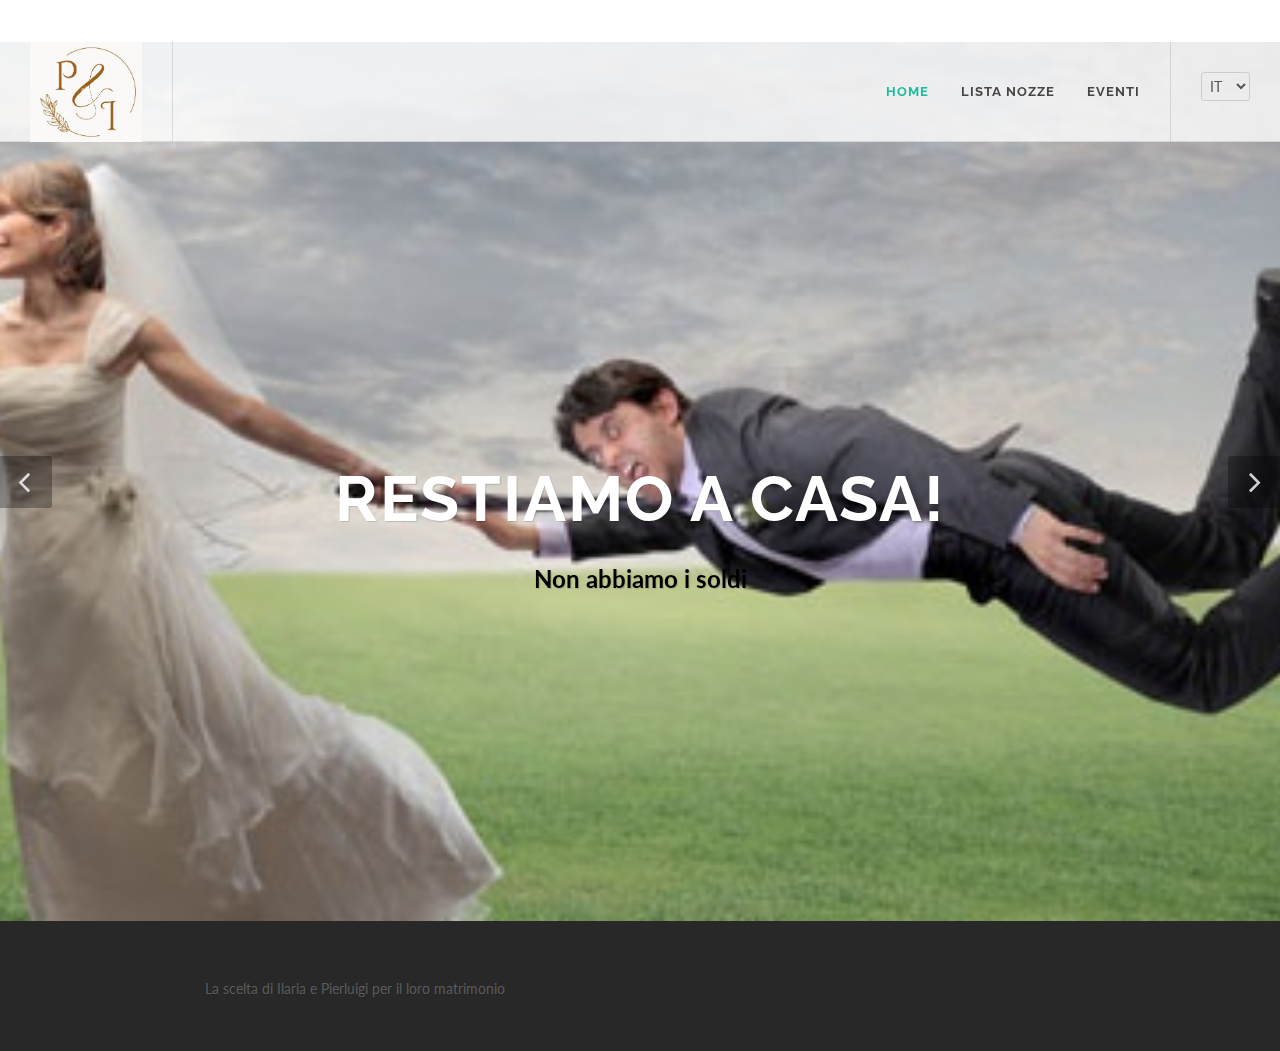
<file: index.html>
<!DOCTYPE html>
<html dir="ltr" lang="it-IT"><head>
<div class="fit-vids-style">&shy;<style> .fluid-width-video-wrapper { width: 100%; position: relative; padding: 0; } .fluid-width-video-wrapper iframe, .fluid-width-video-wrapper object, .fluid-width-video-wrapper embed { position: absolute; top: 0; left: 0; width: 100%; height: 100%; } </style></div>
<base href="https://zafant.github.io/matrimonio/">

    <meta http-equiv="content-type" content="text/html; charset=UTF-8">
	<meta name="author" content="SemiColonWeb">

    <!-- Stylesheets
    ============================================= -->
	<link href="https://fonts.googleapis.com/css?family=Lato:300,400,400italic,600,700|Raleway:300,400,500,600,700|Crete+Round:400italic" rel="stylesheet" type="text/css">
    <link rel="stylesheet" href="css/bootstrap.css" type="text/css">
    <link rel="stylesheet" href="style.css" type="text/css">
    <link rel="stylesheet" href="css/dark.css" type="text/css">
    <link rel="stylesheet" href="css/font-icons.css" type="text/css">
    <link rel="stylesheet" href="css/animate.css" type="text/css">
    <link rel="stylesheet" href="css/magnific-popup.css" type="text/css">

    <link rel="stylesheet" href="css/responsive.css" type="text/css">
    <meta name="viewport" content="width=device-width, initial-scale=1, maximum-scale=1">
    <!--[if lt IE 9]>
    	<script src="http://css3-mediaqueries-js.googlecode.com/svn/trunk/css3-mediaqueries.js"></script>
    <![endif]-->

    <!-- External JavaScripts
    ============================================= -->
	<script type="text/javascript" src="js/jquery.js"></script>
	<script type="text/javascript" src="js/plugins.js"></script>

    <!-- Document Title
    ============================================= -->
	<title>Sito Web e Lista Nozze </title>





<script>
function SwitchLanguage()
	{
		var lang= document.getElementById("lingua").value;
		var newurl;
		switch(lang)
		{
		case "it":
			newurl = "https://zafant.github.io/matrimonio/";
			break;
		case "en":
			newurl = "https://www.lalunachevuoi.it/lista-viaggio-nozze/en/home";
			break;
		}
		document.location = newurl;
	}


/*function setCookie(cname, cvalue, exdays) {
    var d = new Date();
    d.setTime(d.getTime() + (exdays*24*60*60*1000));
    var expires = "expires="+d.toUTCString();
    document.cookie = cname + "=" + cvalue + "; " + expires;
}

function getCookie(cname) {
    var name = cname + "=";
    var ca = document.cookie.split(';');
    for(var i=0; i<ca.length; i++) {
        var c = ca[i];
        while (c.charAt(0)==' ') c = c.substring(1);
        if (c.indexOf(name) == 0) return c.substring(name.length, c.length);
    }
    return "";
}


function showwelcome() {

	var biscotti = getCookie("biscotti");

	if (biscotti!="no")
	{
		document.getElementById("benvenutowndw").style.display="block";
	}


}

function stopbenvenuto() {

	var ctrl= document.getElementById("benvenutomostra");

	if (ctrl.checked)
		setCookie("biscotti", "no",1000);
	else
	  setCookie("biscotti", "si",1000);
}	*/

</script>


<style>


	#titolo1 { color: }
	#testo1 { color: }

</style>


</head>

<body class="stretched device-xs">


<!--<div <div id="backtoesempi" style="position:fixed; top:200px; z-index:10000;  left:0px; padding:15px; background:#fff; opacity:0.7; border-bottom-right-radius:8px; border-top-right-radius:8px; border:#ccc thin solid"><a href="https://www.lalunachevuoi.it/esempi-lista-nozze/">Torna agli esempi</a>
</div>
-->
<!--<div  style="position: absolute; z-index:100; top:30%; width:100%; display:none" id="benvenutowndw">
<div style="opacity:0.9; padding:40px;  background-color:#fff;  margin:auto; max-width:500px; font-size:16px">
 <p>Questo è il layout standard scelto per te da Lalunachevuoi. Se vuoi cambiarlo accedi al tuo account, vai su Sito Web e poi Scelta Layout</p>
 <p><label>Non visualizzare più questo messaggio <input type="checkbox" value="1" id="benvenutomostra" onchange="stopbenvenuto()"></label><p>
 <p align="right" style="cursor:pointer" onclick="document.getElementById('benvenutowndw').style.display='none'">Chiudi <strong>X</strong></p>

</div>
</div>-->

    <!-- Document Wrapper
    ============================================= -->
    <div id="wrapper" class="clearfix" style="animation-duration: 1.5s; opacity: 1;">

        <!-- Header
        ============================================= -->
        <header id="header" class="transparent-header semi-transparent full-header no-sticky">

            <div id="header-wrap">

                <div class="container clearfix">

                    <div id="primary-menu-trigger"><i class="icon-reorder"></i></div>

                    <!-- Logo
                    ============================================= -->
                   <div id="logo">
    <a class="standard-logo" data-dark-logo="images/logo.jpg"><img src="images/logo.jpg" alt="Nuovo Logo"></a>
    <a class="retina-logo" data-dark-logo="images/logo@2x.jpg"><img src="images/logo@2x.jpg" alt="Nuovo Logo"></a>
</div><!-- #logo end -->

                    <!-- Language switch
                    ============================================= -->
                   <div id="top-search" class="languageswitcher">

                            <select id="lingua" onchange="SwitchLanguage()" style="max-width:150px; padding:4px; background-color:transparent; border-radius: 3px; border:solid #CCC thin">
                                <option value="it" selected="selected">IT</option>
                                <option value="en">EN</option>
                            </select>


                    </div><!-- #language end -->

                    <!-- Primary Navigation
                    ============================================= -->
                    <nav id="primary-menu">
                      <ul class="sf-js-enabled" style="touch-action: pan-y;">
      <li class="current"><a href="home.html">Home</a></li>
      <li><a href="lista-nozze.html">Lista Nozze</a></li>
      <li><a href="eventi.html">Eventi</a></li>
 </ul></li>   </ul>



                    </nav><!-- #primary-menu end -->

                </div>

            </div>

        </header><!-- #header end -->



        <section id="slider" class="slider-parallax swiper_wrapper full-screen force-full-screen clearfix" style="height: 600px; transform: translate(0px, 0px);">

            <div class="swiper-container swiper-parent" style="cursor: -webkit-grab;">
                <div class="swiper-wrapper" style="width: 1974px; height: 513px; transition-duration: 0s; transform: translate3d(0px, 0px, 0px);">
                    <div class="swiper-slide dark swiper-slide-visible swiper-slide-active" style="background-image: url(&quot;https://zafant.github.io/matrimonio/images/pagina1.jpg&quot;); width: 658px; height: 600px;">
                        <div class="container clearfix">
                            <div class="slider-caption slider-caption-center" style="transform: translate(0px, 0px); opacity: 1; top: 247.5px;">
                                <h2 id="titolo1" data-caption-animate="fadeInUp" class="fadeInUp animated"><span style="color:#FFFFFF">RESTIAMO A CASA!</span></h2>
                                <p data-caption-animate="fadeInUp" data-caption-delay="200" class="fadeInUp animated"><span id="testo1"><span style="color:#000000"><strong>Non abbiamo i soldi</strong></span></span></p>
                            </div>
                        </div>
                    </div>

                    <div class="swiper-slide dark" style="background-image: url(&quot;https://zafant.github.io/matrimonio/images/pagina2.jpeg&quot;); width: 658px; height: 600px;">
                        <div class="container clearfix">
                            <div class="slider-caption slider-caption-center" style="transform: translate(0px, 0px); opacity: 1; top: 247.5px;">
                                <h2 id="titolo1" data-caption-animate="fadeInUp" class="fadeInUp animated"><span style="color:#FFFFFF">RESTIAMO A CASA!</span></h2>
                                <p data-caption-animate="fadeInUp" data-caption-delay="200" class="fadeInUp animated"><span id="testo1"><span style="color:#000000"><strong>Non abbiamo i soldi</strong></span></span></p>
                            </div>
                        </div>

                    </div>

                    <div class="swiper-slide dark" style="background-image: url(&quot;https://zafant.github.io/matrimonio/images/pagina3.jpeg&quot;); background-position: center top; width: 658px; height: 600px;">
                        <div class="container clearfix">
                            <div class="slider-caption slider-caption-center" style="transform: translate(0px, 0px); opacity: 1; top: 247.5px;">
                                <h2 id="titolo1" data-caption-animate="fadeInUp" class="fadeInUp animated"><span style="color:#FFFFFF">RESTIAMO A CASA!</span></h2>
                                <p data-caption-animate="fadeInUp" data-caption-delay="200" class="fadeInUp animated"><span id="testo1"><span style="color:#000000"><strong>Non abbiamo i soldi</strong></span></span></p>
                            </div>
                        </div>
                    </div>
                                    </div>
                <div id="slider-arrow-left" style="opacity: 2;"><i class="icon-angle-left"></i></div>
                <div id="slider-arrow-right" style="opacity: 2;"><i class="icon-angle-right"></i></div>
                <div id="slide-number"><div id="slide-number-current">1</div><span>/</span><div id="slide-number-total">3</div></div>
            </div>

            <script>
                jQuery(document).ready(function($){
                    var swiperSlider = new Swiper('.swiper-parent',{
                        paginationClickable: false,
                        slidesPerView: 1,
                        grabCursor: true,
                        onSwiperCreated: function(swiper){
                            $('[data-caption-animate]').each(function(){
                                var $toAnimateElement = $(this);
                                var toAnimateDelay = $(this).attr('data-caption-delay');
                                var toAnimateDelayTime = 0;
                                if( toAnimateDelay ) { toAnimateDelayTime = Number( toAnimateDelay ) + 750; } else { toAnimateDelayTime = 750; }
                                if( !$toAnimateElement.hasClass('animated') ) {
                                    $toAnimateElement.addClass('not-animated');
                                    var elementAnimation = $toAnimateElement.attr('data-caption-animate');
                                    setTimeout(function() {
                                        $toAnimateElement.removeClass('not-animated').addClass( elementAnimation + ' animated');
                                    }, toAnimateDelayTime);
                                }
                            });
                            SEMICOLON.slider.swiperSliderMenu();
                        },
                        onSlideChangeStart: function(swiper){
                            $('#slide-number-current').html(swiper.activeIndex + 1);
                            $('[data-caption-animate]').each(function(){
                                var $toAnimateElement = $(this);
                                var elementAnimation = $toAnimateElement.attr('data-caption-animate');
                                $toAnimateElement.removeClass('animated').removeClass(elementAnimation).addClass('not-animated');
                            });
                            SEMICOLON.slider.swiperSliderMenu();
                        },
                        onSlideChangeEnd: function(swiper){
                            $('#slider .swiper-slide').each(function(){
                                if($(this).find('video').length > 0) { $(this).find('video').get(0).pause(); }
                            });
                            $('#slider .swiper-slide:not(".swiper-slide-active")').each(function(){
                                if($(this).find('video').length > 0) {
                                    if($(this).find('video').get(0).currentTime != 0 ) $(this).find('video').get(0).currentTime = 0;
                                }
                            });
                            if( $('#slider .swiper-slide.swiper-slide-active').find('video').length > 0 ) { $('#slider .swiper-slide.swiper-slide-active').find('video').get(0).play(); }

                            $('#slider .swiper-slide.swiper-slide-active [data-caption-animate]').each(function(){
                                var $toAnimateElement = $(this);
                                var toAnimateDelay = $(this).attr('data-caption-delay');
                                var toAnimateDelayTime = 0;
                                if( toAnimateDelay ) { toAnimateDelayTime = Number( toAnimateDelay ) + 300; } else { toAnimateDelayTime = 300; }
                                if( !$toAnimateElement.hasClass('animated') ) {
                                    $toAnimateElement.addClass('not-animated');
                                    var elementAnimation = $toAnimateElement.attr('data-caption-animate');
                                    setTimeout(function() {
                                        $toAnimateElement.removeClass('not-animated').addClass( elementAnimation + ' animated');
                                    }, toAnimateDelayTime);
                                }
                            });
                        }
                    });

                    $('#slider-arrow-left').on('click', function(e){
                        e.preventDefault();
                        swiperSlider.swipePrev();
                    });

                    $('#slider-arrow-right').on('click', function(e){
                        e.preventDefault();
                        swiperSlider.swipeNext();
                    });

                    $('#slide-number-current').html(swiperSlider.activeIndex + 1);
                    $('#slide-number-total').html(swiperSlider.slides.length);
                });
            </script>

        </section>
               <!-- Footer
        ============================================= -->
        <footer id="footer" class="dark">

            <!-- Copyrights
            ============================================= -->
            <div id="copyrights">

                <div class="container clearfix">

                   <div class="col-xs-12">
					<div class="text-center">
                        <div class="row"><div class="col-lg-6 col-md-6 col-sm-12 col-xs-12" style="padding:10px"> La scelta di Ilaria e Pierluigi per il loro matrimonio<!--<br>Per tutte le altre occasioni c'&egrave <a href='http://www.wishon.it'>WishOn.it</a>--></div>
                        </div>					</div>
                    </div>

				   <div class="clear"></div>
               </div>

            </div><!-- #copyrights end -->

        </footer><!-- #footer end -->

    </div><!-- #wrapper end -->

    <!-- Go To Top
    ============================================= -->
    <div id="gotoTop" class="icon-angle-up"></div>

    <!-- Footer Scripts
    ============================================= -->
    <script type="text/javascript" src="js/functions.js"></script>





</body></html>
</file>
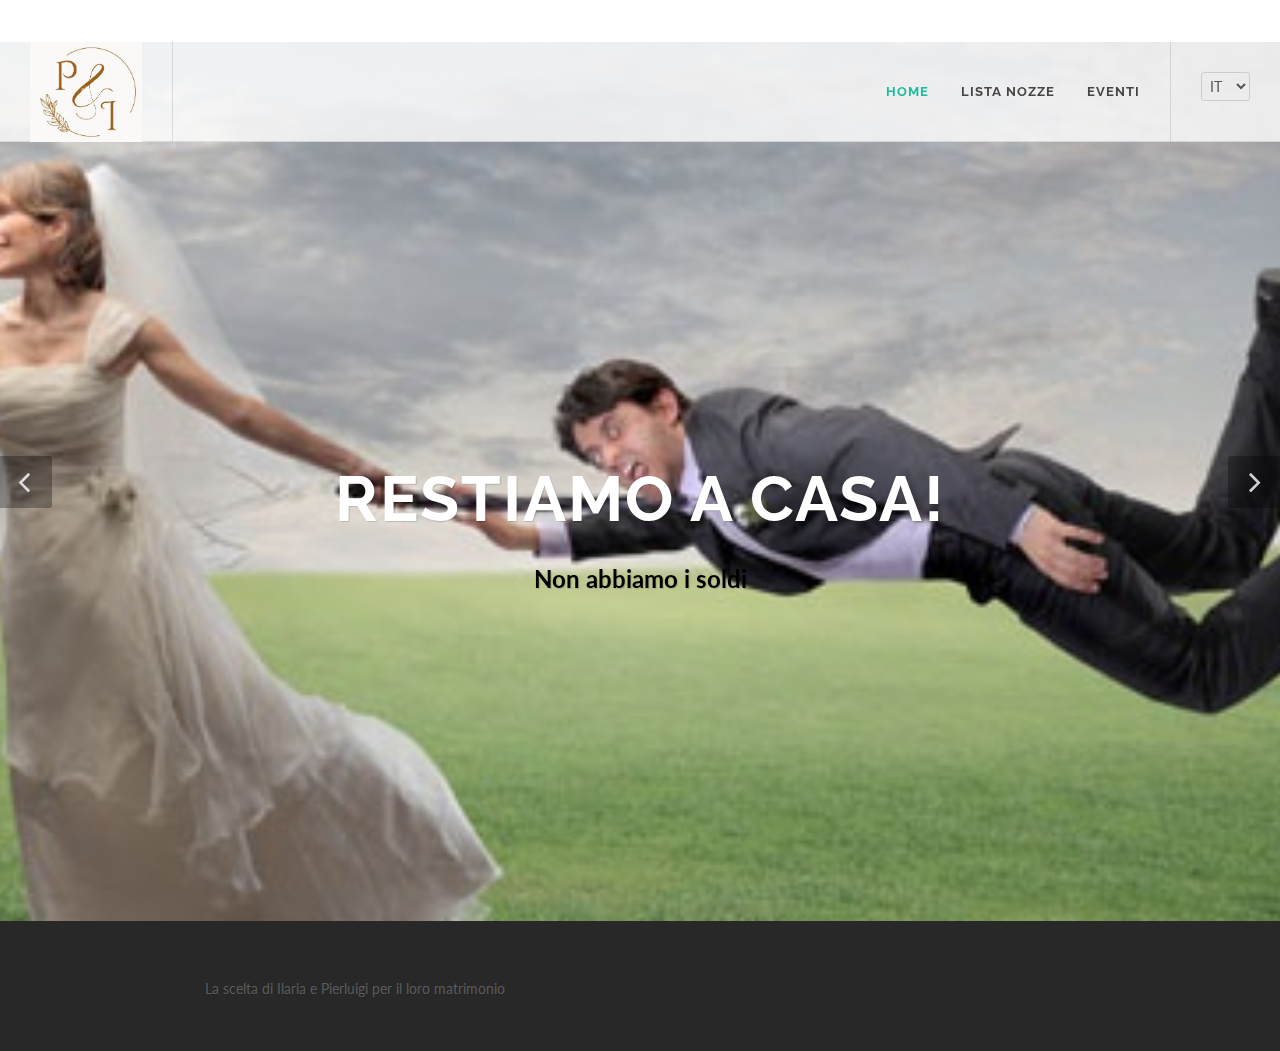
<file: home.html>
<!DOCTYPE html>
<html dir="ltr" lang="it-IT"><head>
<div class="fit-vids-style">&shy;<style> .fluid-width-video-wrapper { width: 100%; position: relative; padding: 0; } .fluid-width-video-wrapper iframe, .fluid-width-video-wrapper object, .fluid-width-video-wrapper embed { position: absolute; top: 0; left: 0; width: 100%; height: 100%; } </style></div>
<!--<base href="https://www.lalunachevuoi.it/Templates/Clear/">-->

    <meta http-equiv="content-type" content="text/html; charset=UTF-8">
	<meta name="author" content="SemiColonWeb">

    <!-- Stylesheets
    ============================================= -->
	<link href="https://fonts.googleapis.com/css?family=Lato:300,400,400italic,600,700|Raleway:300,400,500,600,700|Crete+Round:400italic" rel="stylesheet" type="text/css">
    <link rel="stylesheet" href="css/bootstrap.css" type="text/css">
    <link rel="stylesheet" href="style.css" type="text/css">
    <link rel="stylesheet" href="css/dark.css" type="text/css">
    <link rel="stylesheet" href="css/font-icons.css" type="text/css">
    <link rel="stylesheet" href="css/animate.css" type="text/css">
    <link rel="stylesheet" href="css/magnific-popup.css" type="text/css">

    <link rel="stylesheet" href="css/responsive.css" type="text/css">
    <meta name="viewport" content="width=device-width, initial-scale=1, maximum-scale=1">
    <!--[if lt IE 9]>
    	<script src="http://css3-mediaqueries-js.googlecode.com/svn/trunk/css3-mediaqueries.js"></script>
    <![endif]-->

    <!-- External JavaScripts
    ============================================= -->
	<script type="text/javascript" src="js/jquery.js"></script>
	<script type="text/javascript" src="js/plugins.js"></script>

    <!-- Document Title
    ============================================= -->
	<title>Sito Web e Lista Nozze </title>





<script>
function SwitchLanguage()
	{
		var lang= document.getElementById("lingua").value;
		var newurl;
		switch(lang)
		{
		case "it":
			newurl = "https://zafant.github.io/matrimonio/";
			break;
		case "en":
			newurl = "https://www.lalunachevuoi.it/lista-viaggio-nozze/en/home";
			break;
		}
		document.location = newurl;
	}


/*function setCookie(cname, cvalue, exdays) {
    var d = new Date();
    d.setTime(d.getTime() + (exdays*24*60*60*1000));
    var expires = "expires="+d.toUTCString();
    document.cookie = cname + "=" + cvalue + "; " + expires;
}

function getCookie(cname) {
    var name = cname + "=";
    var ca = document.cookie.split(';');
    for(var i=0; i<ca.length; i++) {
        var c = ca[i];
        while (c.charAt(0)==' ') c = c.substring(1);
        if (c.indexOf(name) == 0) return c.substring(name.length, c.length);
    }
    return "";
}


function showwelcome() {

	var biscotti = getCookie("biscotti");

	if (biscotti!="no")
	{
		document.getElementById("benvenutowndw").style.display="block";
	}


}

function stopbenvenuto() {

	var ctrl= document.getElementById("benvenutomostra");

	if (ctrl.checked)
		setCookie("biscotti", "no",1000);
	else
	  setCookie("biscotti", "si",1000);
}	*/

</script>


<style>


	#titolo1 { color: }
	#testo1 { color: }

</style>


</head>

<body class="stretched device-xs">


<!--<div <div id="backtoesempi" style="position:fixed; top:200px; z-index:10000;  left:0px; padding:15px; background:#fff; opacity:0.7; border-bottom-right-radius:8px; border-top-right-radius:8px; border:#ccc thin solid"><a href="https://www.lalunachevuoi.it/esempi-lista-nozze/">Torna agli esempi</a>
</div>
-->
<!--<div  style="position: absolute; z-index:100; top:30%; width:100%; display:none" id="benvenutowndw">
<div style="opacity:0.9; padding:40px;  background-color:#fff;  margin:auto; max-width:500px; font-size:16px">
 <p>Questo è il layout standard scelto per te da Lalunachevuoi. Se vuoi cambiarlo accedi al tuo account, vai su Sito Web e poi Scelta Layout</p>
 <p><label>Non visualizzare più questo messaggio <input type="checkbox" value="1" id="benvenutomostra" onchange="stopbenvenuto()"></label><p>
 <p align="right" style="cursor:pointer" onclick="document.getElementById('benvenutowndw').style.display='none'">Chiudi <strong>X</strong></p>

</div>
</div>-->

    <!-- Document Wrapper
    ============================================= -->
    <div id="wrapper" class="clearfix" style="animation-duration: 1.5s; opacity: 1;">

        <!-- Header
        ============================================= -->
        <header id="header" class="transparent-header semi-transparent full-header no-sticky">

            <div id="header-wrap">

                <div class="container clearfix">

                    <div id="primary-menu-trigger"><i class="icon-reorder"></i></div>

                    <!-- Logo
                    ============================================= -->
                   <div id="logo">
    <a class="standard-logo" data-dark-logo="images/logo.jpg"><img src="images/logo.jpg" alt="Nuovo Logo"></a>
    <a class="retina-logo" data-dark-logo="images/logo@2x.jpg"><img src="images/logo@2x.jpg" alt="Nuovo Logo"></a>
</div><!-- #logo end -->

                    <!-- Language switch
                    ============================================= -->
                   <div id="top-search" class="languageswitcher">

                            <select id="lingua" onchange="SwitchLanguage()" style="max-width:150px; padding:4px; background-color:transparent; border-radius: 3px; border:solid #CCC thin">
                                <option value="it" selected="selected">IT</option>
                                <option value="en">EN</option>
                            </select>


                    </div><!-- #language end -->

                    <!-- Primary Navigation
                    ============================================= -->
                    <nav id="primary-menu">
                      <ul class="sf-js-enabled" style="touch-action: pan-y;">
      <li class="current"><a href="home.html">Home</a></li>
      <li><a href="lista-nozze.html">Lista Nozze</a></li>
      <li><a href="eventi.html">Eventi</a></li>
 </ul></li>   </ul>



                    </nav><!-- #primary-menu end -->

                </div>

            </div>

        </header><!-- #header end -->



        <section id="slider" class="slider-parallax swiper_wrapper full-screen force-full-screen clearfix" style="height: 600px; transform: translate(0px, 0px);">

            <div class="swiper-container swiper-parent" style="cursor: -webkit-grab;">
                <div class="swiper-wrapper" style="width: 1974px; height: 513px; transition-duration: 0s; transform: translate3d(0px, 0px, 0px);">
                    <div class="swiper-slide dark swiper-slide-visible swiper-slide-active" style="background-image: url(&quot;https://zafant.github.io/matrimonio/images/pagina1.jpg&quot;); width: 658px; height: 600px;">
                        <div class="container clearfix">
                            <div class="slider-caption slider-caption-center" style="transform: translate(0px, 0px); opacity: 1; top: 247.5px;">
                                <h2 id="titolo1" data-caption-animate="fadeInUp" class="fadeInUp animated"><span style="color:#FFFFFF">RESTIAMO A CASA!</span></h2>
                                <p data-caption-animate="fadeInUp" data-caption-delay="200" class="fadeInUp animated"><span id="testo1"><span style="color:#000000"><strong>Non abbiamo i soldi</strong></span></span></p>
                            </div>
                        </div>
                    </div>

                    <div class="swiper-slide dark" style="background-image: url(&quot;https://zafant.github.io/matrimonio/images/pagina2.jpg&quot;); width: 658px; height: 600px;">
                        <div class="container clearfix">
                            <div class="slider-caption slider-caption-center" style="transform: translate(0px, 0px); opacity: 1; top: 247.5px;">
                                <h2 id="titolo1" data-caption-animate="fadeInUp" class="fadeInUp animated"><span style="color:#FFFFFF">RESTIAMO A CASA!</span></h2>
                                <p data-caption-animate="fadeInUp" data-caption-delay="200" class="fadeInUp animated"><span id="testo1"><span style="color:#000000"><strong>Non abbiamo i soldi</strong></span></span></p>
                            </div>
                        </div>

                    </div>

                    <div class="swiper-slide dark" style="background-image: url(&quot;https://www.lalunachevuoi.it/UserDocuments/wedding101/Layout-pagina/Clear/mainimg/Lista-nozze-online__1481908390.jpg?v=1704979252&quot;); background-position: center top; width: 658px; height: 600px;">
                        <div class="container clearfix">
                            <div class="slider-caption slider-caption-center" style="transform: translate(0px, 0px); opacity: 1; top: 247.5px;">
                                <h2 id="titolo1" data-caption-animate="fadeInUp" class="fadeInUp animated"><span style="color:#FFFFFF">RESTIAMO A CASA!</span></h2>
                                <p data-caption-animate="fadeInUp" data-caption-delay="200" class="fadeInUp animated"><span id="testo1"><span style="color:#000000"><strong>Non abbiamo i soldi</strong></span></span></p>
                            </div>
                        </div>
                    </div>
                                    </div>
                <div id="slider-arrow-left" style="opacity: 1;"><i class="icon-angle-left"></i></div>
                <div id="slider-arrow-right" style="opacity: 1;"><i class="icon-angle-right"></i></div>
                <div id="slide-number"><div id="slide-number-current">1</div><span>/</span><div id="slide-number-total">3</div></div>
            </div>

            <script>
                jQuery(document).ready(function($){
                    var swiperSlider = new Swiper('.swiper-parent',{
                        paginationClickable: false,
                        slidesPerView: 1,
                        grabCursor: true,
                        onSwiperCreated: function(swiper){
                            $('[data-caption-animate]').each(function(){
                                var $toAnimateElement = $(this);
                                var toAnimateDelay = $(this).attr('data-caption-delay');
                                var toAnimateDelayTime = 0;
                                if( toAnimateDelay ) { toAnimateDelayTime = Number( toAnimateDelay ) + 750; } else { toAnimateDelayTime = 750; }
                                if( !$toAnimateElement.hasClass('animated') ) {
                                    $toAnimateElement.addClass('not-animated');
                                    var elementAnimation = $toAnimateElement.attr('data-caption-animate');
                                    setTimeout(function() {
                                        $toAnimateElement.removeClass('not-animated').addClass( elementAnimation + ' animated');
                                    }, toAnimateDelayTime);
                                }
                            });
                            SEMICOLON.slider.swiperSliderMenu();
                        },
                        onSlideChangeStart: function(swiper){
                            $('#slide-number-current').html(swiper.activeIndex + 1);
                            $('[data-caption-animate]').each(function(){
                                var $toAnimateElement = $(this);
                                var elementAnimation = $toAnimateElement.attr('data-caption-animate');
                                $toAnimateElement.removeClass('animated').removeClass(elementAnimation).addClass('not-animated');
                            });
                            SEMICOLON.slider.swiperSliderMenu();
                        },
                        onSlideChangeEnd: function(swiper){
                            $('#slider .swiper-slide').each(function(){
                                if($(this).find('video').length > 0) { $(this).find('video').get(0).pause(); }
                            });
                            $('#slider .swiper-slide:not(".swiper-slide-active")').each(function(){
                                if($(this).find('video').length > 0) {
                                    if($(this).find('video').get(0).currentTime != 0 ) $(this).find('video').get(0).currentTime = 0;
                                }
                            });
                            if( $('#slider .swiper-slide.swiper-slide-active').find('video').length > 0 ) { $('#slider .swiper-slide.swiper-slide-active').find('video').get(0).play(); }

                            $('#slider .swiper-slide.swiper-slide-active [data-caption-animate]').each(function(){
                                var $toAnimateElement = $(this);
                                var toAnimateDelay = $(this).attr('data-caption-delay');
                                var toAnimateDelayTime = 0;
                                if( toAnimateDelay ) { toAnimateDelayTime = Number( toAnimateDelay ) + 300; } else { toAnimateDelayTime = 300; }
                                if( !$toAnimateElement.hasClass('animated') ) {
                                    $toAnimateElement.addClass('not-animated');
                                    var elementAnimation = $toAnimateElement.attr('data-caption-animate');
                                    setTimeout(function() {
                                        $toAnimateElement.removeClass('not-animated').addClass( elementAnimation + ' animated');
                                    }, toAnimateDelayTime);
                                }
                            });
                        }
                    });

                    $('#slider-arrow-left').on('click', function(e){
                        e.preventDefault();
                        swiperSlider.swipePrev();
                    });

                    $('#slider-arrow-right').on('click', function(e){
                        e.preventDefault();
                        swiperSlider.swipeNext();
                    });

                    $('#slide-number-current').html(swiperSlider.activeIndex + 1);
                    $('#slide-number-total').html(swiperSlider.slides.length);
                });
            </script>

        </section>
               <!-- Footer
        ============================================= -->
        <footer id="footer" class="dark">

            <!-- Copyrights
            ============================================= -->
            <div id="copyrights">

                <div class="container clearfix">

                   <div class="col-xs-12">
					<div class="text-center">
                        <div class="row"><div class="col-lg-6 col-md-6 col-sm-12 col-xs-12" style="padding:10px"> La scelta di Ilaria e Pierluigi per il loro matrimonio<!--<br>Per tutte le altre occasioni c'&egrave <a href='http://www.wishon.it'>WishOn.it</a>--></div>
                        </div>					</div>
                    </div>

				   <div class="clear"></div>
               </div>

            </div><!-- #copyrights end -->

        </footer><!-- #footer end -->

    </div><!-- #wrapper end -->

    <!-- Go To Top
    ============================================= -->
    <div id="gotoTop" class="icon-angle-up"></div>

    <!-- Footer Scripts
    ============================================= -->
    <script type="text/javascript" src="js/functions.js"></script>





</body></html>
</file>
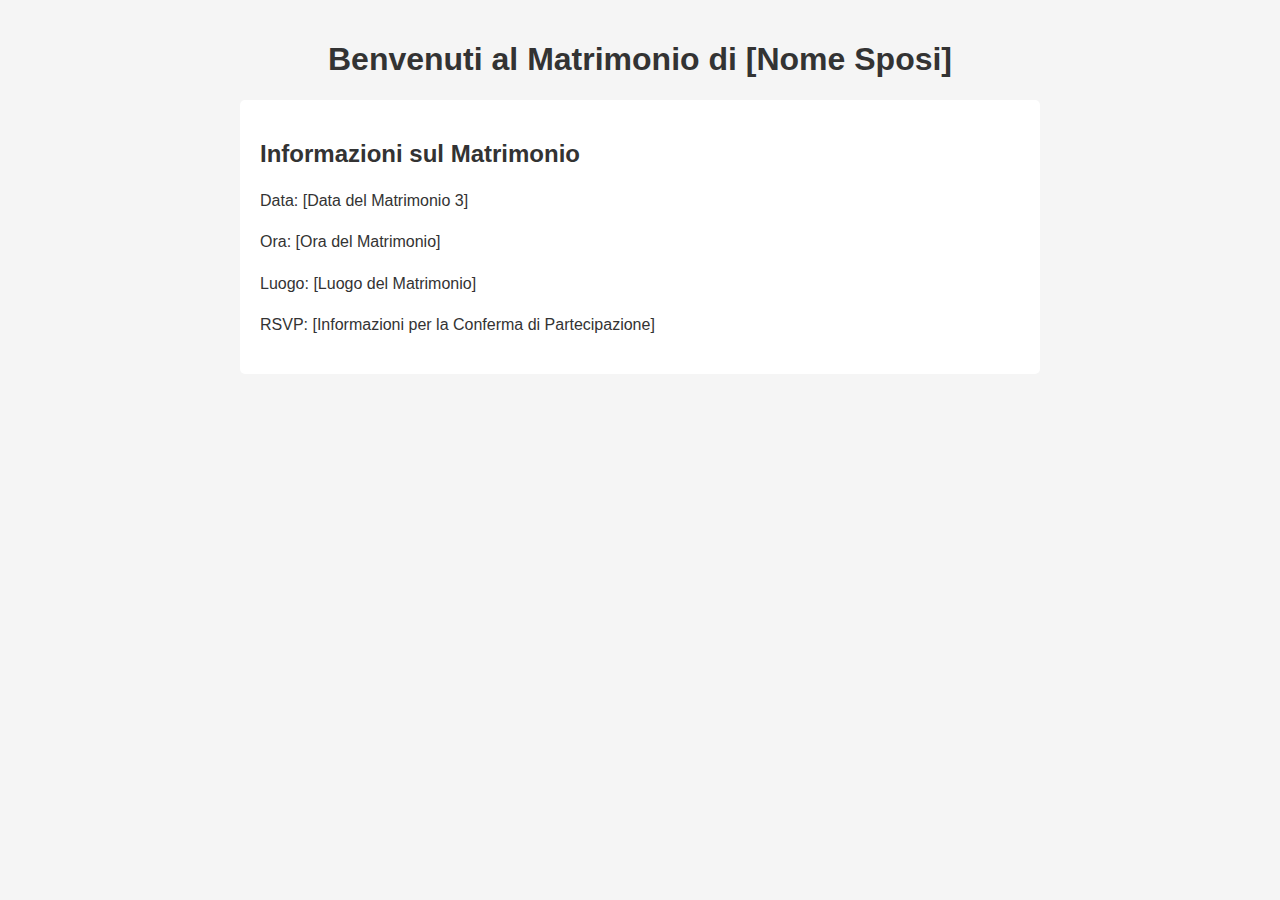
<file: sito.html>
<!DOCTYPE html>
<html lang="it">
<head>
    <meta charset="UTF-8">
    <meta name="viewport" content="width=device-width, initial-scale=1.0">
    <title>Matrimonio di [Nome Sposi]</title>
    <style>
        body {
            font-family: Arial, sans-serif;
            margin: 0;
            padding: 0;
            background-color: #f5f5f5;
            color: #333;
        }
        .container {
            max-width: 800px;
            margin: 0 auto;
            padding: 20px;
        }
        h1 {
            text-align: center;
        }
        .info {
            background-color: #fff;
            padding: 20px;
            margin-top: 20px;
            border-radius: 5px;
        }
        p {
            line-height: 1.6;
        }
    </style>
</head>
<body>
    <div class="container">
        <h1>Benvenuti al Matrimonio di [Nome Sposi]</h1>

        <div class="info">
            <h2>Informazioni sul Matrimonio</h2>
            <p>Data: [Data del Matrimonio 3]</p>
            <p>Ora: [Ora del Matrimonio]</p>
            <p>Luogo: [Luogo del Matrimonio]</p>
            <p>RSVP: [Informazioni per la Conferma di Partecipazione]</p>
        </div>
    </div>
</body>
</html>
</file>
<file: style.css>
/*-----------------------------------------------------------------------------------

	Theme Name: Canvas
	Theme URI: http://themes.semicolonweb.com/html/canvas
	Description: The Multi-Purpose Template
	Author: SemiColonWeb
	Author URI: http://themeforest.net/user/semicolonweb
	Version: 2.5

-----------------------------------------------------------------------------------*/


dl, dt, dd, ol, ul, li {
	margin: 0;
	padding: 0;
}

.clear {
	clear: both;
	display: block;
	font-size: 0px;
	height: 0px;
	line-height: 0;
	width: 100%;
	overflow:hidden;
}

::selection {
	background: #1ABC9C;
	color: #FFF;
	text-shadow: none;
}

::-moz-selection {
	background: #1ABC9C; /* Firefox */
	color: #FFF;
	text-shadow: none;
}

::-webkit-selection {
	background: #1ABC9C; /* Safari */
	color: #FFF;
	text-shadow: none;
}

:active,
:focus { outline: none !important; }


/* ----------------------------------------------------------------
	Typography
-----------------------------------------------------------------*/


body {
	line-height: 1.5;
	color: #555;
	font-family: 'Lato', sans-serif;
}

a {
	text-decoration: none !important;
	color: #1ABC9C;
}

a:hover { color: #222; }

a img { border: none; }

img { max-width: 100%; }

iframe { border: none !important; }


/* ----------------------------------------------------------------
	Basic Layout Styles
-----------------------------------------------------------------*/


h1,
h2,
h3,
h4,
h5,
h6 {
	color: #444;
	font-weight: 600;
	line-height: 1.5;
	margin: 0 0 30px 0;
	font-family: 'Raleway', sans-serif;
}

h5,
h6 { margin-bottom: 20px; }

h1 { font-size: 36px; }

h2 { font-size: 30px; }

h3 { font-size: 24px; }

h4 { font-size: 18px; }

h5 { font-size: 14px; }

h6 { font-size: 12px; }

h4 { font-weight: 600; }

h5,
h6 { font-weight: bold; }

h1 > span:not(.nocolor),
h2 > span:not(.nocolor),
h3 > span:not(.nocolor),
h4 > span:not(.nocolor),
h5 > span:not(.nocolor),
h6 > span:not(.nocolor) { color: #1ABC9C; }

p,
pre,
ul,
ol,
dl,
dd,
blockquote,
address,
table,
fieldset,
form { margin-bottom: 30px; }

small { font-family: 'Lato', sans-serif; }

.uppercase { text-transform: uppercase !important; }

.tright { text-align: right !important; }

.tleft { text-align: left !important; }

.fright { float: right !important; }

.fleft { float: left !important; }

.fnone { float: none !important; }

.ohidden {
	position: relative;
	overflow: hidden !important;
}

#wrapper {
	position: relative;
	float: none;
	width: 1220px;
	margin: 0 auto;
	background-color: #FFF;
	box-shadow: 0 0 10px rgba(0,0,0,0.1);
	-moz-box-shadow: 0 0 10px rgba(0,0,0,0.1);
	-webkit-box-shadow: 0 0 10px rgba(0,0,0,0.1);
}

.line,
.double-line {
	clear: both;
	position: relative;
	width: 100%;
	margin: 60px 0;
	border-top: 1px solid #EEE;
}

.line.line-sm { margin: 30px 0; }

span.middot {
	display: inline-block;
	margin: 0 5px;
}

.double-line { border-top: 3px double #E5E5E5; }

.emptydiv {
	display: block !important;
	position: relative !important;
}

.allmargin { margin: 50px !important; }

.leftmargin { margin-left: 50px !important; }

.rightmargin { margin-right: 50px !important; }

.topmargin { margin-top: 50px !important; }

.bottommargin { margin-bottom: 50px !important; }

.clear-bottommargin { margin-bottom: -50px !important; }

.allmargin-sm { margin: 30px !important; }

.leftmargin-sm { margin-left: 30px !important; }

.rightmargin-sm { margin-right: 30px !important; }

.topmargin-sm { margin-top: 30px !important; }

.bottommargin-sm { margin-bottom: 30px !important; }

.clear-bottommargin-sm { margin-bottom: -30px !important; }

.allmargin-lg { margin: 80px !important; }

.leftmargin-lg { margin-left: 80px !important; }

.rightmargin-lg { margin-right: 80px !important; }

.topmargin-lg { margin-top: 80px !important; }

.bottommargin-lg { margin-bottom: 80px !important; }

.clear-bottommargin-lg { margin-bottom: -80px !important; }

.nomargin {margin: 0 !important; }

.noleftmargin { margin-left: 0 !important; }

.norightmargin { margin-right: 0 !important; }

.notopmargin { margin-top: 0 !important; }

.nobottommargin { margin-bottom: 0 !important; }

.header-stick { margin-top: -50px !important; }

.content-wrap .header-stick { margin-top: -80px !important; }

.footer-stick { margin-bottom: -50px !important; }

.content-wrap .footer-stick { margin-bottom: -80px !important; }

.noborder { border: none !important; }

.noleftborder { border-left: none !important; }

.norightborder { border-right: none !important; }

.notopborder { border-top: none !important; }

.nobottomborder { border-bottom: none !important; }

.noradius { -webkit-border-radius: 0 !important; -moz-border-radius: 0 !important; -ms-border-radius: 0 !important; -o-border-radius: 0 !important; border-radius: 0 !important; }

.col-padding { padding: 60px; }

.nopadding { padding: 0 !important; }

.noleftpadding { padding-left: 0 !important; }

.norightpadding { padding-right: 0 !important; }

.notoppadding { padding-top: 0 !important; }

.nobottompadding { padding-bottom: 0 !important; }

.noabsolute { position: relative !important; }

.noshadow { box-shadow: none !important; }

.hidden { display: none !important; }

.nothidden { display: block !important; }

.inline-block {
	float: none !important;
	display: inline-block !important;
}

.center { text-align: center !important; }

.divcenter {
	position: relative !important;
	float: none !important;
	margin-left: auto !important;
	margin-right: auto !important;
}

.bgcolor,
.bgcolor #header-wrap { background-color: #1ABC9C !important; }

.color { color: #1ABC9C !important; }

.border-color { border-color: #1ABC9C !important; }

.nobg { background: none !important; }

.nobgcolor { background-color: transparent !important; }

.bgicon {
	display: block;
	position: absolute;
	bottom: -60px;
	right: -50px;
	font-size: 210px;
	color: rgba(0,0,0,0.1);
}

/* MOVING BG -  TESTIMONIALS */
.bganimate {
	-webkit-animation:BgAnimated 30s infinite linear;
	 -moz-animation:BgAnimated 30s infinite linear;
		-ms-animation:BgAnimated 30s infinite linear;
		 -o-animation:BgAnimated 30s infinite linear;
			animation:BgAnimated 30s infinite linear;
}
 @-webkit-keyframes BgAnimated {
	from  {background-position:0 0;}
	to    {background-position:0 400px;}
	}
 @-moz-keyframes BgAnimated {
	from  {background-position:0 0;}
	to    {background-position:0 400px;}
	}
 @-ms-keyframes BgAnimated {
	from  {background-position:0 0;}
	to    {background-position:0 400px;}
	}
 @-o-keyframes BgAnimated {
	from  {background-position:0 0;}
	to    {background-position:0 400px;}
	}
 @keyframes BgAnimated {
	from  {background-position:0 0;}
	to    {background-position:0 400px;}
	}


.input-block-level {
	display: block;
	width: 100% !important;
	min-height: 30px;
	-webkit-box-sizing: border-box;
	-moz-box-sizing: border-box;
	box-sizing: border-box;
}

.vertical-middle {
	height: auto !important;
	left: 0;
}

.magnific-max-width .mfp-content { max-width: 800px; }


/* ----------------------------------------------------------------
	Sections
-----------------------------------------------------------------*/


.section {
	position: relative;
	margin: 60px 0;
	padding: 60px 0;
	background-color: #F9F9F9;
	overflow: hidden;
}

.parallax {
	background-color: transparent;
	background-attachment: fixed;
	background-position: 50% 0;
	background-repeat: no-repeat;
	overflow: hidden;
}

.mobile-parallax,
.video-placeholder {
	background-size: cover !important;
	background-attachment: scroll !important;
	background-position: center center;
}

.section .container { z-index: 2; }

.section .container + .video-wrap { z-index: 1; }

.revealer-image {
	position: relative;
	bottom: -100px;
	transition: bottom .3s ease-in-out;
	-webkit-transition: bottom .3s ease-in-out;
	-o-transition: bottom .3s ease-in-out;
}

.section:hover .revealer-image { bottom: -50px; }


/* ----------------------------------------------------------------
	Columns & Grids
-----------------------------------------------------------------*/


.postcontent { width: 860px; }
.postcontent.bothsidebar { width: 580px; }
.sidebar { width: 240px; }
.col_full { width: 100%; }
.col_half { width: 48%; }
.col_one_third { width: 30.63%; }
.col_two_third { width: 65.33%; }
.col_one_fourth { width: 22%; }
.col_three_fourth { width: 74%; }
.col_one_fifth { width: 16.8%; }
.col_two_fifth { width: 37.6%; }
.col_three_fifth { width: 58.4%; }
.col_four_fifth { width: 79.2%; }
.col_one_sixth { width: 13.33%; }
.col_five_sixth { width: 82.67%; }
body.stretched .container-fullwidth {
	position: relative;
	padding: 0 60px;
	width: 100%;
}

.postcontent,
.sidebar,
.col_full,
.col_half,
.col_one_third,
.col_two_third,
.col_three_fourth,
.col_one_fourth,
.col_one_fifth,
.col_two_fifth,
.col_three_fifth,
.col_four_fifth,
.col_one_sixth,
.col_five_sixth {
	display: block;
	position: relative;
	margin-right: 4%;
	margin-bottom: 50px;
	float: left;
}

.postcontent,
.sidebar { margin-right: 40px; }

.col_full {
	clear: both;
	float: none;
	margin-right: 0;
}

.postcontent.col_last,
.sidebar.col_last { float: right; }

.col_last {
	margin-right: 0 !important;
	clear: right;
}


/* ----------------------------------------------------------------
	Flex Slider
-----------------------------------------------------------------*/


.fslider,
.fslider .flexslider,
.fslider .slider-wrap,
.fslider .slide,
.fslider .slide > a,
.fslider .slide > img,
.fslider .slide > a > img {
	position: relative;
	display: block;
	width: 100%;
	height: auto;
	overflow: hidden;
	-webkit-backface-visibility: hidden;
}

.fslider { min-height: 32px; }


.flex-container a:active,
.flexslider a:active,
.flex-container a:focus,
.flexslider a:focus  { outline: none; border: none; }
.slider-wrap,
.flex-control-nav,
.flex-direction-nav {margin: 0; padding: 0; list-style: none; border: none;}

.flexslider {position: relative;margin: 0; padding: 0;}
.flexslider .slider-wrap > .slide {display: none; -webkit-backface-visibility: hidden;}
.flexslider .slider-wrap img {width: 100%; display: block;}
.flex-pauseplay span {text-transform: capitalize;}

.slider-wrap:after {content: "."; display: block; clear: both; visibility: hidden; line-height: 0; height: 0;}
html[xmlns] .slider-wrap {display: block;}
* html .slider-wrap {height: 1%;}

.no-js .slider-wrap > .slide:first-child {display: block;}

.flex-viewport {
	max-height: 2000px;
	-webkit-transition: all 1s ease;
	-o-transition: all 1s ease;
	transition: all 1s ease;
}

.flex-control-nav {
	position: absolute;
	z-index: 10;
	text-align: center;
	top: 14px;
	right: 10px;
	margin: 0;
}

.flex-control-nav li {
	float: left;
	display: block;
	margin: 0 3px;
	width: 10px;
	height: 10px;
}

.flex-control-nav li a {
	display: block;
	cursor: pointer;
	text-indent: -9999px;
	width: 10px !important;
	height: 10px !important;
	border: 1px solid #FFF;
	border-radius: 50%;
	transition: all .3s ease-in-out;
	-webkit-transition: all .3s ease-in-out;
	-o-transition: all .3s ease-in-out;
}

.flex-control-nav li:hover a,
.flex-control-nav li a.flex-active { background-color: #FFF; }


/* ----------------------------------------------------------------
	Swiper Slider
-----------------------------------------------------------------*/


.swiper-container {
	margin:0 auto;
	position:relative;
	overflow:hidden;
	-webkit-backface-visibility:hidden;
	-moz-backface-visibility:hidden;
	-ms-backface-visibility:hidden;
	-o-backface-visibility:hidden;
	backface-visibility:hidden;
	/* Fix of Webkit flickering */
	z-index:1;
}

.swiper-wrapper {
	position:relative;
	width:100%;
	-webkit-transition-property:-webkit-transform, left, top;
	-webkit-transition-duration:0s;
	-webkit-transform:translate3d(0px,0,0);
	-webkit-transition-timing-function:ease;

	-o-transition-property:-o-transform, left, top;
	-o-transition-duration:0s;
	-o-transform:translate3d(0px,0,0);
	-o-transition-timing-function:ease;
	-o-transform:translate(0px,0px);

	transition-property:transform, left, top;
	transition-duration:0s;
	transform:translate3d(0px,0,0);
	transition-timing-function:ease;

	-webkit-box-sizing: content-box;
	-moz-box-sizing: content-box;
	box-sizing: content-box;
}

.swiper-free-mode > .swiper-wrapper {
	-webkit-transition-timing-function: ease-out;
	-o-transition-timing-function: ease-out;
	transition-timing-function: ease-out;
	margin: 0 auto;
}

.swiper-slide { float: left; }

/* IE10 Windows Phone 8 Fixes */
.swiper-wp8-horizontal { -ms-touch-action: pan-y; }
.swiper-wp8-vertical { -ms-touch-action: pan-x; }


/* ----------------------------------------------------------------
	Top Bar
-----------------------------------------------------------------*/


#top-bar {
	position: relative;
	border-bottom: 1px solid #EEE;
	height: 45px;
	line-height: 44px;
	font-size: 13px;
}


#top-bar .col_half { width: auto; }


/* ----------------------------------------------------------------
	Top Links
-----------------------------------------------------------------*/


.top-links {
	position: relative;
	float: left;
}

.top-links ul {
	margin: 0;
	list-style: none;
}

.top-links ul li {
	float: left;
	position: relative;
	height: 44px;
	border-left: 1px solid #EEE;
}

.top-links ul li:first-child,
.top-links ul ul li { border-left: 0 !important; }

.top-links li > a {
	display: block;
	padding: 0 12px;
	font-size: 12px;
	font-weight: 600;
	text-transform: uppercase;
	height: 44px;
	color: #666;
}

.top-links li i {
	position: relative;
	top: 1px;
}

.top-links li i.icon-angle-down { margin: 0 0 0 2px !important; }

.top-links li i:first-child { margin-right: 2px; }

.top-links li.full-icon i {
	top: 2px;
	font-size: 14px;
	margin: 0;
}

.top-links li:hover { background-color: #EEE; }

.top-links ul ul,
.top-links ul div.top-link-section {
	display: none;
	pointer-events: none;
	position: absolute;
	z-index: 210;
	line-height: 1.5;
	background: #FFF;
	border: 0;
	top: 44px;
	left: 0;
	width: 140px;
	margin: 0;
	border-top: 1px solid #1ABC9C;
	border-bottom: 1px solid #EEE;
	box-shadow: 0 0 5px -1px rgba(0,0,0,0.2);
	-moz-box-shadow: 0 0 5px -1px rgba(0,0,0,0.2);
	-webkit-box-shadow: 0 0 5px -1px rgba(0,0,0,0.2);
}

.top-links li:hover ul,
.top-links li:hover div.top-link-section { pointer-events: auto; }

.top-links ul ul li {
	float: none;
	height: 36px;
	border-top: 1px solid #F5F5F5;
	border-left: 1px solid #EEE;
}

.top-links ul ul li:hover { background-color: #F9F9F9; }

.top-links ul ul li:first-child {
	border-top: none !important;
	border-left: 1px solid #EEE;
}

.top-links ul ul a {
	height: 36px;
	line-height: 36px;
	font-size: 12px;
}

.top-links ul ul img {
	display: inline-block;
	position: relative;
	top: -1px;
	width: 16px;
	height: 16px;
	margin-right: 4px;
}

.top-links ul ul.top-demo-lang img {
	top: 4px;
	width: 16px;
	height: 16px;
}

.top-links ul div.top-link-section {
	padding: 25px;
	left: 0;
	width: 280px;
}

.fright .top-links ul div.top-link-section,
.top-links.fright ul div.top-link-section {
	left: auto;
	right: 0;
}


/* ----------------------------------------------------------------
	Top Social
-----------------------------------------------------------------*/

#top-social,
#top-social ul { margin: 0; }

#top-social li,
#top-social li a,
#top-social li .ts-icon,
#top-social li .ts-text {
	display: block;
	position: relative;
	float: left;
	width: auto;
	overflow: hidden;
	height: 44px;
	line-height: 44px;
}

#top-social li { border-left: 1px solid #EEE; }

#top-social li:first-child { border-left: 0 !important; }

#top-social li a {
	float: none;
	width: 40px;
	font-weight: bold;
	color: #666;
	-webkit-transition: color .3s ease-in-out, background-color .3s ease-in-out, width .3s ease-in-out;
	-o-transition: color .3s ease-in-out, background-color .3s ease-in-out, width .3s ease-in-out;
	transition: color .3s ease-in-out, background-color .3s ease-in-out, width .3s ease-in-out;
}

#top-social li a:hover {
	color: #FFF !important;
	text-shadow: 1px 1px 1px rgba(0,0,0,0.2);
}

#top-social li .ts-icon {
	width: 40px;
	text-align: center;
	font-size: 14px;
}


/* ----------------------------------------------------------------
	Top Login
-----------------------------------------------------------------*/

#top-login { margin-bottom: 0; }

#top-login .checkbox { margin-bottom: 10px; }

#top-login .form-control { position: relative; }

#top-login .form-control:focus { border-color: #CCC; }

#top-login .input-group#top-login-username { margin-bottom: -1px; }

#top-login #top-login-username input,
#top-login #top-login-username .input-group-addon {
	border-bottom-right-radius: 0;
	border-bottom-left-radius: 0;
}

#top-login .input-group#top-login-password { margin-bottom: 10px; }

#top-login #top-login-password input,
#top-login #top-login-password .input-group-addon {
	border-top-left-radius: 0;
	border-top-right-radius: 0;
}


/* ----------------------------------------------------------------
	Header
-----------------------------------------------------------------*/


#header {
	position: relative;
	background-color: #FFF;
	border-bottom: 1px solid #F5F5F5;
}

#header .container { position: relative; }

#header.transparent-header {
	background: transparent;
	border-bottom: none;
	z-index: 199;
}

#header.semi-transparent { background-color: rgba(255,255,255,0.8); }

#header.transparent-header.floating-header { margin-top: 60px; }

#header.transparent-header.floating-header .container {
	width: 1220px;
	background-color: #FFF;
	padding: 0 40px;
	border-radius: 2px;
}

#header.transparent-header.floating-header.sticky-header .container {
	width: 1170px;
	padding: 0 15px;
}

#header.transparent-header + #slider,
#header.transparent-header + #page-title.page-title-parallax,
#header.transparent-header + #google-map,
#slider + #header.transparent-header {
	top: -100px;
	margin-bottom: -100px;
}

#header.transparent-header.floating-header + #slider,
#header.transparent-header.floating-header + #google-map {
	top: -160px;
	margin-bottom: -160px;
}

#header.transparent-header + #page-title.page-title-parallax .container {
	z-index: 5;
	padding-top: 100px;
}

#header.full-header { border-bottom-color: #EEE; }

body.stretched #header.full-header .container {
	width: 100%;
	padding: 0 30px;
}

#header.transparent-header.full-header #header-wrap { border-bottom: 1px solid rgba(0,0,0,0.1); }

#slider + #header.transparent-header.full-header #header-wrap {
	border-top: 1px solid rgba(0,0,0,0.1);
	border-bottom: none;
}


/* ----------------------------------------------------------------
	Logo
-----------------------------------------------------------------*/


#logo {
	position: relative;
	float: left;
	font-family: 'Raleway', sans-serif;
	font-size: 36px;
	line-height: 100%;
	margin-right: 40px;
}

#header.full-header #logo {
	padding-right: 30px;
	margin-right: 30px;
	border-right: 1px solid #EEE;
}

#header.transparent-header.full-header #logo { border-right-color: rgba(0,0,0,0.1); }

#logo a {
	display: block;
	color: #000;
}

#logo img {
	display: block;
	max-width: 100%;
}

#logo a.standard-logo { display: block; }

#logo a.retina-logo { display: none; }


/* ----------------------------------------------------------------
	Header Right Area
-----------------------------------------------------------------*/


.header-extras {
	float: right;
	margin: 30px 0 0;
}

.header-extras li {
	float: left;
	margin-left: 20px;
	height: 40px;
	overflow: hidden;
	list-style: none;
}

.header-extras li i { margin-top: 3px !important; }

.header-extras li:first-child { margin-left: 0; }

.header-extras li .he-text {
	float: left;
	padding-left: 10px;
	font-weight: bold;
	font-size: 14px;
	line-height: 1.43;
}

.header-extras li .he-text span {
	display: block;
	font-weight: 400;
	color: #1ABC9C;
}


/* ----------------------------------------------------------------
	Primary Menu
-----------------------------------------------------------------*/


#primary-menu {
	float: right;
	height: 100px;
}

#header.full-header #primary-menu > ul {
	float: left;
	padding-right: 15px;
	margin-right: 15px;
	border-right: 1px solid #EEE;
}

#header.transparent-header.full-header #primary-menu > ul { border-right-color: rgba(0,0,0,0.1); }

#primary-menu-trigger,
#page-submenu-trigger {
	opacity: 0;
	pointer-events: none;
	cursor: pointer;
	font-size: 14px;
	position: absolute;
	top: 50%;
	margin-top: -25px;
	width: 50px;
	height: 50px;
	line-height: 50px;
	text-align: center;
	-webkit-transition: opacity .3s ease;
	-o-transition: opacity .3s ease;
	transition: opacity .3s ease;
}

#primary-menu ul {
	list-style: none;
	height: 100px;
	margin: 0;
}

#primary-menu > ul { float: left; }

#primary-menu ul li {
	position: relative;
	float: left;
	margin-left: 2px;
}

#primary-menu ul li.mega-menu { position: inherit; }

#primary-menu ul li:first-child { margin-left: 0; }

#primary-menu ul li a {
	display: block;
	height: 100px;
	line-height: 100px;
	padding: 0 15px;
	color: #444;
	font-weight: bold;
	font-size: 13px;
	letter-spacing: 1px;
	text-transform: uppercase;
	font-family: 'Raleway', sans-serif;
	-webkit-transition: height .4s ease, line-height .4s ease, margin .4s ease, padding .4s ease;
	-o-transition: height .4s ease, line-height .4s ease, margin .4s ease, padding .4s ease;
	transition: height .4s ease, line-height .4s ease, margin .4s ease, padding .4s ease;
}

#primary-menu ul li span { display: none; }

#primary-menu ul li i {
	position: relative;
	font-size: 14px !important;
	top: 1px;
	line-height: 99px;
	width: 14px;
	text-align: center;
	margin-right: 6px;
	-webkit-transition: line-height .4s ease;
	-o-transition: line-height .4s ease;
	transition: line-height .4s ease;
}

#primary-menu > ul > li:hover a,
#primary-menu > ul > li.current a { color: #1ABC9C; }

#primary-menu > ul > li.sub-menu > a > div { }

#primary-menu ul ul,
#primary-menu ul li .mega-menu-content {
	display: none;
	position: absolute;
	width: 220px;
	background-color: #FFF;
	box-shadow: 0px 13px 42px 11px rgba(0, 0, 0, 0.05);
	border: 1px solid #EEE;
	border-top: 2px solid #1ABC9C;
	height: auto;
	z-index: 199;
	top: 100px;
	left: 0;
	margin: 0;
}

#primary-menu ul ul ul {
	top: -2px !important;
	left: 218px;
}

#primary-menu ul ul.menu-pos-invert,
#primary-menu ul li .mega-menu-content.menu-pos-invert {
	left: auto;
	right: 0;
}

#primary-menu ul ul ul.menu-pos-invert { right: 218px; }

#primary-menu ul ul li {
	float: none;
	margin: 0;
}

#primary-menu ul ul li:first-child { border-top: 0; }

#primary-menu ul ul a {
	font-size: 12px;
	font-weight: 600;
	height: 42px !important;
	line-height: 42px !important;
	color: #666 !important;
	padding-top: 0 !important;
	padding-bottom: 0 !important;
	border: 0 !important;
	letter-spacing: 0;
	font-family: 'Lato', sans-serif;
	-webkit-transition: all .2s ease-in-out;
	-o-transition: all .2s ease-in-out;
	transition: all .2s ease-in-out;
}

#primary-menu ul ul li:hover > a {
	background-color: #F9F9F9;
	padding-left: 18px;
	color: #1ABC9C !important;
}

#primary-menu ul ul i { line-height: inherit; }

#primary-menu ul ul > li.sub-menu > a,
#primary-menu ul ul > li.sub-menu:hover > a {
	background-image: url("images/icons/submenu.png");
	background-position: right center;
	background-repeat: no-repeat;
}


/* ----------------------------------------------------------------
	Mega Menu
-----------------------------------------------------------------*/


#primary-menu ul li .mega-menu-content,
#primary-menu ul li.mega-menu-small .mega-menu-content { width: 400px; }

#primary-menu ul li.mega-menu .mega-menu-content,
.floating-header.sticky-header #primary-menu ul li.mega-menu .mega-menu-content {
	margin: 0 15px;
	width: 1140px;
	top: 100px;
}

.floating-header #primary-menu ul li.mega-menu .mega-menu-content {
	margin: 0;
	width: 1220px;
}

body.stretched .container-fullwidth #primary-menu ul li.mega-menu .mega-menu-content { margin: 0 60px; }

body.stretched #header.full-header #primary-menu ul li.mega-menu .mega-menu-content { margin: 0 30px; }

#primary-menu ul li.mega-menu .mega-menu-content.style-2 { padding: 0 10px; }

#primary-menu ul li .mega-menu-content ul {
	display: block;
	position: relative;
	top: 0;
	min-width: inherit;
}

#primary-menu ul li .mega-menu-content > ul { float: left; }

#primary-menu ul li .mega-menu-content ul:not(.megamenu-dropdown) {
	display: block !important;
	opacity: 1 !important;
	top: 0;
	left: 0;
}

#primary-menu ul li .mega-menu-content.col-2 > ul,
#primary-menu ul li .mega-menu-content.col-3 > ul,
#primary-menu ul li .mega-menu-content.col-4 > ul,
#primary-menu ul li .mega-menu-content.col-5 > ul {
	width: 50%;
	margin: 0;
	border-left: 1px solid #F2F2F2;
}

#primary-menu ul li .mega-menu-content.col-3 > ul { width: 33.33%; }

#primary-menu ul li .mega-menu-content.col-4 > ul { width: 25%; }

#primary-menu ul li .mega-menu-content.col-5 > ul { width: 20%; }

#primary-menu ul li .mega-menu-content > ul:first-child { border-left: 0; }

#primary-menu ul li .mega-menu-content ul a {
	height: 42px;
	line-height: 42px;
}

#primary-menu ul li .mega-menu-content ul {
	width: 100%;
	border: 0;
	box-shadow: none;
	background-color: transparent;
}

#primary-menu ul li .mega-menu-content.style-2 > ul { padding: 30px 20px; }

#primary-menu ul li .mega-menu-content.style-2 > ul > li.mega-menu-title { margin-top: 20px; }

#primary-menu ul li .mega-menu-content.style-2 > ul > li.mega-menu-title:first-child { margin-top: 0; }

#primary-menu ul li .mega-menu-content.style-2 > ul > li.mega-menu-title > a {
	font-size: 13px;
	font-weight: bold;
	font-family: 'Raleway', sans-serif;
	letter-spacing: 1px;
	text-transform: uppercase !important;
	margin-bottom: 15px;
	color: #444 !important;
	padding: 0;
	height: auto !important;
	line-height: 1.3 !important;
}

#primary-menu ul li .mega-menu-content.style-2 > ul > li.mega-menu-title:hover > a {
	background-color: transparent;
	font-weight: bold;
	padding: 0;
	color: #444 !important;
}

#primary-menu ul li .mega-menu-content.style-2 > ul > li.mega-menu-title > a:hover { color: #1ABC9C !important; }

#primary-menu ul ul i { line-height: inherit; }

#primary-menu ul li .mega-menu-content.style-2 > ul > li.mega-menu-title.sub-menu > a,
#primary-menu ul li .mega-menu-content.style-2 > ul > li.mega-menu-title.sub-menu:hover > a { background: none; }

#primary-menu ul li .mega-menu-content.style-2 li { border: 0; }

#primary-menu ul li .mega-menu-content.style-2 ul a {
	padding-left: 5px;
	height: 36px !important;
	line-height: 36px !important;
}

#primary-menu ul li .mega-menu-content.style-2 ul a:hover { padding-left: 12px; }


/* Primary Menu - Style 2
-----------------------------------------------------------------*/

#primary-menu.style-2 {
	float: none;
	max-width: none;
	border-top: 1px solid #F5F5F5;
}

#primary-menu.style-2 > div > ul { float: left; }

#primary-menu.style-2,
#primary-menu.style-2 > div > ul,
#primary-menu.style-2 > div > ul > li > a { height: 60px; }

#logo + #primary-menu.style-2 {
	height: 100px;
	border-top: 0;
}

#primary-menu.style-2 > div > ul > li > a { line-height: 60px; }

#primary-menu.style-2 > div > ul > li > a i { line-height: 59px; }

#primary-menu.style-2 ul ul,
#primary-menu.style-2 ul li .mega-menu-content { top: 60px; }

#logo + #primary-menu.style-2 > ul > li > ul,
#logo + #primary-menu.style-2 ul li .mega-menu-content { top: 100px; }

#primary-menu.style-2 > div #top-search,
#primary-menu.style-2 > div #top-cart,
#primary-menu.style-2 > div #side-panel-trigger {
	margin-top: 20px;
	margin-bottom: 20px;
}

#primary-menu > div > ul > li:hover a,
#primary-menu > div > ul > li.current a { color: #1ABC9C; }

body:not(.device-sm):not(.device-xs):not(.device-xxs) #primary-menu.style-2.center > ul,
body:not(.device-sm):not(.device-xs):not(.device-xxs) #primary-menu.style-2.center > div {
	float: none;
	display: inline-block;
	width: auto;
	text-align: left;
}


/* Primary Menu - Style 3
-----------------------------------------------------------------*/

#primary-menu.style-3 > ul > li > a {
	height: 44px;
	line-height: 44px;
	margin: 28px 0;
	border-radius: 2px;
}

#primary-menu.style-3 > ul > li > a i { line-height: 43px; }

#primary-menu.style-3 > ul > li:hover > a {
	color: #444;
	background-color: #F5F5F5;
}

#primary-menu.style-3 > ul > li.current > a {
	color: #FFF;
	text-shadow: 1px 1px 1px rgba(0,0,0,0.2);
	background-color: #1ABC9C;
}


/* Primary Menu - Style 4
-----------------------------------------------------------------*/

#primary-menu.style-4 > ul > li > a {
	height: 44px;
	line-height: 42px;
	margin: 28px 0;
	border-radius: 2px;
	border: 1px solid transparent;
}

#primary-menu.style-4 > ul > li > a i { line-height: 41px; }

#primary-menu.style-4 > ul > li:hover > a,
#primary-menu.style-4 > ul > li.current > a { border-color: #1ABC9C; }


/* Primary Menu - Style 5
-----------------------------------------------------------------*/

#primary-menu.style-5 > ul {
	padding-right: 10px;
	margin-right: 5px;
	border-right: 1px solid #EEE;
}

#primary-menu.style-5 > ul > li { margin-left: 15px; }

#primary-menu.style-5 > ul > li:first-child { margin-left: 0; }

#primary-menu.style-5 > ul > li > a { line-height: 1; }

#primary-menu.style-5 > ul > li > a > div {
	padding: 25px 0;
	line-height: 1;
}

#primary-menu.style-5 > ul > li > a i {
	display: block;
	width: auto;
	top: 0;
	margin: 0 0 8px;
	font-size: 28px !important;
	line-height: 1;
	text-align: center;
}


/* Primary Menu - Style 6
-----------------------------------------------------------------*/

#primary-menu.style-6 > ul > li > a { position: relative; }

#primary-menu.style-6 > ul > li > a:after,
#primary-menu.style-6 > ul > li.current > a:after {
	content: '';
	position: absolute;
	top: 0;
	left: 0;
	height: 2px;
	width: 0;
	border-top: 2px solid #1ABC9C;
	-webkit-transition: width .3s ease;
	-o-transition: width .3s ease;
	transition: width .3s ease;
}

#primary-menu.style-6 > ul > li.current > a:after,
#primary-menu.style-6 > ul > li:hover > a:after { width: 100%; }


/* Primary Menu - Sub Title
-----------------------------------------------------------------*/

#primary-menu.sub-title > ul > li,
#primary-menu.sub-title.style-2 > div > ul > li {
	background: url("images/icons/menu-divider.png") no-repeat right center;
	margin-left: 1px;
}

#primary-menu.sub-title ul li:first-child {
	padding-left: 0;
	margin-left: 0;
}

#primary-menu.sub-title ul li a {
	height: auto;
	line-height: 14px;
	padding: 27px 20px 32px;
	text-transform: uppercase;
	border-top: 5px solid transparent;
}

#primary-menu.sub-title ul li span {
	display: block;
	margin-top: 10px;
	line-height: 12px;
	font-size: 11px;
	font-weight: 400;
	color: #888;
	text-transform: capitalize;
}

#primary-menu.sub-title ul li i { line-height: 13px; }

#primary-menu.sub-title > ul > li:hover > a,
#primary-menu.sub-title > ul > li.current > a,
#primary-menu.sub-title > div > ul > li:hover > a,
#primary-menu.sub-title > div > ul > li.current > a {
	background-color: #1ABC9C;
	color: #FFF;
	text-shadow: 1px 1px 1px rgba(0,0,0,0.2);
	border-top-color: rgba(0,0,0,0.1);
}

#primary-menu.sub-title > ul > li:hover span,
#primary-menu.sub-title > ul > li.current span,
#primary-menu.sub-title.style-2 > div > ul > li:hover span,
#primary-menu.sub-title.style-2 > div > ul > li.current span { color: #EEE; }

#primary-menu.sub-title.style-2 ul ul span { display: none; }


/* Primary Menu - Style 2 with Sub Title
-----------------------------------------------------------------*/

#primary-menu.sub-title.style-2 > div > ul > li { background-position: left center; }

#primary-menu.sub-title.style-2,
#primary-menu.sub-title.style-2 > div > ul,
#primary-menu.sub-title.style-2 > div > ul > li > a { height: 80px; }

#primary-menu.sub-title.style-2 div ul ul,
#primary-menu.sub-title.style-2 ul li .mega-menu-content { top: 80px; }

#primary-menu.sub-title.style-2 ul li .mega-menu-content ul { top: 0; }

#primary-menu.sub-title.style-2 > div #top-search,
#primary-menu.sub-title.style-2 > div #top-cart,
#primary-menu.sub-title.style-2 > div #side-panel-trigger {
	float: right;
	margin-top: 30px;
	margin-bottom: 30px;
}

#primary-menu.sub-title.style-2 div ul li:first-child,
#primary-menu.sub-title.style-2 > div > ul > li:hover + li,
#primary-menu.sub-title.style-2 > div > ul > li.current + li { background-image: none; }

#primary-menu.sub-title.style-2 > div > ul > li > a {
	height: auto;
	line-height: 14px;
	padding: 17px 20px 22px;
}


/* Primary Menu - Overlay Menu
-----------------------------------------------------------------*/


@media (min-width: 992px) {

.overlay-menu:not(.top-search-open) #primary-menu-trigger {
	opacity: 1;
	pointer-events: auto;
	left: auto;
	right: 75px;
	width: 20px;
	height: 20px;
	line-height: 20px;
	margin-top: -10px;
}

.overlay-menu:not(.top-search-open) .full-header #primary-menu-trigger { right: 90px; }

.overlay-menu #primary-menu > #overlay-menu-close {
	opacity: 0;
	pointer-events: none;
	position: fixed;
	top: 25px;
	left: auto;
	right: 25px;
	width: 48px;
	height: 48px;
	line-height: 48px;
	font-size: 24px;
	text-align: center;
	color: #444;
	z-index: 300;
	-webkit-transform: translateY(-80px);
	-ms-transform: translateY(-80px);
	-o-transform: translateY(-80px);
	transform: translateY(-80px);
	-webkit-transition: opacity .4s ease, transform .45s .15s ease;
	-o-transition: opacity .4s ease, transform .45s .15s ease;
	transition: opacity .4s ease, transform .45s .15s ease;
}

.overlay-menu #primary-menu > ul {
	opacity: 0 !important;
	pointer-events: none;
	position: fixed;
	left: 0;
	top: 0;
	width: 100%;
	height: 100% !important;
	z-index: 299;
	background: rgba(255,255,255,0.95);
	-webkit-transition: opacity .7s ease;
	-o-transition: opacity .7s ease;
	transition: opacity .7s ease;
}

.overlay-menu #primary-menu > ul.show {
	opacity: 1 !important;
	display: inherit !important;
	pointer-events: auto;
}

.overlay-menu #primary-menu > ul.show ~ #overlay-menu-close {
	opacity: 1;
	-webkit-transition: opacity .7s .4s ease, transform .45s .15s ease;
	-o-transition: opacity .7s .4s ease, transform .45s .15s ease;
	transition: opacity .7s .4s ease, transform .45s .15s ease;
	-webkit-transform: translateY(0);
	-ms-transform: translateY(0);
	-o-transform: translateY(0);
	transform: translateY(0);
	pointer-events: auto;
}

.overlay-menu #primary-menu > ul > li {
	float: none;
	text-align: center;
	max-width: 400px;
	margin: 0 auto;
}

.overlay-menu #primary-menu > ul > li > a {
	height: 60px !important;
	line-height: 60px !important;
	font-size: 24px;
	letter-spacing: 2px;
	text-transform: none;
	opacity: 0;
	-webkit-transform: translateY(-80px);
	-ms-transform: translateY(-80px);
	-o-transform: translateY(-80px);
	transform: translateY(-80px);
	-webkit-transition: opacity .7s .15s ease, transform .45s .15s ease, color .2s linear;
	-o-transition: opacity .7s .15s ease, transform .45s .15s ease, color .2s linear;
	transition: opacity .7s .15s ease, transform .45s .15s ease, color .2s linear;
}

.overlay-menu #primary-menu > ul.show > li > a {
	opacity: 1;
	-webkit-transform: translateY(0);
	-ms-transform: translateY(0);
	-o-transform: translateY(0);
	transform: translateY(0);
}

}


/* ----------------------------------------------------------------
	Top Search
-----------------------------------------------------------------*/


#top-search,
#top-cart,
#side-panel-trigger {
	float: right;
	margin: 30px 0 40px 15px;
}

#top-cart { position: relative; }

#top-search a,
#top-cart a,
#side-panel-trigger a {
	display: block;
	position: relative;
	width: 14px;
	height: 14px;
	font-size: 14px;
	line-height: 20px;
	text-align: center;
	color: #333;
	-webkit-transition: color .3s ease-in-out;
	-o-transition: color .3s ease-in-out;
	transition: color .3s ease-in-out;
}

#top-search a { z-index: 11; }

#top-search a i {
	position: absolute;
	top: 0;
	left: 0;
	-webkit-transition: opacity .3s ease;
	-o-transition: opacity .3s ease;
	transition: opacity .3s ease;
}

body.top-search-open #top-search a i.icon-search3,
#top-search a i.icon-line-cross { opacity: 0; }

body.top-search-open #top-search a i.icon-line-cross {
	opacity: 1;
	z-index: 11;
	font-size: 16px;
}

#top-cart a:hover { color: #1ABC9C; }

#top-search form {
	opacity: 0;
	z-index: -2;
	position: absolute;
	width: 100% !important;
	height: 100% !important;
	padding: 0 15px;
	margin: 0;
	top: 0;
	left: 0;
	-webkit-transition: opacity .3s ease-in-out;
	-o-transition: opacity .3s ease-in-out;
	transition: opacity .3s ease-in-out;
}

body.top-search-open #top-search form {
	opacity: 1;
	z-index: 10;
}

#top-search form input {
	box-shadow: none !important;
	pointer-events: none;
	border-radius: 0;
	border: 0;
	outline: 0 !important;
	font-size: 32px;
	padding: 10px 80px 10px 0;
	height: 100%;
	background-color: transparent;
	color: #333;
	font-weight: 700;
	margin-top: 0 !important;
	font-family: 'Raleway', sans-serif;
	letter-spacing: 2px;
}

body:not(.device-sm):not(.device-xs):not(.device-xxs) #header.full-header #top-search form input { padding-left: 40px; }

body:not(.device-sm):not(.device-xs):not(.device-xxs) .container-fullwidth #top-search form input { padding-left: 60px; }

body.top-search-open #top-search form input { pointer-events: auto; }

body:not(.device-sm):not(.device-xs):not(.device-xxs) #header.transparent-header:not(.sticky-header):not(.full-header):not(.floating-header) #top-search form input { border-bottom: 2px solid rgba(0,0,0,0.1); }

#top-search form input::-moz-placeholder {
	color: #555;
	opacity: 1;
	text-transform: uppercase;
}
#top-search form input:-ms-input-placeholder {
	color: #555;
	text-transform: uppercase;
}
#top-search form input::-webkit-input-placeholder {
	color: #555;
	text-transform: uppercase;
}

#primary-menu .container #top-search form input,
.sticky-header #top-search form input { border: none !important; }


/* ----------------------------------------------------------------
	Top Cart
-----------------------------------------------------------------*/


#top-cart { margin-right: 0; }

#top-cart > a > span {
	display: block;
	position: absolute;
	top: -7px;
	left: auto;
	right: -14px;
	font-size: 10px;
	color: #FFF;
	text-shadow: 1px 1px 1px rgba(0,0,0,0.2);
	width: 16px;
	height: 16px;
	line-height: 16px;
	text-align: center;
	background-color: #1ABC9C;
	border-radius: 50%;
}

#top-cart .top-cart-content {
	opacity: 0;
	z-index: -2;
	position: absolute;
	width: 280px;
	background-color: #FFF;
	box-shadow: 0px 20px 50px 10px rgba(0, 0, 0, 0.05);
	border: 1px solid #EEE;
	border-top: 2px solid #1ABC9C;
	top: 60px;
	right: -15px;
	left: auto;
	margin: -10000px 0 0;
	-webkit-transition: opacity .5s ease, top .4s ease;
	-o-transition: opacity .5s ease, top .4s ease;
	transition: opacity .5s ease, top .4s ease;
}

.style-2 .container #top-cart .top-cart-content { top: 40px; }

.style-2.sub-title .container #top-cart .top-cart-content { top: 50px; }

#top-cart.top-cart-open .top-cart-content {
	opacity: 1;
	z-index: 11;
	margin-top: 0;
}

.top-cart-title {
	padding: 12px 15px;
	border-bottom: 1px solid #EEE;
}

.top-cart-title h4 {
	margin-bottom: 0;
	font-size: 15px;
	font-weight: bold;
	text-transform: uppercase;
	letter-spacing: 1px;
}

.top-cart-items { padding: 15px; }

.top-cart-item {
	padding-top: 15px;
	margin-top: 15px;
	border-top: 1px solid #F5F5F5;
}

.top-cart-item:first-child {
	padding-top: 0;
	margin-top: 0;
	border-top: 0;
}

.top-cart-item-image {
	float: left;
	margin-right: 15px;
	width: 48px !important;
	height: 48px !important;
	border: 2px solid #EEE;
	-webkit-transition: border-color .2s linear;
	-o-transition: border-color .2s linear;
	transition: border-color .2s linear;
}

.top-cart-item-image a,
.top-cart-item-image img {
	display: block;
	width: 44px !important;
	height: 44px !important;
}

.top-cart-item-image:hover { border-color: #1ABC9C; }

.top-cart-item-desc {
	position: relative;
	overflow: hidden;
}

.top-cart-item-desc a {
	text-align: left !important;
	font-size: 13px !important;
	width: auto !important;
	height: auto !important;
	font-weight: 600;
}

.top-cart-item-desc a:hover { color: #1ABC9C !important; }

.top-cart-item-desc span.top-cart-item-price {
	display: block;
	line-height: 20px;
	font-size: 12px !important;
	color: #999;
}

.top-cart-item-desc span.top-cart-item-quantity {
	display: block;
	position: absolute;
	font-size: 12px !important;
	right: 0;
	top: 2px;
	color: #444;
}

.top-cart-action {
	padding: 15px;
	border-top: 1px solid #EEE;
}

.top-cart-action span.top-checkout-price {
	font-size: 20px;
	color: #1ABC9C;
}


/* ----------------------------------------------------------------
	Sticky Header
-----------------------------------------------------------------*/

#header,
#header-wrap,
#logo img,
#primary-menu:not(.style-2),
#primary-menu:not(.style-2) > ul {
	height: 100px;
	-webkit-transition: height .4s ease, opacity .3s ease;
	-o-transition: height .4s ease, opacity .3s ease;
	transition: height .4s ease, opacity .3s ease;
}

#header.sticky-style-2 { height: 161px; }

#header.sticky-style-3 { height: 181px; }

#header.sticky-style-2 #header-wrap,
#header.sticky-style-3 #header-wrap { height: 60px; }

#primary-menu > ul > li > ul,
#primary-menu > ul > li > .mega-menu-content,
#primary-menu > ul > li.mega-menu > .mega-menu-content {
	-webkit-transition: top .4s ease;
	-o-transition: top .4s ease;
	transition: top .4s ease;
}

#top-search,
#top-cart {
	-webkit-transition: margin .4s ease, opacity .3s ease;
	-o-transition: margin .4s ease, opacity .3s ease;
	transition: margin .4s ease, opacity .3s ease;
}

body:not(.top-search-open) #header-wrap #logo,
body:not(.top-search-open) #primary-menu > ul,
body:not(.top-search-open) #primary-menu > .container > ul,
body:not(.top-search-open) #top-cart,
body:not(.top-search-open) #side-panel-trigger {
	opacity: 1;
	-webkit-transition: height .4s ease, margin .4s ease, opacity .2s .2s ease;
	-o-transition: height .4s ease, margin .4s ease, opacity .2s .2s ease;
	transition: height .4s ease, margin .4s ease, opacity .2s .2s ease;
}

body.top-search-open #header-wrap #logo,
body.top-search-open #primary-menu > ul,
body.top-search-open #primary-menu > .container > ul,
body.top-search-open #top-cart,
body.top-search-open #side-panel-trigger { opacity: 0; }

#header.sticky-header.semi-transparent { background-color: transparent; }

#header-wrap { position: relative; }

#header.sticky-header #header-wrap {
	z-index: 199;
	position: fixed;
	top: 0;
	left: 0;
	width: 100%;
	background-color: #FFF;
	box-shadow: 0 0 10px rgba(0,0,0,0.1);
	-webkit-backface-visibility: hidden;
}

#header.semi-transparent.sticky-header #header-wrap { background-color: rgba(255,255,255,0.8) }

#header.sticky-header:not(.static-sticky),
#header.sticky-header:not(.static-sticky) #header-wrap,
#header.sticky-header:not(.static-sticky):not(.sticky-style-2) #logo img,
#header.sticky-header:not(.static-sticky) #primary-menu,
#header.sticky-header:not(.static-sticky) #primary-menu > ul,
#header.sticky-header:not(.static-sticky) #primary-menu > ul > li > a { height: 60px; }

#header.sticky-header:not(.static-sticky).sticky-style-2 { height: 161px; }

#header.sticky-header:not(.static-sticky) #primary-menu > ul > li > a { line-height: 60px; }

#header.sticky-header:not(.static-sticky) #primary-menu > ul > li > a i { line-height: 59px; }

#header.sticky-header:not(.static-sticky) #primary-menu > ul > li > ul,
#header.sticky-header:not(.static-sticky) #primary-menu > ul > li > .mega-menu-content,
#header.sticky-header:not(.static-sticky) #primary-menu > ul > li.mega-menu > .mega-menu-content { top: 60px; }

#header.sticky-header:not(.static-sticky) #top-search,
#header.sticky-header:not(.static-sticky) #top-cart,
#header.sticky-header:not(.static-sticky) #side-panel-trigger {
	/*margin-top: 20px !important;*/
	margin-top: 10px !important;
	margin-bottom: 20px !important;
}

#header.sticky-header:not(.static-sticky) #top-cart .top-cart-content { top: 40px; }

#header.sticky-header.sticky-style-2 #primary-menu { border-top: 0; }

/* Primary Menu - Style 3
-----------------------------------------------------------------*/

#header.sticky-header:not(.static-sticky) #primary-menu.style-3 > ul > li > a {
	margin: 0;
	border-radius: 0;
}

/* Primary Menu - Style 4
-----------------------------------------------------------------*/

#header.sticky-header:not(.static-sticky) #primary-menu.style-4 > ul > li > a {
	height: 36px;
	line-height: 34px;
	margin: 12px 0;
}

#header.sticky-header:not(.static-sticky) #primary-menu.style-4 > ul > li > a i { line-height: 33px; }

/* Primary Menu - Style 5
-----------------------------------------------------------------*/

#header.sticky-header:not(.static-sticky) #primary-menu.style-5 > ul > li { margin-left: 2px; }

#header.sticky-header:not(.static-sticky) #primary-menu.style-5 > ul > li:first-child { margin-left: 0; }

#header.sticky-header:not(.static-sticky) #primary-menu.style-5 > ul > li > a { line-height: 60px; }

#header.sticky-header:not(.static-sticky) #primary-menu.style-5 > ul > li > a > div {
	padding: 0;
	line-height: 60px;
}

#header.sticky-header:not(.static-sticky) #primary-menu.style-5 > ul > li > a i {
	display: inline-block;
	width: 14px;
	top: 1px;
	margin: 0 5px 0 0;
	font-size: 14px !important;
	line-height: 59px;
}

/* Primary Menu - Sub Title
-----------------------------------------------------------------*/

#header.sticky-header:not(.static-sticky) #primary-menu.sub-title > ul > li,
#header.sticky-header:not(.static-sticky) #primary-menu.sub-title.style-2 > div > ul > li {
	background: none !important;
	margin-left: 2px;
}

#header.sticky-header:not(.static-sticky) #primary-menu.sub-title > ul > li:first-child,
#header.sticky-header:not(.static-sticky) #primary-menu.sub-title.style-2 > div > ul > li:first-child { margin-left: 0; }

#header.sticky-header:not(.static-sticky) #primary-menu.sub-title > ul > li > a {
	height: 60px;
	line-height: 60px;
	padding: 0 15px;
	text-transform: none;
	font-size: 14px;
	border-top: 0;
}

#header.sticky-header:not(.static-sticky) #primary-menu.sub-title ul li span { display: none; }

#header.sticky-header:not(.static-sticky) #primary-menu.sub-title > ul > li > a i { line-height: 59px; }

#header.sticky-header:not(.static-sticky) #primary-menu.sub-title > div > ul > li > ul,
#header.sticky-header:not(.static-sticky) #primary-menu.sub-title > div > ul > li > .mega-menu-content,
#header.sticky-header:not(.static-sticky) #primary-menu.sub-title > div > ul > li.mega-menu > .mega-menu-content { top: 58px; }


/* ----------------------------------------------------------------
	Page Menu
-----------------------------------------------------------------*/

#page-menu,
#page-menu-wrap {
	position: relative;
	height: 44px;
	line-height: 44px;
	text-shadow: 1px 1px 1px rgba(0,0,0,0.1);
}

#page-menu-wrap { background-color: #1ABC9C; }

#page-menu.sticky-page-menu #page-menu-wrap {
	position: fixed;
	z-index: 99;
	top: 60px;
	left: 0;
	width: 100%;
	box-shadow: 0 0 15px rgba(0,0,0,0.3);
	-webkit-backface-visibility: hidden;
}

#header.no-sticky ~ #page-menu.sticky-page-menu #page-menu-wrap { top: 0; }

#page-submenu-trigger {
	top: 0;
	margin-top: 0;
	left: auto;
	right: 15px;
	width: 40px;
	height: 44px;
	line-height: 44px;
}

#page-menu .menu-title {
	float: left;
	color: #FFF;
	font-size: 20px;
	font-weight: 300;
}

#page-menu .menu-title span { font-weight: 600; }

#page-menu nav {
	position: relative;
	float: right;
}

#page-menu nav ul {
	margin-bottom: 0;
	height: 44px;
}

#page-menu nav li {
	position: relative;
	float: left;
	list-style: none;
}

#page-menu nav li a {
	display: block;
	height: 44px;
	line-height: 44px;
	padding: 0 17px;
	color: #FFF;
	font-size: 14px;
}

body:not(.device-touch) #page-menu nav li a {
	-webkit-transition: all .2s ease-in-out;
	-o-transition: all .2s ease-in-out;
	transition: all .2s ease-in-out;
}

#page-menu nav li a:hover,
#page-menu nav li.current a { background-color: rgba(0,0,0,0.15); }


/* Page Menu - Dots Style
-----------------------------------------------------------------*/

#page-menu.dots-menu,
#page-menu.dots-menu #page-menu-wrap {
	position: fixed;
	z-index: 99;
	top: 50%;
	left: auto;
	right: 20px;
	width: 24px;
	height: auto;
	line-height: 1.5;
	background-color: transparent;
	text-shadow: none;
}

#page-menu.dots-menu #page-menu-wrap {
	position: relative;
	box-shadow: none;
}

#page-menu.dots-menu .menu-title { display: none; }

#page-menu.dots-menu nav {
	float: none;
	width: 24px;
}

#page-menu.dots-menu nav ul { height: auto; }

#page-menu.dots-menu nav ul li {
	float: none;
	width: 14px;
	height: 14px;
	margin: 10px 6px;
}

#page-menu.dots-menu nav li a {
	position: relative;
	width: 10px;
	height: 10px;
	line-height: 1.5;
	padding: 0;
	margin: 0 2px;
	background-color: rgba(0,0,0,0.4);
	border-radius: 50%;
	color: #777;
}

#page-menu.dots-menu nav li a:hover { background-color: rgba(0,0,0,0.7) }

#page-menu.dots-menu nav li.current a { background-color: #1ABC9C; }

#page-menu.dots-menu nav li .dots-menu-caption {
	position: absolute;
	width: auto;
	top: -11px;
	right: 25px;
	background-color: #1ABC9C;
	color: #FFF;
	padding: 5px 14px;
	white-space: nowrap;
	pointer-events: none;
	text-shadow: 1px 1px 1px rgba(0,0,0,0.15);
	border-radius: 2px;
	opacity: 0;
}

body:not(.device-touch) #page-menu.dots-menu nav li .dots-menu-caption {
	-webkit-transition: all .2s ease-in-out;
	-o-transition: all .2s ease-in-out;
	transition: all .2s ease-in-out;
}

#page-menu.dots-menu nav li .dots-menu-caption:after {
	position: absolute;
	content: '';
	top: 50%;
	margin-top: -6px;
	left: auto;
	right: -5px;
	width: 0;
	height: 0;
	border-top: 7px solid transparent;
	border-bottom: 7px solid transparent;
	border-left: 6px solid #1ABC9C;
}

#page-menu.dots-menu nav li a:hover + .dots-menu-caption {
	opacity: 1;
	right: 30px;
}


/* ----------------------------------------------------------------
	One Page
-----------------------------------------------------------------*/

.one-page-arrow {
	position: absolute;
	z-index: 3;
	bottom: 20px;
	left: 50%;
	margin-left: -16px;
	width: 32px;
	height: 32px;
	font-size: 32px;
	text-align: center;
	color: #222;
}


/* ----------------------------------------------------------------
	Side Header
-----------------------------------------------------------------*/

@media (min-width: 992px) {


.side-header #header {
	position: fixed;
	top: 0;
	left: 0;
	z-index: 10;
	width: 260px;
	height: 100%;
	background-color: #FFF;
	border: none;
	border-right: 1px solid #EEE;
	overflow: hidden;
	box-shadow: 0 0 15px rgba(0, 0, 0, 0.065);
}

.side-header #header-wrap {
	width: 300px;
	height: 100%;
	overflow: auto;
	padding-right: 40px;
}

.side-header #header .container {
	width: 260px !important;
	padding: 0 30px !important;
	margin: 0 !important;
}

.side-header #logo {
	float: none;
	margin: 60px 0 40px;
}

.side-header #logo img { height: auto !important; }

.side-header #logo:not(.nobottomborder):after,
.side-header #primary-menu:not(.nobottomborder):after {
	display: block;
	content: '';
	width: 20%;
	border-bottom: 1px solid #E5E5E5;
}

.side-header .center #logo:after { margin: 0 auto; }

.side-header #primary-menu { margin-bottom: 30px; }

.side-header #primary-menu:not(.nobottomborder):after { margin-top: 40px; }

.side-header #primary-menu,
.side-header #primary-menu ul {
	float: none;
	height: auto;
}

.side-header #primary-menu ul li {
	float: none;
	margin: 15px 0 0;
}

.side-header #primary-menu ul li:first-child { margin-top: 0; }

.side-header #primary-menu ul li a {
	height: 25px;
	line-height: 25px;
	padding: 0;
	text-transform: uppercase;
}

.side-header #primary-menu ul li i { line-height: 24px; }

.side-header #primary-menu ul ul {
	position: relative;
	width: 100%;
	background-color: transparent;
	box-shadow: none;
	border: none;
	height: auto;
	z-index: 1;
	top: 0;
	left: 0;
	margin: 5px 0;
	padding-left: 12px;
}

.side-header #primary-menu ul ul ul {
	top: 0 !important;
	left: 0;
}

.side-header #primary-menu ul ul.menu-pos-invert {
	left: 0;
	right: auto;
}

.side-header #primary-menu ul ul ul.menu-pos-invert { right: auto; }

.side-header #primary-menu ul ul li {
	margin: 0;
	border: 0;
}

.side-header #primary-menu ul ul li:first-child { border-top: 0; }

.side-header #primary-menu ul ul a {
	font-size: 12px;
	height: auto !important;
	line-height: 24px !important;
	padding: 2px 0 !important;
}

.side-header #primary-menu ul ul li:hover > a {
	background-color: transparent !important;
	color: #444 !important;
}

.side-header #primary-menu ul > li.sub-menu > a,
.side-header #primary-menu ul > li.sub-menu:hover > a { background-image: none !important; }

.side-header #primary-menu ul > li.sub-menu > a:after {
	position: absolute;
	content: '\e7a5';
	top: 1px;
	right: 0;
	-webkit-transition: transform .2s linear;
	-o-transition: transform .2s linear;
	transition: transform .2s linear;
}

.side-header #primary-menu ul > li.sub-menu:hover > a:after {
	filter: progid:DXImageTransform.Microsoft.BasicImage(rotation=1);
	-webkit-transform: rotate(90deg);
	-moz-transform: rotate(90deg);
	-ms-transform: rotate(90deg);
	-o-transform: rotate(90deg);
	transform: rotate(90deg);
}

.side-header:not(.open-header) #wrapper {
	margin: 0 0 0 260px !important;
	width: auto !important;
}

.side-header:not(.open-header) #wrapper .container {
	width: auto;
	margin: 0 40px;
}


/* Side Header - Push Header
-----------------------------------------------------------------*/

.side-header.open-header.push-wrapper { overflow-x: hidden; }

.side-header.open-header #header { left: -260px; }

.side-header.open-header.side-header-open #header { left: 0; }

.side-header.open-header #wrapper { left: 0; }

.side-header.open-header.push-wrapper.side-header-open #wrapper { left: 260px; }

#header-trigger { display: none; }

.side-header.open-header #header-trigger {
	display: block;
	position: fixed;
	cursor: pointer;
	top: 20px;
	left: 20px;
	z-index: 11;
	font-size: 16px;
	width: 32px;
	height: 32px;
	line-height: 32px;
	background-color: #FFF;
	text-align: center;
	border-radius: 2px;
}

.side-header.open-header.side-header-open #header-trigger { left: 280px; }

.side-header.open-header #header-trigger i:nth-child(1),
.side-header.open-header.side-header-open #header-trigger i:nth-child(2) { display: block; }

.side-header.open-header.side-header-open #header-trigger i:nth-child(1),
.side-header.open-header #header-trigger i:nth-child(2) { display: none; }


.side-header.open-header #header,
.side-header.open-header #header-trigger,
.side-header.open-header.push-wrapper #wrapper {
	-webkit-transition: left .4s ease;
	-o-transition: left .4s ease;
	transition: left .4s ease;
}


/* Side Header - Right Aligned
-----------------------------------------------------------------*/

.side-header.side-header-right #header {
	left: auto;
	right: 0;
	border: none;
	border-left: 1px solid #EEE;
}

.side-header.side-header-right:not(.open-header) #wrapper { margin: 0 260px 0 0 !important; }

.side-header.side-header-right.open-header #header {
	left: auto;
	right: -260px;
}

.side-header.side-header-right.open-header.side-header-open #header {
	left: auto;
	right: 0;
}

.side-header.side-header-right.open-header.push-wrapper.side-header-open #wrapper { left: -260px; }

.side-header.side-header-right.open-header #header-trigger {
	left: auto;
	right: 20px;
}

.side-header.side-header-right.open-header.side-header-open #header-trigger {
	left: auto;
	right: 280px;
}

.side-header.side-header-right.open-header #header,
.side-header.side-header-right.open-header #header-trigger {
	-webkit-transition: right .4s ease;
	-o-transition: right .4s ease;
	transition: right .4s ease;
}


}


/* ----------------------------------------------------------------
	Side Push Panel
-----------------------------------------------------------------*/

body.side-push-panel { overflow-x: hidden; }

#side-panel {
	position: fixed;
	top: 0;
	right: -300px;
	z-index: 399;
	width: 300px;
	height: 100%;
	background-color: #F5F5F5;
	overflow: hidden;
	-webkit-backface-visibility: hidden;
}

body.side-panel-left #side-panel {
	left: -300px;
	right: auto;
}

body.side-push-panel.stretched #wrapper,
body.side-push-panel.stretched #header.sticky-header .container { right: 0; }

body.side-panel-left.side-push-panel.stretched #wrapper,
body.side-panel-left.side-push-panel.stretched #header.sticky-header .container {
	left: 0;
	right: auto;
}

#side-panel .side-panel-wrap {
	position: absolute;
	top: 0;
	left: 0;
	bottom: 0;
	width: 330px;
	height: 100%;
	overflow: auto;
	padding: 50px 70px 50px 40px;
}

body.device-touch #side-panel .side-panel-wrap { overflow-y: scroll; }

#side-panel .widget {
	margin-top: 40px;
	padding-top: 40px;
	width: 220px;
	border-top: 1px solid #E5E5E5;
}

#side-panel .widget:first-child {
	padding-top: 0;
	border-top: 0;
	margin: 0;
}

body.side-panel-open #side-panel { right: 0; }

body.side-panel-left.side-panel-open #side-panel {
	left: 0;
	right: auto;
}

body.side-push-panel.side-panel-open.stretched #wrapper,
body.side-push-panel.side-panel-open.stretched #header.sticky-header .container { right: 300px; }

body.side-panel-left.side-push-panel.side-panel-open.stretched #wrapper,
body.side-panel-left.side-push-panel.side-panel-open.stretched #header.sticky-header .container {
	left: 300px;
	right: auto;
}

#side-panel-trigger {
	display: block;
	cursor: pointer;
	z-index: 11;
	margin-right: 5px;
}

#side-panel-trigger-close a { display: none; }

#side-panel,
body.side-push-panel.stretched #wrapper,
body.side-push-panel.stretched #header .container {
	-webkit-transition: right .4s ease;
	-o-transition: right .4s ease;
	transition: right .4s ease;
}

body.side-panel-left #side-panel,
body.side-panel-left.side-push-panel.stretched #wrapper,
body.side-panel-left.side-push-panel.stretched #header .container {
	-webkit-transition: left .4s ease;
	-o-transition: left .4s ease;
	transition: left .4s ease;
}

.body-overlay {
	opacity: 0;
	position: fixed;
	top: 0;
	left: 0;
	width: 100%;
	height: 100%;
	background-color: rgba(0,0,0,0.6);
	z-index: -1;
	pointer-events: none;
	-webkit-backface-visibility: hidden;
	-webkit-transition: opacity .3s ease;
	-o-transition: opacity .3s ease;
	transition: opacity .3s ease;
}

body.side-panel-open .body-overlay {
	opacity: 1;
	z-index: 298;
	pointer-events: auto;
}

body.side-panel-open:not(.device-xxs):not(.device-xs):not(.device-sm) .body-overlay:hover { cursor: url('images/icons/close.png') 15 15, default; }


/* ----------------------------------------------------------------
	Slider
-----------------------------------------------------------------*/


#slider {
	position: relative;
	width: 100%;
	overflow: hidden;
}

.slider-parallax,
.slider-parallax .swiper-container {
	visibility: visible;
	-webkit-transform: translate(0,0);
	-ms-transform: translate(0,0);
	-o-transform: translate(0,0);
	transform: translate(0,0);
	-webkit-backface-visibility: hidden;
}


/* Boxed Slider
-----------------------------------------------------------------*/

.boxed-slider { padding-top: 40px; }


/* Flex Slider - Thumbs
-----------------------------------------------------------------*/

.fslider[data-animation="fade"] .flexslider { height: auto !important; }

.flex-control-nav.flex-control-thumbs {
	position: relative;
	top: 0;
	left: 0;
	right: 0;
	margin: 2px -2px -2px 0;
	height: 75px;
}

.flex-control-nav.flex-control-thumbs li { margin: 0 2px 2px 0; }

.flex-control-nav.flex-control-thumbs li img {
	cursor: pointer;
	text-indent: -9999px;
	border: 0;
	border-radius: 0;
	margin: 0;
	opacity: 0.5;
	-webkit-transition: all .3s ease-in-out;
	-o-transition: all .3s ease-in-out;
	transition: all .3s ease-in-out;
}

.flex-control-nav.flex-control-thumbs li,
.flex-control-nav.flex-control-thumbs li img {
	display: block;
	width: 100px !important;
	height: 75px !important;
}

.flex-control-nav.flex-control-thumbs li:hover img,
.flex-control-nav.flex-control-thumbs li img.flex-active {
	border-width: 0;
	opacity: 1;
}


/* Flex Thumbs - Flexible
-----------------------------------------------------------------*/

.fslider.flex-thumb-grid .flex-control-nav.flex-control-thumbs {
	margin: 2px -2px -2px 0;
	height: auto;
}

.fslider.flex-thumb-grid .flex-control-nav.flex-control-thumbs li {
	width: 25% !important;
	height: auto !important;
	margin: 0;
	padding: 0 2px 2px 0;
}

.fslider.flex-thumb-grid.grid-3 .flex-control-nav.flex-control-thumbs li { width: 33.30% !important; }
.fslider.flex-thumb-grid.grid-5 .flex-control-nav.flex-control-thumbs li { width: 20% !important; }
.fslider.flex-thumb-grid.grid-6 .flex-control-nav.flex-control-thumbs li { width: 16.66% !important; }
.fslider.flex-thumb-grid.grid-8 .flex-control-nav.flex-control-thumbs li { width: 12.5% !important; }
.fslider.flex-thumb-grid.grid-10 .flex-control-nav.flex-control-thumbs li { width: 10% !important; }
.fslider.flex-thumb-grid.grid-12 .flex-control-nav.flex-control-thumbs li { width: 8.33% !important; }

.fslider.flex-thumb-grid .flex-control-nav.flex-control-thumbs li img {
	width: 100% !important;
	height: auto !important;
}


/* Swiper Slider
-----------------------------------------------------------------*/

.swiper_wrapper {
	width: 100%;
	height: 500px;
	overflow: hidden;
}

.full-screen .swiper_wrapper { height: auto; }

.swiper_wrapper .swiper-container {
	position: relative;
	width:100%;
	height:100%;
	margin: 0;
	background: url('images/pattern2.png') repeat;
}

.swiper_wrapper .swiper-slide {
	position: relative;
	margin: 0;
	background-position: center center;
	background-repeat: no-repeat;
	background-size: cover;
	overflow: hidden;
}

.swiper-slide [data-caption-animate] { -webkit-backface-visibility: hidden; }

.swiper-slide .video-wrap,
.section .video-wrap,
.swiper-slide .yt-bg-player,
.section .yt-bg-player {
	position: absolute;
	width: 100%;
	height: 100%;
	z-index: -1;
	top: 0;
	left: 0;
}

#slider .container {
	position: relative;
	height: 100%;
}

#slider.canvas-slider .swiper-slide img { width: 100%; }

#slider.canvas-slider a {
	display: block;
	height: 100%;
}


/* Revolution Slider
-----------------------------------------------------------------*/

.boxedcontainer {
	max-width: 1140px;
	margin:auto;
}

.tp-banner-container{
	width:100%;
	position:relative;
	padding:0;
}

.tp-banner{
	width:100%;
	position:relative;
}

.tp-banner-fullscreen-container {
	width:100%;
	position:relative;
	padding:0;
}

.tp-banner .button { height: auto !important; }

.tparrows.preview2:after { line-height: 1 !important; }


/* Video Overlay
-----------------------------------------------------------------*/

.video-wrap {
	overflow: hidden;
	width: 100%;
	position: relative;
}

.video-wrap video {
	position: relative;
	z-index: 1;
	width: 100%;
}

.video-overlay,
.video-placeholder {
	position: absolute;
	width: 100%;
	height: 100%;
	top: 0;
	left: 0;
	z-index: 5;
	background: transparent url('images/grid.png') repeat;
	-webkit-backface-visibility: hidden;
}

.video-placeholder {
	z-index: 4;
	background-repeat: no-repeat !important;
}


/* Slider Caption
-----------------------------------------------------------------*/

.slider-caption,
.nivo-caption,
.flex-caption {
	position: absolute;
	top: 0;
	left: 15px;
	z-index: 20;
	max-width: 550px;
	color: #EEE;
	font-size: 22px;
	font-weight: 300;
	text-shadow: 1px 1px 1px rgba(0,0,0,0.15);
	-webkit-transition: top .3s ease;
	-o-transition: top .3s ease;
	transition: top .3s ease;
}

.slider-caption:not(.dark),
.slider-caption:not(.dark) h2 {
	color: #222;
	text-shadow: none;
}

.slider-caption h2 {
	font-size: 64px;
	letter-spacing: 2px;
	text-transform: uppercase;
	font-weight: 700;
	line-height: 1;
	margin-bottom: 30px;
}

.slider-caption p {
	margin-bottom: 10px;
	font-size: 24px;
}

.slider-caption.slider-caption-right {
	left: auto;
	right: 15px;
}

.slider-caption.slider-caption-center {
	position: relative;
	max-width: 800px;
	text-align: center;
	margin: 0 auto;
	left: 0;
	right: 0;
}

.slider-caption-bg {
	padding: 5px 12px;
	border-radius: 2px;
	background-color: rgba(0,0,0,0.6);
	top: auto;
	bottom: 50px;
	left: 50px;
}

.slider-caption-bg.slider-caption-bg-light {
	background-color: rgba(255,255,255,0.8);
	color: #333;
	font-weight: 400;
	text-shadow: none;
}

.slider-caption-top-left {
	top: 50px;
	bottom: auto;
}

.slider-caption-top-right {
	top: 50px;
	bottom: auto;
	left: auto;
	right: 50px;
}

.slider-caption-bottom-right {
	left: auto;
	right: 50px;
}


/* Slider Arrows
-----------------------------------------------------------------*/

#slider .owl-theme .owl-controls { margin: 0; }

#slider-arrow-left,
#slider-arrow-right,
.camera_prev,
.camera_next,
#slider .owl-prev,
#slider .owl-next,
.flex-prev,
.flex-next,
.nivo-prevNav,
.nivo-nextNav,
.slider-arrow-top-sm,
.slider-arrow-bottom-sm {
	position: absolute;
	cursor: pointer;
	z-index: 10;
	top: 50%;
	left: 0;
	margin-top: -26px;
	background-color: rgba(0,0,0,0.3);
	width: 52px;
	height: 52px;
	border: 0;
	border-radius: 0 3px 3px 0;
	-webkit-transition: background-color .3s ease-in-out;
	-o-transition: background-color .3s ease-in-out;
	transition: background-color .3s ease-in-out;
}

.slider-arrow-top-sm,
.slider-arrow-bottom-sm {
	top: auto;
	bottom: 57px;
	left: auto;
	right: 20px;
	margin: 0;
	width: 32px;
	height: 32px;
	border-radius: 3px 3px 0 0;
}

.slider-arrow-bottom-sm {
	bottom: 20px;
	border-radius: 0 0 3px 3px;
}

.fslider[data-thumbs="true"] .flex-prev,
.fslider[data-thumbs="true"] .flex-next { margin-top: -64px; }

#slider .owl-prev,
#slider .owl-next {
	-webkit-transition: background-color .3s ease-in-out;
	-o-transition: background-color .3s ease-in-out;
	transition: background-color .3s ease-in-out;
}

#slider-arrow-right,
.camera_next,
#slider .owl-next,
.flex-next,
.nivo-nextNav {
	left: auto;
	right: 0;
	border-radius: 3px 0 0 3px;
}

#slider-arrow-left i,
#slider-arrow-right i,
.camera_prev i,
.camera_next i,
#slider .owl-prev i,
#slider .owl-next i,
.flex-prev i,
.flex-next i,
.nivo-prevNav i,
.nivo-nextNav i,
.slider-arrow-top-sm i,
.slider-arrow-bottom-sm i {
	line-height: 50px;
	width: 34px;
	height: 52px;
	color: #DDD;
	color: rgba(255,255,255,0.8);
	text-shadow: 1px 1px 1px rgba(0,0,0,0.1);
	font-size: 34px;
	text-align: center;
	margin-left: 7px;
}


.slider-arrow-top-sm i,
.slider-arrow-bottom-sm i {
	width: 32px;
	height: 32px;
	margin: 0;
	line-height: 30px;
	font-size: 18px;
	color: #FFF;
	color: rgba(255,255,255,1);
}

.flex-prev i { margin-left: 9px; }

#slider .owl-prev i { margin-left: 0; }

#slider-arrow-right i,
.camera_next i,
.nivo-nextNav i { margin-left: 10px; }

.flex-next i { margin-left: 11px; }

#slider .owl-next i { margin-right: 4px; }

#slider .owl-controls .owl-nav {
	opacity: 0;
	-webkit-transition: opacity 0.3s ease-in-out;
	-o-transition: opacity 0.3s ease-in-out;
	transition: opacity 0.3s ease-in-out;
}

#slider .owl-controls .owl-nav div,
#slider:hover .owl-controls .owl-nav { opacity: 1; }

#slider-arrow-left:hover,
#slider-arrow-right:hover,
.camera_prev:hover,
.camera_next:hover,
#slider .owl-prev:hover,
#slider .owl-next:hover,
.flex-prev:hover,
.flex-next:hover,
.nivo-prevNav:hover,
.nivo-nextNav:hover,
.slider-arrow-top-sm:hover,
.slider-arrow-bottom-sm:hover { background-color: rgba(0,0,0,0.6) !important; }


/* Slide Number
-----------------------------------------------------------------*/

#slide-number {
	position: absolute;
	opacity: 0;
	top: auto;
	right: 20px;
	bottom: 20px;
	z-index: 20;
	width: 36px;
	height: 40px;
	text-align: center;
	color: rgba(255,255,255,0.8);
	text-shadow: 1px 1px 1px rgba(0,0,0,0.15);
	font-size: 18px;
	font-weight: 300;
	-webkit-transition: all .3s linear;
	-o-transition: all .3s linear;
	transition: all .3s linear;
}

#slider:hover #slide-number { opacity: 1; }

#slide-number-current,
#slide-number-total {
	position: absolute;
	line-height: 1;
	top: 5px;
	left: 0;
}

#slide-number-total {
	top: auto;
	bottom: 5px;
	left: auto;
	right: 0;
}

#slide-number span {
	display: block;
	font-size: 32px;
	line-height: 40px;
}


/* Pagination
-----------------------------------------------------------------*/

#slider .owl-dots {
	position: absolute;
	width: 100%;
	z-index: 20;
	margin: 0;
	top: auto;
	bottom: 15px;
}

#slider .owl-controls .owl-dots span {
	width: 10px;
	height: 10px;
	margin: 0 3px;
	opacity: 1;
	background-color: transparent;
	border: 1px solid #FFF;
}

#slider .owl-dots .owl-dot.active span,
#slider .owl-dots .owl-dot:hover span { background-color: #FFF !important; }


/* ----------------------------------------------------------------
	Page Title
-----------------------------------------------------------------*/


#page-title {
	position: relative;
	padding: 50px 0;
	background-color: #F5F5F5;
	border-bottom: 1px solid #EEE;
}

#page-title .container { position: relative; }

#page-title h1 {
	padding: 0;
	margin: 0;
	line-height: 1;
	font-weight: 600;
	letter-spacing: 1px;
	color: #333;
	font-size: 28px;
	text-transform: uppercase;
}

#page-title span {
	display: block;
	margin-top: 10px;
	font-weight: 300;
	color: #777;
	font-size: 18px;
}

.breadcrumb {
	position: absolute !important;
	width: auto !important;
	top: 50% !important;
	left: auto !important;
	right: 15px !important;
	margin: -10px 0 0 0 !important;
	background-color: transparent !important;
	padding: 0 !important;
	font-size: 12px;
}

body.stretched .container-fullwidth .breadcrumb { right: 60px !important; }

#header.transparent-header + #page-title.page-title-parallax .breadcrumb { margin-top: 35px !important; }

.breadcrumb a { color: #555; }

.breadcrumb a:hover { color: #1ABC9C; }

.breadcrumb i { width: auto !important; }

/* Page Title - Dark
-----------------------------------------------------------------*/

#page-title.page-title-dark {
	background-color: #333;
	text-shadow: 1px 1px 1px rgba(0,0,0,0.15) !important;
	border-bottom: none;
}

#page-title.page-title-dark h1 { color: rgba(255,255,255,0.9) !important; }

#page-title.page-title-dark span { color: rgba(255,255,255,0.7); }

#page-title.page-title-dark .breadcrumb > .active { color: rgba(255,255,255,0.6); }

#page-title.page-title-dark .breadcrumb a { color: rgba(255,255,255,0.8); }

#page-title.page-title-dark .breadcrumb a:hover { color: rgba(255,255,255,0.95); }

/* Page Title - Right Aligned
-----------------------------------------------------------------*/

#page-title.page-title-right { text-align: right; }

#page-title.page-title-right .breadcrumb {
	left: 15px !important;
	right: auto !important;
}

/* Page Title - Center Aligned
-----------------------------------------------------------------*/

#page-title.page-title-center { text-align: center; }

#page-title.page-title-center span {
	max-width: 700px;
	margin-left: auto;
	margin-right: auto;
}

#page-title.page-title-center .breadcrumb {
	position: relative !important;
	top: 0 !important;
	left: 0 !important;
	right: 0 !important;
	margin: 20px 0 0 !important;
}

/* Page Title - Background Pattern
-----------------------------------------------------------------*/

#page-title.page-title-pattern {
	background-image: url('images/pattern.png');
	background-repeat: repeat;
	background-attachment: fixed;
}

/* Page Title - Parallax Background
-----------------------------------------------------------------*/

#page-title.page-title-parallax {
	padding: 100px 0;
	text-shadow: none;
	border-bottom: none;
}

#page-title.page-title-parallax h1 {
	font-size: 40px;
	font-weight: 600;
	letter-spacing: 2px;
}

#page-title.page-title-parallax span { font-size: 22px; }

#page-title.page-title-parallax .breadcrumb { font-size: 13px; }

#page-title.page-title-parallax {
	background-color: transparent;
	background-image: url('images/parallax/parallax-bg.jpg');
	background-attachment: fixed;
	background-position: 50% 0;
	background-repeat: no-repeat;
}


/* Page Title - Mini
-----------------------------------------------------------------*/

#page-title.page-title-mini { padding: 20px 0; }

#page-title.page-title-mini h1 {
	font-weight: 600;
	font-size: 18px;
	color: #444;
}

#page-title.page-title-mini span { display: none; }


/* Page Title - No Background
-----------------------------------------------------------------*/

#page-title.page-title-nobg {
	background: transparent !important;
	border-bottom: 1px solid #F5F5F5;
}


/* Page Title - Video
-----------------------------------------------------------------*/

#page-title.page-title-video {
	background: none;
	position: relative;
	overflow: hidden;
}

#page-title.page-title-video .container { z-index: 3; }

#page-title.page-title-video .video-wrap {
	position: absolute;
	width: 100%;
	top: 0;
	left: 0;
}

#page-title.page-title-video .video-wrap video { width: 100%; }


/* ----------------------------------------------------------------
	Content
-----------------------------------------------------------------*/


#content {
	position: relative;
	overflow: hidden;
	background-color: #FFF;
}

#content p { line-height: 1.8; }

.content-wrap {
	position: relative;
	padding: 80px 0;
}

#content .container { position: relative; }


/* ----------------------------------------------------------------
	Portfolio
-----------------------------------------------------------------*/


/* Portfolio - Filter
-----------------------------------------------------------------*/

#portfolio-filter {
	position: relative;
	margin: 0 0 40px 0;
	list-style: none;
	border: 1px solid rgba(0,0,0,0.07);
	float: left;
	border-radius: 4px;
}

#portfolio-filter li {
	float: left;
	position: relative;
}

#portfolio-filter li a {
	display: block;
	position: relative;
	padding: 12px 18px;
	font-size: 13px;
	line-height: 15px;
	color: #666;
	border-left: 1px solid rgba(0,0,0,0.07);
}

#portfolio-filter li:first-child a {
	border-left: none;
	border-radius: 4px 0 0 4px;
}

#portfolio-filter li:last-child a { border-radius: 0 4px 4px 0; }

#portfolio-filter li a:hover { color: #1ABC9C; }

#portfolio-filter li.activeFilter a {
	color: #FFF !important;
	background-color: #1ABC9C;
	margin: -1px 0;
	padding: 13px 18px;
}

#portfolio-filter li.activeFilter a { font-weight: bold; }


.bothsidebar #portfolio-filter li a { padding: 12px 14px; }

.bothsidebar #portfolio-filter li.activeFilter a { padding: 13px 18px; }


/* Portfolio - Shuffle Icon
-----------------------------------------------------------------*/

#portfolio-shuffle {
	float: right;
	width: 41px;
	height: 41px;
	border: 1px solid rgba(0,0,0,0.07);
	font-size: 14px;
	text-align: center;
	line-height: 41px;
	color: #333;
	border-radius: 4px;
	cursor: pointer;
	-webkit-transition: all .2s linear;
	-o-transition: all .2s linear;
	transition: all .2s linear;
}

#portfolio-shuffle:hover {
	background-color: #1ABC9C;
	color: #FFF;
	text-shadow: 1px 1px 1px rgba(0,0,0,0.2);
}


/* Portfolio - Items
-----------------------------------------------------------------*/

#portfolio {
	position: relative;
	margin: 0 -12px -12px 0;
}

body:not(.device-touch) #portfolio {
	-webkit-transition: height .4s linear;
	-o-transition: height .4s linear;
	transition: height .4s linear;
}

.portfolio-item {
	position: relative;
	float: left;
	width: 276px;
	margin: 0 12px 12px 0;
}

.portfolio-notitle .portfolio-item,
.portfolio-notitle .iportfolio { overflow: hidden; }

.portfolio-item .portfolio-image {
	position: relative;
	overflow: hidden;
}

.portfolio-item .portfolio-image,
.portfolio-item .portfolio-image a,
.portfolio-item .portfolio-image img {
	display: block;
	width: 276px;
	height: 207px;
}

body:not(.device-touch):not(.device-xs):not(.device-xxs) .portfolio-notitle .portfolio-image img {
	-webkit-transition: all .2s ease-in-out;
	-o-transition: all .2s ease-in-out;
	transition: all .2s ease-in-out;
}


/* Portfolio - Item Title
-----------------------------------------------------------------*/

.portfolio-desc {
	z-index: 3;
	padding: 15px 5px 10px;
}

.portfolio-desc h3 {
	margin: 0;
	padding: 0;
	font-size: 19px;
}

.portfolio-desc h3 a { color: #222; }

.portfolio-desc h3 a:hover { color: #1ABC9C; }

.portfolio-desc span {
	display: block;
	margin-top: 3px;
	color: #888;
}

.portfolio-desc span a { color: #888; }

.portfolio-desc span a:hover { color: #000; }

.portfolio-notitle .portfolio-desc {
	position: absolute;
	display: block !important;
	width: 100%;
	height: 78px;
	padding: 15px 5px;
	top: auto;
	bottom: -79px;
	left: 0;
	background-color: #FFF;
	border-bottom: 1px solid #EEE;
}

body:not(.device-touch):not(.device-xs):not(.device-xxs) .portfolio-notitle .portfolio-desc {
	-webkit-transition: bottom .2s ease-in-out;
	-o-transition: bottom .2s ease-in-out;
	transition: bottom .2s ease-in-out;
}

.portfolio-full.portfolio-notitle .portfolio-desc,
.portfolio-nomargin.portfolio-notitle .portfolio-desc {
	bottom: -78px;
	border-bottom: 0;
}

.portfolio-notitle .portfolio-item:hover .portfolio-desc,
.portfolio-notitle .iportfolio:hover .portfolio-desc { bottom: 0 !important; }

.bothsidebar .portfolio-notitle .portfolio-item:hover .portfolio-image img {
	-webkit-transform: translateY(0);
	-moz-transform: translateY(0);
	-ms-transform: translateY(0);
	-o-transform: translateY(0);
	transform: translateY(0);
}

body:not(.device-touch):not(.device-xs):not(.device-xxs) .portfolio-notitle .portfolio-item:hover .portfolio-image img,
body:not(.device-touch):not(.device-xs):not(.device-xxs) .bothsidebar .portfolio-3.portfolio-notitle .portfolio-item:hover .portfolio-image img,
body:not(.device-touch):not(.device-xs):not(.device-xxs) .bothsidebar .portfolio-2.portfolio-notitle .portfolio-item:hover .portfolio-image img,
body:not(.device-touch):not(.device-xs):not(.device-xxs) .portfolio-notitle .iportfolio:hover .portfolio-image img {
	-webkit-transform: translateY(-20px);
	-moz-transform: translateY(-20px);
	-ms-transform: translateY(-20px);
	-o-transform: translateY(-20px);
	transform: translateY(-20px);
}

body.device-touch.device-xs .portfolio-notitle .portfolio-desc,
body.device-touch.device-xxs .portfolio-notitle .portfolio-desc { display: none !important; }


/* Portfolio - No Margin
-----------------------------------------------------------------*/

#portfolio.portfolio-nomargin,
#portfolio.portfolio-full { margin: 0 !important; }

.portfolio-nomargin .portfolio-item {
	width: 284px;
	margin: 0 !important;
}

.portfolio-nomargin .portfolio-item .portfolio-image,
.portfolio-nomargin .portfolio-item .portfolio-image a,
.portfolio-nomargin .portfolio-item .portfolio-image img {
	width: 284px;
	height: 213px;
}

.portfolio-nomargin .portfolio-desc { padding: 15px 10px 15px; }


/* Portfolio - 100% Full Width
-----------------------------------------------------------------*/

#portfolio.portfolio-full {
	margin: 0 !important;
	width: 100.4%;
}

.portfolio-full .portfolio-item {
	width: 25%;
	margin: 0 !important;
	overflow: hidden !important;
}

.portfolio-full .portfolio-item-sizer { width: 25%; }

.portfolio-full .portfolio-item .portfolio-image,
.portfolio-full .portfolio-item .portfolio-image > a,
.portfolio-full .portfolio-item .portfolio-image .slide a,
.portfolio-full .portfolio-item .portfolio-image img {
	width: 100% !important;
	height: auto !important;
}

.portfolio-full .portfolio-desc { padding: 15px; }


/* Portfolio - Sidebar
-----------------------------------------------------------------*/

.postcontent #portfolio { margin: 0 -12px -12px 0; }

.postcontent .portfolio-item {
	width: 206px;
	margin: 0 12px 12px 0;
}

.postcontent .portfolio-item .portfolio-image,
.postcontent .portfolio-item .portfolio-image a,
.postcontent .portfolio-item .portfolio-image img {
	width: 206px;
	height: 155px;
}

.postcontent .portfolio-desc h3 { font-size: 17px; }

.postcontent .portfolio-desc span { font-size: 12px; }


/* Portfolio - Sidebar - No Margin
-----------------------------------------------------------------*/

.postcontent .portfolio-nomargin .portfolio-item { width: 214px; }

.postcontent .portfolio-nomargin .portfolio-item .portfolio-image,
.postcontent .portfolio-nomargin .portfolio-item .portfolio-image a,
.postcontent .portfolio-nomargin .portfolio-item .portfolio-image img {
	width: 214px;
	height: 161px;
}


/* Portfolio - Sidebar - No Title
-----------------------------------------------------------------*/

.postcontent .portfolio-notitle .portfolio-desc {
	height: 70px;
	bottom: -71px;
}

.postcontent .portfolio-full.portfolio-notitle .portfolio-desc,
.postcontent .portfolio-nomargin.portfolio-notitle .portfolio-desc { bottom: -70px; }

.postcontent .portfolio-notitle .portfolio-item:hover .portfolio-overlay a { margin-top: -50px !important; }


/* Portfolio - Both Sidebars
-----------------------------------------------------------------*/

.bothsidebar #portfolio { margin: 0; }

.bothsidebar .portfolio-item {
	width: 145px;
	margin: 0;
}

.bothsidebar .portfolio-item .portfolio-image,
.bothsidebar .portfolio-item .portfolio-image a,
.bothsidebar .portfolio-item .portfolio-image img {
	width: 145px;
	height: 108px;
}

.bothsidebar .portfolio-desc { display: none !important; }


/* Portfolio - Masonry
-----------------------------------------------------------------*/

.portfolio-masonry .portfolio-item .portfolio-image,
.portfolio-masonry .portfolio-item .portfolio-image > a,
.portfolio-masonry .portfolio-item .portfolio-image .slide a,
.portfolio-masonry .portfolio-item .portfolio-image img { height: auto !important; }

.portfolio-masonry.mixed-masonry {  }

.portfolio-masonry.mixed-masonry .portfolio-item,
.portfolio-masonry.mixed-masonry .portfolio-item .portfolio-image,
.portfolio-masonry.mixed-masonry .portfolio-item .portfolio-image > a,
.portfolio-masonry.mixed-masonry .portfolio-item .portfolio-image .slide a,
.portfolio-masonry.mixed-masonry .portfolio-item .portfolio-image img {  }


/* Portfolio - Items - 3 Columns
-----------------------------------------------------------------*/

#portfolio.portfolio-3 { margin: 0 -15px -15px 0; }

.portfolio-3 .portfolio-item {
	width: 370px;
	margin: 0 15px 15px 0;
}

.portfolio-3 .portfolio-item .portfolio-image,
.portfolio-3 .portfolio-item .portfolio-image a,
.portfolio-3 .portfolio-item .portfolio-image img {
	width: 370px;
	height: 278px;
}


/* Portfolio - Items - 3 Columns - No Margin
-----------------------------------------------------------------*/

.portfolio-3.portfolio-nomargin .portfolio-item { width: 379px; }

.portfolio-3.portfolio-nomargin .portfolio-item .portfolio-image,
.portfolio-3.portfolio-nomargin .portfolio-item .portfolio-image a,
.portfolio-3.portfolio-nomargin .portfolio-item .portfolio-image img {
	width: 379px;
	height: 284px;
}


/* Portfolio - Sidebar - Items - 3 Columns
-----------------------------------------------------------------*/

.postcontent #portfolio.portfolio-3 { margin: 0 -16px -16px 0; }

.postcontent .portfolio-3 .portfolio-item {
	width: 276px;
	margin: 0 16px 16px 0;
}

.postcontent .portfolio-3 .portfolio-item .portfolio-image,
.postcontent .portfolio-3 .portfolio-item .portfolio-image a,
.postcontent .portfolio-3 .portfolio-item .portfolio-image img {
	width: 276px;
	height: 207px;
}

.postcontent .portfolio-3 .portfolio-desc h3 { font-size: 18px; }

.postcontent .portfolio-3 .portfolio-desc span { font-size: 13px; }


/* Portfolio - Sidebar - Items - 3 Columns - No Margin
-----------------------------------------------------------------*/

.postcontent .portfolio-3.portfolio-nomargin .portfolio-item { width: 285px; }

.postcontent .portfolio-3.portfolio-nomargin .portfolio-item .portfolio-image,
.postcontent .portfolio-3.portfolio-nomargin .portfolio-item .portfolio-image a,
.postcontent .portfolio-3.portfolio-nomargin .portfolio-item .portfolio-image img {
	width: 285px;
	height: 214px;
}


/* Portfolio - Sidebar - Items - 3 Columns - No Title
-----------------------------------------------------------------*/

.postcontent .portfolio-3.portfolio-notitle .portfolio-desc {
	height: 72px;
	bottom: -73px;
}

.postcontent .portfolio-3.portfolio-full.portfolio-notitle .portfolio-desc,
.postcontent .portfolio-3.portfolio-nomargin.portfolio-notitle .portfolio-desc { bottom: -72px; }

.postcontent .portfolio-3.portfolio-notitle .portfolio-item:hover .portfolio-overlay a { margin-top: -40px !important; }


/* Portfolio - Both Sidebars - Items - 3 Columns
-----------------------------------------------------------------*/

.bothsidebar #portfolio.portfolio-3 { margin: 0 -11px -11px 0; }

.bothsidebar .portfolio-3 .portfolio-item {
	width: 186px;
	margin: 0 11px 11px 0;
}

.bothsidebar .portfolio-3 .portfolio-item .portfolio-image,
.bothsidebar .portfolio-3 .portfolio-item .portfolio-image a,
.bothsidebar .portfolio-3 .portfolio-item .portfolio-image img {
	width: 186px;
	height: 140px;
}

.bothsidebar .portfolio-3 .portfolio-desc { display: block !important; }

.bothsidebar .portfolio-3 .portfolio-desc h3 { font-size: 15px; }

.bothsidebar .portfolio-3 .portfolio-desc span { font-size: 12px; }


/* Portfolio - Both Sidebars - Items - 3 Columns - No Margin
-----------------------------------------------------------------*/

.bothsidebar .portfolio-3.portfolio-nomargin .portfolio-item { width: 192px; }

.bothsidebar .portfolio-3.portfolio-nomargin .portfolio-item .portfolio-image,
.bothsidebar .portfolio-3.portfolio-nomargin .portfolio-item .portfolio-image a,
.bothsidebar .portfolio-3.portfolio-nomargin .portfolio-item .portfolio-image img {
	width: 192px;
	height: 144px;
}


/* Portfolio - Both Sidebars - Items - 3 Columns - No Title
-----------------------------------------------------------------*/

.bothsidebar .portfolio-3.portfolio-notitle .portfolio-desc {
	height: 68px;
	bottom: -69px;
}

.bothsidebar .portfolio-3.portfolio-full.portfolio-notitle .portfolio-desc,
.bothsidebar .portfolio-3.portfolio-nomargin.portfolio-notitle .portfolio-desc { bottom: -68px; }

.bothsidebar .portfolio-3.portfolio-notitle .portfolio-item:hover .portfolio-overlay a { margin-top: -50px !important; }


/* Portfolio - Items - 2 Columns
-----------------------------------------------------------------*/

#portfolio.portfolio-2 { margin: 0 -20px -20px 0; }

.portfolio-2 .portfolio-item {
	width: 560px;
	margin: 0 20px 20px 0;
}

.portfolio-2 .portfolio-item .portfolio-image,
.portfolio-2 .portfolio-item .portfolio-image a,
.portfolio-2 .portfolio-item .portfolio-image img {
	width: 560px;
	height: 420px;
}

.portfolio-2 .portfolio-desc { padding: 20px 5px 10px; }

.portfolio-2 .portfolio-desc h3 { font-size: 21px; }

.portfolio-2 .portfolio-desc span {
	margin-top: 4px;
	font-size: 14px;
}


/* Portfolio - Items - 2 Columns - No Margin
-----------------------------------------------------------------*/

.portfolio-2.portfolio-nomargin .portfolio-item { width: 569px; }

.portfolio-2.portfolio-nomargin .portfolio-item .portfolio-image,
.portfolio-2.portfolio-nomargin .portfolio-item .portfolio-image a,
.portfolio-2.portfolio-nomargin .portfolio-item .portfolio-image img {
	width: 569px;
	height: 427px;
}

.portfolio-2.portfolio-nomargin .portfolio-desc { padding: 20px 15px 20px; }


/* Portfolio - Items - 2 Columns - No Title
-----------------------------------------------------------------*/

.portfolio-2.portfolio-notitle .portfolio-desc {
	height: 90px;
	bottom: -91px;
}

.portfolio-2.portfolio-full.portfolio-notitle .portfolio-desc,
.portfolio-2.portfolio-nomargin.portfolio-notitle .portfolio-desc { bottom: -90px; }


/* Portfolio - Sidebar - Items - 2 Columns
-----------------------------------------------------------------*/

.postcontent #portfolio.portfolio-2 { margin: 0 -20px -20px 0; }

.postcontent .portfolio-2 .portfolio-item {
	width: 420px;
	margin: 0 20px 20px 0;
}

.postcontent .portfolio-2 .portfolio-item .portfolio-image,
.postcontent .portfolio-2 .portfolio-item .portfolio-image a,
.postcontent .portfolio-2 .portfolio-item .portfolio-image img {
	width: 420px;
	height: 315px;
}

.postcontent .portfolio-2 .portfolio-desc h3 { font-size: 21px; }

.postcontent .portfolio-2 .portfolio-desc span { font-size: 14px; }


/* Portfolio - Sidebar - Items - 2 Columns - No Margin
-----------------------------------------------------------------*/

.postcontent .portfolio-2.portfolio-nomargin .portfolio-item { width: 429px; }

.postcontent .portfolio-2.portfolio-nomargin .portfolio-item .portfolio-image,
.postcontent .portfolio-2.portfolio-nomargin .portfolio-item .portfolio-image a,
.postcontent .portfolio-2.portfolio-nomargin .portfolio-item .portfolio-image img {
	width: 429px;
	height: 322px;
}

.postcontent .portfolio-2.portfolio-nomargin .portfolio-desc { padding-bottom: 20px; }


/* Portfolio - Sidebar - Items - 2 Columns - No Title
-----------------------------------------------------------------*/

.postcontent .portfolio-2.portfolio-notitle .portfolio-desc {
	height: 90px;
	bottom: -91px;
}

.postcontent .portfolio-2.portfolio-full.portfolio-notitle .portfolio-desc,
.postcontent .portfolio-2.portfolio-nomargin.portfolio-notitle .portfolio-desc { bottom: -90px; }

.postcontent .portfolio-2.portfolio-notitle .portfolio-item:hover .portfolio-overlay a { margin-top: -40px !important; }


/* Portfolio - Both Sidebars - Items - 2 Columns
-----------------------------------------------------------------*/

.bothsidebar #portfolio.portfolio-2 { margin: 0 -20px -20px 0; }

.bothsidebar .portfolio-2 .portfolio-item {
	width: 280px;
	margin: 0 20px 20px 0;
}

.bothsidebar .portfolio-2 .portfolio-item .portfolio-image,
.bothsidebar .portfolio-2 .portfolio-item .portfolio-image a,
.bothsidebar .portfolio-2 .portfolio-item .portfolio-image img {
	width: 280px;
	height: 210px;
}

.bothsidebar .portfolio-2 .portfolio-desc {
	display: block !important;
	padding-top: 15px;
	padding-bottom: 0;
}

.bothsidebar .portfolio-2 .portfolio-desc h3 { font-size: 19px; }

.bothsidebar .portfolio-2 .portfolio-desc span { font-size: 13px; }


/* Portfolio - Both Sidebars - Items - 2 Columns - No Margin
-----------------------------------------------------------------*/

.bothsidebar .portfolio-2.portfolio-nomargin .portfolio-item { width: 289px; }

.bothsidebar .portfolio-2.portfolio-nomargin .portfolio-item .portfolio-image,
.bothsidebar .portfolio-2.portfolio-nomargin .portfolio-item .portfolio-image a,
.bothsidebar .portfolio-2.portfolio-nomargin .portfolio-item .portfolio-image img {
	width: 289px;
	height: 217px;
}

.bothsidebar .portfolio-2.portfolio-nomargin .portfolio-desc { padding-bottom: 15px; }


/* Portfolio - Both Sidebars - Items - 2 Columns - No Title
-----------------------------------------------------------------*/

.bothsidebar .portfolio-2.portfolio-notitle .portfolio-desc {
	height: 75px;
	bottom: -76px;
}

.bothsidebar .portfolio-2.portfolio-full.portfolio-notitle .portfolio-desc,
.bothsidebar .portfolio-2.portfolio-nomargin.portfolio-notitle .portfolio-desc { bottom: -75px; }

.bothsidebar .portfolio-2.portfolio-notitle .portfolio-item:hover .portfolio-overlay a { margin-top: -40px !important; }


/* Portfolio - Items - 5 Columns
-----------------------------------------------------------------*/

#portfolio.portfolio-5 { margin: 0 -10px -10px 0; }

.portfolio-5 .portfolio-item {
	width: 220px;
	margin: 0 10px 10px 0;
}

.portfolio-5 .portfolio-item .portfolio-image,
.portfolio-5 .portfolio-item .portfolio-image a,
.portfolio-5 .portfolio-item .portfolio-image img {
	width: 220px;
	height: 165px;
}

.portfolio-5 .portfolio-desc h3 { font-size: 17px; }


/* Portfolio - Items - 5 Columns - No Margin
-----------------------------------------------------------------*/

.portfolio-5.portfolio-nomargin .portfolio-item { width: 227px; }

.portfolio-5.portfolio-nomargin .portfolio-item .portfolio-image,
.portfolio-5.portfolio-nomargin .portfolio-item .portfolio-image a,
.portfolio-5.portfolio-nomargin .portfolio-item .portfolio-image img {
	width: 227px;
	height: 170px;
}


/* Portfolio - Items - 5 Columns - No Title
-----------------------------------------------------------------*/

.portfolio-5.portfolio-notitle .portfolio-desc {
	height: 71px;
	bottom: -72px;
}

.portfolio-5.portfolio-full.portfolio-notitle .portfolio-desc,
.portfolio-5.portfolio-nomargin.portfolio-notitle .portfolio-desc { bottom: -71px; }

.portfolio-5.portfolio-notitle .portfolio-item:hover .portfolio-overlay a { margin-top: -30px !important; }


/* Portfolio - Sidebar - Items - 5 Columns
-----------------------------------------------------------------*/

.postcontent #portfolio.portfolio-5 { margin: 0; }

.postcontent .portfolio-5 .portfolio-item {
	width: 172px;
	margin: 0;
}

.postcontent .portfolio-5 .portfolio-item .portfolio-image,
.postcontent .portfolio-5 .portfolio-item .portfolio-image a,
.postcontent .portfolio-5 .portfolio-item .portfolio-image img {
	width: 172px;
	height: 128px;
}

.postcontent .portfolio-5 .portfolio-desc h3 { font-size: 15px; }

.postcontent .portfolio-5 .portfolio-desc span { font-size: 12px; }

.postcontent .portfolio-5 .portfolio-desc { padding: 15px 10px; }


/* Portfolio - Sidebar - Items - 5 Columns - No Title
-----------------------------------------------------------------*/

.postcontent .portfolio-5.portfolio-notitle .portfolio-desc {
	height: 68px;
	bottom: -69px;
}

.postcontent .portfolio-5.portfolio-full.portfolio-notitle .portfolio-desc,
.postcontent .portfolio-5.portfolio-nomargin.portfolio-notitle .portfolio-desc { bottom: -68px; }

.postcontent .portfolio-5.portfolio-notitle .portfolio-item:hover .portfolio-overlay a { margin-top: -50px !important; }


/* Portfolio - Items - 6 Columns
-----------------------------------------------------------------*/

#portfolio.portfolio-6 { margin: 0 -6px -6px 0; }

.portfolio-6 .portfolio-item {
	width: 185px;
	margin: 0 6px 6px 0;
}

.portfolio-6 .portfolio-item .portfolio-image,
.portfolio-6 .portfolio-item .portfolio-image a,
.portfolio-6 .portfolio-item .portfolio-image img {
	width: 185px;
	height: 139px;
}

.portfolio-6 .portfolio-desc h3 { font-size: 15px; }

.portfolio-6 .portfolio-desc span { font-size: 12px; }


/* Portfolio - Items - 6 Columns - No Margin
-----------------------------------------------------------------*/

.portfolio-6.portfolio-nomargin .portfolio-item { width: 189px; }

.portfolio-6.portfolio-nomargin .portfolio-item .portfolio-image,
.portfolio-6.portfolio-nomargin .portfolio-item .portfolio-image a,
.portfolio-6.portfolio-nomargin .portfolio-item .portfolio-image img {
	width: 189px;
	height: 142px;
}


/* Portfolio - Items - 6 Columns - No Title
-----------------------------------------------------------------*/

.portfolio-6.portfolio-notitle .portfolio-desc {
	height: 68px;
	bottom: -69px;
}

.portfolio-6.portfolio-full.portfolio-notitle .portfolio-desc,
.portfolio-6.portfolio-nomargin.portfolio-notitle .portfolio-desc { bottom: -68px; }

.portfolio-6.portfolio-notitle .portfolio-item:hover .portfolio-overlay a { margin-top: -40px !important; }


/* Portfolio - Items - 1 Column
-----------------------------------------------------------------*/

#portfolio.portfolio-1 { margin: 0 0px -40px 0; }

.portfolio-1 .portfolio-item {
	float: none;
	width: 100%;
	margin: 0 0 40px 0;
	padding-bottom: 40px;
	border-bottom: 1px solid #EEE;
}

.portfolio-1 .portfolio-item .portfolio-image {
	float: left;
	margin-right: 40px;
}

.portfolio-1 .portfolio-item.alt .portfolio-image {
	float: right;
	margin: 0 0 0 40px;
}

.portfolio-1 .portfolio-item .portfolio-image,
.portfolio-1 .portfolio-item .portfolio-image a,
.portfolio-1 .portfolio-item .portfolio-image img {
	display: block;
	width: 720px;
	height: 400px;
}

.portfolio-1 .portfolio-desc {
	float: left;
	width: 380px;
	padding: 10px 0;
}

.portfolio-1 .alt .portfolio-desc { float: right; }

.portfolio-1 .portfolio-desc h3 { font-size: 22px; }

.portfolio-1 .portfolio-desc span {
	margin-top: 6px;
	font-size: 14px;
}

.portfolio-1 .portfolio-desc p {
	margin: 20px 0 25px;
	font-size: 14px;
}

.portfolio-1 .portfolio-desc li { margin: 3px 0; }


/* Portfolio - Items - 1 Column - Sidebar
-----------------------------------------------------------------*/

.postcontent .portfolio-1 .portfolio-item .portfolio-image,
.postcontent .portfolio-1 .portfolio-item .portfolio-image a,
.postcontent .portfolio-1 .portfolio-item .portfolio-image img {
	width: 540px;
	height: 300px;
}

.postcontent .portfolio-1 .portfolio-desc { width: 280px; }


/* Portfolio - Items - 1 Column - Both Sidebar
-----------------------------------------------------------------*/

.bothsidebar .portfolio-1 .portfolio-item .portfolio-image { margin-right: 20px; }

.bothsidebar .portfolio-1 .portfolio-item.alt .portfolio-image { margin: 0 0 0 20px; }

.bothsidebar .portfolio-1 .portfolio-item .portfolio-image,
.bothsidebar .portfolio-1 .portfolio-item .portfolio-image a,
.bothsidebar .portfolio-1 .portfolio-item .portfolio-image img {
	width: 320px;
	height: 178px;
}

.bothsidebar .portfolio-1 .portfolio-desc {
	display: block !important;
	width: 240px;
}

.bothsidebar .portfolio-1 .portfolio-desc h3 { font-size: 19px; }

.bothsidebar .portfolio-1 .portfolio-desc span {
	margin-top: 5px;
	font-size: 13px;
}

.bothsidebar .portfolio-1 .portfolio-desc p {
	margin: 15px 0 0 0;
	font-size: 13px;
}

.bothsidebar .portfolio-1 .portfolio-desc ul,
.bothsidebar .portfolio-1 .portfolio-desc .btn { display: none; }


/* Portfolio - Items - 1 Column - Full Width
-----------------------------------------------------------------*/

#portfolio.portfolio-1.portfolio-fullwidth { margin: 0 0 -60px 0; }

.portfolio-1.portfolio-fullwidth .portfolio-item {
	margin-bottom: 60px;
	padding-bottom: 0;
	border-bottom: 0;
	overflow: hidden;
}

.portfolio-1.portfolio-fullwidth .portfolio-item .portfolio-image {
	float: none;
	margin: 0 !important;
}

.portfolio-1.portfolio-fullwidth .portfolio-item .portfolio-image,
.portfolio-1.portfolio-fullwidth .portfolio-item .portfolio-image a,
.portfolio-1.portfolio-fullwidth .portfolio-item .portfolio-image img {
	width: 1140px;
	height: 500px;
}

body:not(.device-touch):not(.device-xs):not(.device-xxs) .portfolio-1.portfolio-fullwidth .portfolio-item .portfolio-image img {
	-webkit-transition: all .3s ease-in-out;
	-o-transition: all .3s ease-in-out;
	transition: all .3s ease-in-out;
}

.portfolio-1.portfolio-fullwidth .portfolio-item:hover .portfolio-image img {
	-webkit-transform: translateX(-60px);
	-moz-transform: translateX(-60px);
	-ms-transform: translateX(-60px);
	-o-transform: translateX(-60px);
	transform: translateX(-60px);
}

.portfolio-1.portfolio-fullwidth .portfolio-item.alt:hover .portfolio-image img {
	-webkit-transform: translateX(60px);
	-moz-transform: translateX(60px);
	-ms-transform: translateX(60px);
	-o-transform: translateX(60px);
	transform: translateX(60px);
}

.portfolio-1.portfolio-fullwidth .portfolio-desc {
	position: absolute;
	float: none;
	width: 380px;
	height: 100%;
	padding: 30px;
	background-color: #F9F9F9;
	top: 0;
	left: auto;
	right: -380px;
}

body:not(.device-touch):not(.device-xs):not(.device-xxs) .portfolio-1.portfolio-fullwidth .portfolio-desc {
	-webkit-transition: right .3s ease-in-out;
	-o-transition: right .3s ease-in-out;
	transition: right .3s ease-in-out;
}

.portfolio-1.portfolio-fullwidth .portfolio-item:hover .portfolio-desc { right: 0; }

.portfolio-1.portfolio-fullwidth .alt .portfolio-desc {
	left: -380px;
	right: auto;
}

body:not(.device-touch):not(.device-xs):not(.device-xxs) .portfolio-1.portfolio-fullwidth .alt .portfolio-desc {
	-webkit-transition: left .3s ease-in-out;
	-o-transition: left .3s ease-in-out;
	transition: left .3s ease-in-out;
}

.portfolio-1.portfolio-fullwidth .portfolio-item.alt:hover .portfolio-desc { left: 0; }

.portfolio-1.portfolio-fullwidth .portfolio-overlay a { left: 33%; }

.portfolio-1.portfolio-fullwidth .alt .portfolio-overlay a {
	left: auto;
	right: 33%;
}


/* Portfolio - Items - 1 Column - Full Width - Sidebar
-----------------------------------------------------------------*/

.postcontent #portfolio.portfolio-1.portfolio-fullwidth { margin: 0 0 -40px 0; }

.postcontent .portfolio-1.portfolio-fullwidth .portfolio-item { margin-bottom: 40px; }

.postcontent .portfolio-1.portfolio-fullwidth .portfolio-item .portfolio-image,
.postcontent .portfolio-1.portfolio-fullwidth .portfolio-item .portfolio-image a,
.postcontent .portfolio-1.portfolio-fullwidth .portfolio-item .portfolio-image img {
	width: 860px;
	height: 377px;
}

.postcontent .portfolio-1.portfolio-fullwidth .portfolio-item:hover .portfolio-image img {
	-webkit-transform: translateX(-40px);
	-moz-transform: translateX(-40px);
	-ms-transform: translateX(-40px);
	-o-transform: translateX(-40px);
	transform: translateX(-40px);
}

.postcontent .portfolio-1.portfolio-fullwidth .portfolio-item.alt:hover .portfolio-image img {
	-webkit-transform: translateX(40px);
	-moz-transform: translateX(40px);
	-ms-transform: translateX(40px);
	-o-transform: translateX(40px);
	transform: translateX(40px);
}

.postcontent .portfolio-1.portfolio-fullwidth .portfolio-desc {
	width: 320px;
	padding: 25px;
	right: -320px;
}

.postcontent .portfolio-1.portfolio-fullwidth .alt .portfolio-desc {
	left: -320px;
	right: auto;
}

.postcontent .portfolio-1.portfolio-fullwidth .portfolio-overlay a { left: 32%; }

.postcontent .portfolio-1.portfolio-fullwidth .alt .portfolio-overlay a {
	left: auto;
	right: 32%;
}


/* Portfolio - Items - 1 Column - Full Width - Both Sidebar
-----------------------------------------------------------------*/

.bothsidebar #portfolio.portfolio-1.portfolio-fullwidth { margin: 0 0 -40px 0; }

.bothsidebar .portfolio-1.portfolio-fullwidth .portfolio-item { margin-bottom: 40px; }

.bothsidebar .portfolio-1.portfolio-fullwidth .portfolio-item .portfolio-image,
.bothsidebar .portfolio-1.portfolio-fullwidth .portfolio-item .portfolio-image a,
.bothsidebar .portfolio-1.portfolio-fullwidth .portfolio-item .portfolio-image img {
	width: 580px;
	height: 254px;
}

.bothsidebar .portfolio-1.portfolio-fullwidth .portfolio-item:hover .portfolio-image img {
	-webkit-transform: translateX(-20px);
	-moz-transform: translateX(-20px);
	-ms-transform: translateX(-20px);
	-o-transform: translateX(-20px);
	transform: translateX(-20px);
}

.bothsidebar .portfolio-1.portfolio-fullwidth .portfolio-item.alt:hover .portfolio-image img {
	-webkit-transform: translateX(20px);
	-moz-transform: translateX(20px);
	-ms-transform: translateX(20px);
	-o-transform: translateX(20px);
	transform: translateX(20px);
}

.bothsidebar .portfolio-1.portfolio-fullwidth .portfolio-desc {
	width: 240px;
	padding: 20px;
	right: -240px;
}

.bothsidebar .portfolio-1.portfolio-fullwidth .alt .portfolio-desc {
	left: -240px;
	right: auto;
}

.bothsidebar .portfolio-1.portfolio-fullwidth .portfolio-overlay a { left: 29%; }

.bothsidebar .portfolio-1.portfolio-fullwidth .alt .portfolio-overlay a {
	left: auto;
	right: 29%;
}


/* Portfolio - Parallax
-----------------------------------------------------------------*/

#portfolio.portfolio-parallax { margin: 0 !important; }

#portfolio.portfolio-parallax .portfolio-item {
	float: none;
	width: 100% !important;
	height: 500px !important;
	margin: 0 !important;
}

#portfolio.portfolio-parallax .portfolio-item .portfolio-image {
	width: 100% !important;
	height: 500px !important;
	background-attachment: fixed;
}

#portfolio.portfolio-parallax .portfolio-desc {
	position: absolute;
	top: 50%;
	left: 0;
	margin-top: -57px;
	width: 100%;
	text-align: center;
	text-shadow: 1px 1px 1px rgba(0,0,0,0.15);
	padding: 0;
	opacity: 0;
}

body:not(.device-touch):not(.device-xs):not(.device-xxs) #portfolio.portfolio-parallax .portfolio-desc {
	-webkit-transition: opacity .15s ease-in-out;
	-o-transition: opacity .15s ease-in-out;
	transition: opacity .15s ease-in-out;
}

#portfolio.portfolio-parallax .portfolio-item:hover .portfolio-desc { opacity: 1; }

#portfolio.portfolio-parallax .portfolio-desc h3 {
	font-size: 44px;
	font-weight: 300;
	letter-spacing: -1px;
}

#portfolio.portfolio-parallax .portfolio-desc h3 a { color: #FFF; }

#portfolio.portfolio-parallax .portfolio-desc h3 a:hover { color: #DDD; }

#portfolio.portfolio-parallax .portfolio-desc span {
	margin-top: 12px;
	font-size: 16px;
	color: #CCC;
}

#portfolio.portfolio-parallax .portfolio-desc span a { color: #DDD; }

#portfolio.portfolio-parallax .portfolio-desc span a:hover { color: #BBB; }

#portfolio.portfolio-parallax .portfolio-desc .portfolio-divider {
	width: 100%;
	text-align: center;
	margin: 15px 0 0;
}

#portfolio.portfolio-parallax .portfolio-desc .portfolio-divider div {
	display: inline-block;
	width: 50px;
	height: 0;
	border-bottom: 1px solid #FFF;
}

body:not(.device-touch):not(.device-xs):not(.device-xxs) #portfolio.portfolio-parallax .portfolio-desc .portfolio-divider div {
	-webkit-transition: width .5s ease-in-out;
	-o-transition: width .5s ease-in-out;
	transition: width .5s ease-in-out;
}

#portfolio.portfolio-parallax .portfolio-item:hover .portfolio-desc .portfolio-divider div { width: 120px; }

#portfolio.portfolio-parallax .portfolio-overlay { background-color: rgba(0,0,0,0.4); }


/* Portfolio - Overlay
-----------------------------------------------------------------*/

.portfolio-overlay {
	position: absolute;
	top: 0;
	left: 0;
	width: 100%;
	height: 100%;
	opacity: 0;
	z-index: 2;
	text-align: center;
	background-color: rgba(0,0,0,0.5);
}

body:not(.device-touch):not(.device-xs):not(.device-xxs) .portfolio-overlay {
	-webkit-transition: opacity .4s ease-in-out;
	-o-transition: opacity .4s ease-in-out;
	transition: opacity .4s ease-in-out;
}

.portfolio-item:hover .portfolio-overlay,
.iportfolio:hover .portfolio-overlay { opacity: 1; }

.portfolio-overlay a {
	position: absolute;
	top: 50%;
	left: 50%;
	background-color: #F5F5F5;
	width: 40px !important;
	height: 40px !important;
	margin: -28px 0 0 -44px;
	font-size: 18px;
	line-height: 40px;
	text-align: center;
	color: #444;
	border-radius: 50%;
	-webkit-backface-visibility: hidden;
}

body:not(.device-touch):not(.device-xs):not(.device-xxs) .portfolio-overlay a {
	-webkit-transition: color .2s linear, background-color .2s linear, margin-top .2s linear, opacity .2s linear;
	-o-transition: color .2s linear, background-color .2s linear, margin-top .2s linear, opacity .2s linear;
	transition: color .2s linear, background-color .2s linear, margin-top .2s linear, opacity .2s linear;
}

.portfolio-overlay a.left-icon {  }

.portfolio-overlay a.right-icon {
	left: auto;
	right: 50%;
	margin-left: 0;
	margin-right: -44px;
}

.portfolio-overlay a.center-icon {
	display: block;
	margin: -20px 0 0 -20px;
	opacity: 0;
}

.portfolio-item:hover a.center-icon,
.iportfolio:hover a.center-icon { opacity: 1; }

.portfolio-overlay a:hover {
	color: #1ABC9C;
	background-color: #EEE;
}

.portfolio-item:hover .portfolio-overlay a.left-icon,
.portfolio-item:hover .portfolio-overlay a.right-icon,
.iportfolio:hover .portfolio-overlay a.left-icon,
.iportfolio:hover .portfolio-overlay a.right-icon { margin-top: -18px; }

.portfolio-overlay a i.icon-line-play {
	position: relative;
	left: 2px;
}


.portfolio-overlay .portfolio-desc {
	position: relative;
	padding: 0 !important;
	margin: 0;
	text-align: center;
}

.portfolio-overlay .portfolio-desc a {
	display: inline;
	position: relative;
	top: 0;
	left: 0;
	margin: 0;
	font-size: inherit;
	width: auto !important;
	height: auto !important;
	line-height: 1;
	background-color: transparent !important;
	text-shadow: 1px 1px 1px rgba(0,0,0,0.15);
}

.portfolio-overlay .portfolio-desc h3 {
	font-weight: 600;
	color: #F5F5F5 !important;
	line-height: 1;
}

.portfolio-overlay .portfolio-desc h3 a { color: #F5F5F5 !important; }

.portfolio-overlay .portfolio-desc span {
	margin-top: 7px;
	color: #DDD !important;
}

.portfolio-overlay .portfolio-desc span a {
	color: #DDD !important;
	font-size: inherit;
}

.portfolio-overlay .portfolio-desc ~ a {
	display: inline-block;
	position: relative;
	top: 0;
	left: 0;
	margin: 20px 0 0 !important;
}

body:not(.device-touch):not(.device-xs):not(.device-xxs) .portfolio-overlay .portfolio-desc ~ a {
	-webkit-transition: color .2s linear, background-color .2s linear, opacity .2s linear;
	-o-transition: color .2s linear, background-color .2s linear, opacity .2s linear;
	transition: color .2s linear, background-color .2s linear, opacity .2s linear;
}

.portfolio-overlay .portfolio-desc ~ a.right-icon {
	left: 0;
	right: 0;
	margin-left: 5px !important;
	margin-right: 0 !important;
}

.portfolio-overlay .portfolio-desc a:hover { background: transparent; }

body.device-touch.device-xs .portfolio-notitle .portfolio-overlay,
body.device-touch.device-xxs .portfolio-notitle .portfolio-overlay { display: none !important; }


/* Portfolio Single
-----------------------------------------------------------------*/

.portfolio-single {}


/* Portfolio Single - Image
-----------------------------------------------------------------*/

.portfolio-single-image > a,
.portfolio-single-image .slide a,
.portfolio-single-image img,
.portfolio-single-image iframe,
.portfolio-single-image video {
	display: block;
	width: 100%;
}

.portfolio-single-image-full {
	position: relative;
	height: 600px;
	overflow: hidden;
	margin: -80px 0 80px !important;
}

.portfolio-single-video { height: auto !important; }


/* Portfolio Single - Gallery Thumbs
-----------------------------------------------------------------*/

.portfolio-single-image-full .swiper-container {
	width:100%;
	height:600px;
	background-color: #333;
}

.portfolio-single-image-full .swiper-nested-1,
.portfolio-single-image-full .swiper-nested-2 { width:100%; }

.portfolio-single-image-full .swiper-slide { overflow: hidden; }

.portfolio-single-image-full .swiper-slide img {
	width: 100%;
	height: auto;
}


/* Portfolio & Blog Single - Masonry
-----------------------------------------------------------------*/

.masonry-thumbs { position: relative; }

.masonry-thumbs a {
	position: relative;
	float: left;
	width: 25%;
	max-width: 100% !important;
	overflow: hidden;
}

.masonry-thumbs.col-2 a { width: 50%; }

.masonry-thumbs.col-3 a { width: 33.30%; }

.masonry-thumbs.col-4 a { width: 25%; }

.masonry-thumbs.col-5 a { width: 20%; }

.masonry-thumbs.col-6 a { width: 16.60%; }

.masonry-thumbs a,
.masonry-thumbs img {
	display: block;
	height: auto !important;
}

.masonry-thumbs img {
	width: 100%;
	border-radius: 0 !important;
	padding: 0 1px 1px 0;
}

.masonry-thumbs .overlay { padding: 0 1px 1px 0; }


/* Portfolio Single - Content
-----------------------------------------------------------------*/

.portfolio-single-content { font-size: 14px; }

.portfolio-single-content h2 {
	margin: 0 0 20px;
	padding: 0;
	font-size: 20px;
	font-weight: 600 !important;
}


.portfolio-ajax-modal { width: 1000px !important; }

.modal-padding { padding: 40px; }

.ajax-modal-title {
	background-color: #F9F9F9;
	border-bottom: 1px solid #EEE;
	padding: 25px 40px;
}

.ajax-modal-title h2 {
	font-size: 26px;
	margin-bottom: 0;
}


#portfolio-ajax-wrap {
	position: relative;
	max-height: 0;
	overflow: hidden;
	-webkit-transition: max-height .4s ease;
	-o-transition: max-height .4s ease;
	transition: max-height .4s ease;
}

#portfolio-ajax-wrap.portfolio-ajax-opened { max-height: 1200px; }

#portfolio-ajax-container {
	display: none;
	padding-bottom: 60px;
}

#portfolio-ajax-single h2 { font-size: 26px; }


/* Portfolio Single - Meta
-----------------------------------------------------------------*/

.portfolio-meta,
.portfolio-share {
	list-style: none;
	font-size: 14px;
}

.portfolio-meta li {
	margin: 10px 0;
	color: #666;
}

.portfolio-meta li:first-child { margin-top: 0; }

.portfolio-meta li span {
	display: inline-block;
	width: 150px;
	font-weight: bold;
	color: #333;
}

.portfolio-meta li span i {
	position: relative;
	top: 1px;
	width: 14px;
	text-align: center;
	margin-right: 7px;
}

.well .line {
	margin: 20px 0;
	border-color: #E5E5E5;
}


/* Portfolio Single Navigation
-----------------------------------------------------------------*/

#portfolio-navigation {
	position: absolute;
	top: 50%;
	left: auto;
	right: 10px;
	max-width: 96px;
	height: 24px;
	margin-top: -12px;
}

.page-title-right #portfolio-navigation {
	left: 10px;
	right: auto;
}

.page-title-center #portfolio-navigation {
	position: relative;
	top: 0;
	left: 0;
	margin: 20px auto 0;
}

#portfolio-navigation a {
	display: block;
	float: left;
	margin-left: 12px;
	width: 24px;
	height: 24px;
	text-align: center;
	color: #444;
	transition: color .3s linear;
	-webkit-transition: color .3s linear;
	-o-transition: color .3s linear;
}

.page-title-dark #portfolio-navigation a { color: #EEE; }

.page-title-parallax #portfolio-navigation a { color: #FFF; }

#portfolio-navigation a i {
	position: relative;
	top: -1px;
	font-size: 24px;
	line-height: 1;
}

#portfolio-navigation a i.icon-angle-left,
#portfolio-navigation a i.icon-angle-right {
	font-size: 32px;
	top: -6px;
}

#portfolio-navigation a i.icon-angle-right { left: -1px; }

#portfolio-navigation a:first-child { margin-left: 0; }

#portfolio-navigation a:hover { color: #1ABC9C; }

#portfolio-ajax-show #portfolio-navigation {
	top: 0;
	margin-top: 0;
}


/* Individual Portfolio Item
-----------------------------------------------------------------*/

.iportfolio {
	position: relative;
	float: none;
	width: 100%;
	margin: 0;
}

.iportfolio .portfolio-image {
	position: relative;
	overflow: hidden;
}

.iportfolio .portfolio-image,
.iportfolio .portfolio-image a,
.iportfolio .portfolio-image img {
	display: block;
	width: 100%;
	height: auto;
}


/* ----------------------------------------------------------------
	Blog
-----------------------------------------------------------------*/


#posts { position: relative; }

.entry {
	position: relative;
	margin: 0 0 50px;
	padding: 0 0 50px;
	border-bottom: 2px solid #F5F5F5;
}

.entry-image { margin-bottom: 30px; }

.entry-image,
.entry-image > a,
.entry-image .slide a,
.entry-image img {
	display: block;
	position: relative;
	width: 100%;
	height: auto;
}

.entry-image iframe { display: block; }

.entry-image img { border-radius: 3px; }

.entry-title h2 {
	margin: 0;
	font-size: 24px;
	font-weight: 600;
	text-transform: uppercase;
	letter-spacing: 1px;
}

.entry-title h2 a { color: #333; }

.entry-title h2 a:hover { color: #1ABC9C; }

.entry-meta {
	margin: 10px -10px -15px 0;
	list-style: none;
}

.single-post .entry-meta { margin-bottom: 20px; }

.entry-meta li {
	float: left;
	font-size: 13px;
	line-height: 14px;
	margin: 0 10px 15px 0;
	color: #999;
	font-family: 'Crete Round', serif;
	font-style: italic;
}

.entry-meta li:before {
	content: '/';
	display: inline-block;
	margin-right: 10px;
	opacity: 0.5
}

.entry-meta li i {
	position: relative;
	top: 1px;
	font-size: 14px;
	margin-right: 3px;
}

.entry-meta li a { color: #999; }

.entry-meta li a:hover { color: #1ABC9C; }

.entry-meta li:first-child:before { display: none; }

.entry-meta li ins {
	font-weight: 600;
	text-decoration: none;
}

.entry-c {
	position: relative;
	overflow: hidden;
}

#posts .entry-content { margin-top: 30px; }

.single-post .entry-content .entry-image { max-width: 350px; }

.entry-content { position: relative; }

.entry-link {
	display: block;
	background-color: #F5F5F5;
	padding: 30px 0;
	text-align: center;
	color: #444;
	font-family: 'Raleway', sans-serif;
	text-transform: uppercase;
	letter-spacing: 1px;
	font-size: 24px;
	font-weight: 700;
	border-radius: 3px;
}

body:not(.device-touch) .entry-link {
	-webkit-transition: background-color .3s ease-in-out;
	-o-transition: background-color .3s ease-in-out;
	transition: background-color .3s ease-in-out;
}

.entry-link:hover {
	color: #FFF;
	background-color: #1ABC9C;
	text-shadow: 1px 1px 1px rgba(0,0,0,0.2);
}

.entry-link span {
	display: block;
	margin-top: 5px;
	font-family: 'Crete Round', serif;
	font-style: italic;
	font-weight: normal;
	text-transform: none;
	letter-spacing: 0;
	font-size: 14px;
	color: #AAA;
}

.entry-link:hover span { color: #EEE; }

.entry blockquote p {
	font-weight: 400;
	font-family: 'Crete Round', serif;
	font-style: italic;
}


/* Small Thumbs
-----------------------------------------------------------------*/

.small-thumbs .entry-image,
.ievent .entry-image {
	float: left;
	width: 300px;
	margin: 0 30px 0 0;
}

.small-thumbs .entry-image img,
.ievent .entry-image img { border-radius: 0; }

.small-thumbs .entry-c .entry-image,
.ievent .entry-c .entry-image {
	float: none;
	width: 100%;
	margin: 0 0 20px 0;
}

.small-thumbs .entry-c .entry-image img,
.ievent .entry-c .entry-image img { border-radius: 5px; }

.small-thumbs .entry-title h2,
.ievent .entry-title h2 {
	font-size: 20px;
	font-weight: 600;
}


/* Small Thumbs - Right
-----------------------------------------------------------------*/

.small-thumbs.alt .entry-image {
	float: right;
	margin: 0 0 0 30px;
}

.small-thumbs.alt .entry-c .entry-image {
	float: none;
	margin: 0 0 20px 0;
}


/* Small Thumbs - Both Sidebar
-----------------------------------------------------------------*/

.bothsidebar .small-thumbs .entry-image {
	width: 200px;
	margin: 0 25px 0 0;
}

.bothsidebar .small-thumbs.alt .entry-image { margin: 0 0 0 25px; }

.bothsidebar .small-thumbs .entry-c .entry-image {
	width: 100%;
	margin: 0 0 20px 0;
}

.bothsidebar .small-thumbs .entry-title h2 { font-size: 18px; }


/* Blog - Grid
-----------------------------------------------------------------*/

.post-grid { margin-right: -28px; }

.post-grid .entry {
	float: left;
	width: 264px;
	margin-right: 28px;
}

.post-grid .entry-image,
.post-grid .entry-image img { height: 148px; }

.post-grid .entry-image img { border-radius: 0; }

.post-grid .entry-title h2 {
	font-size: 17px;
	font-weight: 600;
}

.post-grid .entry-link { font-size: 24px; }

.post-grid .entry-link span { font-size: 13px; }


/* Blog - Grid - 3 Columns
-----------------------------------------------------------------*/

.post-grid.grid-3 { margin-right: -30px; }

.post-grid.grid-3 .entry {
	width: 360px;
	margin-right: 30px;
}

.post-grid.grid-3 .entry-image,
.post-grid.grid-3 .entry-image img { height: 202px; }

.post-grid.grid-3 .entry-title h2 { font-size: 18px; }


/* Blog - Grid - 3 Columns - Sidebar
-----------------------------------------------------------------*/

.postcontent .post-grid.grid-3 { margin-right: -25px; }

.postcontent .post-grid.grid-3 .entry {
	width: 270px;
	margin-right: 25px;
}

.postcontent .post-grid.grid-3 .entry-image,
.postcontent .post-grid.grid-3 .entry-image img { height: 152px; }

.postcontent .post-grid.grid-3 .entry-title h2 { font-size: 16px; }


/* Blog - Grid - 2 Columns
-----------------------------------------------------------------*/

.post-grid.grid-2 { margin-right: -40px; }

.post-grid.grid-2 .entry {
	width: 550px;
	margin-right: 40px;
}

.post-grid.grid-2 .entry-image,
.post-grid.grid-2 .entry-image img { height: 309px; }

.post-grid.grid-2 .entry-title h2 { font-size: 20px; }


/* Blog - Grid - 2 Columns - Sidebar
-----------------------------------------------------------------*/

.postcontent .post-grid.grid-2 .entry { width: 410px; }

.postcontent .post-grid.grid-2 .entry-image,
.postcontent .post-grid.grid-2 .entry-image img { height: 230px; }

.postcontent .post-grid.grid-2 .entry-title h2 { font-size: 18px; }


/* Blog - Grid - 2 Columns - Both Sidebar
-----------------------------------------------------------------*/

.bothsidebar .post-grid.grid-2 .entry { width: 270px; }

.bothsidebar .post-grid.grid-2 .entry-image,
.bothsidebar .post-grid.grid-2 .entry-image img { height: 152px; }

.bothsidebar .post-grid.grid-2 .entry-title h2 { font-size: 16px; }


/* Blog - Masonry
-----------------------------------------------------------------*/

.post-masonry .entry-image,
.post-masonry .entry-image img { height: auto !important; }


/* Blog - Masonry Full
-----------------------------------------------------------------*/

.post-masonry-full { margin: -80px 0 -80px -1px !important; }

.post-masonry-full .entry {
	width: 24.9% !important;
	margin: 0 !important;
	padding: 40px 30px;
	border-bottom: 1px dashed;
	border-left: 1px dashed;
	border-color: #E5E5E5;
}

.post-masonry-full.grid-3 .entry { width: 33.30% !important; }


/* Blog - Timeline
-----------------------------------------------------------------*/

.timeline-border {
	position: absolute;
	top: 0;
	left: 50%;
	margin-left: -71px;
	width: 0;
	border-left: 1px dashed #CCC;
	height: 100%;
}

.post-timeline { margin-right: -140px !important; }

.post-timeline .entry {
	width: 500px !important;
	margin-right: 140px !important;
}

.entry.entry-date-section {
	width: 100% !important;
	margin: 50px -70px 80px;
	padding: 0;
	border: 0;
	text-align: center;
}

.entry.entry-date-section span {
	display: inline-block;
	padding: 10px 15px;
	background-color: #FFF;
	border: 2px solid #EEE;
	font-size: 18px;
	font-weight: bold;
	letter-spacing: 1px;
	text-transform: uppercase;
	font-family: 'Raleway', sans-serif;
}

.post-timeline .entry-timeline {
	display: none;
	position: absolute;
	border: 2px solid #CCC;
	background-color: #FFF;
	padding-top: 0;
	text-indent: -9999px;
	top: 40px;
	left: auto;
	right: -76px;
	width: 13px;
	height: 13px;
	border-radius: 50%;
	font-size: 26px;
	font-weight: bold;
	color: #AAA;
	text-align: center;
	line-height: 1;
	-webkit-transition: all .3s ease-in-out;
	-o-transition: all .3s ease-in-out;
	transition: all .3s ease-in-out;
}

.entry.entry-date-section + .entry .entry-timeline { top: 70px; }

.post-timeline .entry-timeline div.timeline-divider {
	position: absolute;
	top: 4px;
	left: -58px;
	width: 50px;
	height: 0;
	border-top: 1px dashed #CCC;
	-webkit-transition: all .3s ease-in-out;
	-o-transition: all .3s ease-in-out;
	transition: all .3s ease-in-out;
}

.post-timeline .alt .entry-timeline {
	right: auto;
	left: -77px;
}

.post-timeline .alt .entry-timeline div.timeline-divider {
	left: auto;
	right: -58px;
}

.post-timeline .entry-timeline span {
	display: block;
	margin-top: 3px;
	font-size: 13px;
	font-weight: normal;
}

.post-timeline .entry:hover .entry-timeline,
.post-timeline .entry:hover .timeline-divider {
	border-color: #1ABC9C;
	color: #1ABC9C;
}


/* Blog - Timeline - Sidebar
-----------------------------------------------------------------*/

.postcontent .timeline-border {
	left: 32px;
	margin-left: 0;
}

.postcontent .post-timeline {
	padding-left: 100px;
	margin-right: 0 !important;
}

.postcontent .post-timeline .entry {
	width: 100% !important;
	margin-right: 140px !important;
}

.postcontent .post-timeline .entry-timeline {
	display: block;
	border: 3px solid #CCC;
	background-color: #FFF;
	padding-top: 10px;
	text-indent: 0;
	top: 20px;
	left: -100px;
	right: auto;
	width: 64px;
	height: 64px;
	font-size: 24px;
}

.postcontent .post-timeline .entry-timeline div.timeline-divider {
	top: 29px;
	left: 64px;
	width: 32px;
}


/* Individual Post
-----------------------------------------------------------------*/

.ipost .entry-image img { border-radius: 0; }

.ipost .entry-title h3,
.ipost .entry-title h4 {
	margin: 0;
	font-size: 16px;
	font-weight: 600;
}

.ipost .entry-title h4 { font-size: 15px; }

.ipost .entry-title h3 a,
.ipost .entry-title h4 a { color: #333; }

.ipost .entry-title h3 a:hover,
.ipost .entry-title h4 a:hover { color: #1ABC9C; }

.ipost .entry-meta { margin-right: -10px; }

.ipost .entry-meta li {
	font-size: 13px;
	margin-right: 10px;
}

.ipost .entry-content { margin-top: 20px; }

.ipost .entry-content p { margin-bottom: 0; }


.more-link {
	display: inline-block;
	border-bottom: 1px solid #1ABC9C;
	padding: 0 2px;
	font-family: 'Crete Round', serif;
	font-style: italic;
}

.more-link:hover { border-bottom-color: #555; }


/* Related Posts
-----------------------------------------------------------------*/

.overlay-icon {
	position: absolute;
	left: auto;
	right: 0;
	top: auto;
	bottom: 0;
	width: 48px;
	height: 48px;
	background-color: rgba(0,0,0,0.2);
	text-align: center;
}

.overlay-icon i {
	line-height: 48px;
	font-size: 28px;
	color: #FFF;
	text-shadow: 1px 1px 1px rgba(0,0,0,0.2);
}


/* Small Post
-----------------------------------------------------------------*/

.spost,
.mpost {
	margin-top: 20px;
	padding-top: 20px;
	border-top: 1px dashed #E5E5E5;
}

.mpost {
	margin-top: 25px;
	padding-top: 25px;
}

.spost:first-child,
.mpost:first-child {
	margin-top: 0;
	padding-top: 0;
	border-top: 0;
}

.spost .entry-image,
.mpost .entry-image {
	float: left;
	margin: 0 15px 0 0;
	text-align: center;
}

.spost .entry-image,
.spost .entry-image a,
.spost .entry-image img,
.spost .entry-image i {
	width: 48px;
	height: 48px;
}

.spost .entry-image a i,
.mpost .entry-image a i {
	font-size: 28px;
	line-height: 48px;
	color: #666;
	background-color: #EEE;
}

.spost .entry-title h4,
.mpost .entry-title h4 {
	margin: 0;
	font-size: 14px;
	font-weight: 600;
}

.spost .entry-title h4 a,
.mpost .entry-title h4 a { color: #333; }

.spost .entry-title h4 a:hover,
.mpost .entry-title h4 a:hover { color: #1ABC9C; }

.spost .entry-meta { margin: 8px -10px 0 0; }

.spost .entry-meta li,
.mpost .entry-meta li {
	font-size: 13px;
	margin: 0 10px 0 0;
}


/* Medium Post
-----------------------------------------------------------------*/

.mpost .entry-image { margin-right: 20px; }

.mpost .entry-image,
.mpost .entry-image a,
.mpost .entry-image img,
.mpost .entry-image i {
	width: 170px;
	height: 128px;
}

.mpost .entry-image a,
.mpost .entry-image img { border-radius: 2px; }

.mpost .entry-image a i {
	font-size: 42px;
	line-height: 128px;
}

.mpost .entry-title h4 {
	margin: 0;
	font-size: 17px;
	font-weight: 600;
}

.mpost .entry-meta { margin-top: 5px; }

.mpost .entry-meta li i { margin-right: 2px; }

.mpost .entry-content { margin-top: 15px; }

.post-navigation + .line { margin: 40px 0 50px; }


/* ----------------------------------------------------------------
	Blog - Author
-----------------------------------------------------------------*/

.author-image {
	float: left;
	width: 84px;
	height: 84px;
	margin-right: 15px;
}

.author-image img {
	width: 84px;
	height: 84px;
}


/* ----------------------------------------------------------------
	Comments List
-----------------------------------------------------------------*/


#comments {
	position: relative;
	margin-top: 50px;
	padding-top: 50px;
	border-top: 1px solid #EEE;
}

.commentlist {
	list-style: none;
	padding-bottom: 50px;
	margin: 0 0 50px;
	border-bottom: 1px solid #EEE;
}

#reviews .commentlist {
	padding-bottom: 30px;
	margin: 0 0 20px;
}

.commentlist ul { list-style: none; }

.commentlist li,
.commentlist li ul,
.commentlist li ul li { margin: 30px 0 0 0; }

.commentlist ul:first-child { margin-top: 0; }

.commentlist li {
	position: relative;
	margin: 30px 0 0 30px;
}

#reviews .commentlist li { margin-top: 20px; }

.comment-wrap {
	position: relative;
	border: 1px solid #E5E5E5;
	border-radius: 5px;
	padding: 20px 20px 20px 35px;
}

.commentlist ul .comment-wrap {
	margin-left: 25px;
	padding-left: 20px;
}

#reviews .comment-wrap {
	border: 0;
	padding: 10px 0 0 35px;
}

.commentlist > li:first-child,
#reviews .commentlist > li:first-child {
	padding-top: 0;
	margin-top: 0;
}

.commentlist li .children { margin-top: 0; }

.commentlist li li .children { margin-left: 30px; }

.commentlist li .comment-content,
.pingback {
	position: relative;
	overflow: hidden;
}

.commentlist li .comment-content p,
.pingback p { margin: 20px 0 0 0; }

.commentlist li .comment-content { padding: 0 0 0 15px; }

.commentlist li .comment-meta {
	float: left;
	margin-right: 0;
	line-height: 1;
}

.comment-avatar {
	position: absolute;
	top: 15px;
	left: -35px;
	padding: 4px;
	background: #FFF;
	border: 1px solid #E5E5E5;
	border-radius: 50%;
}

.comment-avatar img {
	display: block;
	border-radius: 50%;
}

.commentlist li .children .comment-avatar { left: -25px; }

.comment-content .comment-author {
	margin-bottom: -10px;
	font-size: 16px;
	font-weight: bold;
	color: #555;
}

.comment-content .comment-author a {
	border: none;
	color: #333;
}

.comment-content .comment-author a:hover { color: #1ABC9C; }

.comment-content .comment-author span { display: block; }

.comment-content .comment-author span,
.comment-content .comment-author span a {
	font-size: 12px;
	font-weight: normal;
	font-family: 'Crete Round', serif;
	font-style: italic;
	color: #AAA;
}

.comment-content .comment-author span a:hover { color: #888; }

.comment-reply-link,
.review-comment-ratings {
	display: block;
	position: absolute;
	top: 4px;
	left: auto;
	text-align: center;
	right: 0px;
	width: 14px;
	height: 14px;
	color: #CCC;
	font-size: 14px;
	line-height: 1;
}

.review-comment-ratings {
	width: auto;
	color: #333;
}

.comment-reply-link:hover { color: #888; }


/* ----------------------------------------------------------------
	Comment Form
-----------------------------------------------------------------*/


#respond,
#respond form { margin-bottom: 0; }

.commentlist li #respond { margin: 30px 0 0; }

.commentlist li li #respond { margin-left: 30px; }

#respond p { margin: 10px 0 0 0; }

#respond p:first-child { margin-top: 0; }

#respond label small {
	color: #999;
	font-weight: normal;
}

#respond input[type="text"],
#respond textarea { margin-bottom: 0; }

#respond .col_one_third,
#respond .col_full { margin-bottom: 20px; }

.fb-comments,
.fb_iframe_widget,
.fb-comments > span,
.fb_iframe_widget > span,
.fb-comments > span > iframe,
.fb_iframe_widget > span > iframe {
	display: block !important;
	width: 100% !important;
	margin: 0;
}


/* Post Elements
-----------------------------------------------------------------*/

img.alignleft,
div.alignleft {
	float: left;
	margin: 5px 20px 13px 0;
	max-width: 100%;
}

div.alignleft > img,
div.alignnone > img,
div.aligncenter > img,
div.alignright > img {
	display: block;
	float: none;
}

img.alignnone,
img.aligncenter,
div.alignnone,
div.aligncenter {
	display: block;
	margin: 10px 0;
	float: none;
}

img.aligncenter,
div.aligncenter,
div.aligncenter img {
	margin-left: auto;
	margin-right: auto;
	clear: both;
}

img.alignright,
div.alignright {
	float: right;
	margin: 5px 0 13px 20px;
}

.wp-caption {
	text-align: center;
	margin: 10px 20px 13px 20px;
	font-family: 'Lato', Georgia, "Times New Roman", Times, serif;
	font-style: italic;
}

.wp-caption img,
.wp-caption img a {
	display: block;
	margin: 0;
}

p.wp-caption-text {
	display: inline-block;
	margin: 10px 0 0 0;
	padding: 5px 10px;
	background-color: #EEE;
	border-radius: 50px;
}

.wp-smiley {
	max-height: 13px;
	margin: 0 !important;
}


/* Infinity Scroll - Message Style
-----------------------------------------------------------------*/

#infscr-loading,
#portfolio-ajax-loader {
	position: fixed;
	z-index: 20;
	top: 50%;
	left: 50%;
	width: 48px;
	height: 48px;
	margin: -24px 0 0 -24px;
	background-color: rgba(0,0,0,0.7);
	border-radius: 3px;
	line-height: 48px;
	font-size: 24px;
	color: #FFF;
	text-align: center;
}

#infscr-loading img,
#portfolio-ajax-loader img {
	display: none;
	width: 24px;
	height: 24px;
	margin: 12px;
}

#portfolio-ajax-loader { display: none; }

#portfolio-ajax-loader img { display: block; }


/* ----------------------------------------------------------------
	Shop
-----------------------------------------------------------------*/


#shop {
	position: relative;
	margin: 0 -20px -20px 0;
}

.product {
	position: relative;
	float: left;
	margin: 0 20px 20px 0;
	width: 270px;
}

.product-image {
	position: relative;
	width: 100%;
	height: 360px;
	overflow: hidden;
}

.product-image > a,
.product-image .slide a,
.product-image img {
	display: block;
	width: 100%;
	height: 100%;
}

body:not(.device-touch):not(.device-xs):not(.device-xxs) .product-image > a {
	-webkit-transition: all .5s ease;
	-o-transition: all .5s ease;
	transition: all .5s ease;
}

.product-image > a:nth-of-type(2) {
	opacity: 0;
	position: absolute;
	z-index: -1;
	top: 0;
	left: 0;
}

.product-image:hover > a:nth-of-type(2) {
	opacity: 1;
	z-index: 2;
}

.product-desc {
	padding: 15px 0;
	font-size: 14px;
}

.product-title { margin-bottom: 7px; }

.product-title h3 {
	margin: 0;
	font-size: 20px;
}

.product-title h3 a,
.single-product .product-title h2 a { color: #333; }

.product-title h3 a:hover,
.single-product .product-title h2 a:hover { color: #1ABC9C; }

.product-price {
	font-size: 18px;
	font-weight: 600;
	color: #444;
	margin-bottom: 4px;
}

.product-price del {
	font-weight: 400;
	font-size: 90%;
	color: #888;
}

.product-price ins {
	text-decoration: none;
	color: #1ABC9C;
}

.product-overlay {
	position: absolute;
	width: 100%;
	height: 44px;
	line-height: 44px;
	top: auto;
	bottom: -44px;
	left: 0;
	z-index: 6;
}

body:not(.device-touch):not(.device-xs):not(.device-xxs) .product-overlay {
	-webkit-transition: bottom .3s ease-in-out;
	-o-transition: bottom .3s ease-in-out;
	transition: bottom .3s ease-in-out;
}

.product:hover .product-overlay { bottom: 0; }

.product-overlay a {
	display: block;
	float: left;
	width: 50%;
	font-size: 13px;
	color: #333;
	background-color: #F5F5F5;
	text-align: center;
	border-right: 1px solid rgba(0,0,0,0.1);
}

body:not(.device-touch):not(.device-xs):not(.device-xxs) .product-overlay a {
	-webkit-transition: all .3s ease-in-out;
	-o-transition: all .3s ease-in-out;
	transition: all .3s ease-in-out;
}

.product-overlay a.item-quick-view { border-right: 0; }

.product-overlay a i {
	position: relative;
	top: 1px;
	font-size: 14px;
	margin-right: 3px;
}

.product-overlay a:hover {
	background-color: #333;
	color: #FFF;
	text-shadow: 1px 1px 1px rgba(0,0,0,0.2);
}

.sale-flash {
	position: absolute;
	top: 10px;
	left: 10px;
	padding: 6px 10px;
	background-color: #1ABC9C;
	color: #FFF;
	text-shadow: 1px 1px 1px rgba(0,0,0,0.2);
	border-radius: 2px;
	z-index: 5;
}

.sale-flash.out-of-stock { background-color: #777; }


/* Shop - 3 Columns
-----------------------------------------------------------------*/

#shop.product-3 { margin: 0 -30px -30px 0; }

.product-3 .product {
	margin: 0 30px 30px 0;
	width: 360px;
}

.product-3 .product-image { height: 480px; }


/* Shop - 3 Columns - Sidebar
-----------------------------------------------------------------*/

.postcontent #shop.product-3 { margin: 0 -25px -25px 0; }

.postcontent .product-3 .product {
	margin: 0 25px 25px 0;
	width: 270px;
}

.postcontent .product-3 .product-image { height: 360px; }


/* Shop - 2 Columns - Sidebar
-----------------------------------------------------------------*/

.postcontent #shop.product-2 { margin: 0 -40px -40px 0; }

.postcontent .product-2 .product {
	margin: 0 40px 40px 0;
	width: 410px;
}

.postcontent .product-2 .product-image { height: 547px; }


/* Shop - 2 Columns - Both Sidebar
-----------------------------------------------------------------*/

.bothsidebar #shop.product-2 { margin: 0 -40px -20px 0; }

.bothsidebar .product-2 .product {
	margin: 0 40px 20px 0;
	width: 270px;
}

.bothsidebar .product-2 .product-image { height: 360px; }


/* Shop - 1 Column
-----------------------------------------------------------------*/

#shop.product-1 { margin: 0 0 -40px 0; }

.product-1 .product {
	float: none;
	margin: 0 0 40px 0;
	width: 100%;
}

.product-1 .product-image {
	float: left;
	width: 300px;
	height: 400px;
	margin-right: 30px;
}

.product-1 .product.alt .product-image {
	float: right;
	margin: 0 0 0 30px;
}

.product-1 .product-desc {
	padding: 0;
	position: relative;
	overflow: hidden;
}

.product-1 .product-title h3 { font-size: 22px; }

.product-1 .product-desc .product-price { font-size: 20px; }

.product-1 .product-desc .product-rating { margin-bottom: 15px; }


/* Shop - 1 Column - Both Sidebar
-----------------------------------------------------------------*/

.bothsidebar .product-1 .product {
	border-top: 1px solid #F5F5F5;
	padding-top: 40px;
}

.bothsidebar .product-1 .product:first-child {
	border-top: 0;
	padding-top: 0;
}

.bothsidebar .product-1 .product-image {
	width: 240px;
	height: 320px;
}

.bothsidebar .product-1 .product-title h3 { font-size: 20px; }

.bothsidebar .product-1 .product-desc .product-price { font-size: 16px; }


/* Shop - Single
-----------------------------------------------------------------*/

.single-product .product {
	width: 100%;
	margin: 0;
}

.shop-quick-view-ajax,
.portfolio-ajax-modal {
	position: relative;
	background-color: #FFF;
	width: 800px;
	margin: 0 auto;
}

.single-product .product-image,
.single-product .product-image img { height: auto; }

.single-product .product-desc { padding: 0; }

.single-product .product-title h2 {
	font-size: 28px;
	margin-bottom: 8px;
}

.single-product .product-price {
	float: left;
	font-size: 24px;
	color: #1ABC9C;
	margin-bottom: 0;
}

.single-product .product-rating {
	float: right;
	position: relative;
	top: 9px;
}

.single-product .product-desc .line { margin: 20px 0; }

.quantity {
	float: left;
	margin-right: 30px;
}

.quantity .qty {
	float: left;
	width: 50px;
	height: 40px;
	line-height: 40px;
	border: 0;
	border-left: 1px solid #DDD;
	border-right: 1px solid #DDD;
	background-color: #EEE;
	text-align: center;
	margin-bottom: 0;
}

.quantity .plus,
.quantity .minus {
	display: block;
	float: left;
	cursor: pointer;
	border: 0px transparent;
	padding: 0;
	width: 36px;
	height: 40px;
	line-height: 40px;
	text-align: center;
	background-color: #EEE;
	font-size: 16px;
	font-weight: bold;
	transition: background-color .2s linear;
	-webkit-transition: background-color .2s linear;
	-o-transition: background-color .2s linear;
}

.quantity .plus:hover,
.quantity .minus:hover { background-color: #DDD; }

.quantity .qty:focus,
.quantity .plus:focus,
.quantity .minus:focus {
	box-shadow: none !important;
	outline: 0 !important;
}

.single-product .add-to-cart.button {
	height: 40px;
	line-height: 40px;
}

.product-meta {
	font-size: 13px;
	color: #777;
}

.product-meta > .panel-body { margin-bottom: -5px; }

.product-meta > .panel-body > span {
	display: block;
	margin-bottom: 5px;
}


.single-product .feature-box.fbox-plain.fbox-small { padding-left: 26px; }

.single-product .feature-box.fbox-plain.fbox-small .fbox-icon { width: 20px; }

.single-product .feature-box.fbox-plain.fbox-small h3 {
	font-size: 15px;
	font-weight: bold;
	line-height: 18px;
	margin-bottom: 7px;
}

.single-product .feature-box.fbox-plain.fbox-small p { margin-left: -26px; }

.single-product .feature-box.fbox-plain.fbox-small .fbox-icon i { font-size: 18px; }


/* Individual Product
-----------------------------------------------------------------*/

.product.iproduct {
	float: none;
	margin: 0;
	width: 100%;
}

.iproduct .product-image,
.iproduct .product-image a,
.iproduct .product-image img { height: auto; }


/* ----------------------------------------------------------------
	Cart
-----------------------------------------------------------------*/


.cart .remove {
	font-size: 14px;
	color: #FF0000;
}

.cart .remove:hover { color: #000; }

.cart th {
	padding: 12px 15px !important;
	font-size: 14px;
	color: #555;
}

.cart td {
	padding: 12px 15px !important;
	vertical-align: middle !important;
	border-color: #E5E5E5 !important;
}

.cart-product-thumbnail a {
	display: block;
	width: 68px;
}

.cart-product-thumbnail img {
	display: block;
	width: 64px;
	height: 64px;
	border: 2px solid #EEE;
}

.cart-product-thumbnail img:hover { border-color: #1ABC9C; }

.cart-product-name a,
.product-name a {
	font-weight: bold;
	font-size: 13px;
	color: #333;
}

.cart-product-name a:hover,
.product-name a:hover { color: #666; }

.cart-product-price,
.cart-product-quantity,
.cart-product-subtotal { text-align: center !important; }

.cart-product-quantity .quantity {
	display: inline-block;
	margin: 0;
	float: none;
}

td.actions {
	padding: 20px 15px !important;
	vertical-align: top !important;
	background-color: #F5F5F5;
}


/* ----------------------------------------------------------------
	Events
-----------------------------------------------------------------*/


.events .entry,
.ievent {
	padding: 20px;
	background-color: #F9F9F9;
	border-bottom: 3px solid #EEE;
}

.events .entry-image .entry-date,
.ievent .entry-image .entry-date {
	position: absolute;
	top: 10px;
	left: 10px;
	background-color: rgba(0,0,0,0.7);
	color: #FFF;
	text-shadow: 1px 1px 1px rgba(0,0,0,0.2);
	width: 60px;
	height: 64px;
	text-align: center;
	padding-top: 7px;
	font-size: 26px;
	line-height: 1;
}

.events .entry-image .entry-date span,
.ievent .entry-image .entry-date span {
	display: block;
	font-size: 15px;
	margin-top: 5px;
}

.events .entry-c,
.ievent .entry-c { padding: 5px 0; }

.single-event .entry-image img { border-radius: 0; }

.single-event .events-meta { font-size: 14px; }

.single-event .events-meta .iconlist li,
.parallax .iconlist li { margin: 5px 0; }

.single-event .entry-overlay,
.parallax .entry-overlay-meta {
	position: absolute;
	top: auto;
	bottom: 0;
	left: 0;
	width: 100%;
	height: 80px;
	background-color: rgba(0,0,0,0.85);
	text-align: center;
	line-height: 80px;
	font-size: 22px;
	color: #FFF;
	text-shadow: 1px 1px 1px rgba(0,0,0,0.3);
	z-index: 5;
}

.single-event .countdown {
	display: inline-block;
	position: relative;
	top: 7px;
}

.single-event .countdown-section {
	padding: 0 15px;
	border-left-color: rgba(255,255,255,0.3);
	color: #CCC;
}

.single-event .countdown-amount { color: #FFF; }

.parallax .entry-overlay,
.parallax .entry-overlay-meta {
	background: transparent;
	width: auto;
	text-align: right;
	bottom: 30px;
	left: auto;
	right: 30px;
}

.parallax .entry-overlay-meta {
	padding: 20px;
	font-size: 14px;
	text-align: left;
	right: 38px;
	bottom: 130px;
	width: 368px;
	height: auto;
	line-height: inherit;
	background-color: rgba(0,0,0,0.7);
	border-radius: 3px;
}

.parallax.overlay-left .entry-overlay,
.parallax.overlay-left .entry-overlay-meta {
	right: auto;
	left: 30px;
}

.parallax.overlay-left .entry-overlay-meta { left: 38px; }

.parallax.overlay-center .entry-overlay,
.parallax.overlay-center .entry-overlay-meta {
	bottom: 100px;
	right: auto;
	left: 50%;
	margin-left: -192px;
}

.parallax.overlay-center .entry-overlay-meta {
	top: 100px;
	bottom: auto;
	margin-left: -184px;
}

.parallax .entry-overlay-meta h2 {
	font-size: 20px;
	text-transform: uppercase;
	border-bottom: 1px dashed rgba(255,255,255,0.2);
	padding-bottom: 17px;
}

.parallax .entry-overlay-meta h2 a { color: #FFF; }

.parallax .entry-overlay-meta h2 a:hover { color: #DDD; }

.parallax .countdown { top: 0; }

.parallax .countdown-section {
	border-left: 0;
	width: 80px;
	height: 80px;
	margin: 0 8px;
	font-size: 13px;
	background-color: rgba(0,0,0,0.7);
	border-radius: 3px;
	padding-top: 14px;
}

.parallax .countdown-amount {
	font-size: 28px;
	margin-bottom: 6px;
}


/* Individual Events
-----------------------------------------------------------------*/

.ievent {
	position: relative;
	margin-top: 20px;
}

.ievent:first-child { margin-top: 0; }

.ievent .entry-image {
	width: 30%;
	margin-right: 20px;
}

.ievent .entry-content { margin-top: 20px; }

.ievent .entry-title h2 { font-size: 18px; }

.ievent .entry-meta { margin-right: -10px; }

.ievent .entry-meta li {
	font-size: 13px;
	margin-right: 10px;
	padding-left: 10px;
}

.ievent .entry-meta li:first-child { padding-left: 0; }


/* ----------------------------------------------------------------
	Countdown
-----------------------------------------------------------------*/

.countdown { display: block; }

.countdown-row {
	display: block;
	position: relative;
	text-align: center;
}

.countdown-section {
	display: inline-block;
	font-size: 11px;
	line-height: 1;
	text-align: center;
	width: 25%;
	border-left: 1px dotted #BBB;
	color: #888;
	text-transform: capitalize;
}

.countdown-section:first-child { border-left: 0; }

.countdown-amount {
	display: block;
	font-size: 20px;
	color: #333;
	margin-bottom: 5px;
}

.countdown-descr {
	display: block;
	width: 100%;
}


/* Countdown - Medium
-----------------------------------------------------------------*/

.countdown-medium .countdown-section { font-size: 14px; }

.countdown-medium .countdown-amount {
	font-size: 30px;
	margin-bottom: 7px;
}


/* Countdown - Large
-----------------------------------------------------------------*/

.countdown-large .countdown-section { font-size: 18px; }

.countdown-large .countdown-amount {
	font-size: 44px;
	font-weight: 600;
	margin-bottom: 8px;
}


/* Countdown - Inline
-----------------------------------------------------------------*/

.countdown.countdown-inline { display: inline-block; }

.countdown.countdown-inline .countdown-row {
	display: inline-block;
	text-align: center;
}

.countdown.countdown-inline .countdown-section {
	display: inline-block;
	font-size: inherit;
	line-height: inherit;
	width: auto;
	border: none;
	color: inherit;
	margin-left: 7px;
	text-transform: lowercase;
}

.countdown.countdown-inline .countdown-section:first-child { margin-left: 0; }

.countdown.countdown-inline .countdown-amount {
	display: inline-block;
	font-size: inherit;
	color: inherit;
	font-weight: bold;
	margin: 0 3px 0 0;
}

.countdown.countdown-inline .countdown-descr {
	display: inline-block;
	width: auto;
}


/* Countdown - Coming Soon
-----------------------------------------------------------------*/

body:not(.device-xs):not(.device-xxs) .countdown.countdown-large.coming-soon .countdown-section {
	border: none;
	padding: 15px;
}

body:not(.device-xs):not(.device-xxs) .countdown.countdown-large.coming-soon .countdown-amount {
	height: 140px;
	line-height: 140px;
	border-radius: 50%;
	background-color: rgba(0,0,0,0.2);
	margin-bottom: 15px !important;
}


/* ----------------------------------------------------------------
	Buttons
-----------------------------------------------------------------*/


.button {
	display: inline-block;
	position: relative;
	cursor: pointer;
	outline: none;
	white-space: nowrap;
	margin: 5px;
	padding: 0 22px;
	font-size: 14px;
	height: 40px;
	line-height: 40px;
	background-color: #1ABC9C;
	color: #FFF;
	font-weight: 600;
	text-transform: uppercase;
	letter-spacing: 1px;
	border: none;
	text-shadow: 1px 1px 1px rgba(0,0,0,0.2);
}

body:not(.device-touch) .button {
	-webkit-transition: all .2s ease-in-out;
	-o-transition: all .2s ease-in-out;
	transition: all .2s ease-in-out;
}

.button-dark { background-color: #444; }

.button-light {
	background-color: #EEE;
	color: #333;
	text-shadow: none !important;
}

.button:hover {
	background-color: #444;
	color: #FFF;
	text-shadow: 1px 1px 1px rgba(0,0,0,0.2);
}

.button.button-dark:hover { background-color: #1ABC9C; }

.button.button-mini {
	padding: 0 14px;
	font-size: 11px;
	height: 28px;
	line-height: 28px;
}

.button.button-small {
	padding: 0 17px;
	font-size: 12px;
	height: 34px;
	line-height: 34px;
}

.button.button-large {
	padding: 0 26px;
	font-size: 16px;
	height: 46px;
	line-height: 46px;
}

.button.button-xlarge {
	padding: 0 32px;
	font-size: 18px;
	letter-spacing: 2px;
	height: 52px;
	line-height: 52px;
}

.button.button-desc {
	text-align: left;
	padding: 24px 34px;
	font-size: 22px;
	height: auto;
	line-height: 1;
	font-family: 'Raleway', sans-serif;
}

.button.button-desc span {
	display: block;
	margin-top: 10px;
	font-size: 14px;
	font-weight: 400;
	letter-spacing: 1px;
	font-family: 'Crete Round', serif;
	font-style: italic;
	text-transform: none;
}

.button i {
	position: relative;
	top: 1px;
	line-height: 1;
	margin-right: 5px;
}

.button.tright i { margin: 0 0 0 5px; }

.button-mini i { margin-right: 3px; }

.button-mini.tright i { margin: 0 0 0 3px; }

.button-small i { margin-right: 4px; }

.button-small.tright i { margin: 0 0 0 4px; }

.button-xlarge i {
	top: 2px;
	margin-right: 8px;
}

.button-xlarge.tright i { margin: 0 0 0 8px; }

.button.button-desc i {
	top: 1px;
	font-size: 48px;
	width: 48px;
	text-align: center;
	margin-right: 12px;
}

.button.button-desc.tright i { margin: 0 0 0 12px; }

.button.button-desc div { display: inline-block; }

.button.button-rounded { border-radius: 3px; }


/* Buttons - Border
-----------------------------------------------------------------*/

.button.button-border {
	border: 2px solid #444;
	background-color: transparent;
	color: #333;
	line-height: 36px;
	font-weight: 600;
	text-shadow: none;
}

.button.button-border.button-mini { line-height: 24px; }

.button.button-border.button-small { line-height: 30px; }

.button.button-border.button-large { line-height: 42px; }

.button.button-border.button-xlarge { line-height: 48px; }

.button.button-border.button-desc { line-height: 1; }

.button.button-border:hover {
	background-color: #444;
	color: #FFF;
	border-color: transparent !important;
	text-shadow: 1px 1px 1px rgba(0,0,0,0.2);
}

.button.button-border.button-light {
	border-color: #EEE;
	color: #EEE;
}

.button.button-border.button-light:hover {
	background-color: #EEE;
	color: #333;
	text-shadow: none;
}


/* Buttons - Border
-----------------------------------------------------------------*/

.button.button-3d {
	border-radius: 3px;
	border-bottom: 3px solid rgba(0,0,0,0.15);
	-webkit-transition: none;
	-o-transition: none;
	transition: none;
}

.button.button-3d:hover {
	background-color: #1ABC9C !important;
	opacity: 0.9;
}

.button.button-3d.button-light:hover,
.button.button-reveal.button-light:hover {
	text-shadow: none;
	color: #333;
}


/* Buttons - Icon Reveal
-----------------------------------------------------------------*/

.button.button-reveal {
	padding: 0 28px;
	overflow: hidden;
}

.button.button-reveal i {
	display: block;
	position: absolute;
	top: 0;
	left: -32px;
	width: 32px;
	height: 40px;
	line-height: 40px;
	margin: 0;
	text-align: center;
	background-color: rgba(0,0,0,0.1);
}

.button.button-reveal.button-border i { top: -2px; }

.button.button-reveal.tright i {
	left: auto;
	right: -32px;
}

.button.button-reveal.button-3d i,
.button.button-reveal.button-rounded i { border-radius: 3px 0 0 3px; }

.button.button-reveal.button-3d.tright i,
.button.button-reveal.button-rounded.tright i { border-radius: 0 3px 3px 0; }

.button.button-reveal span {
	display: inline-block;
	position: relative;
	left: 0;
}

body:not(.device-touch) .button.button-reveal i,
body:not(.device-touch) .button.button-reveal span {
	-webkit-transition: left 0.3s ease, right 0.3s ease;
	-o-transition: left 0.3s ease, right 0.3s ease;
	transition: left 0.3s ease, right 0.3s ease;
}

.button.button-reveal.button-mini { padding: 0 17px; }

.button.button-reveal.button-mini i {
	left: -22px;
	width: 22px;
	height: 28px;
	line-height: 28px;
}

.button.button-reveal.button-mini.tright i {
	left: auto;
	right: -22px;
}

.button.button-reveal.button-small { padding: 0 22px; }

.button.button-reveal.button-small i {
	left: -26px;
	width: 26px;
	height: 34px;
	line-height: 34px;
}

.button.button-reveal.button-small.tright i {
	left: auto;
	right: -26px;
}

.button.button-reveal.button-large { padding: 0 32px; }

.button.button-reveal.button-large i {
	left: -38px;
	width: 38px;
	height: 46px;
	line-height: 46px;
}

.button.button-reveal.button-large.tright i {
	left: auto;
	right: -38px;
}

.button.button-reveal.button-xlarge { padding: 0 40px; }

.button.button-reveal.button-xlarge i {
	left: -44px;
	width: 44px;
	height: 52px;
	line-height: 52px;
}

.button.button-reveal.button-xlarge.tright i {
	left: auto;
	right: -44px;
}

.button.button-reveal:hover i { left: 0; }

.button.button-reveal.tright:hover i {
	left: auto;
	right: 0;
}

.button.button-reveal:hover span { left: 16px; }

.button.button-reveal.button-mini:hover span { left: 11px; }

.button.button-reveal.button-small:hover span { left: 13px; }

.button.button-reveal.button-large:hover span { left: 19px; }

.button.button-reveal.button-xlarge:hover span { left: 22px; }

.button.button-reveal.tright:hover span { left: -16px; }

.button.button-reveal.button-mini.tright:hover span { left: -11px; }

.button.button-reveal.button-small.tright:hover span { left: -13px; }

.button.button-reveal.button-large.tright:hover span { left: -19px; }

.button.button-reveal.button-xlarge.tright:hover span { left: -22px; }


/* Buttons - Promo 100% Width
-----------------------------------------------------------------*/

.button.button-full {
	display: block !important;
	white-space: normal;
	margin: 0;
	height: auto;
	line-height: 1.6;
	padding: 30px 0;
	font-size: 30px;
	font-weight: 300;
	text-transform: none;
	border-radius: 0;
	text-shadow: 1px 1px 1px rgba(0,0,0,0.1);
}

.button.button-full.button-light { border-bottom: 1px solid rgba(0,0,0,0.15); }

.button.button-full strong {
	font-weight: 600;
	border-bottom: 2px solid #EEE;
}

body:not(.device-touch) .button.button-full strong {
	-webkit-transition: border .2s ease-in-out;
	-o-transition: border .2s ease-in-out;
	transition: border .2s ease-in-out;
}

.button.button-full.button-light strong { border-bottom-color: #333; }

.button.button-full.button-light:hover strong { border-bottom-color: #EEE; }


/* Buttons - Colors
-----------------------------------------------------------------*/

.button-red { background-color: #C02942; }
.button-3d.button-red:hover,
.button-reveal.button-red:hover { background-color: #C02942 !important; }

.button-teal { background-color: #53777A; }
.button-3d.button-teal:hover,
.button-reveal.button-teal:hover { background-color: #53777A !important; }

.button-yellow { background-color: #ECD078; }
.button-3d.button-yellow:hover,
.button-reveal.button-yellow:hover { background-color: #ECD078 !important; }

.button-green { background-color: #59BA41; }
.button-3d.button-green:hover,
.button-reveal.button-green:hover { background-color: #59BA41 !important; }

.button-brown { background-color: #774F38; }
.button-3d.button-brown:hover,
.button-reveal.button-brown:hover { background-color: #774F38 !important; }

.button-aqua { background-color: #40C0CB; }
.button-3d.button-aqua:hover,
.button-reveal.button-aqua:hover { background-color: #40C0CB !important; }

.button-lime { background-color: #AEE239; }
.button-3d.button-lime:hover,
.button-reveal.button-lime:hover { background-color: #AEE239 !important; }

.button-purple { background-color: #5D4157; }
.button-3d.button-purple:hover,
.button-reveal.button-purple:hover { background-color: #5D4157 !important; }

.button-leaf { background-color: #A8CABA; }
.button-3d.button-leaf:hover,
.button-reveal.button-leaf:hover { background-color: #A8CABA !important; }

.button-pink { background-color: #F89FA1; }
.button-3d.button-pink:hover,
.button-reveal.button-pink:hover { background-color: #F89FA1 !important; }

.button-dirtygreen { background-color: #1693A5; }
.button-3d.button-dirtygreen:hover,
.button-reveal.button-dirtygreen:hover { background-color: #1693A5 !important; }

.button-blue { background-color: #1265A8; }
.button-3d.button-blue:hover,
.button-reveal.button-blue:hover { background-color: #1265A8 !important; }

.button-amber { background-color: #EB9C4D; }
.button-3d.button-amber:hover,
.button-reveal.button-amber:hover { background-color: #EB9C4D !important; }

.button-black { background-color: #111; }
.button-3d.button-black:hover,
.button-reveal.button-black:hover { background-color: #111 !important; }

.button-white { background-color: #F9F9F9; }
.button-3d.button-white:hover,
.button-reveal.button-white:hover { background-color: #F9F9F9 !important; }


/* Buttons - No Hover
-----------------------------------------------------------------*/

.button.button-nohover:hover {
	opacity: inherit !important;
	background-color: inherit !important;
	color: inherit !important;
	border-color: inherit !important;
}


/* ----------------------------------------------------------------
	Promo Boxes
-----------------------------------------------------------------*/


.promo {
	position: relative;
	padding: 30px 200px 30px 0;
}

.promo h3 {
	font-weight: bold;
	margin-bottom: 0;
}

.promo > span,
.promo > .container > span {
	display: block;
	color: #444;
	font-weight: 300;
	font-size: 16px;
	margin-top: 6px;
}

.promo a.button {
	position: absolute;
	top: 50%;
	margin: 0;
	margin-top: -18px;
	left: auto;
	right: 0;
}

.promo a.button.button-mini { margin-top: -12px; }

.promo a.button.button-small { margin-top: -15px; }

.promo a.button.button-large { margin-top: -22px; }

.promo a.button.button-xlarge { margin-top: -25px; }

.promo a.button.button-desc { margin-top: -40px; }


/* Promo Uppercase
-----------------------------------------------------------------*/

.promo-uppercase { text-transform: uppercase; }

.promo-uppercase h3 { font-size: 22px; }

.promo-uppercase > span,
.promo-uppercase > .container > span { font-size: 15px; }


/* Promo - with Border
-----------------------------------------------------------------*/

.promo.promo-border {
	border: 1px solid #E5E5E5;
	border-radius: 3px;
	padding-left: 30px;
}

.promo.promo-border a.button { right: 30px; }


/* Promo - Light
-----------------------------------------------------------------*/

.promo.promo-light {
	background-color: #F5F5F5;
	border-radius: 3px;
	padding-left: 30px;
}

.promo.promo-light a.button { right: 30px; }


/* Promo - Dark
-----------------------------------------------------------------*/

.promo.promo-dark {
	border: 0 !important;
	background-color: #333;
	padding: 30px 200px 30px 30px;
	text-shadow: 1px 1px 1px rgba(0,0,0,0.2);
	border-radius: 3px;
}

.promo.promo-dark h3 { color: #FFF; }

.promo.promo-dark > h3 span,
.promo.promo-dark > .container > h3 span {
	padding: 2px 8px;
	border-radius: 3px;
	background-color: rgba(0,0,0,0.15);
	color: #FFF;
	font-weight: 400;
}

.promo.promo-dark > span,
.promo.promo-dark > .container > span {
	color: #CCC;
	margin-top: 8px;
}

.promo.promo-dark a.button { right: 30px; }


/* Promo - Flat
-----------------------------------------------------------------*/

.promo.promo-flat { background-color: #1ABC9C; }

.promo.promo-flat > span,
.promo.promo-flat > .container > span { color: rgba(255,255,255,0.9); }

.promo.promo-flat a.button:not(.button-border) {
	background-color: rgba(0,0,0,0.2);
	color: #FFF;
}

.promo.promo-flat a.button:hover {
	background-color: #FFF;
	border-color: #FFF;
	color: #444;
	text-shadow: none;
}


/* Promo - 100% Full Width
-----------------------------------------------------------------*/

.promo-full {
	border-radius: 0 !important;
	border-left: 0 !important;
	border-right: 0 !important;
	padding: 40px 0 !important;
}

.promo-full a.button { right: 15px !important; }

.promo-full.promo-right a.button {
	right: auto !important;
	left: 15px !important;
}

/* Promo - Parallax
-----------------------------------------------------------------*/

.promo.parallax { padding: 80px 0 !important; }


/* Promo - Right Align
-----------------------------------------------------------------*/

.promo.promo-right {
	text-align: right;
	padding: 30px 0 30px 200px;
}

.promo.promo-right a.button {
	left: 0;
	right: auto;
}


/* Promo - with Border & Right Align
-----------------------------------------------------------------*/

.promo.promo-right.promo-border:not(.promo-mini),
.promo.promo-dark.promo-right:not(.promo-mini) { padding-right: 30px; }

.promo.promo-right.promo-border a.button,
.promo.promo-dark.promo-right a.button { left: 30px; }


/* Promo - Center Align
-----------------------------------------------------------------*/

.promo.promo-center {
	text-align: center;
	padding: 30px 20px;
}

.promo.promo-center a.button {
	position: relative;
	top: 0;
	margin: 20px 0 0;
	left: 0 !important;
	right: 0;
}


/* Promo - Mini
-----------------------------------------------------------------*/

.promo.promo-mini {
	text-align: left;
	padding: 20px 25px;
}

.promo.promo-mini h3 {
	font-size: 20px;
	line-height: 1.5;
}

.promo.promo-mini.promo-uppercase h3 { font-size: 18px; }

.promo.promo-mini.promo-dark h3 { line-height: 1.7; }

.promo.promo-mini a.button {
	position: relative;
	top: 0;
	margin: 20px 0 0;
	left: 0 !important;
	right: 0;
}


/* Promo - Mini - Center Align
-----------------------------------------------------------------*/

.promo.promo-mini.promo-center { text-align: center; }


/* Promo - Mini - Right Align
-----------------------------------------------------------------*/

.promo.promo-mini.promo-right { text-align: right; }


/* ----------------------------------------------------------------
	Featured Boxes
-----------------------------------------------------------------*/


.feature-box {
	position: relative;
	margin-top: 20px;
	padding: 0 0 0 80px;
}

.feature-box:first-child { margin-top: 0; }

.feature-box .fbox-icon {
	display: block;
	position: absolute;
	width: 64px;
	height: 64px;
	top: 0;
	left: 0;
}

.feature-box .fbox-icon a,
.feature-box .fbox-icon i,
.feature-box .fbox-icon img {
	display: block;
	position: relative;
	width: 100%;
	height: 100%;
	color: #FFF;
}

.feature-box .fbox-icon i,
.feature-box .fbox-icon img {
	border-radius: 50%;
	background-color: #1ABC9C;
}

.feature-box .fbox-icon i {
	font-style: normal;
	font-size: 28px;
	text-align: center;
	line-height: 64px;
}

.feature-box h3 {
	font-size: 16px;
	font-weight: 700;
	text-transform: uppercase;
	letter-spacing: 1px;
	margin-bottom: 0;
	color: #333;
}

.feature-box p {
	margin: 8px 0 0 0;
	color: #999;
}

.feature-box .before-heading { font-size: 14px; }


/* Feature Box - Icon Large
-----------------------------------------------------------------*/

.feature-box.fbox-large { padding: 0 0 0 115px; }

.feature-box.fbox-large .fbox-icon {
	width: 96px;
	height: 96px;
}

.feature-box.fbox-large .fbox-icon i {
	font-size: 42px;
	line-height: 96px;
}


/* Feature Box - Icon Outline
-----------------------------------------------------------------*/

.feature-box.fbox-outline .fbox-icon {
	border: 1px solid #1ABC9C;
	border-radius: 50%;
	padding: 3px;
}

.feature-box.fbox-outline .fbox-icon i { line-height: 56px; }


/* Feature Box - Icon Outline Large
-----------------------------------------------------------------*/

.feature-box.fbox-outline.fbox-large .fbox-icon { padding: 4px; }

.feature-box.fbox-outline.fbox-large .fbox-icon i { line-height: 86px; }


/* Feature Box - Icon Rounded
-----------------------------------------------------------------*/

.feature-box.fbox-rounded .fbox-icon { border-radius: 3px !important; }

.feature-box.fbox-rounded .fbox-icon i,
.feature-box.fbox-rounded .fbox-icon img { border-radius: 3px !important; }


/* Feature Box - Icon Rounded & Large
-----------------------------------------------------------------*/

.feature-box.fbox-rounded.fbox-large .fbox-icon { border-radius: 4px !important; }

.feature-box.fbox-rounded.fbox-large .fbox-icon i,
.feature-box.fbox-rounded.fbox-large .fbox-icon img { border-radius: 4px !important; }


/* Feature Box - Light Background
-----------------------------------------------------------------*/

.feature-box.fbox-light.fbox-outline .fbox-icon { border-color: #E5E5E5; }

.feature-box.fbox-light .fbox-icon i,
.feature-box.fbox-light .fbox-icon img {
	border: 1px solid #E5E5E5;
	background-color: #F5F5F5;
	color: #444;
}

.feature-box.fbox-light .fbox-icon i { line-height: 62px; }

.feature-box.fbox-light.fbox-outline .fbox-icon i { line-height: 54px; }

.feature-box.fbox-light.fbox-large .fbox-icon i { line-height: 96px; }

.feature-box.fbox-light.fbox-outline.fbox-large .fbox-icon i { line-height: 84px; }


/* Feature Box - Dark Background
-----------------------------------------------------------------*/

.feature-box.fbox-dark.fbox-outline .fbox-icon { border-color: #444; }

.feature-box.fbox-dark .fbox-icon i,
.feature-box.fbox-dark .fbox-icon img { background-color: #333; }


/* Feature Box - Border
-----------------------------------------------------------------*/

.feature-box.fbox-border .fbox-icon {
	border: 1px solid #1ABC9C;
	border-radius: 50%;
}

.feature-box.fbox-border .fbox-icon i,
.feature-box.fbox-border .fbox-icon img {
	border: none;
	background-color: transparent !important;
	color: #1ABC9C;
}

.feature-box.fbox-border .fbox-icon { padding: 0; }

.feature-box.fbox-border .fbox-icon i { line-height: 62px !important; }

.feature-box.fbox-border.fbox-large .fbox-icon i { line-height: 94px !important; }


/* Feature Box - Border - Light
-----------------------------------------------------------------*/

.feature-box.fbox-border.fbox-light .fbox-icon { border-color: #E5E5E5; }

.feature-box.fbox-border.fbox-light .fbox-icon i,
.feature-box.fbox-border.fbox-light .fbox-icon img { color: #888; }


/* Feature Box - Border - Dark
-----------------------------------------------------------------*/

.feature-box.fbox-border.fbox-dark .fbox-icon { border-color: #333; }

.feature-box.fbox-border.fbox-dark .fbox-icon i,
.feature-box.fbox-border.fbox-dark .fbox-icon img { color: #444; }


/* Feature Box - Plain
-----------------------------------------------------------------*/

.feature-box.fbox-plain .fbox-icon {
	border: none !important;
	height: auto !important;
}

.feature-box.fbox-plain .fbox-icon i,
.feature-box.fbox-plain .fbox-icon img {
	border: none !important;
	background-color: transparent !important;
	color: #1ABC9C;
	border-radius: 0;
}

.feature-box.fbox-plain .fbox-icon i {
	font-size: 48px;
	line-height: 1 !important;
}

.feature-box.fbox-plain .fbox-icon img { height: 64px; }

.feature-box.fbox-plain.fbox-image .fbox-icon { width: auto; }

.feature-box.fbox-plain.fbox-image .fbox-icon img {
	width: auto;
	display: inline-block;
}

.feature-box.fbox-plain.fbox-small { padding-left: 42px; }

.feature-box.fbox-plain.fbox-small .fbox-icon { width: 28px; }

.feature-box.fbox-plain.fbox-small h3 {
	font-size: 15px;
	line-height: 26px;
	margin-bottom: 10px;
}

.feature-box.fbox-plain.fbox-small p { margin-left: -42px; }

.feature-box.fbox-plain.fbox-small .fbox-icon i { font-size: 28px; }

.feature-box.fbox-plain.fbox-small .fbox-icon img { height: 28px; }

.feature-box.fbox-plain.fbox-large .fbox-icon i { font-size: 72px; }

.feature-box.fbox-plain.fbox-large .fbox-icon img { height: 96px; }

.feature-box.fbox-plain.fbox-light .fbox-icon i,
.feature-box.fbox-plain.fbox-light .fbox-icon img { color: #888; }

.feature-box.fbox-plain.fbox-dark .fbox-icon i,
.feature-box.fbox-plain.fbox-dark .fbox-icon img { color: #444; }


/* Feature Box - Center
-----------------------------------------------------------------*/

.feature-box.fbox-center {
	padding: 0;
	text-align: center;
}

.feature-box.fbox-center.fbox-small { padding-left: 0 !important; }

.feature-box.fbox-center .fbox-icon {
	position: relative;
	width: 96px;
	height: 96px;
	margin: 0 auto 30px;
}

.feature-box.fbox-center .fbox-icon i {
	font-size: 42px;
	line-height: 96px;
}

.feature-box.fbox-center.fbox-outline .fbox-icon i { line-height: 88px; }

.feature-box.fbox-center p {
	font-size: 14px;
	margin-top: 15px;
}


/* Feature Box - Center & Large Icons
-----------------------------------------------------------------*/

.feature-box.fbox-center.fbox-large .fbox-icon {
	width: 128px;
	height: 128px;
}

.feature-box.fbox-center.fbox-large .fbox-icon i {
	font-size: 70px;
	line-height: 128px;
}

.feature-box.fbox-center.fbox-large.fbox-outline .fbox-icon i { line-height: 118px; }

.feature-box.fbox-center.fbox-light .fbox-icon i { line-height: 94px; }

.feature-box.fbox-center.fbox-light.fbox-outline .fbox-icon i { line-height: 86px; }

.feature-box.fbox-center.fbox-light.fbox-outline.fbox-large .fbox-icon i { line-height: 114px; }

.feature-box.fbox-center.fbox-border .fbox-icon i { line-height: 94px !important; }

.feature-box.fbox-center.fbox-large.fbox-border .fbox-icon i { line-height: 126px !important; }

.feature-box.fbox-center.fbox-plain .fbox-icon i { font-size: 84px; }

.feature-box.fbox-center.fbox-plain .fbox-icon img { height: 96px; }

.feature-box.fbox-center.fbox-large.fbox-plain .fbox-icon i { font-size: 112px; }

.feature-box.fbox-center.fbox-large.fbox-plain .fbox-icon img { height: 128px; }


/* Feature Box - Center & Large Icons
-----------------------------------------------------------------*/

.feature-box.fbox-center.fbox-small .fbox-icon {
	width: 64px;
	height: 64px;
}

.feature-box.fbox-center.fbox-small .fbox-icon i {
	font-size: 28px;
	line-height: 64px;
}

.feature-box.fbox-center.fbox-small.fbox-outline .fbox-icon i { line-height: 58px; }

.feature-box.fbox-center.fbox-light.fbox-outline.fbox-small .fbox-icon i { line-height: 54px; }

.feature-box.fbox-center.fbox-small.fbox-border .fbox-icon i { line-height: 62px !important; }

.feature-box.fbox-center.fbox-small.fbox-plain .fbox-icon i { font-size: 56px; }

.feature-box.fbox-center.fbox-small.fbox-plain .fbox-icon img { height: 64px; }

.feature-box.fbox-center.fbox-small p {
	font-size: 14px;
	margin-top: 10px;
}

.feature-box.fbox-center.fbox-plain.fbox-small p { margin-left: 0; }


/* Feature Box - Right
-----------------------------------------------------------------*/

.feature-box.fbox-right {
	padding: 0 80px 0 0;
	text-align: right;
}

.feature-box.fbox-right.fbox-large { padding-right: 115px; }

.feature-box.fbox-right .fbox-icon {
	left: auto;
	right: 0;
}

.feature-box.fbox-right.fbox-plain.fbox-small { padding: 0 42px 0 0; }

.feature-box.fbox-right.fbox-plain.fbox-small p { margin: 0 -42px 0 0; }


/* Feature Box - Subtitle
-----------------------------------------------------------------*/

.feature-box h3 + .fbox-icon { margin-top: 20px !important; }

.feature-box h3 span.subtitle {
	display: block;
	margin-top: 5px;
	color: #444;
	font-weight: 300;
	text-transform: none;
}

.feature-box.fbox-center:not(.fbox-bg) h3:after {
	content: '';
	display: block;
	margin: 20px auto;
	width: 30px;
	border-top: 2px solid #555;
	-webkit-transition: width .3s ease;
	-o-transition: width .3s ease;
	transition: width .3s ease;
}

.feature-box.fbox-center:not(.fbox-bg):hover h3:after { width: 50px; }

.feature-box.fbox-center.noborder:not(.fbox-bg) h3:after,
.feature-box.fbox-center.nobottomborder:not(.fbox-bg) h3:after { display: none; }

.feature-box.fbox-center.fbox-italic p {
	font-style: italic;
	font-family: 'Lato', sans-serif;
}


/* Feature Box - Background
-----------------------------------------------------------------*/

.feature-box.fbox-bg.fbox-center {
	margin-top: 68px;
	padding: 68px 30px 30px;
	background-color: #FFF;
	border: 1px solid #E5E5E5;
	border-radius: 5px;
}

.feature-box.fbox-bg.fbox-center:first-child { margin-top: 48px; }

.feature-box.fbox-bg.fbox-center.fbox-large {
	margin-top: 84px;
	padding-top: 84px;
}

.feature-box.fbox-bg.fbox-center.fbox-large:first-child { margin-top: 64px; }

.feature-box.fbox-bg.fbox-center .fbox-icon {
	position: absolute;
	top: -48px;
	left: 50%;
	margin: 0 0 0 -48px;
}

.feature-box.fbox-bg.fbox-center.fbox-large .fbox-icon {
	top: -64px;
	left: 50%;
	margin-left: -64px;
}

.feature-box.fbox-bg.fbox-center.fbox-plain .fbox-icon,
.feature-box.fbox-bg.fbox-center.fbox-border .fbox-icon,
.feature-box.fbox-bg.fbox-center.fbox-outline .fbox-icon { background-color: #FFF; }


/* Animated Icon Hovers
-----------------------------------------------------------------*/

.fbox-effect .fbox-icon i { z-index: 1; }

.fbox-effect .fbox-icon i:after {
	pointer-events: none;
	position: absolute;
	width: 100%;
	height: 100%;
	border-radius: 50%;
	content: '';
	-webkit-box-sizing: content-box;
	-moz-box-sizing: content-box;
	box-sizing: content-box;
}

.fbox-rounded.fbox-effect .fbox-icon i:after { border-radius: 3px; }

.fbox-effect .fbox-icon i {
	-webkit-transition: background-color 0.3s, color 0.3s;
	-o-transition: background-color 0.3s, color 0.3s;
	transition: background-color 0.3s, color 0.3s;
}

.fbox-effect .fbox-icon i:after {
	top: -3px;
	left: -3px;
	padding: 3px;
	box-shadow: 0 0 0 2px #333;
	-webkit-transition: -webkit-transform 0.3s, opacity 0.3s;
	-webkit-transform: scale(.8);
	-moz-transition: -moz-transform 0.3s, opacity 0.3s;
	-moz-transform: scale(.8);
	-ms-transform: scale(.8);
	transition: transform 0.3s, opacity 0.3s;
	transform: scale(.8);
	opacity: 0;
}

.fbox-effect .fbox-icon i:hover,
.fbox-effect:hover .fbox-icon i {
	background-color: #333;
	color: #FFF;
}

.fbox-effect.fbox-dark .fbox-icon i:after { box-shadow: 0 0 0 2px #1ABC9C; }

.fbox-effect.fbox-dark .fbox-icon i:hover,
.fbox-effect.fbox-dark:hover .fbox-icon i { background-color: #1ABC9C; }

.fbox-effect .fbox-icon i:hover:after,
.fbox-effect:hover .fbox-icon i:after {
	-webkit-transform: scale(1);
	-moz-transform: scale(1);
	-ms-transform: scale(1);
	transform: scale(1);
	opacity: 1;
}

/* Icon Effects - Bordered
-----------------------------------------------------------------*/

.fbox-border.fbox-effect .fbox-icon i {
	-webkit-transition: color 0.5s, box-shadow 0.5s, background-color 0.5s;
	-o-transition: color 0.5s, box-shadow 0.5s, background-color 0.5s;
	transition: color 0.5s, box-shadow 0.5s, background-color 0.5s;
}

.fbox-border.fbox-effect .fbox-icon i:after {
	top: -2px;
	left: -2px;
	padding: 2px;
	z-index: -1;
	box-shadow: none;
	background-image: url('images/icons/iconalt.svg');
	background-position: center center;
	background-size: 100% 100%;
	-webkit-transition: -webkit-transform 0.5s, opacity 0.5s, background-color 0.5s;
	-o-transition: -moz-transform 0.5s, opacity 0.5s, background-color 0.5s;
	transition: transform 0.5s, opacity 0.5s, background-color 0.5s;
}

.fbox-border.fbox-rounded.fbox-effect .fbox-icon i:after { border-radius: 3px; }

.fbox-border.fbox-effect .fbox-icon i:hover,
.fbox-border.fbox-effect:hover .fbox-icon i {
	color: #FFF;
	box-shadow: 0 0 0 1px #333;
}

.fbox-border.fbox-effect .fbox-icon i:after {
	-webkit-transform: scale(1.3);
	-moz-transform: scale(1.3);
	-ms-transform: scale(1.3);
	transform: scale(1.3);
	opacity: 0;
	background-color: #333;
}

.fbox-border.fbox-effect.fbox-dark .fbox-icon i:hover,
.fbox-border.fbox-effect.fbox-dark:hover .fbox-icon i { box-shadow: 0 0 0 1px #1ABC9C; }

.fbox-border.fbox-effect.fbox-dark .fbox-icon i:after { background-color: #1ABC9C; }

.fbox-border.fbox-effect .fbox-icon i:hover:after,
.fbox-border.fbox-effect:hover .fbox-icon i:after {
	-webkit-transform: scale(1);
	-moz-transform: scale(1);
	-ms-transform: scale(1);
	transform: scale(1);
	opacity: 1;
}


/* Media Featured Box
-----------------------------------------------------------------*/

.feature-box.media-box { padding: 0; }

.feature-box.media-box .fbox-media { margin: 0 0 25px; }

.feature-box.media-box .fbox-media,
.feature-box.media-box .fbox-media a,
.feature-box.media-box .fbox-media img {
	position: relative;
	display: block;
	width: 100%;
	height: auto;
}

.feature-box.media-box .fbox-media iframe { display: block; }

.feature-box.media-box p { margin-top: 17px; }

.feature-box.media-box.fbox-bg .fbox-media { margin: 0; }

.feature-box.media-box.fbox-bg .fbox-desc {
	padding: 25px;
	background-color: #FFF;
	border: 1px solid #E5E5E5;
	border-top: 0;
	border-radius: 0 0 5px 5px;
}

.feature-box.media-box.fbox-bg .fbox-media img { border-radius: 5px 5px 0 0; }


/* ----------------------------------------------------------------
	Process Steps
-----------------------------------------------------------------*/

.process-steps {
	margin: 0 0 40px;
	list-style: none;
}

.process-steps li {
	float: left;
	position: relative;
	width: 25%;
	text-align: center;
	overflow: hidden;
}

.process-steps.process-2 li { width: 50%; }
.process-steps.process-3 li { width: 33.33%; }
.process-steps.process-5 li { width: 20%; }

.process-steps li .i-circled { margin-bottom: 0 !important; }

.process-steps li .i-bordered { background-color: #FFF; }

.process-steps li h5 {
	margin: 15px 0 0 0;
	font-size: 16px;
	font-weight: 300;
}

.process-steps li.active h5,
.process-steps li.ui-tabs-active h5 {
	font-weight: 600;
	color: #1ABC9C;
}

.process-steps li.active a,
.process-steps li.ui-tabs-active a {
	background-color: #1ABC9C !important;
	color: #FFF;
	text-shadow: 1px 1px 1px rgba(0,0,0,0.2);
	border-color: #1ABC9C !important;
}

.process-steps li:before,
.process-steps li:after {
	content: '';
	position: absolute;
	top: 30px;
	left: 0;
	margin-left: -26px;
	width: 50%;
	border-top: 1px dashed #DDD;
}

.process-steps li:after {
	left: auto;
	right: 0;
	margin: 0 -26px 0 0;
}

.process-steps li:first-child:before,
.process-steps li:last-child:after { display: none; }


/* ----------------------------------------------------------------
	Alerts
-----------------------------------------------------------------*/


.style-msg,
.style-msg2 {
	display: block;
	color: #444;
	border-left: 4px solid rgba(0,0,0,0.1);
	margin-bottom: 20px;
}

.style-msg2 { border-left: 4px solid rgba(0,0,0,0.2); }

.successmsg {
	background: #C5EBD4;
	color: #184B21;
}

.errormsg {
	background: #FFCCCC;
	color: #740D0A;
}

.infomsg {
	background: #B9DFF4;
	color: #124F70;
}

.alertmsg {
	background: #FCE0B6;
	color: #975E06;
}

.style-msg .sb-msg,
.style-msg2 .msgtitle,
.style-msg2 .sb-msg {
	display: block;
	padding: 15px;
	border-left: 1px solid rgba(255,255,255,0.5);
	font-size: 13px;
	text-shadow: 1px 1px 1px rgba(255,255,255,0.6);
}

.style-msg2 .msgtitle {
	background: rgba(0,0,0,0.15);
	border-top: none;
	border-bottom: none;
	font-size: 14px;
	font-weight: bold;
}

.style-msg-light .sb-msg,
.style-msg-light .msgtitle {
	color: #FFF;
	text-shadow: 1px 1px 1px rgba(0,0,0,0.3);
}

.style-msg2 .sb-msg { font-weight: normal; }

.style-msg2 ol,
.style-msg2 ul { margin: 0 0 0 30px; }

.style-msg2 ol { list-style-type: decimal; }

.style-msg2 ul { list-style-type: disc; }

.alert i,
.sb-msg i,
.msgtitle i {
	position: relative;
	top: 1px;
	font-size: 14px;
	width: 14px;
	text-align: center;
	margin-right: 5px;
}


/* ----------------------------------------------------------------
	Styled Icons
-----------------------------------------------------------------*/


.i-rounded,
.i-plain,
.i-circled,
.i-bordered,
.social-icon {
	display: block;
	float: left;
	margin: 4px 11px 7px 0;
	text-align: center !important;
	font-size: 28px;
	color: #FFF;
	text-shadow: 1px 1px 1px rgba(0,0,0,0.3);
	cursor: pointer;
	font-style: normal;
}

body:not(.device-touch) .i-rounded,
body:not(.device-touch) .i-plain,
body:not(.device-touch) .i-circled,
body:not(.device-touch) .i-bordered,
body:not(.device-touch) .social-icon {
	-webkit-transition: all .3s ease;
	-o-transition: all .3s ease;
	transition: all .3s ease;
}

.i-rounded,
.i-circled,
.i-bordered {
	width: 52px !important;
	height: 52px !important;
	line-height: 52px !important;
	background-color: #444;
	border-radius: 3px;
}

.i-bordered {
	border: 1px solid #555;
	line-height: 50px !important;
	background-color: transparent !important;
	color: #444;
	text-shadow: none;
}

.i-plain {
	width: 36px !important;
	height: 36px !important;
	font-size: 28px;
	line-height: 36px !important;
	color: #444;
	text-shadow: 1px 1px 1px #FFF;
}

.i-plain:hover { color: #777; }

.i-circled { border-radius: 50%; }

.i-light {
	background-color: #F5F5F5;
	color: #444;
	text-shadow: 1px 1px 1px #FFF;
	box-shadow: inset 0 0 15px rgba(0,0,0,0.2);
}

.i-alt {
	background-image: url('images/icons/iconalt.svg');
	background-position: center center;
	background-size: 100% 100%;
}


.i-rounded:hover,
.i-circled:hover {
	background-color: #1ABC9C;
	color: #FFF;
	text-shadow: 1px 1px 1px rgba(0,0,0,0.3);
	box-shadow: 0 0 0 rgba(0,0,0,0.2);
}

.i-bordered:hover {
	background-color: #444 !important;
	color: #FFF;
	border-color: #444;
}


/* Icon Size - Small
-----------------------------------------------------------------*/

.i-small.i-rounded,
.i-small.i-plain,
.i-small.i-circled,
.i-small.i-bordered {
	margin: 4px 11px 7px 0;
	font-size: 14px;
}

.i-small.i-rounded,
.i-small.i-circled,
.i-small.i-bordered {
	width: 28px !important;
	height: 28px !important;
	line-height: 28px !important;
}

.i-small.i-bordered { line-height: 26px !important; }

.i-small.i-plain {
	width: 18px !important;
	height: 18px !important;
	font-size: 14px;
	line-height: 18px !important;
}


/* Icon Size - Small
-----------------------------------------------------------------*/

.i-medium.i-rounded,
.i-medium.i-plain,
.i-medium.i-circled,
.i-medium.i-bordered {
	margin: 6px 13px 9px 0;
	font-size: 21px;
}

.i-medium.i-rounded,
.i-medium.i-circled,
.i-medium.i-bordered {
	width: 36px !important;
	height: 36px !important;
	line-height: 36px !important;
}

.i-medium.i-bordered { line-height: 34px !important; }

.i-medium.i-plain {
	width: 28px !important;
	height: 28px !important;
	font-size: 20px;
	line-height: 28px !important;
}


/* Icon Size - Large
-----------------------------------------------------------------*/

.i-large.i-rounded,
.i-large.i-plain,
.i-large.i-circled,
.i-large.i-bordered {
	margin: 4px 11px 7px 0;
	font-size: 42px;
}

.i-large.i-rounded,
.i-large.i-circled,
.i-large.i-bordered {
	width: 64px !important;
	height: 64px !important;
	line-height: 64px !important;
}

.i-large.i-bordered { line-height: 62px !important; }

.i-large.i-plain {
	width: 48px !important;
	height: 48px !important;
	font-size: 42px;
	line-height: 48px !important;
}


/* Icon Size - Extra Large
-----------------------------------------------------------------*/

.i-xlarge.i-rounded,
.i-xlarge.i-plain,
.i-xlarge.i-circled,
.i-xlarge.i-bordered {
	margin: 4px 11px 7px 0;
	font-size: 56px;
}

.i-xlarge.i-rounded,
.i-xlarge.i-circled,
.i-xlarge.i-bordered {
	width: 84px !important;
	height: 84px !important;
	line-height: 84px !important;
}

.i-xlarge.i-bordered { line-height: 82px !important; }

.i-xlarge.i-plain {
	width: 64px !important;
	height: 64px !important;
	font-size: 56px;
	line-height: 64px !important;
}


/* ----------------------------------------------------------------
	Icon Overlay
-----------------------------------------------------------------*/

.i-overlay {
	display: block;
	position: absolute;
	width: 100%;
	height: 100%;
	top: 0;
	left: 0;
	text-align: center;
	background: rgba(0,0,0,0.2) url('images/grid.png') repeat;
}

.i-overlay img,
.i-overlay i {
	display: block;
	position: absolute;
	top: 50%;
	left: 50%;
	margin: -24px 0 0 -24px;
	width: 48px !important;
	height: 48px !important;
	font-size: 48px;
	line-height: 1;
	color: #E5E5E5;
	text-shadow: 1px 1px 1px rgba(0,0,0,0.15);
}

.i-overlay i {
	margin: -18px 0 0 -18px;
	width: 36px;
	height: 36px;
	line-height: 36px;
	font-size: 24px;
}

.on-hover.i-overlay { opacity: 0; }

body:not(.device-touch) .on-hover.i-overlay {
	-webkit-transition: opacity 0.3s linear;
	-o-transition: opacity 0.3s linear;
	transition: opacity 0.3s linear;
}

.on-hover.i-overlay:hover { opacity: 1; }


/* ----------------------------------------------------------------
	Social Icons
-----------------------------------------------------------------*/


.social-icon {
	margin: 0 5px 5px 0;
	width: 40px;
	height: 40px;
	font-size: 20px;
	line-height: 38px !important;
	color: #555;
	text-shadow: none;
	border: 1px solid #AAA;
	border-radius: 3px;
	overflow: hidden;
}


/* Social Icons - Rounded
-----------------------------------------------------------------*/

.si-rounded { border-radius: 50%; }

/* Social Icons - Borderless
-----------------------------------------------------------------*/

.si-borderless { border-color: transparent !important; }

/* Social Icons - Dark
-----------------------------------------------------------------*/

.si-dark {
	background-color: #444;
	color: #FFF !important;
	border-color: transparent;
}

/* Social Icons - Light
-----------------------------------------------------------------*/

.si-light {
	background-color: rgba(0,0,0,0.05);
	color: #666 !important;
	border-color: transparent;
}

/* Social Icons - Colored
-----------------------------------------------------------------*/

.si-colored { border-color: transparent !important; }

.si-colored i { color: #FFF; }

/* Social Icons - Large
-----------------------------------------------------------------*/

.social-icon.si-large {
	margin: 0 10px 10px 0;
	width: 56px;
	height: 56px;
	font-size: 30px;
	line-height: 54px !important;
}

/* Social Icons - Small
-----------------------------------------------------------------*/

.social-icon.si-small {
	width: 32px;
	height: 32px;
	font-size: 14px;
	line-height: 30px !important;
}

.social-icon i {
	display: block;
	position: relative;
}

body:not(.device-touch) .social-icon i {
	-webkit-transition: all .3s ease;
	-o-transition: all .3s ease;
	transition: all .3s ease;
}

.social-icon i:last-child { color: #FFF !important; }

.social-icon:hover i:first-child { margin-top: -38px; }

.social-icon.si-large:hover i:first-child { margin-top: -54px; }

.social-icon.si-small:hover i:first-child { margin-top: -30px; }

.social-icon:hover {
	color: #555;
	border-color: transparent;
}

.si-colored.social-icon { border-color: transparent; }

/* Social Icons - Sticky
-----------------------------------------------------------------*/

.si-sticky {
	position: fixed;
	top: 50%;
	left: 5px;
	width: 36px;
	z-index: 100;
}

/* Social Icons - Sticky Right
-----------------------------------------------------------------*/

.si-sticky.si-sticky-right {
	left: auto;
	right: 8px;
}

/* Social Icons - Share
-----------------------------------------------------------------*/

.si-share {
	position: relative;
	padding-left: 5px;
	border-top: 1px solid #EEE;
	border-bottom: 1px solid #EEE;
}

.si-share span {
	line-height: 36px;
	font-weight: bold;
	font-size: 13px;
}

.si-share div { float: right; }

.si-share .social-icon {
	margin: -1px 0;
	border-radius: 0;
	font-size: 15px;
}

.si-facebook:hover,
.si-colored.si-facebook { background-color: #3B5998 !important; }
.si-delicious:hover,
.si-colored.si-delicious { background-color: #205CC0 !important; }
.si-paypal:hover,
.si-colored.si-paypal { background-color: #00588B !important; }
.si-flattr:hover,
.si-colored.si-flattr { background-color: #F67C1A !important; }
.si-android:hover,
.si-colored.si-android { background-color: #A4C639 !important; }
.si-smashmag:hover,
.si-colored.si-smashmag { background-color: #E53B2C !important; }
.si-gplus:hover,
.si-colored.si-gplus { background-color: #DD4B39 !important; }
.si-wikipedia:hover,
.si-colored.si-wikipedia { background-color: #333 !important; }
.si-stumbleupon:hover,
.si-colored.si-stumbleupon { background-color: #F74425 !important; }
.si-foursquare:hover,
.si-colored.si-foursquare { background-color: #25A0CA !important; }
.si-call:hover,
.si-colored.si-call { background-color: #444 !important; }
.si-ninetyninedesigns:hover,
.si-colored.si-ninetyninedesigns { background-color: #F26739 !important; }
.si-forrst:hover,
.si-colored.si-forrst { background-color: #5B9A68 !important; }
.si-digg:hover,
.si-colored.si-digg { background-color: #191919 !important; }
.si-spotify:hover,
.si-colored.si-spotify { background-color: #81B71A !important; }
.si-reddit:hover,
.si-colored.si-reddit { background-color: #C6C6C6 !important; }
.si-blogger:hover,
.si-colored.si-blogger { background-color: #FC4F08 !important; }
.si-cc:hover,
.si-colored.si-cc { background-color: #688527 !important; }
.si-dribbble:hover,
.si-colored.si-dribbble { background-color: #EA4C89 !important; }
.si-evernote:hover,
.si-colored.si-evernote { background-color: #5BA525 !important; }
.si-flickr:hover,
.si-colored.si-flickr { background-color: #FF0084 !important; }
.si-google:hover,
.si-colored.si-google { background-color: #DD4B39 !important; }
.si-instapaper:hover,
.si-colored.si-instapaper { background-color: #333 !important; }
.si-klout:hover,
.si-colored.si-klout { background-color: #FF5F52 !important; }
.si-linkedin:hover,
.si-colored.si-linkedin { background-color: #0E76A8 !important; }
.si-vk:hover,
.si-colored.si-vk { background-color: #2B587A !important; }
.si-rss:hover,
.si-colored.si-rss { background-color: #EE802F !important; }
.si-skype:hover,
.si-colored.si-skype { background-color: #00AFF0 !important; }
.si-twitter:hover,
.si-colored.si-twitter { background-color: #00ACEE !important; }
.si-youtube:hover,
.si-colored.si-youtube { background-color: #C4302B !important; }
.si-vimeo:hover,
.si-colored.si-vimeo { background-color: #86C9EF !important; }
.si-aim:hover,
.si-colored.si-aim { background-color: #FCD20B !important; }
.si-yahoo:hover,
.si-colored.si-yahoo { background-color: #720E9E !important; }
.si-email3:hover,
.si-colored.si-email3 { background-color: #6567A5 !important; }
.si-macstore:hover,
.si-colored.si-macstore { background-color: #333333 !important; }
.si-myspace:hover,
.si-colored.si-myspace { background-color: #666666 !important; }
.si-podcast:hover,
.si-colored.si-podcast { background-color: #E4B21B !important; }
.si-cloudapp:hover,
.si-colored.si-cloudapp { background-color: #525557 !important; }
.si-dropbox:hover,
.si-colored.si-dropbox { background-color: #3D9AE8 !important; }
.si-ebay:hover,
.si-colored.si-ebay { background-color: #89C507 !important; }
.si-github:hover,
.si-colored.si-github { background-color: #171515 !important; }
.si-googleplay:hover,
.si-colored.si-googleplay { background-color: #DD4B39 !important; }
.si-itunes:hover,
.si-colored.si-itunes { background-color: #222 !important; }
.si-plurk:hover,
.si-colored.si-plurk { background-color: #CF5A00 !important; }
.si-pinboard:hover,
.si-colored.si-pinboard { background-color: #0000E6 !important; }
.si-soundcloud:hover,
.si-colored.si-soundcloud { background-color: #FF7700 !important; }
.si-tumblr:hover,
.si-colored.si-tumblr { background-color: #34526F !important; }
.si-wordpress:hover,
.si-colored.si-wordpress { background-color: #1E8CBE !important; }
.si-yelp:hover,
.si-colored.si-yelp { background-color: #C41200 !important; }
.si-intensedebate:hover,
.si-colored.si-intensedebate { background-color: #009EE4 !important; }
.si-eventbrite:hover,
.si-colored.si-eventbrite { background-color: #F16924 !important; }
.si-scribd:hover,
.si-colored.si-scribd { background-color: #666666 !important; }
.si-stripe:hover,
.si-colored.si-stripe { background-color: #008CDD !important; }
.si-print:hover,
.si-colored.si-print { background-color: #111 !important; }
.si-dwolla:hover,
.si-colored.si-dwolla { background-color: #FF5C03 !important; }
.si-statusnet:hover,
.si-colored.si-statusnet { background-color: #131A30 !important; }
.si-acrobat:hover,
.si-colored.si-acrobat { background-color: #D3222A !important; }
.si-drupal:hover,
.si-colored.si-drupal { background-color: #27537A !important; }
.si-buffer:hover,
.si-colored.si-buffer { background-color: #333333 !important; }
.si-pocket:hover,
.si-colored.si-pocket { background-color: #EE4056 !important; }
.si-bitbucket:hover,
.si-colored.si-bitbucket { background-color: #0E4984 !important; }
.si-stackoverflow:hover,
.si-colored.si-stackoverflow { background-color: #EF8236 !important; }
.si-hackernews:hover,
.si-colored.si-hackernews { background-color: #FF6600 !important; }
.si-xing:hover,
.si-colored.si-xing { background-color: #126567 !important; }
.si-instagram:hover,
.si-colored.si-instagram { background-color: #3F729B !important; }
.si-quora:hover,
.si-colored.si-quora { background-color: #A82400 !important; }
.si-openid:hover,
.si-colored.si-openid { background-color: #E16309 !important; }
.si-steam:hover,
.si-colored.si-steam { background-color: #111 !important; }
.si-amazon:hover,
.si-colored.si-amazon { background-color: #E47911 !important; }
.si-disqus:hover,
.si-colored.si-disqus { background-color: #E4E7EE !important; }
.si-plancast:hover,
.si-colored.si-plancast { background-color: #222 !important; }
.si-appstore:hover,
.si-colored.si-appstore { background-color: #000 !important; }
.si-pinterest:hover,
.si-colored.si-pinterest { background-color: #C8232C !important; }
.si-fivehundredpx:hover,
.si-colored.si-fivehundredpx { background-color: #111 !important; }


/* ----------------------------------------------------------------
	Toggle
-----------------------------------------------------------------*/


.toggle {
	display: block;
	position: relative;
	margin: 0 0 20px 0;
}

.toggle .togglet,
.toggle .toggleta {
	display: block;
	position: relative;
	line-height: 24px;
	padding: 0 0 0 24px;
	margin: 0;
	font-size: 16px;
	font-weight: 600;
	color: #444;
	cursor: pointer;
}

.toggle .togglet i {
	position: absolute;
	top: 0;
	left: 0;
	width: 16px;
	text-align: center;
	font-size: 16px;
	line-height: 24px;
}

.toggle .toggleta { font-weight: bold; }

.toggle .togglet i.toggle-open,
.toggle .toggleta i.toggle-closed { display: none; }

.toggle .toggleta i.toggle-open { display: block; }

.toggle .togglec {
	display: block;
	position: relative;
	padding: 10px 0 0 24px;
}


/* Toggle - with Title Background
-----------------------------------------------------------------*/

.toggle.toggle-bg .togglet,
.toggle.toggle-bg .toggleta {
	background-color: #EEE;
	line-height: 44px;
	padding: 0 0 0 36px;
	border-radius: 2px;
}

.toggle.toggle-bg .togglet i {
	left: 14px;
	line-height: 44px;
}

.toggle.toggle-bg .togglec { padding: 12px 0 0 36px; }


/* Toggle - Bordered
-----------------------------------------------------------------*/

.toggle.toggle-border {
	border: 1px solid #CCC;
	border-radius: 4px;
}

.toggle.toggle-border .togglet,
.toggle.toggle-border .toggleta {
	line-height: 44px;
	padding: 0 15px 0 36px;
}

.toggle.toggle-border .togglet i {
	left: 14px;
	line-height: 44px;
}

.toggle.toggle-border .togglec { padding: 0 15px 15px 36px; }


/* Toggle - FAQs
-----------------------------------------------------------------*/

.faqs .toggle {
	border-bottom: 1px solid #EEE;
	padding-bottom: 12px;
	margin-bottom: 12px;
}

.faqs .toggle .togglet,
.faqs .toggle .toggleta { font-size: 15px; }

.faqs .toggle .togglet i {
	top: 1px;
	font-size: 14px;
}

.faqs .toggle .togglec { padding-bottom: 10px; }


/* ----------------------------------------------------------------
	Accordions
-----------------------------------------------------------------*/

.accordion { margin-bottom: 20px; }

.acctitle {
	display: block;
	position: relative;
	line-height: 24px;
	margin: 0;
	font-size: 14px;
	font-weight: bold;
	color: #444;
	cursor: pointer;
	border-top: 1px dotted #DDD;
	padding: 10px 0 10px 20px;
}

.acctitlec { cursor: auto; }

.acctitle:first-child { border-top: none; }

.acctitle i {
	position: absolute;
	top: 0;
	left: 0;
	width: 14px;
	text-align: center;
	font-size: 14px;
	line-height: 44px;
}

.acctitle i.acc-open,
.acctitlec i.acc-closed { display: none; }

.acctitlec i.acc-open { display: block; }

.acc_content {
	position: relative;
	padding: 0 0 15px 20px;
}


/* Accordion - with Title Background
-----------------------------------------------------------------*/

.accordion.accordion-bg .acctitle,
.accordion.accordion-bg .acctitlec {
	background-color: #EEE;
	line-height: 44px;
	padding: 0 0 0 36px;
	margin-bottom: 5px;
	border-top: 0;
}

.accordion.accordion-bg .acctitle i {
	left: 14px;
	line-height: 44px;
}

.accordion.accordion-bg .acc_content { padding: 10px 0 15px 36px; }


/* Accordion - Bordered
-----------------------------------------------------------------*/

.accordion.accordion-border {
	border: 1px solid #DDD;
	border-radius: 4px;
}

.accordion.accordion-border .acctitle,
.accordion.accordion-border .acctitlec {
	border-color: #CCC;
	line-height: 44px;
	padding: 0 15px 0 36px;
}

.accordion.accordion-border .acctitle i {
	left: 14px;
	line-height: 44px;
}

.accordion.accordion-border .acc_content { padding: 0 15px 15px 36px; }


/* Accordion - Large
-----------------------------------------------------------------*/

.accordion.accordion-lg .acctitle {
	font-size: 23px;
	line-height: 44px;
	padding-left: 30px;
	font-weight: 400;
}

.accordion.accordion-lg .acctitle i {
	width: 20px;
	font-size: 20px;
	line-height: 64px;
}

.accordion.accordion-lg .acc_content { padding: 10px 0 30px 30px; }


/* ----------------------------------------------------------------
	Tabs
-----------------------------------------------------------------*/


.tabs {
	position: relative;
	margin: 0 0 30px 0;
}

ul.tab-nav:not(.tab-nav-lg) {
	margin: 0;
	border-bottom: 1px solid #DDD;
	list-style: none;
}

ul.tab-nav:not(.tab-nav-lg) li {
	float: left;
	border: 1px solid #DDD;
	border-bottom: 0;
	border-left: 0;
	height: 41px;
	text-align: center;
}

ul.tab-nav:not(.tab-nav-lg) li:first-child {
	margin-left: 15px;
	border-left: 1px solid #DDD;
}

ul.tab-nav:not(.tab-nav-lg) li a {
	display: block;
	padding: 0 15px;
	color: #444;
	height: 40px;
	line-height: 40px;
	background-color: #F2F2F2;
	font-size: 14px;
	font-weight: bold;
}

ul.tab-nav:not(.tab-nav-lg) li.ui-tabs-active a {
	position: relative;
	top: 1px;
	background-color: #FFF;
}


/* Tabs - Alternate Nav
-----------------------------------------------------------------*/

.tabs.tabs-alt ul.tab-nav li { border-color: transparent; }

.tabs.tabs-alt ul.tab-nav li:first-child { border-left: 0; }

.tabs.tabs-alt ul.tab-nav li a { background-color: #FFF; }

.tabs.tabs-alt ul.tab-nav li.ui-tabs-active a {
	border: 1px solid #DDD;
	border-bottom: 0;
}


/* Tabs - Top Border
-----------------------------------------------------------------*/

.tabs.tabs-tb ul.tab-nav li.ui-tabs-active a {
	top: -1px;
	height: 43px;
	line-height: 38px;
	border-top: 2px solid #1ABC9C;
}

.tabs.tabs-alt.tabs-tb ul.tab-nav li.ui-tabs-active a { height: 42px; }


/* Tabs - Bottom Border
-----------------------------------------------------------------*/

.tabs.tabs-bb ul.tab-nav li {
	border: 0;
	margin: 0;
}

.tabs.tabs-bb ul.tab-nav li a {
	background-color: transparent;
	border-bottom: 2px solid transparent;
}

.tabs.tabs-bb ul.tab-nav li.ui-tabs-active a {
	border-bottom: 2px solid #1ABC9C;
	top: -2px;
	height: 44px;
	line-height: 44px;
}


/* Tabs - Navigation Style 2
-----------------------------------------------------------------*/


ul.tab-nav.tab-nav2 {
	border-bottom: 0;
}

ul.tab-nav.tab-nav2 li {
	border: 0;
	margin-left: 10px;
}

ul.tab-nav.tab-nav2 li:first-child {
	margin-left: 0;
	border-left: 0;
}

ul.tab-nav.tab-nav2 li a {
	background-color: #F5F5F5;
	border-radius: 2px;
	box-shadow: inset 0 1px 2px rgba(0, 0, 0, 0.1);
}

ul.tab-nav.tab-nav2 li.ui-state-active a {
	top: 0;
	background-color: #1ABC9C;
	color: #FFF;
}


/* Tabs - Large Navigation
-----------------------------------------------------------------*/


ul.tab-nav-lg {
	margin-bottom: 20px;
	list-style: none;
}

ul.tab-nav-lg li {
	float: left;
	position: relative;
	text-align: center;
	padding: 15px;
}

ul.tab-nav-lg li a {
	display: inline-block;
	color: #444;
	font-family: 'Raleway', sans-serif;
	font-size: 13px;
	font-weight: bold;
	text-transform: uppercase;
	letter-spacing: 2px;
}

ul.tab-nav.tab-nav-lg li i {
	display: block;
	font-size: 28px;
	margin: 0 0 7px;
}

ul.tab-nav-lg li.ui-tabs-active a {
	color: #1ABC9C;
}



ul.tab-nav-lg.tab-nav-section li.ui-tabs-active:before,
ul.tab-nav-lg.tab-nav-section li.ui-tabs-active:after {
	content: '';
	position: absolute;
	z-index: 2;
	top: auto;
	bottom: -50px;
	border: solid transparent;
}

ul.tab-nav-lg.tab-nav-section li.ui-tabs-active:after {
	border-top-color: #FFF;
	border-width: 16px;
	left: 50%;
	margin-left: -16px;
}

ul.tab-nav-lg.tab-nav-section li.ui-tabs-active:before {
	border-top-color: #FFF;
	border-width: 16px;
	left: 50%;
	margin-left: -16px;
}


/* Tabs - Content Area
-----------------------------------------------------------------*/

.tab-container {
	position: relative;
	padding: 20px 0 0;
}

ul.tab-nav li a i {
	position: relative;
	top: 1px;
	font-size: 14px;
	margin-right: 3px;
}

/* Tabs - Bordered
-----------------------------------------------------------------*/

.tabs-bordered ul.tab-nav li:first-child { margin-left: 0; }

.tabs-bordered .tab-container {
	border: 1px solid #DDD;
	border-top: 0;
	padding: 20px;
}


/* Tabs - Side Tabs
-----------------------------------------------------------------*/

.side-tabs ul.tab-nav {
	float: left;
	width: 200px;
	padding: 20px 0;
	border-bottom: 0;
	border-right: 1px solid #DDD;
}

.side-tabs ul.tab-nav li {
	float: none;
	border: 1px solid #DDD;
	border-right: 0;
	border-top: 0;
	height: auto;
	text-align: left;
}

.side-tabs ul.tab-nav li:first-child {
	margin-left: 0;
	border-top: 1px solid #DDD;
	border-left: 1px solid #DDD;
}

.side-tabs ul.tab-nav li a {
	height: auto;
	line-height: 44px;
}

.side-tabs ul.tab-nav li.ui-tabs-active a {
	top: 0;
	right: -1px;
}

.side-tabs .tab-container {
	overflow: hidden;
	padding: 15px 0 0 20px;
}

.ui-tabs .ui-tabs-hide {
	position: absolute !important;
	left: -10000px !important;
	display:block !important;
}


/* Tabs - Side Tabs & Nav Style 2
-----------------------------------------------------------------*/

.side-tabs ul.tab-nav.tab-nav2 { border: 0; }

.side-tabs ul.tab-nav.tab-nav2 li {
	border: 0;
	margin: 6px 0 0;
}

.side-tabs ul.tab-nav.tab-nav2 li:first-child { margin-top: 0; }

.side-tabs ul.tab-nav.tab-nav2 li a { box-shadow: inset 0 1px 3px rgba(0, 0, 0, 0.1); }

.side-tabs ul.tab-nav.tab-nav2 li.ui-state-active a { right: 0; }


/* Tabs - Side Tabs & Bordered
-----------------------------------------------------------------*/

.tabs-bordered.side-tabs ul.tab-nav {
	position: relative;
	padding: 0;
	z-index: 2;
	margin-right: -1px;
}

.tabs-bordered.side-tabs ul.tab-nav li a {
	height: auto;
	line-height: 44px;
}

.tabs-bordered.side-tabs ul.tab-nav li.ui-tabs-active a {
	right: -1px;
	border-right: 1px solid #FFF;
}

.tabs-bordered.side-tabs .tab-container {
	overflow: hidden;
	padding: 20px;
	border-top: 1px solid #DDD;
}


/* ----------------------------------------------------------------
	Side Navigation
-----------------------------------------------------------------*/


.sidenav {
	width: 100%;
	padding: 0;
	background-color: #FFF;
	list-style-type: none !important;
	border-radius: 4px;
}

.sidenav > li > a {
	display: block;
	margin: 0 0 -1px;
	padding: 11px 14px;
	font-size: 14px;
	border: 1px solid #E5E5E5;
	border-right-width: 2px;
	color: #666;
}

.sidenav > li:first-child > a { border-radius: 4px 4px 0 0; }

.sidenav > li:last-child > a {
	border-radius: 0 0 4px 4px;
	border-bottom-width: 2px;
}

.sidenav > .ui-tabs-active > a,
.sidenav > .ui-tabs-active > a:hover {
	position: relative;
	z-index: 2;
	border-color: rgba(0,0,0,0.1) !important;
	color: #FFF !important;
	font-weight: 600;
	background-color: #1ABC9C !important;
	text-shadow: 1px 1px 1px rgba(0,0,0,0.2);
}

.sidenav li i {
	position: relative;
	top: 1px;
	margin-right: 6px;
	font-size: 14px;
	text-align: center;
	width: 16px;
}

/* Chevrons */
.sidenav .icon-chevron-right {
	float: right;
	margin-top: 2px;
	margin-right: -6px;
	opacity: .4;
	font-size: 12px !important;
}

.sidenav > li > a:hover {
	background-color: #F5F5F5;
	color: #222;
}

.sidenav a:hover .icon-chevron-right { opacity: .5; }

.sidenav .ui-tabs-active .icon-chevron-right,
.sidenav .ui-tabs-active a:hover .icon-chevron-right { opacity: 1; }


/* ----------------------------------------------------------------
	FAQ List
-----------------------------------------------------------------*/


.faqlist li {
	margin-bottom: 5px;
	font-size: 15px;
}

.faqlist li a { color: #444; }

.faqlist li a:hover { color: #1ABC9C !important; }


/* ----------------------------------------------------------------
	Clients
-----------------------------------------------------------------*/


.clients-grid,
.testimonials-grid {
	list-style: none;
	overflow: hidden;
}

.clients-grid li,
.testimonials-grid li {
	float: left;
	position: relative;
	width: 20%;
	padding: 20px 0;
}

.clients-grid.grid-2 li {
	width: 50%;
	padding: 25px 0;
}

.clients-grid.grid-3 li { width: 33.33%; }

.clients-grid.grid-4 li { width: 25%; }

.clients-grid.grid-6 li { width: 16.66%; }

.clients-grid li a { opacity: 0.6; }

body:not(.device-touch) .clients-grid li a {
	-webkit-transition: all .5s ease;
	-o-transition: all .5s ease;
	transition: all .5s ease;
}

.clients-grid li a:hover { opacity: 1; }

.clients-grid li a,
.clients-grid li img {
	display: block;
	width: 75%;
	margin-left: auto;
	margin-right: auto;
}

.clients-grid li a img { width: 100%; }

.clients-grid li:before,
.clients-grid li:after,
.testimonials-grid li:before,
.testimonials-grid li:after {
	content: '';
	position: absolute;
}

.clients-grid li:before,
.testimonials-grid li:before {
	height: 100%;
	top: 0;
	left: -1px;
	border-left: 1px dashed #DDD;
}

.clients-grid li:after,
.testimonials-grid li:after {
	width: 100%;
	height: 0;
	top: auto;
	left: 0;
	bottom: -1px;
	border-bottom: 1px dashed #DDD;
}


/* ----------------------------------------------------------------
	Testimonials
-----------------------------------------------------------------*/

/* Testimonials - Grid
-----------------------------------------------------------------*/

.testimonials-grid li {
	width: 50%;
	padding: 25px;
}

.testimonials-grid.grid-3 li { width: 33.33%; }

.testimonials-grid li .testimonial {
	padding: 0;
	background-color: transparent !important;
	border: 0 !important;
	box-shadow: none !important;
}


/* Testimonials - Item
-----------------------------------------------------------------*/

.testimonial {
	position: relative;
	padding: 20px;
	background-color: #FFF;
	border: 1px solid rgba(0,0,0,0.1);
	border-radius: 5px;
	box-shadow: 0 1px 1px rgba(0,0,0,0.1);
}

.testi-image {
	float: left;
	margin-right: 15px;
}

.testi-image,
.testi-image a,
.testi-image img,
.testi-image i {
	display: block;
	width: 64px;
	height: 64px;
}

.testi-image i {
	text-align: center;
	background-color: #EEE;
	border-radius: 50%;
	line-height: 64px;
	font-size: 28px;
	color: #888;
	text-shadow: 1px 1px 1px #FFF;
}

.testi-image img { border-radius: 50%; }

.testi-content {
	position: relative;
	overflow: hidden;
}

.testi-content p {
	margin-bottom: 0;
	font-family: 'Crete Round', serif;
	font-style: italic;
}

/*.testi-content p:before,
.testi-content p:after { content: '"'; }*/


.testi-meta {
	margin-top: 10px;
	font-size: 13px;
	font-weight: bold;
	text-transform: uppercase;
}

/*.testi-meta:before { content: '\2013'; }*/

.testi-meta span {
	display: block;
	font-weight: normal;
	color: #999;
	font-size: 12px;
	text-transform: none;
	padding-left: 10px;
}


/* Twitter - Small Scroller
-----------------------------------------------------------------*/

.testimonial.twitter-scroll .testi-content p:before,
.testimonial.twitter-scroll .testi-content p:after,
.testimonial.twitter-scroll .testi-meta:before { content: ''; }

.testimonial.twitter-scroll .testi-meta span { padding-left: 0; }

.testimonial.twitter-scroll .testi-meta span a { color: #999; }

.testimonial.twitter-scroll .testi-meta span a:hover { color: #222; }


/* Testimonials - Full Width
-----------------------------------------------------------------*/

.testimonial.testimonial-full { padding: 30px; }

.testimonial.testimonial-full[data-animation="fade"] { padding: 30px; }

.testimonial.testimonial-full[data-animation="fade"] .flexslider { overflow: visible !important; }

.testimonial-full .testi-image {
	float: none;
	margin: 0 auto 20px;
}

.testimonial-full .testi-image,
.testimonial-full .testi-image a,
.testimonial-full .testi-image img,
.testimonial-full .testi-image i {
	display: block;
	width: 72px;
	height: 72px;
}

.testimonial-full .testi-image i { line-height: 72px; }

.testimonial-full .testi-content {
	text-align: center;
	font-size: 18px;
}

.testimonial-full .testi-meta { margin-top: 15px; }

.testimonial-full .testi-meta span { padding-left: 0; }


/* Testimonial - Section Scroller
-----------------------------------------------------------------*/

.section > .testimonial {
	padding: 0;
	background-color: transparent !important;
	border: 0 !important;
	box-shadow: none !important;
	max-width: 800px;
	margin: 0 auto;
}

.section > .testimonial[data-animation="fade"] { padding: 0; }

.section > .testimonial .testi-content { font-size: 22px; }

.section > .testimonial .testi-meta,
.section > .testimonial .testi-meta span { font-size: 14px; }


/* Testimonial - Pagination
-----------------------------------------------------------------*/

.testimonial .flex-control-nav {
	top: auto;
	bottom: 6px;
	right: 0;
}

.testimonial .flex-control-nav li {
	margin: 0 2px;
	width: 6px;
	height: 6px;
}

.testimonial .flex-control-nav li a {
	width: 6px !important;
	height: 6px !important;
	border: none;
	background-color: #1ABC9C;
	opacity: 0.5;
}

.testimonial .flex-control-nav li:hover a { opacity: 0.75; }
.testimonial .flex-control-nav li a.flex-active { opacity: 1; }


/* Testimonial - Full Scroller
-----------------------------------------------------------------*/

.testimonial.testimonial-full .flex-control-nav {
	position: relative;
	top: 0;
	bottom: 0;
	right: 0;
	left: 0;
	height: 6px;
	margin-top: 20px;
}

.testimonial.testimonial-full .flex-control-nav li {
	display: inline-block;
	float: none;
}


/* ----------------------------------------------------------------
	Team
-----------------------------------------------------------------*/


.team,
.team-image { position: relative; }

.team-image > a,
.team-image img {
	display: block;
	width: 100%;
}

.team-desc { text-align: center; }

.team-desc.team-desc-bg {
	background-color: #FFF;
	padding: 10px 0 30px;
}

.team .si-share {
	margin-top: 30px;
	text-align: left;
}

.team .si-share .social-icon {
	font-size: 14px;
	width: 34px;
}

.team-title {
	position: relative;
	padding-top: 20px;
}

.team-title h4 {
	display: block;
	margin-bottom: 0;
	font-size: 19px;
	text-transform: uppercase;
	letter-spacing: 1px;
	font-weight: 700;
}

.team-title span {
	display: block;
	color: #1ABC9C;
	font-weight: 400;
	font-family: 'Crete Round', serif;
	font-style: italic;
	font-size: 15px;
	margin-top: 5px;
}

.team-content {
	margin-top: 15px;
	color: #777;
}

.team-content p:last-child { margin-bottom: 0; }

.team-overlay,
.team-overlay:before {
	opacity: 0;
	position: absolute;
	z-index: 2;
	width: 100%;
	height: 100%;
	top: 0;
	left: 0;
	text-align: center;
}

body:not(.device-touch) .team-overlay {
	-webkit-transition: opacity .3s ease;
	-o-transition: opacity .3s ease;
	transition: opacity .3s ease;
}

.team-overlay:before {
	content: '';
	z-index: auto;
	background-color: #FFF;
	opacity: 0.75;
}

.team-overlay .social-icon {
	float: none;
	position: relative;
	z-index: 3;
	margin: 0 3px !important;
	display: inline-block;
}

.team:hover .team-overlay { opacity: 1; }


/* Team Center
-----------------------------------------------------------------*/

.team.center .team-title:after {
	left: 50%;
	margin-left: -40px;
}


/* Team List
-----------------------------------------------------------------*/

.team.team-list .team-image {
	float: left;
	width: 250px;
	margin-right: 30px;
}

.team.team-list .team-desc {
	position: relative;
	overflow: hidden;
	text-align: left;
}

.team.team-list .team-title { padding-top: 0; }

.team .team-desc > .social-icon { margin-top: 20px; }

.team .team-content ~ .social-icon { margin-top: 30px; }

.team:not(.team-list) .social-icon {
	display: inline-block;
	float: none;
	margin-left: 6px;
	margin-right: 6px;
}


/* ----------------------------------------------------------------
	Pricing Boxes
-----------------------------------------------------------------*/

.pricing { position: relative; }

.pricing [class^=col-] {
	padding: 0;
	margin-top: 20px;
}


/* Pricing Boxes
-----------------------------------------------------------------*/

.pricing-box {
	position: relative;
	border: 1px solid rgba(0,0,0,0.075);
	border-radius: 3px;
	text-align: center;
	box-shadow: 0 1px 1px rgba(0,0,0,0.1);
	background-color: #F5F5F5;
}


/* Pricing Boxes - Title
-----------------------------------------------------------------*/

.pricing-title {
	padding: 15px 0;
	background-color: #F9F9F9;
	border-radius: 3px 3px 0 0;
	text-shadow: 1px 1px 1px #FFF;
	border-bottom: 1px solid rgba(0,0,0,0.05);
}

.pricing-title h3 {
	margin: 0;
	font-size: 20px;
	letter-spacing: 1px;
	font-weight: bold;
	text-transform: uppercase;
	color: #555;
}

.pricing-title span {
	display: block;
	color: #999;
	font-weight: 300;
	font-size: 14px;
	margin-top: 3px;
	text-transform: uppercase;
}


/* Pricing Boxes - Price
-----------------------------------------------------------------*/

.pricing-price {
	position: relative;
	padding: 25px 0;
	color: #333;
	font-weight: 300;
	font-size: 64px;
	line-height: 1;
}

.pricing-price:after {
	content: '';
	position: absolute;
	width: 100px;
	border-top: 1px solid rgba(0,0,0,0.1);
	top: auto;
	bottom: 0;
	left: 50%;
	margin-left: -50px;
}

.pricing-price span {
	display: inline-block;
	vertical-align: top;
	margin: 7px 3px 0 0;
	font-size: 28px;
	font-weight: normal;
}

.pricing-price span.price-tenure {
	vertical-align: baseline;
	font-size: 16px;
	font-weight: normal;
	color: #999;
	margin: 0 0 0 3px;
}


/* Pricing Boxes - Features
-----------------------------------------------------------------*/

.pricing-features { border-bottom: 1px solid rgba(0,0,0,0.075); }

.pricing-features ul {
	margin: 0;
	padding: 15px 0;
	list-style: none;
}

.pricing-features li {
	padding: 6px 0;
	font-size: 14px;
}


/* Pricing Boxes - Action
-----------------------------------------------------------------*/

.pricing-action { padding: 15px 30px; }


/* Pricing Boxes - Best Price
-----------------------------------------------------------------*/

.pricing-box.best-price {
	background-color: #FFF;
	box-shadow: 0 0 8px rgba(0,0,0,0.1);
	z-index: 10;
}

.pricing-box.best-price { margin: -20px -1px 0 -1px; }

.pricing-box.best-price .pricing-title {
	background-color: #FFF;
	padding: 20px 0;
}

.pricing-box.best-price .pricing-title h3 { font-size: 22px; }

.pricing-box.best-price .pricing-price {
	color: #1ABC9C;
	font-size: 72px;
}


/* Pricing Boxes - Minimal
-----------------------------------------------------------------*/

.pricing-box.pricing-minimal .pricing-price {
	background-color: #FFF;
	border-bottom: 1px solid rgba(0,0,0,0.075);
}

.pricing-box.pricing-minimal .pricing-price:after { display: none; }


/* Pricing Boxes - 5 Columns
-----------------------------------------------------------------*/

.pricing.pricing-5 .pricing-box {
	float: left;
	width: 20%;
	margin-top: 20px;
}

.pricing.pricing-5 .pricing-box.best-price { margin-top: 0; }

.pricing.pricing-5 .pricing-box:nth-child(5) { margin-left: -1px; }

.pricing.pricing-5 .pricing-title h3 { font-size: 18px; }

.pricing.pricing-5 .best-price .pricing-title h3 { font-size: 20px; }


/* Pricing Boxes - Extended
-----------------------------------------------------------------*/

.pricing-box.pricing-extended {
	background-color: #FFF;
	text-align: left;
}

.pricing-box.pricing-extended .pricing-desc {
	float: left;
	width: 75%;
	padding: 25px;
}

.pricing-box.pricing-extended .pricing-title {
	background-color: transparent;
	padding-top: 0;
	text-align: left;
}

.pricing-box.pricing-extended .pricing-features { border: 0; }

.pricing-box.pricing-extended .pricing-features ul { padding: 15px 0 0 0; }

.pricing-box.pricing-extended .pricing-features li {
	padding: 6px 0;
	font-size: 15px;
	width: 50%;
	float: left;
}

.pricing-box.pricing-extended .pricing-features ul li i {
	position: relative;
	top: 1px;
	width: 16px;
	margin-right: 2px;
}

.pricing-box.pricing-extended .pricing-action-area {
	position: absolute;
	top: 0;
	left: auto;
	right: 0;
	width: 25%;
	height: 100%;
	border-left: 1px solid rgba(0,0,0,0.05);
	background-color: #F9F9F9;
	padding: 30px;
	border-radius: 0 3px 3px 0;
	text-align: center;
}

.pricing-box.pricing-extended .pricing-action-area .pricing-price,
.pricing-box.pricing-extended .pricing-action-area .pricing-action { padding: 0; }

.pricing-box.pricing-extended .pricing-action-area .pricing-price { padding-bottom: 20px; }

.pricing-box.pricing-extended .pricing-action-area .pricing-price:after { display: none; }

.pricing-box.pricing-extended .pricing-action-area .pricing-price span.price-tenure {
	display: block;
	margin: 10px 0 0 0;
	font-weight: 300;
	text-transform: uppercase;
	font-size: 14px;
}

.pricing-box.pricing-extended .pricing-meta {
	color: #999;
	font-weight: 300;
	font-size: 14px;
	letter-spacing: 1px;
	text-transform: uppercase;
	padding-bottom: 10px;
}

.table-comparison,
.table-comparison th { text-align: center; }

.table-comparison th:first-child,
.table-comparison td:first-child {
	text-align: left;
	font-weight: bold;
}


/* ----------------------------------------------------------------
	Counter
-----------------------------------------------------------------*/


.counter {
	font-size: 42px;
	font-weight: 600;
	font-family: 'Raleway', sans-serif;
}

.counter.counter-small { font-size: 28px; }

.counter.counter-large { font-size: 56px; }

.counter.counter-xlarge {
	font-size: 64px;
	font-weight: 400;
}

.counter.counter-inherit {
	font-size: inherit;
	font-weight: inherit;
}

.counter + h5 {
	font-weight: 400;
	text-transform: uppercase;
	letter-spacing: 1px;
	margin-top: 10px;
}

.counter.counter-lined + h5:before {
	display: block;
	position: relative;
	margin: 20px auto 25px auto;
	content: '';
	width: 15%;
	border-top: 2px solid #444;
	opacity: 0.9;
}

.counter.counter-small + h5 { font-size: 13px; }

.counter.counter-large + h5,
.counter.counter-xlarge + h5 {
	font-size: 15px;
	font-weight: 300;
}

.widget .counter + h5 { opacity: 0.7; }


/* ----------------------------------------------------------------
	Animated Rounded Skills
-----------------------------------------------------------------*/


.rounded-skill {
	display: inline-block;
	margin: 0 15px 15px;
}

body:not(.device-touch) .rounded-skill {
	-webkit-transition: opacity .4s ease;
	-o-transition: opacity .4s ease;
	transition: opacity .4s ease;
}

.rounded-skill + h5 { margin-bottom: 0; }

.easyPieChart {
	display: inline-block;
	position: relative;
	text-align: center;
	font-size: 22px;
	font-weight: bold;
	color: #333;
}

.easyPieChart i { font-size: 42px; }

.easyPieChart canvas {
	position: absolute;
	top: 0;
	left: 0;
}


/* ----------------------------------------------------------------
	Skills Bar
-----------------------------------------------------------------*/


.skills {
	margin: 0;
	list-style: none;
	padding-top: 25px;
}

.skills li {
	position: relative;
	margin-top: 38px;
	height: 4px;
	background-color: #F5F5F5;
	box-shadow: inset 0 1px 2px rgba(0,0,0,0.1);
	border-radius: 2px;
}

.skills li:first-child { margin-top: 0; }

.skills li .progress {
	position: absolute;
	top: 0;
	left: 0;
	width: 0;
	height: 100%;
	background-color: #1ABC9C;
	overflow: visible !important;
	border-radius: 2px;
	-webkit-transition: width 1.2s ease-in-out;
	-o-transition: width 1.2s ease-in-out;
	transition: width 1.2s ease-in-out;
}

.skills li .progress-percent {
	position: absolute;
	top: -28px;
	right: 0;
	background-color: #333;
	color: #F9F9F9;
	text-shadow: 1px 1px 1px rgba(0,0,0,0.2);
	height: 22px;
	line-height: 22px;
	padding: 0px 5px;
	font-size: 11px;
	border-radius: 2px;
}

.skills li .progress-percent .counter {
	font-weight: 400;
	font-family: 'Lato', sans-serif;
}

.progress-percent:after, .progress-percent:before {
	top: 100%;
	border: solid transparent;
	content: " ";
	height: 0;
	width: 0;
	position: absolute;
	pointer-events: none;
}

.progress-percent:after {
	border-top-color: #333;
	border-width: 4px;
	left: 50%;
	margin-left: -4px;
}

.progress-percent:before {
	border-top-color: #333;
	border-width: 5px;
	left: 50%;
	margin-left: -5px;
}

.skills li > span {
	position: absolute;
	z-index: 1;
	top: -23px;
	left: 0;
	line-height: 20px;
	font-size: 12px;
	font-weight: bold;
	text-transform: uppercase;
	color: #222;
}


/* ----------------------------------------------------------------
	Owl Carousel CSS
-----------------------------------------------------------------*/

.owl-carousel .animated {
	-webkit-animation-duration: 1000ms;
	animation-duration: 1000ms;
	-webkit-animation-fill-mode: both;
	animation-fill-mode: both;
}

.owl-carousel .owl-animated-in { z-index: 0; }

.owl-carousel .owl-animated-out { z-index: 1; }

.owl-carousel .fadeOut  {
	-webkit-animation-name: fadeOut;
	animation-name: fadeOut;
}

@-webkit-keyframes fadeOut {
	0% { opacity: 1; }
	100% { opacity: 0; }
}

@keyframes fadeOut {
	0% { opacity: 1; }
	100% { opacity: 0; }
}

.owl-height {
	-webkit-transition:height 500ms ease-in-out;
	-o-transition:height 500ms ease-in-out;
	transition:height 500ms ease-in-out
}

.owl-carousel {
	display:none;
	-webkit-tap-highlight-color:transparent;
	position:relative;
	z-index:1;
	-webkit-backface-visibility: hidden;
}

.owl-carousel .owl-stage {
	position:relative;
	-ms-touch-action:pan-Y
}

.owl-carousel .owl-stage:after {
	content:".";
	display:block;
	clear:both;
	visibility:hidden;
	line-height:0;
	height:0
}

.owl-carousel .owl-stage-outer {
	position:relative;
	overflow:hidden;
	-webkit-transform:translate3d(0px,0,0);
	cursor:move;
	cursor:-webkit-grab;
	cursor:-o-grab;
	cursor:-ms-grab;
	cursor:grab
}

.owl-carousel .owl-controls .owl-dot,
.owl-carousel .owl-controls .owl-nav .owl-next,
.owl-carousel .owl-controls .owl-nav .owl-prev {
	cursor:pointer;
	cursor:hand;
	-webkit-user-select:none;
	-khtml-user-select:none;
	-moz-user-select:none;
	-ms-user-select:none;
	user-select:none
}

.owl-carousel.owl-loaded { display:block }

.owl-carousel.owl-loading {
	display:block;
	min-height: 100px;
	background: url('images/preloader.gif') no-repeat center center
}

.owl-carousel.owl-hidden { opacity:0 }

.owl-carousel .owl-refresh .owl-item { display:none }

.owl-carousel .owl-item {
	position:relative;
	min-height:1px;
	float:left;
	-webkit-backface-visibility:hidden;
	-webkit-tap-highlight-color:transparent;
	-webkit-touch-callout:none;
	-webkit-user-select:none;
	-moz-user-select:none;
	-ms-user-select:none;
	user-select:none
}

.owl-carousel .owl-item img {
	display:block;
	width:100%;
	-webkit-transform-style:preserve-3d;
}

#slider .owl-carousel .owl-item img { -webkit-backface-visibility: hidden; }

.owl-carousel.owl-text-select-on .owl-item {
	-webkit-user-select:auto;
	-moz-user-select:auto;
	-ms-user-select:auto;
	user-select:auto
}

.owl-carousel .owl-grab {
	cursor:move;
	cursor:-webkit-grab;
	cursor:-o-grab;
	cursor:-ms-grab;
	cursor:grab
}

.owl-carousel.owl-rtl { direction:rtl }

.owl-carousel.owl-rtl .owl-item { float:right }

.no-js .owl-carousel { display:block }

.owl-carousel .owl-item .owl-lazy {
	opacity:0;
	-webkit-transition:opacity 400ms ease;
	-o-transition:opacity 400ms ease;
	transition:opacity 400ms ease
}

.owl-carousel .owl-item img { transform-style:preserve-3d }

.owl-carousel .owl-video-wrapper {
	position:relative;
	height:100%;
	background:#111
}

.owl-carousel .owl-video-play-icon {
	position: absolute;
	height: 64px;
	width: 64px;
	left: 50%;
	top: 50%;
	margin-left: -32px;
	margin-top: -32px;
	background: url("images/icons/play.png") no-repeat;
	cursor: pointer;
	z-index: 1;
	-webkit-backface-visibility: hidden;
	-webkit-transition: scale 100ms ease;
	-o-transition: scale 100ms ease;
	transition: scale 100ms ease;
}

.owl-carousel .owl-video-play-icon:hover {
	-webkit-transition:scale(1.3,1.3);
	-o-transition:scale(1.3,1.3);
	transition:scale(1.3,1.3)
}

.owl-carousel .owl-video-playing .owl-video-play-icon,
.owl-carousel .owl-video-playing .owl-video-tn { display:none }

.owl-carousel .owl-video-tn {
	opacity:0;
	height:100%;
	background-position:center center;
	background-repeat:no-repeat;
	-webkit-background-size:contain;
	-moz-background-size:contain;
	-o-background-size:contain;
	background-size:contain;
	-webkit-transition:opacity 400ms ease;
	-o-transition:opacity 400ms ease;
	transition:opacity 400ms ease
}

.owl-carousel .owl-video-frame {
	position:relative;
	z-index:1
}


/* Owl Carousel - Controls
-----------------------------------------------------------------*/

.owl-theme .owl-controls {
	text-align: center;
	-webkit-tap-highlight-color: transparent;
}

/* Owl Carousel - Controls - Arrows
-----------------------------------------------------------------*/

.owl-theme .owl-controls .owl-nav [class*=owl-] {
	position: absolute;
	top: 50%;
	margin-top: -18px;
	left: -36px;
	zoom: 1;
	width: 36px;
	height: 36px;
	line-height: 32px;
	border: 1px solid rgba(0,0,0,0.2);
	color: #666;
	background-color: #FFF;
	font-size: 18px;
	border-radius: 50%;
	opacity: 0;
	-webkit-transition: all .3s ease;
	-o-transition: all .3s ease;
	transition: all .3s ease;
}

.owl-theme .owl-controls.with-carousel-dots .owl-nav [class*=owl-] { margin-top: -39px; }

.owl-carousel-full .owl-controls .owl-nav [class*=owl-] {
	margin-top: -30px;
	left: 0 !important;
	height: 60px;
	line-height: 60px;
	border: none;
	color: #EEE;
	background-color: rgba(0,0,0,0.4);
	font-size: 28px;
	border-radius: 0 3px 3px 0;
}

.owl-carousel-full .owl-controls.with-carousel-dots .owl-nav [class*=owl-] { margin-top: -46px; }

.owl-theme .owl-controls .owl-nav .owl-next {
	left: auto;
	right: -36px;
}

.owl-carousel-full .owl-controls .owl-nav .owl-next {
	left: auto !important;
	right: 0 !important;
	border-radius: 3px 0 0 3px;
}

.owl-theme:hover .owl-controls .owl-nav [class*=owl-] {
	opacity: 1;
	left: -18px;
}

.owl-theme:hover .owl-controls .owl-nav .owl-next {
	left: auto;
	right: -18px;
}

.owl-theme .owl-controls .owl-nav [class*=owl-]:hover {
	background-color: #1ABC9C !important;
	color: #FFF !important;
	text-decoration: none;
}

.owl-theme .owl-controls .owl-nav .disabled { display: none !important; }


/* Owl Carousel - Controls - Dots
-----------------------------------------------------------------*/

.owl-theme .owl-dots .owl-dot {
	display: inline-block;
	zoom: 1;
	margin-top: 30px;
	*display: inline;
}

.owl-theme .owl-dots .owl-dot span {
	display: block;
	width: 8px;
	height: 8px;
	margin: 0 4px;
	opacity: 0.5;
	border-radius: 50%;
	background-color: #1ABC9C;
	-webkit-transition: all .3s ease;
	-o-transition: all .3s ease;
	transition: all .3s ease;
}

.owl-theme .owl-dots .owl-dot.active span,
.owl-theme .owl-dots .owl-dot:hover span { opacity: 1; }


/* ----------------------------------------------------------------
	Overlays
-----------------------------------------------------------------*/


.overlay {
	position: absolute;
	top: 0;
	left: 0;
	width: 100%;
	height: 100%;
}

.overlay .overlay-wrap,
.text-overlay {
	opacity: 0;
	position: relative;
	width: 100%;
	height: 100%;
	background-color: rgba(0,0,0,0.6);
}

body:not(.device-touch) .overlay .overlay-wrap,
body:not(.device-touch) .text-overlay {
	-webkit-transition: all .3s ease-in-out;
	-o-transition: all .3s ease-in-out;
	transition: all .3s ease-in-out;
}

.overlay .overlay-wrap i {
	position: absolute;
	opacity: 0.8;
	font-size: 24px;
	line-height: 1;
	width: 24px;
	height: 24px;
	text-align: center;
	top: 50%;
	margin-top: -12px;
	left: 50%;
	margin-left: -12px;
	color: #FFF;
}

.overlay:hover .overlay-wrap,
.overlay:hover .text-overlay { opacity: 1; }


.text-overlay {
	position: absolute;
	opacity: 0.85;
	top: auto;
	bottom: 0;
	height: auto;
	padding: 40px 15px 15px;
	text-shadow: 1px 1px 1px rgba(0,0,0,0.3);
	background: -moz-linear-gradient(top, rgba(0,0,0,0) 0%, rgba(0,0,0,0.85) 100%); /* FF3.6+ */
	background: -webkit-gradient(linear, left top, left bottom, color-stop(0%,rgba(0,0,0,0)), color-stop(100%,rgba(0,0,0,0.85))); /* Chrome,Safari4+ */
	background: -webkit-linear-gradient(top, rgba(0,0,0,0) 0%,rgba(0,0,0,0.85) 100%); /* Chrome10+,Safari5.1+ */
	background: -o-linear-gradient(top, rgba(0,0,0,0) 0%,rgba(0,0,0,0.85) 100%); /* Opera 11.10+ */
	background: -ms-linear-gradient(top, rgba(0,0,0,0) 0%,rgba(0,0,0,0.85) 100%); /* IE10+ */
	background: linear-gradient(to bottom, rgba(0,0,0,0) 0%,rgba(0,0,0,0.85) 100%); /* W3C */
	filter: progid:DXImageTransform.Microsoft.gradient( startColorstr='#00000000', endColorstr='#a6000000',GradientType=0 ); /* IE6-9 */
}

.text-overlay-title h2,
.text-overlay-title h3,
.text-overlay-title h4 {
	margin: 0;
	color: #F5F5F5;
}

.text-overlay-title h2 { font-size: 28px; }

.text-overlay-title h3 {
	font-size: 17px;
	font-weight: 600;
}

.text-overlay-title h2,
.text-overlay-title h3,
.text-overlay-title h4,
.text-overlay-meta {
	max-width: 100%;
	text-overflow: ellipsis;
	white-space: nowrap;
	overflow: hidden;
}

.text-overlay-meta {
	color: #CCC;
	font-size: 13px;
}

.text-overlay-meta span i {
	position: relative;
	top: 1px;
	font-size: 14px;
}


/* News Carousel Overlays
-----------------------------------------------------------------*/

.news-carousel .text-overlay { padding: 40px 30px 25px; }

.news-carousel .text-overlay-title { margin: 15px 0 10px; }

.news-carousel .text-overlay-title h2,
.news-carousel .text-overlay-title h3,
.news-carousel .text-overlay-title h4 {
	line-height: 1.2;
	text-overflow: none;
	white-space: normal;
}

.news-carousel .text-overlay-meta { font-size: 14px; }

.news-carousel .rounded-skill {
	position: absolute;
	margin: 0 !important;
	top: 30px;
	right: 30px;
	color: #FFF;
	font-weight: 600;
}


/* ----------------------------------------------------------------
	Forms
-----------------------------------------------------------------*/

.sm-form-control {
	display: block;
	width: 100%;
	height: 38px;
	padding: 8px 14px;
	font-size: 15px;
	line-height: 1.42857143;
	color: #555555;
	background-color: #ffffff;
	background-image: none;
	border: 2px solid #DDD;
	border-radius: 0 !important;
	-webkit-transition: border-color ease-in-out .15s;
	-o-transition: border-color ease-in-out .15s;
	transition: border-color ease-in-out .15s;
}

.sm-form-control:focus {
	border-color: #AAA;
	outline: 0;
	-webkit-box-shadow: none;
	box-shadow: none;
}

.sm-form-control::-moz-placeholder {
	color: #999;
	opacity: 1;
}

.sm-form-control:-ms-input-placeholder { color: #999; }
.sm-form-control::-webkit-input-placeholder { color: #999; }

.sm-form-control[disabled],
.sm-form-control[readonly],
fieldset[disabled] .sm-form-control {
	cursor: not-allowed;
	background-color: #eeeeee;
	opacity: 1;
}

.sm-form-control { height: auto; }

.form-control { border-radius: 3px; }

.form-control:active,
.form-control:focus {
	border-color: #999;
	box-shadow: none;
}

label {
	display: inline-block;
	font-size: 13px;
	font-weight: 700;
	font-family: 'Raleway', sans-serif;
	text-transform: uppercase;
	letter-spacing: 1px;
	color: #555;
	margin-bottom: 10px;
	cursor: pointer;
}

label.label-muted {
	color: #999;
	font-weight: normal;
	margin-right: 5px;
}

form .col_full,
form .col_half,
form .col_one_third,
form .col_two_third,
form .col_three_fourth,
form .col_one_fourth,
form .col_one_fifth,
form .col_two_fifth,
form .col_three_fifth,
form .col_four_fifth,
form .col_one_sixth,
form .col_five_sixth { margin-bottom: 25px; }


/* ----------------------------------------------------------------
	Contact Form
-----------------------------------------------------------------*/


#contact-form-overlay,
#contact-form-overlay-mini {
	position: relative;
	max-width: 800px;
	background-color: #FFF;
	padding: 40px;
	margin: 0 auto;
	z-index: 10;
	border-radius: 4px;
	box-shadow: 0 1px 10px rgba(0,0,0,0.15);
}

#contact-form-overlay-mini {
	float: right;
	width: 380px;
	margin: 0;
}

label.error {
	margin-top: 5px;
	color: #E42C3E;
	font-weight: 400;
}

label.error { display: none !important; }

.form-control.error,
.sm-form-control.error { border-color: #E42C3E; }


/* ----------------------------------------------------------------
	Google Maps
-----------------------------------------------------------------*/


#google-map {
	position: relative;
	width: 100%;
	height: 450px;
}

.gmap img { max-width: none !important; }

.gm-style .gm-style-iw h3 span {
	font-size: inherit;
	font-family: inherit;
}

#map-overlay {
	position: relative;
	padding: 100px 0;
}

#map-overlay #google-map {
	position: absolute;
	height: 100%;
	top: 0;
	left: 0;
}


/* ----------------------------------------------------------------
	Google Custom Search
-----------------------------------------------------------------*/


#content .cse .gsc-control-cse,
#content .gsc-control-cse,
#content .gsc-above-wrapper-area,
#content .gsc-adBlock,
#content .gsc-thumbnail-inside,
#content .gsc-url-top,
#content .gsc-table-result,
#content .gsc-webResult,
#content .gsc-result { padding: 0 !important; }

#content .gsc-selected-option-container { width: auto !important; }

#content .gsc-result-info { padding-left: 0 !important; }

#content .gsc-above-wrapper-area-container,
#content .gsc-table-result { margin-bottom: 10px; }

#content .gcsc-branding { display: none; }

#content .gsc-results,
#content .gsc-webResult { width: 100% !important; }

#content .gs-no-results-result .gs-snippet,
#content .gs-error-result .gs-snippet { margin: 0 !important; }


/* ----------------------------------------------------------------
	Heading Styles
-----------------------------------------------------------------*/


/* Block Titles
-----------------------------------------------------------------*/

.title-block {
	padding: 2px 0 3px 20px;
	border-left: 7px solid #1ABC9C;
	margin-bottom: 30px;
}

.title-block-right {
	padding: 2px 20px 3px 0;
	border-left: 0;
	border-right: 7px solid #1ABC9C;
	text-align: right;
}

.title-block h1,
.title-block h2,
.title-block h3,
.title-block h4 { margin-bottom: 0; }

.title-block > span {
	display: block;
	margin-top: 4px;
	color: #555;
	font-weight: 300;
}

.title-block h1 + span { font-size: 22px; }

.title-block h2 + span { font-size: 19px; }

.title-block h3 + span { font-size: 17px; }

.title-block h4 + span {
	font-size: 15px;
	margin-top: 3px;
}


/* Heading Block - with Subtitle
-----------------------------------------------------------------*/

.heading-block { margin-bottom: 50px; }

.heading-block h1,
.heading-block h2,
.heading-block h3,
.heading-block h4,
.emphasis-title h1,
.emphasis-title h2 {
	margin-bottom: 0;
	font-weight: 700;
	text-transform: uppercase;
	letter-spacing: 1px;
	color: #333;
}

.emphasis-title h1,
.emphasis-title h2 {
	font-weight: 400;
	letter-spacing: 0;
	text-transform: none;
}

.heading-block h1 { font-size: 32px; }

.heading-block h2 { font-size: 30px; }

.heading-block h3 { font-size: 26px; }

.heading-block h4 {
	font-size: 20px;
	font-weight: 700;
}

.heading-block > span:not(.before-heading) {
	display: block;
	margin-top: 10px;
	font-weight: 300;
	color: #777;
}

.heading-block .before-heading { margin-bottom: 7px; }

.heading-block.center > span,
.heading-block.title-center > span,
.center .heading-block > span {
	max-width: 700px;
	margin-left: auto;
	margin-right: auto;
}

.heading-block h1 + span { font-size: 24px; }

.heading-block h2 + span { font-size: 22px; }

.heading-block h3 + span,
.heading-block h4 + span { font-size: 20px; }

.heading-block ~ p:not(.lead) { font-size: 15px; }

.heading-block:after {
	content: '';
	display: block;
	margin-top: 30px;
	width: 40px;
	border-top: 2px solid #444;
}

.center .heading-block:after,
.heading-block.center:after,
.heading-block.title-center:after { margin: 30px auto 0; }

.tright .heading-block,
.heading-block.tright,
.heading-block.title-right { direction: rtl; }

.heading-block.noborder:after,
.heading-block.nobottomborder:after { display: none; }

.heading-block.border-color:after { border-color: #1ABC9C; }


/* Emphasis Title
-----------------------------------------------------------------*/

.emphasis-title { margin: 0 0 50px; }

.emphasis-title h1,
.emphasis-title h2 {
	font-size: 64px;
	letter-spacing: -2px;
}

.emphasis-title h1 strong,
.emphasis-title h2 strong { font-weight: 700; }


/* Justify Border Title
-----------------------------------------------------------------*/

.fancy-title {
	position: relative;
	margin-bottom: 30px;
}

.fancy-title h1,
.fancy-title h2,
.fancy-title h3,
.fancy-title h4,
.fancy-title h5,
.fancy-title h6 {
	position: relative;
	display: inline-block;
	background-color: #FFF;
	padding-right: 15px;
	margin-bottom: 0;
}

.fancy-title h4,
.fancy-title h5,
.fancy-title h6 { padding-right: 10px; }

.fancy-title.title-double-border:before,
.fancy-title.title-border:before,
.fancy-title.title-border-color:before {
	content: '';
	position: absolute;
	width: 100%;
	height: 0;
	border-top: 3px double #E5E5E5;
	left: auto;
	top: 46%;
	right: 0;
}

.fancy-title.title-border:before {
	top: 49%;
	border-top: 1px solid #EEE;
}

.fancy-title.title-border-color:before {
	top: 49%;
	border-top: 1px solid #1ABC9C;
	opacity: 0.6;
}


/* Fancy Title - Center Align
-----------------------------------------------------------------*/

.title-center { text-align: center; }

.title-center h1,
.title-center h2,
.title-center h3 { padding: 0 15px; }

.title-center h4,
.title-center h5,
.title-center h6 { padding: 0 10px; }


/* Fancy Title - Right Align
-----------------------------------------------------------------*/

.title-right { text-align: right; }

.title-right h1,
.title-right h2,
.title-right h3 { padding: 0 0 0 15px; }

.title-right h4,
.title-right h5,
.title-right h6 { padding: 0 0 0 10px; }


/* Fancy Title - Bottom Short Border
-----------------------------------------------------------------*/

.fancy-title.title-bottom-border h1,
.fancy-title.title-bottom-border h2,
.fancy-title.title-bottom-border h3,
.fancy-title.title-bottom-border h4,
.fancy-title.title-bottom-border h5,
.fancy-title.title-bottom-border h6 {
	display: block;
	background: transparent;
	padding: 0 0 10px;
	border-bottom: 2px solid #1ABC9C;
}


/* Fancy Title - Bottom Short Border
-----------------------------------------------------------------*/

.fancy-title.title-dotted-border { background: url('images/icons/dotted.png') repeat-x center; }


/* Sub Heading
-----------------------------------------------------------------*/

.before-heading {
	display: block;
	margin: 0 0 5px;
	font-size: 16px;
	font-family: 'Crete Round', serif;
	font-style: italic;
	font-weight: 400;
	color: #999;
}


/* ----------------------------------------------------------------
	Divider
-----------------------------------------------------------------*/


.divider {
	position: relative;
	overflow: hidden;
	margin: 35px 0;
	color: #E5E5E5;
	width: 100%;
}

.divider.divider-margin { margin: 70px 0; }

.divider:after,
.divider.divider-center:before,
.divider.divider-center.divider-short:before {
	content: '';
	position: absolute;
	width: 100%;
	top: 8px;
	left: 30px;
	height: 0;
	border-top: 1px solid #EEE;
}

.divider.divider-thick:after,
.divider.divider-center.divider-thick:before,
.divider.divider-center.divider-short.divider-thick:before { border-top-width: 3px; }

.divider.divider-short:after { width: 30%; }

.divider.divider-vshort:after { width: 12%; }

.divider i {
	position: relative;
	width: 18px;
	height: 18px;
	line-height: 1;
	font-size: 18px !important;
	text-align: center;
}

.divider a {
	position: relative;
	display: inline-block;
	color: inherit;
	-webkit-transition: all .3s ease;
	-o-transition: all .3s ease;
	transition: all .3s ease;
}

.divider a:hover { color: #888; }


/* Divider - Icon Align Right
-----------------------------------------------------------------*/

.divider.divider-right { text-align: right; }

.divider.divider-right:after {
	left: auto;
	right: 30px;
}


/* Divider - Icon Align Center
-----------------------------------------------------------------*/

.divider.divider-center,
.divider.divider-center.divider-short { text-align: center; }

.divider.divider-center:before {
	left: -50% !important;
	right: 0;
	margin-left: -20px;
}

.divider.divider-center:after {
	left: 50% !important;
	right: 0;
	margin-left: 20px;
}


/* Short Divider - Icon Align Center
-----------------------------------------------------------------*/

.divider.divider-center.divider-short:before {
	left: auto !important;
	right: 50%;
	margin-right: 20px;
	width: 15%;
}

.divider.divider-center.divider-short:after {
	left: 50% !important;
	right: auto !important;
	margin-left: 20px;
	width: 15%;
}

.divider.divider-center.divider-vshort:before,
.divider.divider-center.divider-vshort:after { width: 6%; }


/* Divider - Rounded Icon
-----------------------------------------------------------------*/

.divider.divider-rounded { color: #BBB; }

.divider.divider-rounded:after,
.divider.divider-rounded.divider-center:before,
.divider.divider-rounded.divider-short:before,
.divider.divider-border:after,
.divider.divider-border.divider-center:before,
.divider.divider-border.divider-short:before {
	top: 19px;
	left: 40px;
}

.divider.divider-rounded i,
.divider.divider-border i {
	width: 40px;
	height: 40px;
	line-height: 40px;
	background-color: #F5F5F5;
	border-radius: 50%;
}

.divider.divider-rounded.divider-right:after,
.divider.divider-border.divider-right:after {
	left: auto;
	right: 40px;
}


/* Divider - Rounded & Border
-----------------------------------------------------------------*/

.divider.divider-border { color: #E5E5E5; }

.divider.divider-border i {
	line-height: 38px;
	background-color: transparent;
	border: 1px solid #EEE;
}


/* Divider - Line Only
-----------------------------------------------------------------*/

.divider.divider-line:before,
.divider.divider-line:after {
	margin-left: 0 !important;
	margin-right: 0 !important;
}



/* ----------------------------------------------------------------
	Quotes & Blockquotes
-----------------------------------------------------------------*/


blockquote p { margin-bottom: 15px; }

blockquote.pull-left {
	max-width: 300px;
	margin: 5px 20px 10px 0;
	padding-right: 0;
}

blockquote.pull-right {
	max-width: 300px;
	margin: 5px 0 10px 20px;
	padding-left: 0;
}

.quote {
	border: none !important;
	position: relative;
}

.quote p { position: relative; }

.quote:before {
	font-family: 'font-icons';
	speak: none;
	font-style: normal;
	font-weight: normal;
	font-variant: normal;
	content: "\e7ad";
	position: absolute;
	width: 48px;
	height: 48px;
	line-height: 48px;
	font-size: 42px;
	top: 0;
	left: 0;
	color: #EEE;
}

.quote.blockquote-reverse:before {
	content: "\e7ae";
	left: auto;
	right: 0;
}


/* ----------------------------------------------------------------
	Dropcaps & Highlights
-----------------------------------------------------------------*/


.dropcap {
	float: left;
	font-size: 42px;
	line-height: 1;
	margin: 0 5px 0 0;
	text-transform: uppercase;
}

.highlight {
	padding: 2px 5px;
	background-color: #444;
	color: #FFF;
	border-radius: 2px;
}


/* ----------------------------------------------------------------
	Magazine Specific Classes
-----------------------------------------------------------------*/

.top-advert {
	float: right;
	padding: 5px;
	border-left: 1px solid #EEE;
	border-right: 1px solid #EEE;
}

.top-advert a,
.top-advert img { display: block; }

.bnews-title {
	display: block;
	float: left;
	margin-top: 2px;
	padding-top: .3em;
	text-transform: uppercase;
}

.bnews-slider {
	float: left;
	width: 970px;
	margin-left: 20px;
	min-height: 0;
}


/* ----------------------------------------------------------------
	Text Rotater
-----------------------------------------------------------------*/

.text-rotater {}

.text-rotater > .t-rotate > .animated { display: inline-block; }


/* ----------------------------------------------------------------
	Go To Top
-----------------------------------------------------------------*/


#gotoTop {
	display: none;
	z-index: 299;
	position: fixed;
	width: 40px;
	height: 40px;
	background-color: #333;
	background-color: rgba(0,0,0,0.3);
	font-size: 20px;
	line-height: 36px;
	text-align: center;
	color: #FFF;
	top: auto;
	left: auto;
	right: 30px;
	bottom: 50px;
	cursor: pointer;
	border-radius: 2px;
}

body:not(.device-touch) #gotoTop {
	transition: background-color .2s linear;
	-webkit-transition: background-color .2s linear;
	-o-transition: background-color .2s linear;
}

.stretched #gotoTop { bottom: 30px; }

#gotoTop:hover { background-color: #1ABC9C; }


/* ----------------------------------------------------------------
	Error 404
-----------------------------------------------------------------*/


.error404 {
	display: block;
	font-size: 216px;
	font-weight: 600;
	color: #DDD;
	line-height: 1.35;
	letter-spacing: 4px;
}

.error404-wrap .container { z-index: 7; }

.error404-wrap .error404 {
	line-height: 0.9;
	margin-bottom: 40px;
	font-weight: bold;
	font-size: 244px;
	color: #FFF !important;
	opacity: 0.2;
	text-shadow: 1px 1px 5px rgba(0,0,0,0.4);
}

.error404-wrap .heading-block h4 {
	font-weight: 300;
	margin-bottom: 8px;
}

.error404-wrap .heading-block span { font-size: 17px; }

.error404-wrap form { max-width: 500px; }


/* ----------------------------------------------------------------
	Landing Pages
-----------------------------------------------------------------*/

.landing-wide-form {
	background: rgba(0,0,0,0.3);
	padding: 30px;
	border-radius: 3px;
}

.landing-form-overlay {
	position: absolute;
	z-index: 10;
	top: auto;
	left: auto;
	right: 0;
	bottom: -154px;
	background-color: rgba(0,0,0,0.6);
	border-radius: 3px 3px 0 0;
}

.landing-video {
	z-index: 1;
	width: 560px;
	height: 315px;
	margin: 22px 0 0 95px;
	overflow: hidden;
}

.landing-promo h3 { font-size: 26px; }

.landing-promo > .container > span { font-size: 17px; }


/* ----------------------------------------------------------------
	Preloaders
-----------------------------------------------------------------*/


.preloader,
.preloader2,
.form-process {
	display: block;
	width: 100%;
	height: 100%;
	background: url("images/preloader.gif") center center no-repeat #FFF;
}

.preloader2 { background-color: transparent; }

.form-process {
	display: none;
	position: absolute;
	z-index: 3;
	background-color: rgba(255,255,255,0.7);
}


/* ----------------------------------------------------------------
	Toastr Notifications
-----------------------------------------------------------------*/


.toast-title { font-weight: bold; }

.toast-message {
	-ms-word-wrap: break-word;
	word-wrap: break-word;
}

.toast-message a,
.toast-message label { color: #ffffff; }

.toast-message a:hover {
	color: #cccccc;
	text-decoration: none;
}

.toast-close-button {
	position: absolute;
	right: 5px;
	top: 3px;
	font-size: 14px;
	color: #ffffff;
	opacity: 0.8;
	-ms-filter: progid:DXImageTransform.Microsoft.Alpha(Opacity=80);
	filter: alpha(opacity=80);
}

.toast-close-button:hover,
.toast-close-button:focus {
	color: #000000;
	text-decoration: none;
	cursor: pointer;
	opacity: 0.5;
	-ms-filter: progid:DXImageTransform.Microsoft.Alpha(Opacity=50);
	filter: alpha(opacity=50);
}


button.toast-close-button {
	padding: 0;
	cursor: pointer;
	background: transparent;
	border: 0;
	-webkit-appearance: none;
}

.toast-top-full-width {
	top: 10px;
	right: 0;
	width: 100%;
}

.toast-bottom-full-width {
	bottom: 10px;
	right: 0;
	width: 100%;
}

.toast-top-left {
	top: 12px;
	left: 12px;
}

.toast-top-right {
	top: 12px;
	right: 12px;
}

.toast-bottom-right {
	right: 12px;
	bottom: 12px;
}

.toast-bottom-left {
	bottom: 12px;
	left: 12px;
}

#toast-container {
	position: fixed;
	z-index: 1999;
}

#toast-container * {
	-moz-box-sizing: border-box;
	-webkit-box-sizing: border-box;
	box-sizing: border-box;
}

#toast-container > div {
	margin: 0 0 6px;
	padding: 15px;
	width: 300px;
	border-radius: 3px;
	background-position: 15px center;
	background-repeat: no-repeat;
	color: #ffffff;
	opacity: 0.8;
	-ms-filter: progid:DXImageTransform.Microsoft.Alpha(Opacity=80);
	filter: alpha(opacity=80);
}

#toast-container > div i {
	position: relative;
	top: 1px;
	width: 16px;
	text-align: center;
	margin-right: 3px;
}

#toast-container > :hover {
	opacity: 1;
	-ms-filter: progid:DXImageTransform.Microsoft.Alpha(Opacity=100);
	filter: alpha(opacity=100);
	cursor: pointer;
}

#toast-container.toast-top-full-width > div,
#toast-container.toast-bottom-full-width > div {
	width: 96%;
	margin: auto;
}

.toast { background-color: #030303; }

.toast-success { background-color: #51a351; }

.toast-error { background-color: #bd362f; }

.toast-info { background-color: #2f96b4; }

.toast-warning { background-color: #f89406; }


@media all and (min-width: 240px) and (max-width: 479px) {
	#toast-container > div {
		padding: 8px;
		width: 18em;
	}
}

@media all and (min-width: 480px) and (max-width: 767px) {
	#toast-container > div {
		padding: 15px;
		width: 25em;
	}
}


/* ----------------------------------------------------------------
	Footer
-----------------------------------------------------------------*/


#footer {
	position: relative;
	background-color: #EEE;
	border-top: 5px solid rgba(0,0,0,0.2);
}

#footer .footer-widgets-wrap {
	position: relative;
	padding: 80px 0;
}

.footer-widgets-wrap .col_full,
.footer-widgets-wrap .col_half,
.footer-widgets-wrap .col_one_third,
.footer-widgets-wrap .col_two_third,
.footer-widgets-wrap .col_three_fourth,
.footer-widgets-wrap .col_one_fourth,
.footer-widgets-wrap .col_one_fifth,
.footer-widgets-wrap .col_two_fifth,
.footer-widgets-wrap .col_three_fifth,
.footer-widgets-wrap .col_four_fifth,
.footer-widgets-wrap .col_one_sixth,
.footer-widgets-wrap .col_five_sixth { margin-bottom: 0; }

#copyrights {
	padding: 40px 0;
	background-color: #DDD;
	font-size: 14px;
	line-height: 1.8;
}

#copyrights i.footer-icon {
	position: relative;
	top: 1px;
	font-size: 14px;
	width: 14px;
	text-align: center;
	margin-right: 3px;
}

.copyright-links a {
	display: inline-block;
	margin: 0 3px;
	color: #333;
	border-bottom: 1px dotted #444;
}

.copyright-links a:hover {
	color: #555;
	border-bottom: 1px solid #666;
}

.copyrights-menu { margin-bottom: 10px; }

.copyrights-menu a {
	font-size: 14px;
	margin: 0 10px;
	border-bottom: 0 !important;
}

#copyrights .col_half { margin-bottom: 0 !important; }

#copyrights a:first-child { margin-left: 0; }

#copyrights .tright a:last-child { margin-right: 0; }

.footer-logo {
	display: block;
	margin-bottom: 30px;
}


/* ----------------------------------------------------------------
	Widgets
-----------------------------------------------------------------*/


.widget {
	position: relative;
	margin-top: 50px;
}

.sidebar-widgets-wrap .widget {
	padding-top: 50px;
	border-top: 1px solid #EEE;
}

.widget:first-child { margin-top: 0; }

.sidebar-widgets-wrap .widget:first-child {
	padding-top: 0;
	border-top: 0;
}

.widget > h4 {
	margin-bottom: 25px;
	font-size: 15px;
	font-weight: 600;
	letter-spacing: 2px;
	text-transform: uppercase;
}

.sidebar-widgets-wrap .widget > h4 { letter-spacing: 1px; }

.widget p:not(.lead) { font-size: 14px; }


/* Tag Cloud
-----------------------------------------------------------------*/


.tagcloud { margin-bottom: -2px; }

.tagcloud a {
	display: block;
	float: left;
	margin-right: 4px;
	margin-bottom: 4px;
	padding: 3px 6px;
	border: 1px solid #E5E5E5;
	font-size: 13px !important;
	color: #666;
	border-radius: 2px;
}

body:not(.device-touch) .tagcloud a {
	-webkit-transition: all .3s ease-in-out;
	-o-transition: all .3s ease-in-out;
	transition: all .3s ease-in-out;
}

.tagcloud a:hover {
	border-color: #1ABC9C !important;
	color: #1ABC9C !important;
}


/* Widget - Links
-----------------------------------------------------------------*/

.widget_nav_menu ul,
.widget_nav_menu li,
.widget_links ul,
.widget_links li,
.widget_meta ul,
.widget_meta li,
.widget_archive ul,
.widget_archive li,
.widget_recent_comments ul,
.widget_recent_comments li,
.widget_recent_entries ul,
.widget_recent_entries li,
.widget_categories ul,
.widget_categories li,
.widget_pages ul,
.widget_pages li,
.widget_rss ul,
.widget_rss li {
	list-style: none;
	margin: 0;
}

.widget_nav_menu li,
.widget_links li,
.widget_meta li,
.widget_archive li,
.widget_recent_comments li,
.widget_recent_entries li,
.widget_categories li,
.widget_pages li,
.widget_rss li { padding: 4px; }

.widget_nav_menu li a,
.widget_links li a,
.widget_meta li a,
.widget_archive li a,
.widget_recent_entries li a,
.widget_categories li a,
.widget_pages li a,
.widget_rss li a,
.widget_recent_comments li {
	display: inline-block;
	padding: 0 3px 0 12px;
}

.widget_recent_comments li {
	display: block;
	background: url("images/icons/widget-comment.png") left top no-repeat;
	padding: 4px 0 4px 20px;
}

.widget_nav_menu li a,
.widget_links li a,
.widget_meta li a,
.widget_archive li a,
.widget_recent_entries li a,
.widget_categories li a,
.widget_pages li a,
.widget_rss li a,
.widget_recent_comments li a {
	background: url("images/icons/widget-link.png") left top no-repeat;
	border: none !important;
	color: #444;
	font-size: 14px;
}

.widget_nav_menu li a:hover,
.widget_links li a:hover,
.widget_meta li a:hover,
.widget_archive li a:hover,
.widget_recent_entries li a:hover,
.widget_categories li a:hover,
.widget_pages li a:hover,
.widget_rss li a:hover,
.widget_recent_comments li a:hover { color: #000; }

.widget_recent_comments li a {
	display: inline;
	padding: 0;
	background: none !important;
}

.widget_nav_menu > ul > li:first-child,
.widget_links > ul > li:first-child,
.widget_meta > ul > li:first-child,
.widget_archive > ul > li:first-child,
.widget_recent_comments > ul > li:first-child,
.widget_recent_entries > ul > li:first-child,
.widget_categories > ul > li:first-child,
.widget_pages > ul > li:first-child,
.widget_rss > ul > li:first-child { border-top: 0 !important; }

.widget_nav_menu > ul,
.widget_links > ul,
.widget_meta > ul,
.widget_archive > ul,
.widget_recent_comments > ul,
.widget_recent_entries > ul,
.widget_categories > ul,
.widget_pages > ul,
.widget_rss > ul { margin-top: -4px !important; }

.widget_nav_menu ul ul,
.widget_links ul ul,
.widget_meta ul ul,
.widget_archive ul ul,
.widget_recent_comments ul ul,
.widget_recent_entries ul ul,
.widget_categories ul ul,
.widget_pages ul ul,
.widget_rss ul ul { margin-left: 15px; }


/* Widget - Testimonial & Twitter
-----------------------------------------------------------------*/

.widget .testimonial.no-image .testi-image { display: none; }

.widget .testimonial.twitter-scroll .testi-image { margin-right: 10px; }

.widget .testimonial:not(.twitter-scroll) .testi-image,
.widget .testimonial:not(.twitter-scroll) .testi-image a,
.widget .testimonial:not(.twitter-scroll) .testi-image img {
	width: 42px;
	height: 42px;
}

.widget .testimonial.twitter-scroll .testi-image,
.widget .testimonial.twitter-scroll .testi-image a,
.widget .testimonial.twitter-scroll .testi-image img,
.widget .testimonial.twitter-scroll .testi-image i {
	width: 28px;
	height: 28px;
}

.widget .testimonial.twitter-scroll .testi-image i {
	background-color: #EEE;
	line-height: 28px;
	font-size: 14px;
	color: #888;
}

.widget .testimonial p { font-size: 14px; }


/* Widget - Quick Contact Form
-----------------------------------------------------------------*/

.quick-contact-widget .form-control,
.quick-contact-widget .input-group,
.quick-contact-widget .sm-form-control { margin-bottom: 10px; }

.quick-contact-widget .input-group .form-control { margin-bottom: 0; }

.quick-contact-widget form,
#template-contactform { position: relative; }


/* Newsletter Widget
-----------------------------------------------------------------*/

.subscribe-widget h5 {
	font-weight: 300;
	font-size: 14px;
	line-height: 1.5;
}


/* Twitter Feed Widget
-----------------------------------------------------------------*/

.widget-twitter-feed li { margin: 15px 0 0 0; }

.widget-twitter-feed li:first-child { margin-top: 0; }

.widget-twitter-feed small {
	display: block;
	margin-top: 3px;
}

.widget-twitter-feed small a { color: #999; }


/* Small Post
-----------------------------------------------------------------*/

.widget-twitter-feed li { margin: 15px 0 0 0; }

.widget-twitter-feed li:first-child { margin-top: 0; }

.widget-twitter-feed small {
	display: block;
	margin-top: 3px;
}

.widget-twitter-feed small a { color: #999; }


/* Navigation Tree
-----------------------------------------------------------------*/


.nav-tree {
	position: relative;
	margin-bottom: 40px;
}

.nav-tree ul {
	margin-bottom: 0;
	list-style: none;
}

.nav-tree > ul { margin: -8px 0; }

.nav-tree li { position: relative; }

.nav-tree li a {
	display: block;
	padding: 8px 0;
	color: #333;
	text-transform: uppercase;
	font-size: 13px;
	font-weight: 700;
	letter-spacing: 2px;
	font-family: 'Raleway', sans-serif;
}

.nav-tree li i {
	font-size: 14px;
	width: 16px;
	text-align: center;
}

.nav-tree li i:not(.icon-angle-down) {
	margin-right: 8px;
	position: relative;
	top: 1px;
}

.nav-tree li a i.icon-angle-down {
	width: auto;
	font-size: 12px;
	margin-left: 2px;
}

.nav-tree li:hover > a,
.nav-tree li.current > a,
.nav-tree li.active > a { color: #1ABC9C !important; }

.nav-tree ul ul { display: none; }

.nav-tree ul ul a {
	font-size: 12px;
	padding: 6px 0;
	letter-spacing: 1px;
	font-family: 'Lato', sans-serif;
}

.nav-tree ul ul a i.icon-angle-down { font-size: 12px; }

.nav-tree ul ul a { padding-left: 20px; }
.nav-tree ul ul ul a { padding-left: 40px; }
.nav-tree ul ul ul ul a { padding-left: 60px; }
.nav-tree ul ul ul ul ul a { padding-left: 80px; }


/* ----------------------------------------------------------------
	Wedding
-----------------------------------------------------------------*/


.wedding-head {
	position: relative;
	line-height: 1;
	font-size: 80px;
	text-shadow: 1px 1px 1px rgba(0,0,0,0.15);
}

.wedding-head .first-name,
.wedding-head .last-name,
.wedding-head .and {
	display: inline-block;
	margin-right: 15px;
	font-weight: bold;
	text-align: right;
	text-transform: uppercase;
	font-family: 'Raleway', sans-serif;
	letter-spacing: 2px;
}

.wedding-head .last-name {
	margin: 0 0 0 15px;
	text-align: left;
}

.wedding-head .first-name span,
.wedding-head .last-name span {
	display: block;
	margin-top: 10px;
	font-size: 56px;
	font-weight: 400;
	font-style: italic;
	font-family: 'Crete Round', serif;
	text-transform: none;
}

.wedding-head .and {
	margin: 0;
	font-size: 200px;
	font-family: 'Times New Roman', serif;
}


/* ----------------------------------------------------------------
	Bootstrap Specific
-----------------------------------------------------------------*/

.table .success { color: #3c763d; }

.table .info { color: #31708f; }

.table .warning { color: #8a6d3b; }

.table .danger { color: #a94442; }

.btn-link { color: #1ABC9C; }

.btn-link:hover,
.btn-link:focus { color: #222; }

.boot-tabs { margin-bottom: 20px !important; }

.carousel-control .icon-chevron-left,
.carousel-control .icon-chevron-right {
	position: absolute;
	top: 47.5%;
	z-index: 5;
	display: inline-block;
}

.carousel-control .icon-chevron-left { left: 50%; }

.carousel-control .icon-chevron-right { right: 50%; }

.responsive-utilities th small {
	display: block;
	font-weight: 400;
	color: #999;
}

.show-grid [class^=col-] {
	padding-top: 10px;
	padding-bottom: 10px;
	background-color: #EEE;
	border: 1px solid #DDD;
}

.img-circle { border-radius: 50% !important; }

.pagination > .active > a,
.pagination > .active > span,
.pagination > .active > a:hover,
.pagination > .active > span:hover,
.pagination > .active > a:focus,
.pagination > .active > span:focus {
	color: #FFF !important;
	background-color: #1ABC9C !important;
	border-color: #1ABC9C !important;
}

label.radio,
label.checkbox { padding-left: 20px; }

.input-group-lg > .input-group-addon { line-height: 1; }


/* ----------------------------------------------------------------
	Stretched Layout
-----------------------------------------------------------------*/


.stretched #wrapper {
	width: 100%;
	margin: 0;
	box-shadow: none;
}


/* ----------------------------------------------------------------
	Page Transitions
-----------------------------------------------------------------*/

body:not(.no-transition) #wrapper,
.animsition-overlay {
	position: relative;
	opacity: 0;
	-webkit-animation-fill-mode: both;
	animation-fill-mode: both;
}

.css3-spinner {
	position: fixed;
	width: 100%;
	height: 100%;
	top: 0;
	left: 0;
	z-index: 1000;
	text-align: center;
	background-color: #FFF;
	-webkit-animation-fill-mode: both;
	animation-fill-mode: both;
}

.css3-spinner > div {
	position: absolute;
	top: 50%;
	left: 50%;
	margin-top: -9px;
	margin-left: 13px;
	width: 18px;
	height: 18px;
	background-color: #DDD;
	border-radius: 100%;
	display: inline-block;
	-webkit-animation: bouncedelay 1.4s infinite ease-in-out;
	animation: bouncedelay 1.4s infinite ease-in-out;
	-webkit-animation-fill-mode: both;
	animation-fill-mode: both;
}

.css3-spinner .css3-spinner-bounce1 {
	margin-left: -31px;
	-webkit-animation-delay: -0.32s;
	animation-delay: -0.32s;
}

.css3-spinner .css3-spinner-bounce2 {
	margin-left: -9px;
	-webkit-animation-delay: -0.16s;
	animation-delay: -0.16s;
}

@-webkit-keyframes bouncedelay {
	0%, 80%, 100% { -webkit-transform: scale(0.0) }
	40% { -webkit-transform: scale(1.0) }
}

@keyframes bouncedelay {
	0%, 80%, 100% {
	transform: scale(0.0);
	-webkit-transform: scale(0.0);
	} 40% {
	transform: scale(1.0);
	-webkit-transform: scale(1.0);
	}
}


.css3-spinner > .css3-spinner-flipper {
	width: 32px;
	height: 32px;
	margin-top: -16px;
	margin-left: -16px;
	border-radius: 0;
	-webkit-animation: rotateplane 1.2s infinite ease-in-out;
	animation: rotateplane 1.2s infinite ease-in-out;
}

@-webkit-keyframes rotateplane {
	0% { -webkit-transform: perspective(120px) }
	50% { -webkit-transform: perspective(120px) rotateY(180deg) }
	100% { -webkit-transform: perspective(120px) rotateY(180deg)  rotateX(180deg) }
}

@keyframes rotateplane {
	0% {
		transform: perspective(120px) rotateX(0deg) rotateY(0deg);
		-webkit-transform: perspective(120px) rotateX(0deg) rotateY(0deg)
	} 50% {
		transform: perspective(120px) rotateX(-180.1deg) rotateY(0deg);
		-webkit-transform: perspective(120px) rotateX(-180.1deg) rotateY(0deg)
	} 100% {
		transform: perspective(120px) rotateX(-180deg) rotateY(-179.9deg);
		-webkit-transform: perspective(120px) rotateX(-180deg) rotateY(-179.9deg);
	}
}

.css3-spinner > .css3-spinner-double-bounce1,
.css3-spinner > .css3-spinner-double-bounce2 {
	width: 40px;
	height: 40px;
	margin-top: -20px;
	margin-left: -20px;
	border-radius: 50%;
	opacity: 0.6;
	-webkit-animation: cssspinnerbounce 2.0s infinite ease-in-out;
	animation: cssspinnerbounce 2.0s infinite ease-in-out;
}

.css3-spinner > .css3-spinner-double-bounce2 {
	-webkit-animation-delay: -1.0s;
	animation-delay: -1.0s;
}

@-webkit-keyframes cssspinnerbounce {
	0%, 100% { -webkit-transform: scale(0.0) }
	50% { -webkit-transform: scale(1.0) }
}

@keyframes cssspinnerbounce {
	0%, 100% {
	transform: scale(0.0);
	-webkit-transform: scale(0.0);
	} 50% {
	transform: scale(1.0);
	-webkit-transform: scale(1.0);
	}
}

.css3-spinner > .css3-spinner-rect1,
.css3-spinner > .css3-spinner-rect2,
.css3-spinner > .css3-spinner-rect3,
.css3-spinner > .css3-spinner-rect4,
.css3-spinner > .css3-spinner-rect5 {
	height: 30px;
	width: 6px;
	margin-top: -15px;
	margin-left: -21px;
	border-radius: 0;
	-webkit-animation: stretchdelay 1.2s infinite ease-in-out;
	animation: stretchdelay 1.2s infinite ease-in-out;
}

.css3-spinner > .css3-spinner-rect2 {
	margin-left: -12px;
	-webkit-animation-delay: -1.1s;
	animation-delay: -1.1s;
}

.css3-spinner > .css3-spinner-rect3 {
	margin-left: -3px;
	-webkit-animation-delay: -1.0s;
	animation-delay: -1.0s;
}

.css3-spinner > .css3-spinner-rect4 {
	margin-left: 6px;
	-webkit-animation-delay: -0.9s;
	animation-delay: -0.9s;
}

.css3-spinner > .css3-spinner-rect5 {
	margin-left: 15px;
	-webkit-animation-delay: -0.8s;
	animation-delay: -0.8s;
}

@-webkit-keyframes stretchdelay {
	0%, 40%, 100% { -webkit-transform: scaleY(0.4) }
	20% { -webkit-transform: scaleY(1.0) }
}

@keyframes stretchdelay {
	0%, 40%, 100% {
	transform: scaleY(0.4);
	-webkit-transform: scaleY(0.4);
	}  20% {
	transform: scaleY(1.0);
	-webkit-transform: scaleY(1.0);
	}
}


.css3-spinner > .css3-spinner-cube1,
.css3-spinner > .css3-spinner-cube2 {
	width: 16px;
	height: 16px;
	border-radius: 0;
	margin-top: -20px;
	margin-left: -20px;
	-webkit-animation: cubemove 1.8s infinite ease-in-out;
	animation: cubemove 1.8s infinite ease-in-out;
}

.css3-spinner > .css3-spinner-cube2 {
	-webkit-animation-delay: -0.9s;
	animation-delay: -0.9s;
}

@-webkit-keyframes cubemove {
	25% { -webkit-transform: translateX(42px) rotate(-90deg) scale(0.5) }
	50% { -webkit-transform: translateX(42px) translateY(42px) rotate(-180deg) }
	75% { -webkit-transform: translateX(0px) translateY(42px) rotate(-270deg) scale(0.5) }
	100% { -webkit-transform: rotate(-360deg) }
}

@keyframes cubemove {
	25% {
	transform: translateX(42px) rotate(-90deg) scale(0.5);
	-webkit-transform: translateX(42px) rotate(-90deg) scale(0.5);
	} 50% {
	transform: translateX(42px) translateY(42px) rotate(-179deg);
	-webkit-transform: translateX(42px) translateY(42px) rotate(-179deg);
	} 50.1% {
	transform: translateX(42px) translateY(42px) rotate(-180deg);
	-webkit-transform: translateX(42px) translateY(42px) rotate(-180deg);
	} 75% {
	transform: translateX(0px) translateY(42px) rotate(-270deg) scale(0.5);
	-webkit-transform: translateX(0px) translateY(42px) rotate(-270deg) scale(0.5);
	} 100% {
	transform: rotate(-360deg);
	-webkit-transform: rotate(-360deg);
	}
}


.css3-spinner > .css3-spinner-scaler {
	width: 40px;
	height: 40px;
	margin-top: -20px;
	margin-left: -20px;
	-webkit-animation: scaleout 1.0s infinite ease-in-out;
	animation: scaleout 1.0s infinite ease-in-out;
}

@-webkit-keyframes scaleout {
	0% { -webkit-transform: scale(0.0) }
	100% {
		-webkit-transform: scale(1.0);
		opacity: 0;
	}
}

@keyframes scaleout {
	0% {
	transform: scale(0.0);
	-webkit-transform: scale(0.0);
	} 100% {
	transform: scale(1.0);
		-webkit-transform: scale(1.0);
		opacity: 0;
	}
}


.css3-spinner > .css3-spinner-grid-pulse {
	width: 48px;
	height: 48px;
	margin-top: -24px;
	margin-left: -24px;
	background-color: transparent !important;
	-webkit-animation: none;
	animation: none;
}

.css3-spinner-grid-pulse > div {
	background-color: #DDD;
	width: 12px;
	height: 12px;
	border-radius: 100%;
	margin: 2px;
	-webkit-animation-fill-mode: both;
	animation-fill-mode: both;
	display: inline-block;
	float: left;
	-webkit-animation-name: ball-grid-pulse;
	animation-name: ball-grid-pulse;
	-webkit-animation-iteration-count: infinite;
	animation-iteration-count: infinite;
	-webkit-animation-delay: 0;
	animation-delay: 0;
}

.css3-spinner-grid-pulse > div:nth-child(1) {
	-webkit-animation-delay: 0.73s;
	animation-delay: 0.73s;
	-webkit-animation-duration: 1.3s;
	animation-duration: 1.3s;
}

.css3-spinner-grid-pulse > div:nth-child(2) {
	-webkit-animation-delay: 0.32s;
	animation-delay: 0.32s;
	-webkit-animation-duration: 1.3s;
	animation-duration: 1.3s;
}

.css3-spinner-grid-pulse > div:nth-child(3) {
	-webkit-animation-delay: 0.71s;
	animation-delay: 0.71s;
	-webkit-animation-duration: 0.88s;
	animation-duration: 0.88s;
}

.css3-spinner-grid-pulse > div:nth-child(4) {
	-webkit-animation-delay: 0.62s;
	animation-delay: 0.62s;
	-webkit-animation-duration: 1.06s;
	animation-duration: 1.06s;
}

.css3-spinner-grid-pulse > div:nth-child(5) {
	-webkit-animation-delay: 0.31s;
	animation-delay: 0.31s;
	-webkit-animation-duration: 0.62s;
	animation-duration: 0.62s;
}

.css3-spinner-grid-pulse > div:nth-child(6) {
	-webkit-animation-delay: -0.14s;
	animation-delay: -0.14s;
	-webkit-animation-duration: 1.48s;
	animation-duration: 1.48s;
}

.css3-spinner-grid-pulse > div:nth-child(7) {
	-webkit-animation-delay: -0.1s;
	animation-delay: -0.1s;
	-webkit-animation-duration: 1.47s;
	animation-duration: 1.47s;
}

.css3-spinner-grid-pulse > div:nth-child(8) {
	-webkit-animation-delay: 0.4s;
	animation-delay: 0.4s;
	-webkit-animation-duration: 1.49s;
	animation-duration: 1.49s;
}

.css3-spinner-grid-pulse > div:nth-child(9) {
	-webkit-animation-delay: 0.73s;
	animation-delay: 0.73s;
	-webkit-animation-duration: 0.7s;
	animation-duration: 0.7s;
}

@-webkit-keyframes ball-grid-pulse {
	0% {
	-webkit-transform: scale(1);
	transform: scale(1); }

	50% {
	-webkit-transform: scale(0.5);
	transform: scale(0.5);
	opacity: 0.7; }

	100% {
	-webkit-transform: scale(1);
	transform: scale(1);
	opacity: 1; }
}

@keyframes ball-grid-pulse {
	0% {
	-webkit-transform: scale(1);
	transform: scale(1); }

	50% {
	-webkit-transform: scale(0.5);
	transform: scale(0.5);
	opacity: 0.7; }

	100% {
	-webkit-transform: scale(1);
	transform: scale(1);
	opacity: 1; }
}


.css3-spinner > .css3-spinner-clip-rotate {
	width: 33px;
	height: 33px;
	margin-top: -17px;
	margin-left: -17px;
	background-color: transparent !important;
	-webkit-animation: none;
	animation: none;
}

.css3-spinner-clip-rotate > div {
	border-radius: 100%;
	border: 2px solid #DDD;
	border-bottom-color: transparent !important;
	height: 33px;
	width: 33px;
	background: transparent !important;
	-webkit-animation: rotate 1s 0s linear infinite;
	animation: rotate 1s 0s linear infinite;
}

@keyframes rotate {
	0% {
	-webkit-transform: rotate(0deg) scale(1);
	transform: rotate(0deg) scale(1); }

	50% {
	-webkit-transform: rotate(180deg) scale(0.6);
	transform: rotate(180deg) scale(0.6); }

	100% {
	-webkit-transform: rotate(360deg) scale(1);
	transform: rotate(360deg) scale(1); }
}


.css3-spinner > .css3-spinner-ball-rotate {
	width: 12px;
	height: 12px;
	margin-top: -6px;
	margin-left: -6px;
	background-color: transparent !important;
	-webkit-animation: ballrotate 1s 0s cubic-bezier(.7, -.13, .22, .86) infinite;
	animation: ballrotate 1s 0s cubic-bezier(.7, -.13, .22, .86) infinite;
}

.css3-spinner-ball-rotate > div {
	background-color: #DDD;
	width: 12px;
	height: 12px;
	border-radius: 100%;
	position: relative;
}

.css3-spinner-ball-rotate > div:nth-child(1), .css3-spinner-ball-rotate > div:nth-child(3) {
	width: 12px;
	height: 12px;
	border-radius: 100%;
	content: "";
	position: absolute;
	opacity: 0.7;
}

.css3-spinner-ball-rotate > div:nth-child(1) {
	top: 0px;
	left: -22px;
}

.css3-spinner-ball-rotate > div:nth-child(3) {
	top: 0px;
	left: 22px;
}


@-webkit-keyframes ballrotate {
  0% {
	-webkit-transform: rotate(0deg);
	transform: rotate(0deg); }

  50% {
	-webkit-transform: rotate(180deg);
	transform: rotate(180deg); }

  100% {
	-webkit-transform: rotate(360deg);
	transform: rotate(360deg); }
}

@keyframes ballrotate {
  0% {
	-webkit-transform: rotate(0deg);
	transform: rotate(0deg); }

  50% {
	-webkit-transform: rotate(180deg);
	transform: rotate(180deg); }

  100% {
	-webkit-transform: rotate(360deg);
	transform: rotate(360deg); }
}


.css3-spinner > .css3-spinner-zig-zag {
	background-color: transparent !important;
	-webkit-transform: translate(-15px, -15px);
	-ms-transform: translate(-15px, -15px);
	transform: translate(-15px, -15px);
	-webkit-animation: none;
	animation: none;
}

.css3-spinner-zig-zag > div {
	background-color: #DDD;
	width: 12px;
	height: 12px;
	border-radius: 100%;
	position: absolute;
	margin-left: 15px;
	top: 4px;
	left: -7px;
	-webkit-animation-fill-mode: both;
	animation-fill-mode: both;
}

.css3-spinner-zig-zag > div:first-child {
	-webkit-animation: ball-zig-deflect 1.5s 0s infinite linear;
	animation: ball-zig-deflect 1.5s 0s infinite linear;
}

.css3-spinner-zig-zag > div:last-child {
	-webkit-animation: ball-zag-deflect 1.5s 0s infinite linear;
	animation: ball-zag-deflect 1.5s 0s infinite linear;
}


@-webkit-keyframes ball-zig-deflect {
  17% {
	-webkit-transform: translate(-15px, -30px);
	transform: translate(-15px, -30px); }

  34% {
	-webkit-transform: translate(15px, -30px);
	transform: translate(15px, -30px); }

  50% {
	-webkit-transform: translate(0, 0);
	transform: translate(0, 0); }

  67% {
	-webkit-transform: translate(15px, -30px);
	transform: translate(15px, -30px); }

  84% {
	-webkit-transform: translate(-15px, -30px);
	transform: translate(-15px, -30px); }

  100% {
	-webkit-transform: translate(0, 0);
	transform: translate(0, 0); }
}

@keyframes ball-zig-deflect {
  17% {
	-webkit-transform: translate(-15px, -30px);
	transform: translate(-15px, -30px); }

  34% {
	-webkit-transform: translate(15px, -30px);
	transform: translate(15px, -30px); }

  50% {
	-webkit-transform: translate(0, 0);
	transform: translate(0, 0); }

  67% {
	-webkit-transform: translate(15px, -30px);
	transform: translate(15px, -30px); }

  84% {
	-webkit-transform: translate(-15px, -30px);
	transform: translate(-15px, -30px); }

  100% {
	-webkit-transform: translate(0, 0);
	transform: translate(0, 0); }
}

@-webkit-keyframes ball-zag-deflect {
  17% {
	-webkit-transform: translate(15px, 30px);
	transform: translate(15px, 30px); }

  34% {
	-webkit-transform: translate(-15px, 30px);
	transform: translate(-15px, 30px); }

  50% {
	-webkit-transform: translate(0, 0);
	transform: translate(0, 0); }

  67% {
	-webkit-transform: translate(-15px, 30px);
	transform: translate(-15px, 30px); }

  84% {
	-webkit-transform: translate(15px, 30px);
	transform: translate(15px, 30px); }

  100% {
	-webkit-transform: translate(0, 0);
	transform: translate(0, 0); }
}

@keyframes ball-zag-deflect {
  17% {
	-webkit-transform: translate(15px, 30px);
	transform: translate(15px, 30px); }

  34% {
	-webkit-transform: translate(-15px, 30px);
	transform: translate(-15px, 30px); }

  50% {
	-webkit-transform: translate(0, 0);
	transform: translate(0, 0); }

  67% {
	-webkit-transform: translate(-15px, 30px);
	transform: translate(-15px, 30px); }

  84% {
	-webkit-transform: translate(15px, 30px);
	transform: translate(15px, 30px); }

  100% {
	-webkit-transform: translate(0, 0);
	transform: translate(0, 0); }
}


.css3-spinner > .css3-spinner-ball-scale-multiple {
	width: 60px;
	height: 60px;
	margin-left: -30px;
	margin-top: -30px;
	background-color: transparent !important;
	-webkit-animation: none;
	animation: none;
}

.css3-spinner-ball-scale-multiple > div {
	background-color: #DDD;
	border-radius: 100%;
	position: absolute;
	left: 0;
	top: 0;
	opacity: 0;
	width: 60px;
	height: 60px;
	-webkit-animation: ball-scale-multiple 1.25s 0s linear infinite;
	animation: ball-scale-multiple 1.25s 0s linear infinite;
}

.css3-spinner-ball-scale-multiple > div:nth-child(2) {
	-webkit-animation-delay: -0.4s;
	animation-delay: -0.4s;
}

.css3-spinner-ball-scale-multiple > div:nth-child(3) {
	-webkit-animation-delay: -0.2s;
	animation-delay: -0.2s;
}

@-webkit-keyframes ball-scale-multiple {
  0% {
	-webkit-transform: scale(0);
	transform: scale(0);
	opacity: 0; }

  5% { opacity: 1; }

  100% {
	-webkit-transform: scale(1);
	transform: scale(1);
	opacity: 0; }
}

@keyframes ball-scale-multiple {
  0% {
	-webkit-transform: scale(0);
	transform: scale(0);
	opacity: 0; }

  5% { opacity: 1; }

  100% {
	-webkit-transform: scale(1);
	transform: scale(1);
	opacity: 0; }
}


.css3-spinner > .css3-spinner-triangle-path {
	background-color: transparent !important;
	-webkit-transform: translate(-29.994px, -37.50938px);
	-ms-transform: translate(-29.994px, -37.50938px);
	transform: translate(-29.994px, -37.50938px);
	-webkit-animation: none;
	animation: none;
}

.css3-spinner-triangle-path > div {
	-webkit-animation-fill-mode: both;
	animation-fill-mode: both;
	position: absolute;
	width: 10px;
	height: 10px;
	border-radius: 100%;
	background-color: #DDD;
}

.css3-spinner-triangle-path > div:nth-child(1) {
	-webkit-animation: ball-triangle-path-1 2s 0s ease-in-out infinite;
	animation: ball-triangle-path-1 2s 0s ease-in-out infinite;
}

.css3-spinner-triangle-path > div:nth-child(2) {
	-webkit-animation: ball-triangle-path-2 2s 0s ease-in-out infinite;
	animation: ball-triangle-path-2 2s 0s ease-in-out infinite;
}

.css3-spinner-triangle-path > div:nth-child(3) {
	-webkit-animation: ball-triangle-path-3 2s 0s ease-in-out infinite;
	animation: ball-triangle-path-3 2s 0s ease-in-out infinite;
}

.css3-spinner-triangle-path > div:nth-of-type(1) { top: 50px; }

.css3-spinner-triangle-path > div:nth-of-type(2) { left: 25px; }

.css3-spinner-triangle-path > div:nth-of-type(3) {
	top: 50px;
	left: 50px;
}

@-webkit-keyframes ball-triangle-path-1 {
  33% {
	-webkit-transform: translate(25px, -50px);
	transform: translate(25px, -50px); }

  66% {
	-webkit-transform: translate(50px, 0px);
	transform: translate(50px, 0px); }

  100% {
	-webkit-transform: translate(0px, 0px);
	transform: translate(0px, 0px); }
}

@keyframes ball-triangle-path-1 {
  33% {
	-webkit-transform: translate(25px, -50px);
	transform: translate(25px, -50px); }

  66% {
	-webkit-transform: translate(50px, 0px);
	transform: translate(50px, 0px); }

  100% {
	-webkit-transform: translate(0px, 0px);
	transform: translate(0px, 0px); }
}

@-webkit-keyframes ball-triangle-path-2 {
  33% {
	-webkit-transform: translate(25px, 50px);
	transform: translate(25px, 50px); }

  66% {
	-webkit-transform: translate(-25px, 50px);
	transform: translate(-25px, 50px); }

  100% {
	-webkit-transform: translate(0px, 0px);
	transform: translate(0px, 0px); }
}

@keyframes ball-triangle-path-2 {
  33% {
	-webkit-transform: translate(25px, 50px);
	transform: translate(25px, 50px); }

  66% {
	-webkit-transform: translate(-25px, 50px);
	transform: translate(-25px, 50px); }

  100% {
	-webkit-transform: translate(0px, 0px);
	transform: translate(0px, 0px); }
}

@-webkit-keyframes ball-triangle-path-3 {
  33% {
	-webkit-transform: translate(-50px, 0px);
	transform: translate(-50px, 0px); }

  66% {
	-webkit-transform: translate(-25px, -50px);
	transform: translate(-25px, -50px); }

  100% {
	-webkit-transform: translate(0px, 0px);
	transform: translate(0px, 0px); }
}

@keyframes ball-triangle-path-3 {
  33% {
	-webkit-transform: translate(-50px, 0px);
	transform: translate(-50px, 0px); }

  66% {
	-webkit-transform: translate(-25px, -50px);
	transform: translate(-25px, -50px); }

  100% {
	-webkit-transform: translate(0px, 0px);
	transform: translate(0px, 0px); }
}


.css3-spinner > .css3-spinner-ball-pulse-sync {
	width: 60px;
	height: 34px;
	margin-left: -30px;
	margin-top: -17px;
	background-color: transparent !important;
	-webkit-animation: none;
	animation: none;
}

.css3-spinner-ball-pulse-sync > div {
	display: inline-block;
	background-color: #DDD;
	width: 14px;
	height: 14px;
	margin: 10px 3px 0;
	border-radius: 100%;
	-webkit-animation-fill-mode: both;
	animation-fill-mode: both;
}

.css3-spinner-ball-pulse-sync > div:nth-child(0) {
	-webkit-animation: ball-pulse-sync 0.7s -0.21s infinite ease-in-out;
	animation: ball-pulse-sync 0.7s -0.21s infinite ease-in-out;
}

.css3-spinner-ball-pulse-sync > div:nth-child(1) {
	-webkit-animation: ball-pulse-sync 0.7s -0.14s infinite ease-in-out;
	animation: ball-pulse-sync 0.7s -0.14s infinite ease-in-out;
}

.css3-spinner-ball-pulse-sync > div:nth-child(2) {
	-webkit-animation: ball-pulse-sync 0.7s -0.07s infinite ease-in-out;
	animation: ball-pulse-sync 0.7s -0.07s infinite ease-in-out;
}

.css3-spinner-ball-pulse-sync > div:nth-child(3) {
	-webkit-animation: ball-pulse-sync 0.7s 0s infinite ease-in-out;
	animation: ball-pulse-sync 0.7s 0s infinite ease-in-out;
}


@-webkit-keyframes ball-pulse-sync {
  33% {
	-webkit-transform: translateY(10px);
	transform: translateY(10px);
	opacity: 0.85;
	}

  66% {
	-webkit-transform: translateY(-10px);
	transform: translateY(-10px);
	opacity: 0.7;
	}

  100% {
	-webkit-transform: translateY(0);
	transform: translateY(0);
	opacity: 1;
	}
}

@keyframes ball-pulse-sync {
  33% {
	-webkit-transform: translateY(10px);
	transform: translateY(10px);
	opacity: 0.85;
	}

  66% {
	-webkit-transform: translateY(-10px);
	transform: translateY(-10px);
	opacity: 0.7;
	}

  100% {
	-webkit-transform: translateY(0);
	transform: translateY(0);
	opacity: 1;
	}
}


.css3-spinner > .css3-spinner-scale-ripple {
	width: 50px;
	height: 50px;
	margin-left: -25px;
	margin-top: -25px;
	background-color: transparent !important;
	-webkit-animation: none;
	animation: none;
}

.css3-spinner-scale-ripple > div {
	-webkit-animation-fill-mode: both;
	animation-fill-mode: both;
	position: absolute;
	top: 0;
	width: 50px;
	height: 50px;
	border-radius: 100%;
	border: 2px solid #DDD;
	-webkit-animation: ball-scale-ripple-multiple 1.4s 0s infinite cubic-bezier(.21, .53, .56, .8);
	animation: ball-scale-ripple-multiple 1.4s 0s infinite cubic-bezier(.21, .53, .56, .8);
}

.css3-spinner-scale-ripple > div:nth-child(0) {
	-webkit-animation-delay: -0.8s;
	animation-delay: -0.8s;
}

.css3-spinner-scale-ripple > div:nth-child(1) {
	-webkit-animation-delay: -0.6s;
	animation-delay: -0.6s;
}

.css3-spinner-scale-ripple > div:nth-child(2) {
	-webkit-animation-delay: -0.4s;
	animation-delay: -0.4s;
}

.css3-spinner-scale-ripple > div:nth-child(3) {
	-webkit-animation-delay: -0.2s;
	animation-delay: -0.2s;
}


@-webkit-keyframes ball-scale-ripple-multiple {
  0% {
	-webkit-transform: scale(0.1);
			transform: scale(0.1);
	opacity: 1; }

  70% {
	-webkit-transform: scale(1);
			transform: scale(1);
	opacity: 0.7; }

  100% {
	opacity: 0.0; }
}

@keyframes ball-scale-ripple-multiple {
  0% {
	-webkit-transform: scale(0.1);
			transform: scale(0.1);
	opacity: 1; }

  70% {
	-webkit-transform: scale(1);
			transform: scale(1);
	opacity: 0.7; }

  100% {
	opacity: 0.0; }
}



/* ----------------------------------------------------------------
	HTML5 Youtube Video Backgrounds
-----------------------------------------------------------------*/


.mb_YTVPlayer :focus { outline: 0; }

.mb_YTVPlayer {
	display:block;
	transform:translateZ(0);
	transform-style: preserve-3d;
	perspective: 1000;
	backface-visibility: hidden;
	transform:translate3d(0,0,0);
	animation-timing-function: linear;
}

.mb_YTVPlayer.fullscreen {
	display:block!important;
	position: fixed!important;
	width: 100%!important;
	height: 100%!important;
	top: 0!important;
	left: 0!important;
	margin: 0!important;
	border: none !important;
}

.mb_YTVPlayer.fullscreen .mbYTP_wrapper { opacity:1 !important; }


.mbYTP_wrapper iframe { max-width: 4000px !important; }

.inline_YTPlayer {
	margin-bottom: 20px;
	vertical-align:top;
	position:relative;
	left:0;
	overflow: hidden;
	border-radius: 4px;
	-moz-box-shadow: 0 0 5px rgba(0,0,0,.7);
	-webkit-box-shadow: 0 0 5px rgba(0,0,0,.7);
	box-shadow: 0 0 5px rgba(0,0,0,.7);
	background: rgba(0,0,0,.5);
}

.inline_YTPlayer img {
	border: none!important;
	-moz-transform: none!important;
	-webkit-transform: none!important;
	-o-transform: none!important;
	transform: none!important;
	margin:0!important;
	padding:0!important
}

@media (max-width: 992px) { 

.languageswitcher { margin-top:10px!important; 
                    float:none!important;
					text-align:center !important;
					margin-bottom:15px !important;}

}
</file>
<file: css/dark.css>
/* ----------------------------------------------------------------
	Dark Scheme
-----------------------------------------------------------------*/


.dark,
.dark h1,
.dark h2,
.dark h3,
.dark h4,
.dark h5,
.dark h6 { color: #EEE; }

.dark a:hover { color: #EEE; }

body.dark,
.dark #wrapper,
.dark #content,
.dark .shop-quick-view-ajax,
.dark .portfolio-ajax-modal,
.dark .modal-content,
.dark .css3-spinner,
body.dark #side-panel,
body #side-panel.dark { background-color: #383838; }

.dark .css3-spinner > div,
.dark .css3-spinner-grid-pulse > div,
.dark .css3-spinner-ball-rotate > div,
.dark .css3-spinner-zig-zag > div,
.dark .css3-spinner-ball-scale-multiple > div,
.dark .css3-spinner-triangle-path > div,
.dark .css3-spinner-ball-pulse-sync > div { background-color: rgba(255,255,255,0.35); }


.dark .css3-spinner-clip-rotate > div,
.dark .css3-spinner-scale-ripple > div { border-color: rgba(255,255,255,0.35); }

.dark .line,
.dark .double-line { border-top-color: rgba(255,255,255,0.1); }

.dark .section,
.section.dark {
	background-color: #282828;
	border-color: rgba(255,255,255,0.1);
}

.dark #top-bar,
#top-bar.dark {
	border-bottom-color: rgba(255,255,255,0.1);
	background-color: #282828;
}

.dark .top-links ul li { border-left-color: rgba(255,255,255,0.1); }

.dark .top-links li > a { color: #AAA; }

.dark .top-links li:hover {
	background-color: #333;
	text-shadow: 1px 1px 1px rgba(0,0,0,0.2);
}

.dark .top-links ul ul,
.dark .top-links ul div.top-link-section {
	background: #333;
	border-bottom: none;
}

.dark .top-links ul ul li {
	border-top: 1px solid #444;
	border-left: 1px solid #444;
}

.dark .top-links ul ul li:hover { background-color: #383838; }

.dark .top-links ul ul li:first-child { border-left: 1px solid #444; }

.dark #top-social li { border-left: 1px solid rgba(255,255,255,0.1); }

.dark #top-social li a { color: #BBB; }

.dark #header:not(.transparent-header),
#header.dark:not(.transparent-header) {
	background-color: #333;
	border-bottom: 1px solid rgba(255,255,255,0.05);
}

.dark #header.sticky-header:not(.transparent-header) #header-wrap:not(.not-dark),
.dark #header.sticky-header.transparent-header #header-wrap:not(.not-dark),
.dark #header.transparent-header.floating-header .container,
.dark #header.transparent-header.floating-header.sticky-header .container,
#header.dark.sticky-header:not(.transparent-header) #header-wrap:not(.not-dark),
#header.dark.sticky-header.transparent-header #header-wrap:not(.not-dark),
#header.dark.transparent-header.floating-header .container,
#header.dark.transparent-header.floating-header.sticky-header .container,
.dark .responsive-sticky-header #header-wrap,
.responsive-sticky-header.dark #header-wrap { background-color: #333; }

.dark #header.full-header #header-wrap:not(.not-dark),
#header.full-header.dark #header-wrap:not(.not-dark) { border-bottom-color: rgba(255,255,255,0.15); }

.dark #slider + #header.full-header #header-wrap:not(.not-dark),
#slider + #header.full-header.dark #header-wrap:not(.not-dark) { border-top-color: rgba(255,255,255,0.15); }

.dark #header.transparent-header.full-header:not(.sticky-header) #header-wrap:not(.not-dark),
#header.transparent-header.full-header.dark:not(.sticky-header) #header-wrap:not(.not-dark) { border-bottom-color: rgba(255,255,255,0.2); }

.dark #slider + #header.transparent-header.full-header:not(.sticky-header) #header-wrap:not(.not-dark),
#slider + #header.transparent-header.full-header.dark:not(.sticky-header) #header-wrap:not(.not-dark) { border-top-color: rgba(255,255,255,0.2); }

.dark #header.semi-transparent,
.dark #header.semi-transparent.floating-header .container,
#header.dark.semi-transparent,
#header.dark.semi-transparent.floating-header .container { background-color: rgba(0,0,0,0.6); }

.dark #header.sticky-header.semi-transparent,
.dark #header.semi-transparent.floating-header,
.dark #header.semi-transparent.floating-header.sticky-header .container,
#header.dark.sticky-header.semi-transparent,
#header.dark.semi-transparent.floating-header,
#header.dark.semi-transparent.floating-header.sticky-header .container { background-color: transparent; }

.dark #header.semi-transparent.sticky-header #header-wrap,
#header.dark.semi-transparent.sticky-header #header-wrap { background-color: rgba(0,0,0,0.6); }

.dark #logo a { color: #CCC; }

.dark #header.full-header #header-wrap:not(.not-dark) #logo,
#header.full-header.dark #header-wrap:not(.not-dark) #logo { border-right-color: rgba(255,255,255,0.15); }

.dark #header.transparent-header.full-header:not(.sticky-header) #header-wrap:not(.not-dark) #logo,
#header.transparent-header.full-header.dark:not(.sticky-header) #header-wrap:not(.not-dark) #logo { border-right-color: rgba(255,255,255,0.2); }


.dark #header-wrap:not(.not-dark) #primary-menu > ul > li > a,
.dark #header-wrap:not(.not-dark) #primary-menu > .container > ul > li > a,
.dark.overlay-menu #header-wrap:not(.not-dark) #primary-menu > ul > li > a,
.overlay-menu #primary-menu.dark > ul > li > a,
.dark.overlay-menu #header-wrap:not(.not-dark) #primary-menu > #overlay-menu-close,
.overlay-menu #primary-menu.dark > #overlay-menu-close,
.dark #header-wrap:not(.not-dark) #top-search a,
.dark #header-wrap:not(.not-dark) #top-cart a,
.dark #header-wrap:not(.not-dark) #side-panel-trigger a,
.dark #top-cart .top-cart-item-desc a,
body.top-search-open .dark #header-wrap:not(.not-dark) #top-search a,
.dark #header-wrap:not(.not-dark) #top-search a:hover,
.dark #header-wrap:not(.not-dark) #top-cart a:hover,
.dark #header-wrap:not(.not-dark) #side-panel-trigger a:hover,
.dark #header-wrap:not(.not-dark) #top-search form input {
	color: #EEE;
	text-shadow: 1px 1px 1px rgba(0,0,0,0.1);
}

.dark #header.full-header #header-wrap:not(.not-dark) #primary-menu > ul,
#header.full-header.dark #header-wrap:not(.not-dark) #primary-menu > ul { border-right-color: rgba(255,255,255,0.15); }

.dark #header.transparent-header.full-header:not(.sticky-header) #header-wrap:not(.not-dark) #primary-menu > ul,
#header.transparent-header.full-header.dark:not(.sticky-header) #header-wrap:not(.not-dark) #primary-menu > ul { border-right-color: rgba(255,255,255,0.2); }

.dark #header.transparent-header:not(.sticky-header) #header-wrap:not(.not-dark) form input,
#header.dark.transparent-header:not(.sticky-header) #header-wrap:not(.not-dark) form input { border-bottom-color: rgba(255,255,255,0.15) !important; }

.dark #header-wrap:not(.not-dark) #top-search form input::-moz-placeholder { color: rgba(255,255,255,0.6); }
.dark #header-wrap:not(.not-dark) #top-search form input:-ms-input-placeholder { color: rgba(255,255,255,0.6); }
.dark #header-wrap:not(.not-dark) #top-search form input::-webkit-input-placeholder { color: rgba(255,255,255,0.6); }

.dark #header-wrap:not(.not-dark) #primary-menu > ul > li:hover a,
.dark #header-wrap:not(.not-dark) #primary-menu > ul > li.current a,
.dark #header-wrap:not(.not-dark) #primary-menu > .container > ul > li:hover a,
.dark #header-wrap:not(.not-dark) #primary-menu > .container > ul > li.current a { color: #EEE; }

.dark.overlay-menu #header-wrap:not(.not-dark) #primary-menu > ul > li:hover > a,
.dark.overlay-menu #header-wrap:not(.not-dark) #primary-menu > ul > li.current > a,
.overlay-menu #primary-menu.dark > ul > li:hover > a,
.overlay-menu #primary-menu.dark > ul > li.current > a { color: #1ABC9C !important; }

.dark #primary-menu:not(.not-dark) ul ul,
.dark #primary-menu:not(.not-dark) ul li .mega-menu-content,
#primary-menu.dark ul ul,
#primary-menu.dark ul li .mega-menu-content {
	background-color: #333;
	border-color: #3F3F3F;
	border-top-color: #1ABC9C;
}

.dark.overlay-menu #primary-menu:not(.not-dark) ul,
.dark.overlay-menu #primary-menu:not(.not-dark) ul,
.overlay-menu #primary-menu.dark ul,
.overlay-menu #primary-menu.dark ul { background-color: rgba(0,0,0,0.9); }

.dark #primary-menu:not(.not-dark) ul li .mega-menu-content.style-2,
#primary-menu.dark ul li .mega-menu-content.style-2 {
	border-color: transparent;
	border-top-color: #1ABC9C;
}

.dark #primary-menu:not(.not-dark) ul ul li,
#primary-menu.dark ul ul li { border-top-color: #3F3F3F; }

.dark #primary-menu:not(.not-dark) ul ul li:first-child,
#primary-menu.dark ul ul li:first-child { border-top: 0; }

.dark #primary-menu:not(.not-dark) ul ul a,
#primary-menu.dark ul ul a { color: #999 !important; }

.dark #primary-menu:not(.not-dark) ul ul li:hover > a,
#primary-menu.dark ul ul li:hover > a {
	background-color: rgba(0,0,0,0.1);
	color: #CCC !important;
}

.dark #primary-menu:not(.not-dark) ul ul > li.sub-menu > a,
.dark #primary-menu:not(.not-dark) ul ul > li.sub-menu:hover > a,
#primary-menu.dark ul ul > li.sub-menu > a,
#primary-menu.dark ul ul > li.sub-menu:hover > a { background-image: url("../images/icons/submenu-dark.png"); }

.dark #primary-menu:not(.not-dark) ul li .mega-menu-content.col-2 > ul,
.dark #primary-menu:not(.not-dark) ul li .mega-menu-content.col-3 > ul,
.dark #primary-menu:not(.not-dark) ul li .mega-menu-content.col-4 > ul,
.dark #primary-menu:not(.not-dark) ul li .mega-menu-content.col-5 > ul,
#primary-menu.dark ul li .mega-menu-content.col-2 > ul,
#primary-menu.dark ul li .mega-menu-content.col-3 > ul,
#primary-menu.dark ul li .mega-menu-content.col-4 > ul,
#primary-menu.dark ul li .mega-menu-content.col-5 > ul { border-left-color: #3F3F3F; }

.dark #primary-menu:not(.not-dark) ul li .mega-menu-content.style-2 > ul > li.mega-menu-title > a,
.dark #primary-menu:not(.not-dark) ul li .mega-menu-content.style-2 > ul > li.mega-menu-title:hover > a,
#primary-menu.dark ul li .mega-menu-content.style-2 > ul > li.mega-menu-title > a,
#primary-menu.dark ul li .mega-menu-content.style-2 > ul > li.mega-menu-title:hover > a {
	color: #BBB !important;
	background: transparent;
}

.dark #primary-menu:not(.not-dark) ul li .mega-menu-content.style-2 > ul > li.mega-menu-title > a:hover,
#primary-menu.dark ul li .mega-menu-content.style-2 > ul > li.mega-menu-title > a:hover { color: #DDD !important; }


.dark #primary-menu.style-2:not(.not-dark) { border-top-color: rgba(255,255,255,0.1); }

.dark #primary-menu.style-3:not(.not-dark) > ul > li:hover > a,
#primary-menu.dark.style-3 > ul > li:hover > a {
	color: #EEE;
	background-color: rgba(255,255,255,0.05);
}

.dark #primary-menu.style-3:not(.not-dark) > ul > li.current > a,
#primary-menu.dark.style-3 > ul > li.current > a { color: #EEE; }

.dark #primary-menu.style-5:not(.not-dark) > ul,
#primary-menu.dark.style-5 > ul { border-right-color: rgba(255,255,255,0.1); }

.dark #primary-menu.sub-title:not(.not-dark) ul li span,
#primary-menu.dark.sub-title ul li span { color: #999; }

.dark #primary-menu.sub-title:not(.not-dark) > ul > li:hover span,
.dark #primary-menu.sub-title:not(.not-dark) > ul > li.current span,
.dark #primary-menu.sub-title.style-2:not(.not-dark) > div > ul > li:hover span,
.dark #primary-menu.sub-title.style-2:not(.not-dark) > div > ul > li.current span,
#primary-menu.dark.sub-title > ul > li:hover span,
#primary-menu.dark.sub-title > ul > li.current span,
#primary-menu.dark.sub-title.style-2 > div > ul > li:hover span,
#primary-menu.dark.sub-title.style-2 > div > ul > li.current span { color: #EEE; }


.dark #top-cart .top-cart-content {
	background-color: #333;
	border-color: #3F3F3F;
	border-top-color: #1ABC9C;
}

.dark .top-cart-title { border-bottom-color: #3F3F3F; }

.dark .top-cart-item { border-top-color: #3F3F3F; }

.dark .top-cart-item-image { border-color: #444; }

.dark .top-cart-item-image:hover { border-color: #1ABC9C; }

.dark .top-cart-item-desc a:hover { color: #1ABC9C !important; }

.dark .top-cart-item-desc span.top-cart-item-price { color: #AAA; }

.dark .top-cart-item-desc span.top-cart-item-quantity { color: #888; }

.dark .top-cart-action { border-top-color: #3F3F3F; }

.dark .one-page-arrow,
.one-page-arrow.dark { color: #FFF; }


.dark.side-header #header {
	background-color: #333;
	border-right-color: #3F3F3F;
}

.dark.side-header #logo:not(.nobottomborder):after,
.dark.side-header #primary-menu:not(.nobottomborder):after { border-bottom-color: #3F3F3F; }

.dark.side-header #primary-menu:not(.not-dark) > ul > li > a,
.dark.side-header #primary-menu ul ul li:hover > a { color: #DDD !important; }

.dark.side-header.open-header #header-trigger {
	background-color: rgba(0,0,0,0.3);
	color: #EEE;
	text-shadow: 1px 1px 1px rgba(0,0,0,0.1);
}

.dark.side-header.side-header-right #header { border-left-color: #3F3F3F; }

.dark.side-header #primary-menu ul ul a { color: #AAA !important; }

.dark .slider-caption,
.dark .slider-caption h2 {
	color: #EEE;
	text-shadow: 1px 1px 1px rgba(0,0,0,0.15);
}

.not-dark .slider-caption,
.not-dark .slider-caption h2 {
	color: #222;
	text-shadow: none;
}

.dark .ei-title h2,
.dark .ei-title h3,
.dark .ei-title h2 span,
.dark .ei-title h3 span {
	color: #EEE !important;
	text-shadow: 1px 1px 1px rgba(0,0,0,0.15);
}

.not-dark .ei-title h2,
.not-dark .ei-title h3,
.not-dark .ei-title h2 span,
.not-dark .ei-title h3 span {
	color: #222 !important;
	text-shadow: none;
}

.dark #page-title {
	background-color: #282828;
	border-bottom-color: #3F3F3F;
}

.dark #page-title h1 { color: rgba(255,255,255,0.9) !important; }

.dark #page-title span { color: rgba(255,255,255,0.7); }

.dark .breadcrumb a { color: #BBB; }

.dark .breadcrumb a:hover { color: #EEE; }

.dark #page-title.page-title-pattern { background-image: url('../images/pattern2.png'); }


.dark #portfolio-filter { border-color: rgba(255,255,255,0.08); }

.dark #portfolio-filter li a {
	color: #999;
	border-left-color: rgba(255,255,255,0.08);
}

.dark #portfolio-filter li a:hover { color: #EEE; }

.dark #portfolio-shuffle {
	color: #999;
	border-color: rgba(255,255,255,0.08);
}

.dark #portfolio-filter li.activeFilter a,
.dark #portfolio-shuffle:hover { color: #FFF; }

.dark .portfolio-desc h3 a { color: #EEE; }

.dark .portfolio-desc h3 a:hover { color: #BBB; }

.dark .portfolio-desc span { color: #888; }

.dark .portfolio-desc span a { color: #888; }

.dark .portfolio-desc span a:hover { color: #CCC; }

.dark .portfolio-notitle .portfolio-desc {
	background-color: #333;
	border-bottom: 1px solid rgba(255,255,255,0.08);
}

.dark .portfolio-1 .portfolio-item { border-bottom-color: rgba(255,255,255,0.08); }

.dark .portfolio-1.portfolio-fullwidth .portfolio-desc { background-color: #333; }

.dark .portfolio-overlay a {
	background-color: rgba(0,0,0,0.5);
	color: #FFF;
}

.dark .portfolio-overlay a:hover { background-color: rgba(0,0,0,0.7); }

.dark .ajax-modal-title {
	background-color: #333;
	border-bottom-color: rgba(255,255,255,0.08);
}

.dark .portfolio-meta li { color: #999; }

.dark .portfolio-meta li span { color: #BBB; }

.dark .well .line { border-color: rgba(255,255,255,0.08); }

.dark #portfolio-navigation a { color: #BBB; }

.dark #portfolio-navigation a:hover { color: #EEE; }

.dark .entry { border-bottom-color: rgba(255,255,255,0.08); }

.dark .entry-title h2 a,
.dark .ipost .entry-title h3 a,
.dark .ipost .entry-title h4 a { color: #EEE; }

.dark .entry-title h2 a:hover,
.dark .ipost .entry-title h3 a:hover,
.dark .ipost .entry-title h4 a:hover { color: #BBB; }

.dark .entry-meta li {
	border-left-color: rgba(255,255,255,0.08);
	color: #888;
}

.dark .entry-meta li a { color: #888; }

.dark .entry-meta li a:hover { color: #CCC; }

.dark .entry-link { background-color: rgba(0,0,0,0.2); }

.dark .post-masonry-full .entry { border-color: rgba(255,255,255,0.08); }

.dark .timeline-border { border-left-color: rgba(255,255,255,0.1); }

.dark .post-timeline .entry-timeline {
	border-color: rgba(255,255,255,0.1);
	background-color: rgba(255,255,255,0.08);
	color: #AAA;
}

.dark .post-timeline .entry.entry-date-section span {
	border-color: rgba(255,255,255,0.1);
	background-color: #333;
}

.dark .post-timeline .entry-timeline div.timeline-divider { border-top-color: rgba(255,255,255,0.1); }

.dark .post-timeline .entry:hover .entry-timeline,
.dark .post-timeline .entry:hover .timeline-divider {
	border-color: #1ABC9C;
	color: #1ABC9C;
}

.dark .spost,
.dark .mpost { border-top-color: rgba(255,255,255,0.1); }

.dark .spost .entry-image a i,
.dark .mpost .entry-image a i {
	color: #CCC;
	background-color: rgba(0,0,0,0.2);
}

.dark .spost .entry-title h4 a,
.dark .mpost .entry-title h4 a { color: #BBB; }

.dark .spost .entry-title h4 a:hover,
.dark .mpost .entry-title h4 a:hover { color: #999; }

.dark .spost .entry-meta li,
.dark .mpost .entry-meta li { border-left-color: #666; }

.dark .spost .entry-meta li a,
.dark .mpost .entry-meta li a,
.dark .testimonial.twitter-scroll .testi-meta span a { color: #AAA; }

.dark .spost .entry-meta li a:hover,
.dark .mpost .entry-meta li a:hover,
.dark .testimonial.twitter-scroll .testi-meta span a:hover { color: #888; }

.dark #comments { border-top-color: rgba(255,255,255,0.08); }

.dark .commentlist { border-bottom-color: rgba(255,255,255,0.08); }

.dark .comment-wrap { border-color: rgba(255,255,255,0.08); }

.dark .comment-avatar {
	background: rgba(255,255,255,0.08);
	border-color: rgba(255,255,255,0.1);
}

.dark .comment-content .comment-author { color: #CCC; }

.dark .comment-content .comment-author a { color: #BBB; }

.dark .comment-content .comment-author a:hover { color: #EEE; }

.dark .review-comment-ratings { color: #CCC; }

.dark .comment-reply-link:hover { color: #888; }

.dark p.wp-caption-text { background-color: rgba(0,0,0,0.2); }


.dark .product-title h3 a,
.dark .single-product .product-title h2 a { color: #EEE; }

.dark .product-title h3 a:hover,
.dark .single-product .product-title h2 a:hover { color: #BBB; }

.dark .product-price { color: #BBB; }

.dark .product-overlay a {
	color: #EEE;
	background-color: rgba(0,0,0,0.8);
	border-right-color: rgba(255,255,255,0.15);
}

.dark .product-overlay a:last-child { border-right: 0; }

.dark .product-overlay a:hover { background-color: rgba(0,0,0,0.9); }

.dark .bothsidebar .product-1 .product { border-top-color: rgba(255,255,255,0.08); }


.dark .quantity .qty {
	border-left-color: rgba(255,255,255,0.08);
	border-right-color: rgba(255,255,255,0.08);
	background-color: rgba(0,0,0,0.2);
}

.dark .quantity .plus,
.dark .quantity .minus { background-color: rgba(0,0,0,0.2); }

.dark .quantity .plus:hover,
.dark .quantity .minus:hover { background-color: rgba(0,0,0,0.4); }

.dark .product-meta { color: #888; }

.dark .cart .remove { color: #BBB; }

.dark .cart .remove:hover { color: #EEE; }

.dark .cart th { color: #DDD; }

.dark .cart td { border-color: rgba(255,255,255,0.08) !important; }

.dark .cart-product-thumbnail img { border-color: rgba(0,0,0,0.2); }

.dark .cart-product-thumbnail img:hover { border-color: #1ABC9C; }

.dark .cart-product-name a,
.dark .product-name a { color: #EEE; }

.dark .cart-product-name a:hover,
.dark .product-name a:hover { color: #BBB; }

.dark td.actions { background-color: rgba(0,0,0,0.2); }

.dark .events .entry,
.dark .ievent {
	background-color: rgba(0,0,0,0.2);
	border-bottom-color: rgba(0,0,0,0.1);
}

.dark .countdown-section {
	color: #DDD;
	border-left-color: rgba(255,255,255,0.2);
}

.dark .countdown-amount,
.dark .rounded-skill { color: #EEE; }

.dark .button-dark:not(.button-border),
.dark .button:hover { background-color: rgba(0,0,0,0.3); }

.dark .button-dark:hover { background-color: #1ABC9C; }

.dark .button-light:not(.button-border):hover { background-color: #282828; }

.dark .button.button-border:not(.button-light) {
	border-color: rgba(255,255,255,0.4);
	color: rgba(255,255,255,0.5);
}

.dark .button.button-border:not(.button-light):hover { color: #EEE; }

.not-dark .button.button-border:not(.button-light) {
	border-color: #444;
	color: #333;
}

.not-dark .button.button-border:not(.button-light):hover {
	background-color: #444;
	color: #FFF;
}

.dark .promo > span,
.dark .promo > .container > span { color: rgba(255,255,255,0.8); }

.dark .promo.promo-border { border-color: rgba(255,255,255,0.08); }

.dark .promo.promo-light { background-color: rgba(255,255,255,0.1); }

.dark .promo.promo-dark:not(.promo-flat) { background-color: rgba(0,0,0,0.3); }

.dark .feature-box h3 { color: #CCC; }

.dark .feature-box p { color: #888; }

.dark .feature-box.fbox-light.fbox-outline .fbox-icon { border-color: rgba(255,255,255,0.15); }

.dark .feature-box.fbox-light .fbox-icon i,
.dark .feature-box.fbox-light .fbox-icon img {
	border-color: rgba(255,255,255,0.1);
	background-color: rgba(255,255,255,0.1);
	color: #FFF;
}

.dark .feature-box.fbox-dark.fbox-outline .fbox-icon { border-color: rgba(255,255,255,0.15); }

.dark .feature-box.fbox-dark .fbox-icon i,
.dark .feature-box.fbox-dark .fbox-icon img { background-color: rgba(255,255,255,0.1); }

.dark .feature-box.fbox-border.fbox-light .fbox-icon,
.dark .feature-box.fbox-border.fbox-dark .fbox-icon { border-color: rgba(255,255,255,0.15); }

.dark .feature-box.fbox-border.fbox-light .fbox-icon i,
.dark .feature-box.fbox-border.fbox-light .fbox-icon img,
.dark .feature-box.fbox-border.fbox-dark .fbox-icon i,
.dark .feature-box.fbox-border.fbox-dark .fbox-icon img,
.dark .feature-box.fbox-plain.fbox-light .fbox-icon i,
.dark .feature-box.fbox-plain.fbox-light .fbox-icon img,
.dark .feature-box.fbox-plain.fbox-dark .fbox-icon i,
.dark .feature-box.fbox-plain.fbox-dark .fbox-icon img { color: #FFF; }

.dark .feature-box h3 span.subtitle { color: #AAA; }

.dark .feature-box.fbox-bg.fbox-center,
.dark .feature-box.media-box.fbox-bg .fbox-desc {
	background-color: #383838;
	border-color: rgba(255,255,255,0.1);
}

.dark .feature-box.fbox-bg.fbox-center.fbox-plain .fbox-icon,
.dark .feature-box.fbox-bg.fbox-center.fbox-border .fbox-icon,
.dark .feature-box.fbox-bg.fbox-center.fbox-outline .fbox-icon { background-color: #383838 !important; }

.dark .feature-box.fbox-bg.fbox-center.fbox-light .fbox-icon i { background-color: #444 !important; }

.dark .fbox-effect .fbox-icon i:after { box-shadow: 0 0 0 2px #494949; }

.dark .fbox-effect .fbox-icon i:hover,
.dark .fbox-effect:hover .fbox-icon i { background-color: #494949; }

.dark .fbox-effect.fbox-dark .fbox-icon i:after { box-shadow: 0 0 0 2px #1ABC9C; }

.dark .fbox-effect.fbox-dark .fbox-icon i:hover,
.dark .fbox-effect.fbox-dark:hover .fbox-icon i { background-color: #1ABC9C; }

.dark .fbox-border.fbox-effect .fbox-icon i:hover,
.dark .fbox-border.fbox-effect:hover .fbox-icon i { box-shadow: 0 0 0 1px #494949; }

.dark .fbox-border.fbox-effect .fbox-icon i:after { background-color: #494949; }

.dark .fbox-border.fbox-effect.fbox-dark .fbox-icon i:hover,
.dark .fbox-border.fbox-effect.fbox-dark:hover .fbox-icon i { box-shadow: 0 0 0 1px #1ABC9C; }

.dark .fbox-border.fbox-effect.fbox-dark .fbox-icon i:after { background-color: #1ABC9C; }

.dark .process-steps li .i-bordered { background-color: #494949; }

.dark .process-steps li:before,
.dark .process-steps li:after,
.dark .feature-box.fbox-center:not(.fbox-bg) h3:after { border-top-color: rgba(255,255,255,0.15); }

.dark .heading-block:not(.not-dark):after { border-top-color: rgba(255,255,255,0.4); }

.dark .style-msg2 { border-left: 4px solid rgba(0,0,0,0.3); }

.dark .style-msg .sb-msg,
.dark .style-msg2 .msgtitle,
.dark .style-msg2 .sb-msg { border-left-color: rgba(255,255,255,0.1); }


.dark .i-rounded,
.dark .i-circled,
.dark .i-bordered { background-color: #494949; }

.dark .i-bordered {
	border-color: #DDD;
	color: #DDD;
}

.dark .i-light {
	background-color: #F5F5F5;
	color: #444;
	text-shadow: none;
}

.dark .i-rounded:hover,
.dark .i-circled:hover {
	background-color: #1ABC9C;
	color: #FFF;
	text-shadow: 1px 1px 1px rgba(0,0,0,0.2);
	box-shadow: 0 0 0 rgba(0,0,0,0.2);
}

.dark .i-bordered:hover {
	background-color: #444;
	color: #FFF;
	border-color: #444;
}

.dark .i-plain {
	color: #FFF;
	text-shadow: 1px 1px 1px rgba(0,0,0,0.2);
}

.dark .i-plain:hover { color: #DDD; }

.dark .social-icon {
	color: #DDD !important;
	border-color: #DDD;
}

.dark #footer .social-icon.si-borderless,
#footer.dark .social-icon.si-borderless { color: #555 !important; }

.dark .si-dark {
	background-color: rgba(0,0,0,0.2);
	color: #DDD !important;
	border-color: transparent;
}

.dark .si-light {
	background-color: rgba(255,255,255,0.1);
	color: #EEE !important;
	border-color: transparent;
}

.dark .social-icon i:last-child { color: #FFF !important; }

.dark .social-icon:hover {
	color: #FFF !important;
	border-color: transparent;
}

.dark .si-share {
	border-top-color: rgba(255,255,255,0.1);
	border-bottom-color: rgba(255,255,255,0.1);
}


.dark .toggle .togglet,
.dark .toggle .toggleta { color: #CCC; }

.dark .toggle.toggle-bg .togglet,
.dark .toggle.toggle-bg .toggleta { background-color: rgba(0,0,0,0.2); }

.dark .toggle.toggle-border { border-color: rgba(255,255,255,0.15); }

.dark .faqs .toggle { border-bottom-color: rgba(255,255,255,0.1); }

.dark .acctitle,
.dark .acctitlec {
	color: #CCC;
	border-top-color: rgba(255,255,255,0.15);
}

.dark .accordion.accordion-bg .acctitle,
.dark .accordion.accordion-bg .acctitlec { background-color: rgba(0,0,0,0.2); }

.dark .accordion.accordion-border { border-color: rgba(255,255,255,0.1); }

.dark .accordion.accordion-border .acctitle,
.dark .accordion.accordion-border .acctitlec { border-color: rgba(255,255,255,0.15); }

.dark ul.tab-nav { border-bottom-color: #494949; }

.dark ul.tab-nav li,
.dark .tabs.tabs-alt ul.tab-nav li.ui-tabs-active a { border-color: #494949; }

.dark ul.tab-nav li:first-child { border-left-color: #494949; }

.dark ul.tab-nav li a {
	color: #DDD;
	background-color: rgba(0,0,0,0.15);
}

.dark .tabs.tabs-alt ul.tab-nav li a,
.dark ul.tab-nav li.ui-tabs-active a { background-color: #383838; }

.dark ul.tab-nav.tab-nav2 li a { background-color: rgba(0,0,0,0.2); }

.dark ul.tab-nav.tab-nav2 li.ui-state-active a { background-color: #1ABC9C; }

.dark .tabs-bordered .tab-container { border-color: #494949; }

.dark .side-tabs ul.tab-nav { border-right-color: #494949; }

.dark .side-tabs ul.tab-nav li { border-color: #494949; }

.dark .side-tabs ul.tab-nav li:first-child {
	border-top-color: #494949;
	border-left-color: #494949;
}

.dark .tabs-bordered.side-tabs ul.tab-nav li.ui-tabs-active a { border-right-color: #383838; }

.dark .tabs-bordered.side-tabs .tab-container { border-top-color: #494949; }

.dark .sidenav { background-color: rgba(0,0,0,0.2); }

.dark .sidenav > li > a {
	border-color: #494949;
	color: #BBB;
}

.dark .sidenav > li > a:hover { background-color: rgba(0,0,0,0.3); }

.dark .faqlist li a { color: #CCC; }

.dark .clients-grid li:before,
.dark .testimonials-grid li:before { border-left-color: rgba(255,255,255,0.15); }

.dark .clients-grid li:after,
.dark .testimonials-grid li:after { border-bottom-color: rgba(255,255,255,0.15); }

.dark .testimonial {
	background-color: rgba(0,0,0,0.2);
	border: 1px solid rgba(0,0,0,0.1);
	box-shadow: 0 1px 1px rgba(0,0,0,0.1);
}

.dark .testimonial.twitter-scroll .testi-content p a { border-bottom: 1px dotted #AAA; }

.dark .testimonial.twitter-scroll .testi-content p a:hover { border-bottom: 1px solid #888; }

.dark .testimonial.twitter-scroll .testi-image i {
	background-color: rgba(0,0,0,0.2);
	color: #EEE;
	text-shadow: none;
}

.parallax.dark .testimonial .flex-control-nav {
	height: 8px;
	margin-top: 30px;
}

.parallax.dark .testimonial .flex-control-nav li {
	width: 8px;
	height: 8px;
	margin: 0 3px;
}

.parallax.dark .testimonial .flex-control-nav li a {
	width: 8px !important;
	height: 8px !important;
	border: 1px solid #FFF;
	background-color: transparent;
}

.parallax.dark .testimonial .flex-control-nav li:hover a,
.parallax.dark .testimonial .flex-control-nav li a.flex-active { background-color: #FFF; }

.dark .team-desc.team-desc-bg { background-color: rgba(255,255,255,0.05); }

.dark .team-content { color: #999; }

.dark .pricing-box {
	border-color: rgba(255,255,255,0.1);
	background-color: rgba(0,0,0,0.2);
	box-shadow: 0 1px 1px rgba(0,0,0,0.1);
}

.dark .pricing-title {
	background-color: rgba(255,255,255,0.03);
	text-shadow: 1px 1px 1px rgba(0,0,0,0.15);
	border-bottom-color: rgba(255,255,255,0.1);
}

.dark .pricing-title h3 { color: #DDD; }

.dark .pricing-price { color: #EEE; }

.dark .pricing-price:after { border-top-color: rgba(255,255,255,0.1); }

.dark .pricing-features { border-bottom-color: rgba(255,255,255,0.1); }

.dark .pricing-box.best-price {
	background-color: transparent;
	box-shadow: 0 0 8px rgba(0,0,0,0.1);
}

.dark .pricing-box.best-price .pricing-title { background-color: transparent; }

.dark .pricing-box.pricing-minimal .pricing-price {
	background-color: transparent;
	border-bottom-color: rgba(255,255,255,0.1);
}

.dark .pricing-box.pricing-extended { background-color: transparent; }

.dark .pricing-box.pricing-extended .pricing-action-area {
	border-left-color: rgba(255,255,255,0.15);
	background-color: rgba(0,0,0,0.2);
}

.dark .pricing-box.pricing-extended .pricing-meta { color: #999; }

.dark .counter.counter-lined + h5:before { border-color: #EEE; }

.dark .easyPieChart { color: #EEE; }

.dark .skills li { background-color: rgba(255,255,255,0.15); }

.dark .skills li .progress-percent { background-color: #4E4E4E; }

.dark .progress-percent:after,
.dark .progress-percent:before { border-top-color: #4E4E4E; }

.dark .skills li > span {
	font-weight: 600;
	color: #CCC;
}

.dark .owl-carousel.owl-loading { background-image: url('../images/preloader-dark.gif'); }

.dark .owl-theme .owl-controls .owl-nav [class*=owl-] {
	border-color: transparent;
	color: #EEE;
	background-color: rgba(0,0,0,0.5);
}

.dark label { color: #BBB; }

.dark label.label-muted { color: #777; }

.dark #contact-form-overlay,
.dark #contact-form-overlay-mini { background-color: #383838; }

.dark .title-block > span { color: #999; }

.dark .heading-block:not(.not-dark),
.dark .counter { text-shadow: 1px 1px 1px rgba(0,0,0,0.1); }

.dark .heading-block:not(.not-dark) h1,
.dark .heading-block:not(.not-dark) h2,
.dark .heading-block:not(.not-dark) h3,
.dark .heading-block:not(.not-dark) h4,
.dark .emphasis-title:not(.not-dark) h1,
.dark .emphasis-title:not(.not-dark) h2 { color: #FFF; }

.dark .heading-block.not-dark h1,
.dark .heading-block.not-dark h2,
.dark .heading-block.not-dark h3,
.dark .heading-block.not-dark h4,
.dark .emphasis-title.not-dark h1,
.dark .emphasis-title.not-dark h2 { color: #333; }

.dark .heading-block:not(.not-dark) > span { color: #EEE; }

.dark .emphasis-title.not-dark { color: #444; }

.dark .fancy-title h1,
.dark .fancy-title h2,
.dark .fancy-title h3,
.dark .fancy-title h4,
.dark .fancy-title h5,
.dark .fancy-title h6 { background-color: #383838; }

.dark .fancy-title.title-double-border:before,
.dark .fancy-title.title-border:before,
.dark .fancy-title.title-border-color:before,
.dark .fancy-title.title-border:before { border-top-color: rgba(255,255,255,0.15); }

.dark .divider { color: rgba(255,255,255,0.15); }

.dark .divider:after,
.dark .divider.divider-center:before,
.dark .divider.divider-center.divider-short:before { border-top-color: rgba(255,255,255,0.1); }

.dark .divider.divider-rounded,
.dark .divider.divider-border { color: #999; }

.dark .divider.divider-rounded i,
.dark .divider.divider-border i { background-color: rgba(255,255,255,0.1); }

.dark .divider.divider-border i {
	background-color: transparent;
	border-color: rgba(255,255,255,0.15);
}

.dark .quote:before { color: rgba(255,255,255,0.1); }

.dark .highlight { background-color: rgba(0,0,0,0.2); }

.dark .top-advert {
	border-left-color: rgba(255,255,255,0.1);
	border-right-color: rgba(255,255,255,0.1);
}

.dark .error404 { color: rgba(255,255,255,0.15); }

.dark.error404-wrap .form-control::-webkit-input-placeholder { color: #888; }
.dark.error404-wrap .form-control::-moz-placeholder { color: #888; }
.dark.error404-wrap .form-control:-ms-input-placeholder { color: #888; }

.dark .preloader { background-color: rgba(0,0,0,0.2); }

.dark .preloader,
.dark .preloader2,
.dark .form-process { background-image: url('../images/preloader-dark.gif'); }

.dark .form-process { background-color: transparent; }


#footer.dark,
.dark #footer {
	background-color: #333;
	color: #CCC;
	border-top-color: rgba(0,0,0,0.2);
}

.dark #copyrights {
	background-color: rgba(0,0,0,0.2);
	color: rgba(255,255,255,0.25);
	text-shadow: 1px 1px 1px rgba(0,0,0,0.1);
}

.dark #copyrights i.footer-icon { color: rgba(255,255,255,0.3); }

.dark .copyright-links a {
	color: rgba(255,255,255,0.25);
	border-bottom-color: rgba(255,255,255,0.25);
}

.dark .copyright-links a:hover {
	color: rgba(255,255,255,0.35);
	border-bottom-color: rgba(255,255,255,0.35);
}


.dark .footer-widgets-wrap a { color: #CCC; }

.dark .footer-widgets-wrap a:hover { color: #999; }

.dark .sidebar-widgets-wrap .widget,
body.dark #side-panel .widget,
body #side-panel.dark .widget { border-top-color: rgba(255,255,255,0.1); }

body.dark #side-panel #side-panel-trigger-close a,
body #side-panel.dark #side-panel-trigger-close a {
	background-color: rgba(0,0,0,0.2);
	color: #FFF;
}

.dark .widget h4 { color: #DDD; }

.dark .widget p { opacity: 0.8; }

.dark .tagcloud a {
	color: #999;
	border-color: transparent;
	background-color: rgba(0,0,0,0.2);
}

.dark .tagcloud a:hover {
	border-color: transparent !important;
	background-color: #1ABC9C;
	color: #FFF !important;
}

.dark .widget_recent_comments li { background-image: url("../images/icons/widget-comment-dark.png"); }

.dark .widget_nav_menu li a,
.dark .widget_links li a,
.dark .widget_meta li a,
.dark .widget_archive li a,
.dark .widget_recent_comments li a,
.dark .widget_recent_entries li a,
.dark .widget_categories li a,
.dark .widget_pages li a,
.dark .widget_rss li a {
	color: #CCC;
	background-image: url("../images/icons/widget-link-dark.png");
}

.dark .widget_nav_menu li a:hover,
.dark .widget_links li a:hover,
.dark .widget_meta li a:hover,
.dark .widget_archive li a:hover,
.dark .widget_recent_comments li a:hover,
.dark .widget_recent_entries li a:hover,
.dark .widget_categories li a:hover,
.dark .widget_pages li a:hover,
.dark .widget_rss li a:hover { color: #AAA; }


.dark .nav-tree li a { color: #BBB; }


/* Dark Scheme - Bootstrap
-----------------------------------------------------------------*/

.dark .show-grid [class^=col-] {
	background-color: rgba(255,255,255,0.05);
	border-color: rgba(255,255,255,0.1);
}

.dark mark {
	background: rgba(0,0,0,0.5);
	color: #FFF;
}

.dark fieldset { border-color: rgba(255,255,255,0.1); }

.dark .img-thumbnail {
	background-color: rgba(0,0,0,0.2);
	border-color: rgba(255,255,255,0.1);
}

.dark hr { border-top-color: rgba(255,255,255,0.1); }

.dark .page-header { border-bottom-color: rgba(255,255,255,0.1); }

.dark blockquote { border-left-color: rgba(255,255,255,0.2); }

.dark .blockquote-reverse,
.dark blockquote.pull-right { border-right-color: rgba(255,255,255,0.2); }

.dark code {
	color: #DF6F72;
	background-color: rgba(0,0,0,0.3);
}

.dark kbd { background-color: rgba(255,255,255,0.1); }

.dark pre {
	color: #FFF;
	background-color: rgba(0,0,0,0.3);
	border-color: rgba(255,255,255,0.15);
}

.dark .table > thead > tr > th,
.dark .table > tbody > tr > th,
.dark .table > tfoot > tr > th,
.dark .table > thead > tr > td,
.dark .table > tbody > tr > td,
.dark .table > tfoot > tr > td { border-top-color: rgba(255,255,255,0.1); }

.dark .table > thead > tr > th { border-bottom-color: rgba(255,255,255,0.1); }

.dark .table > tbody + tbody { border-top-color: rgba(255,255,255,0.1); }

.dark .table .table { background-color: rgba(0,0,0,0.2); }

.dark .table-bordered { border-color: rgba(255,255,255,0.1); }

.dark .table-bordered > thead > tr > th,
.dark .table-bordered > tbody > tr > th,
.dark .table-bordered > tfoot > tr > th,
.dark .table-bordered > thead > tr > td,
.dark .table-bordered > tbody > tr > td,
.dark .table-bordered > tfoot > tr > td { border-color: rgba(255,255,255,0.1); }

.dark .table-striped > tbody > tr:nth-child(odd) > td,
.dark .table-striped > tbody > tr:nth-child(odd) > th,
.table-striped > tbody > tr:nth-child(odd) { background-color: rgba(0,0,0,0.05); }

.dark .table-hover > tbody > tr:hover > td,
.dark .table-hover > tbody > tr:hover > th { background-color: rgba(0,0,0,0.1); }

.dark .table > thead > tr > td.active,
.dark .table > tbody > tr > td.active,
.dark .table > tfoot > tr > td.active,
.dark .table > thead > tr > th.active,
.dark .table > tbody > tr > th.active,
.dark .table > tfoot > tr > th.active,
.dark .table > thead > tr.active > td,
.dark .table > tbody > tr.active > td,
.dark .table > tfoot > tr.active > td,
.dark .table > thead > tr.active > th,
.dark .table > tbody > tr.active > th,
.dark .table > tfoot > tr.active > th { background-color: rgba(0,0,0,0.1); }

.dark .table-hover > tbody > tr > td.active:hover,
.dark .table-hover > tbody > tr > th.active:hover,
.dark .table-hover > tbody > tr.active:hover > td,
.dark .table-hover > tbody > tr.active:hover > th { background-color: rgba(255,255,255,0.1); }

@media (max-width: 767px) {
	.table-responsive { border-color: rgba(255,255,255,0.1); }
}

.dark legend {
	color: #DDD;
	border-bottom-color: rgba(255,255,255,0.1);
}

.dark output { color: #999; }

.dark .form-control:not(.not-dark),
.dark .sm-form-control:not(.not-dark) {
	color: #999;
	background-color: rgba(0,0,0,0.2);
	border-color: rgba(0,0,0,0.25);
}

.dark .form-control:not(.not-dark) option,
.dark .sm-form-control:not(.not-dark) option { background-color: #282828; }

.dark .form-control:not(.not-dark):active,
.dark .form-control:not(.not-dark):focus,
.dark .sm-form-control:not(.not-dark):active,
.dark .sm-form-control:not(.not-dark):focus {
	background-color: rgba(0,0,0,0.3);
	border-color: rgba(0,0,0,0.25) !important;
}

.dark .form-control:not(.not-dark)::-moz-placeholder { color: #666; }
.dark .form-control:not(.not-dark):-ms-input-placeholder { color: #666; }
.dark .form-control:not(.not-dark)::-webkit-input-placeholder { color: #666; }
.dark .sm-form-control:not(.not-dark)::-moz-placeholder { color: #666; }
.dark .sm-form-control:not(.not-dark):-ms-input-placeholder { color: #666; }
.dark .sm-form-control:not(.not-dark)::-webkit-input-placeholder { color: #666; }

.dark .form-control:not(.not-dark)[disabled],
.dark .form-control:not(.not-dark)[readonly],
.dark fieldset[disabled] .form-control:not(.not-dark),
.dark .sm-form-control:not(.not-dark)[disabled],
.dark .sm-form-control:not(.not-dark)[readonly],
.dark fieldset[disabled] .sm-form-control:not(.not-dark) { background-color: rgba(255,255,255,0.1); }

.dark .input-group .form-control.error:not(.not-dark) { color: #E42C3E; }

.dark .sm-form-control.error:not(.not-dark) { border-color: #E42C3E !important; }

.dark .form-control.error:not(.not-dark)::-moz-placeholder { color: rgba(228,44,62,0.6); }
.dark .form-control.error:not(.not-dark):-ms-input-placeholder { color: rgba(228,44,62,0.6); }
.dark .form-control.error:not(.not-dark)::-webkit-input-placeholder { color: rgba(228,44,62,0.6); }

.dark .btn:hover,
.dark .btn:focus { color: #FFF; }

.dark .btn-default {
	color: #FFF;
	background-color: rgba(0,0,0,0.2);
	border-color: rgba(255,255,255,0.15);
}

.dark .btn-default:hover,
.dark .btn-default:focus,
.dark .btn-default:active,
.dark .btn-default.active,
.dark .open .dropdown-toggle.btn-default {
	color: #FFF;
	background-color: rgba(0,0,0,0.3);
	border-color: rgba(255,255,255,0.2);
}

.dark .btn-default.disabled,
.dark .btn-default[disabled],
.dark fieldset[disabled] .btn-default,
.dark .btn-default.disabled:hover,
.dark .btn-default[disabled]:hover,
.dark fieldset[disabled] .btn-default:hover,
.dark .btn-default.disabled:focus,
.dark .btn-default[disabled]:focus,
.dark fieldset[disabled] .btn-default:focus,
.dark .btn-default.disabled:active,
.dark .btn-default[disabled]:active,
.dark fieldset[disabled] .btn-default:active,
.dark .btn-default.disabled.active,
.dark .btn-default[disabled].active,
.dark fieldset[disabled] .btn-default.active {
	color: #BBB;
	background-color: rgba(255,255,255,0.1);
	border-color: rgba(255,255,255,0.1);
}

.dark .btn-default .badge { background-color: rgba(255,255,255,0.1); }

.dark .btn-link:hover,
.dark .btn-link:focus { color: #EEE; }

.dark .dropdown-menu {
	background-color: #333;
	border-color: #3F3F3F;
}

.dark .dropdown-menu .divider { background-color: rgba(255,255,255,0.1); }

.dark .dropdown-menu > li > a { color: #DDD; }

.dark .dropdown-menu > li > a:hover,
.dark .dropdown-menu > li > a:focus {
	color: #EEE;
	background-color: rgba(255,255,255,0.1);
}

.dark .input-group-addon,
.dark .input-group-btn .btn-default {
	color: #999;
	background-color: rgba(0,0,0,0.35);
	border-color: rgba(0,0,0,0.25);
}

.dark .input-group-btn .btn-default { color: #FFF; }

.dark .input-group-btn .btn-default:hover { background-color: rgba(0,0,0,0.30); }

.dark .nav > li > a:hover,
.dark .nav > li > a:focus,
.dark .nav .open > a,
.dark .nav .open > a:hover,
.dark .nav .open > a:focus { background-color: rgba(0,0,0,0.2); }

.dark .nav .nav-divider { background-color: rgba(255,255,255,0.1); }

.dark .nav-tabs { border-bottom-color: rgba(255,255,255,0.15); }

.dark .nav-tabs > li > a:hover {
	border-color: rgba(255,255,255,0.2);
	border-bottom: none;
}

.dark .nav-tabs.nav-justified > li > a:hover,
.dark .nav-tabs-justified > li > a:hover { border-bottom: 1px solid rgba(255,255,255,0.2); }

.dark .nav-tabs > li.active > a,
.dark .nav-tabs > li.active > a:hover,
.dark .nav-tabs > li.active > a:focus {
	color: #DDD;
	background-color: #383838;
	border: 1px solid rgba(255,255,255,0.2);
	border-bottom-color: #383838;
}

.dark .nav-tabs.nav-justified > .active > a,
.dark .nav-tabs.nav-justified > .active > a:hover,
.dark .nav-tabs.nav-justified > .active > a:focus { border-color: rgba(255,255,255,0.15); }

@media (min-width: 768px) {
	.dark .nav-tabs.nav-justified > li > a { border-bottom-color: rgba(255,255,255,0.15); }

	.dark .nav-tabs.nav-justified > .active > a,
	.dark .nav-tabs.nav-justified > .active > a:hover,
	.dark .nav-tabs.nav-justified > .active > a:focus { border-bottom-color: #383838; }
}

.dark .nav-tabs-justified > .active > a,
.dark .nav-tabs-justified > .active > a:hover,
.dark .nav-tabs-justified > .active > a:focus { border-color: rgba(255,255,255,0.15); }

@media (min-width: 768px) {
	.dark .nav-tabs-justified > li > a { border-bottom-color: rgba(255,255,255,0.15); }

	.dark .nav-tabs-justified > .active > a,
	.dark .nav-tabs-justified > .active > a:hover,
	.dark .nav-tabs-justified > .active > a:focus { border-bottom-color: #383838; }
}

.dark .navbar-default {
	background-color: rgba(255,255,255,0.1);
	border-color: rgba(255,255,255,0.1);
}

.dark .navbar-default .navbar-brand { color: #EEE; }

.dark .navbar-default .navbar-brand:hover,
.dark .navbar-default .navbar-brand:focus { color: #BBB; }

.dark .navbar-default .navbar-text { color: #999; }

.dark .navbar-default .navbar-nav > li > a { color: #BBB; }

.dark .navbar-default .navbar-nav > li > a:hover,
.dark .navbar-default .navbar-nav > li > a:focus {
	color: #EEE;
	background-color: transparent;
}

.dark .navbar-default .navbar-nav > .active > a,
.dark .navbar-default .navbar-nav > .active > a:hover,
.dark .navbar-default .navbar-nav > .active > a:focus {
	color: #EEE;
	background-color: rgba(0,0,0,0.25);
}

.dark .navbar-default .navbar-nav > .disabled > a,
.dark .navbar-default .navbar-nav > .disabled > a:hover,
.dark .navbar-default .navbar-nav > .disabled > a:focus { color: #999; }

.dark .navbar-default .navbar-toggle { border-color: rgba(255,255,255,0.15); }

.dark .navbar-default .navbar-toggle:hover,
.dark .navbar-default .navbar-toggle:focus { background-color: rgba(255,255,255,0.15); }

.dark .navbar-default .navbar-toggle .icon-bar { background-color: #BBB; }

.dark .navbar-default .navbar-collapse,
.dark .navbar-default .navbar-form { border-color: rgba(255,255,255,0.15); }

.dark .navbar-default .navbar-nav > .open > a,
.dark .navbar-default .navbar-nav > .open > a:hover,
.dark .navbar-default .navbar-nav > .open > a:focus {
	background-color: rgba(0,0,0,0.25);
	color: #EEE;
}

@media (max-width: 767px) {
	.dark .navbar-default .navbar-nav .open .dropdown-menu > li > a { color: #BBB; }

	.dark .navbar-default .navbar-nav .open .dropdown-menu > li > a:hover,
	.dark .navbar-default .navbar-nav .open .dropdown-menu > li > a:focus { color: #EEE; }

	.dark .navbar-default .navbar-nav .open .dropdown-menu > .active > a,
	.dark .navbar-default .navbar-nav .open .dropdown-menu > .active > a:hover,
	.dark .navbar-default .navbar-nav .open .dropdown-menu > .active > a:focus {
		background-color: rgba(0,0,0,0.25);
		color: #EEE;
	}

	.dark .navbar-default .navbar-nav .open .dropdown-menu > .disabled > a,
	.dark .navbar-default .navbar-nav .open .dropdown-menu > .disabled > a:hover,
	.dark .navbar-default .navbar-nav .open .dropdown-menu > .disabled > a:focus { color: #999; }
}

.dark .navbar-default .navbar-link { color: #BBB; }

.dark .navbar-default .navbar-link:hover { color: #EEE; }

.dark .pagination > li > a,
.dark .pagination > li > span,
.dark .pager li > a,
.dark .pager li > span {
	color: #BBB;
	background-color: rgba(255,255,255,0.1);
	border-color: #666;
}

.dark .pagination > li > a:hover,
.dark .pagination > li > span:hover,
.dark .pagination > li > a:focus,
.dark .pagination > li > span:focus,
.dark .pager li > a:hover,
.dark .pager li > a:focus {
	color: #EEE;
	background-color: rgba(0,0,0,0.1);
}

.dark .pagination > .disabled > span,
.dark .pagination > .disabled > span:hover,
.dark .pagination > .disabled > span:focus,
.dark .pagination > .disabled > a,
.dark .pagination > .disabled > a:hover,
.dark .pagination > .disabled > a:focus,
.dark .pager .disabled > a,
.dark .pager .disabled > a:hover,
.dark .pager .disabled > a:focus,
.dark .pager .disabled > span {
	color: #999;
	background-color: rgba(255,255,255,0.2);
	border-color: #777;
}

.dark .label-default { background-color: rgba(255,255,255,0.2); }

.dark .label-default[href]:hover,
.dark .label-default[href]:focus { background-color: rgba(0,0,0,0.2); }

.dark .badge { background-color: rgba(255,255,255,0.2); }

.btn .badge { background-color: #FFF; }

.dark .jumbotron { background-color: rgba(255,255,255,0.15); }

.dark .thumbnail {
	background-color: rgba(255,255,255,0.15);
	border-color: rgba(255,255,255,0.1);
}

.dark .thumbnail .caption { color: #EEE; }

.dark .progress { background-color: rgba(255,255,255,0.15); }

.dark .list-group-item {
	background-color: rgba(0,0,0,0.2);
	border-color: #444;
}

.dark a.list-group-item { color: #BBB; }

.dark a.list-group-item .list-group-item-heading { color: #DDD; }

.dark a.list-group-item:hover,
.dark a.list-group-item:focus { background-color: rgba(255,255,255,0.05); }

.dark a.list-group-item.active,
.dark a.list-group-item.active:hover,
.dark a.list-group-item.active:focus {
	color: #ffffff;
	background-color: #428bca;
	border-color: #428bca;
}

.dark .list-group-item-success {
	color: #3c763d;
	background-color: #dff0d8;
}

.dark a.list-group-item-success { color: #3c763d; }

.dark a.list-group-item-success:hover,
.dark a.list-group-item-success:focus {
	color: #3c763d;
	background-color: #d0e9c6;
}

.dark a.list-group-item-success.active,
.dark a.list-group-item-success.active:hover,
.dark a.list-group-item-success.active:focus {
	color: #fff;
	background-color: #3c763d;
	border-color: #3c763d;
}

.dark .list-group-item-info {
	color: #31708f;
	background-color: #d9edf7;
}

.dark a.list-group-item-info { color: #31708f; }

.dark a.list-group-item-info:hover,
.dark a.list-group-item-info:focus {
	color: #31708f;
	background-color: #c4e3f3;
}

.dark a.list-group-item-info.active,
.dark a.list-group-item-info.active:hover,
.dark a.list-group-item-info.active:focus {
	color: #fff;
	background-color: #31708f;
	border-color: #31708f;
}

.dark .list-group-item-warning {
	color: #8a6d3b;
	background-color: #fcf8e3;
}

.dark a.list-group-item-warning { color: #8a6d3b; }

.dark a.list-group-item-warning:hover,
.dark a.list-group-item-warning:focus {
	color: #8a6d3b;
	background-color: #faf2cc;
}

.dark a.list-group-item-warning.active,
.dark a.list-group-item-warning.active:hover,
.dark a.list-group-item-warning.active:focus {
	color: #fff;
	background-color: #8a6d3b;
	border-color: #8a6d3b;
}

.dark .list-group-item-danger {
	color: #a94442;
	background-color: #f2dede;
}

.dark a.list-group-item-danger { color: #a94442; }

.dark a.list-group-item-danger:hover,
.dark a.list-group-item-danger:focus {
	color: #a94442;
	background-color: #ebcccc;
}

.dark a.list-group-item-danger.active,
.dark a.list-group-item-danger.active:hover,
.dark a.list-group-item-danger.active:focus {
	color: #fff;
	background-color: #a94442;
	border-color: #a94442;
}

.dark .panel { background-color: rgba(0,0,0,0.2); }

.dark .panel-footer {
	background-color: rgba(255,255,255,0.1);
	border-top-color: rgba(255,255,255,0.1);
}

.dark .panel > .panel-body + .table,
.dark .panel > .panel-body + .table-responsive { border-top-color: rgba(255,255,255,0.1); }

.dark .panel-group .panel-heading + .panel-collapse .panel-body { border-top-color: rgba(255,255,255,0.1); }

.dark .panel-group .panel-footer + .panel-collapse .panel-body { border-bottom-color: rgba(255,255,255,0.1); }

.dark .panel-default { border-color: rgba(255,255,255,0.15); }

.dark .panel-default > .panel-heading {
	color: #DDD;
	background-color: rgba(255,255,255,0.1);
	border-color: rgba(255,255,255,0.1);
}

.dark .panel-default > .panel-heading + .panel-collapse .panel-body { border-top-color: rgba(255,255,255,0.15); }

.dark .panel-default > .panel-footer + .panel-collapse .panel-body { border-bottom-color: rgba(255,255,255,0.15); }

.dark .well {
	background-color: rgba(0,0,0,0.2);
	border-color: rgba(255,255,255,0.15);
}

.dark .well blockquote { border-color: rgba(255,255,255,0.15); }

.dark .close {
	opacity: 1;
	color: rgba(0,0,0,0.15);
	text-shadow: 0 1px 0 rgba(0,0,0,0.2);
}

.dark .close:hover,
.dark .close:focus {
	color: rgba(0,0,0,0.4);
}

.dark .modal-content { border-color: #555; }

.dark .modal-header { border-bottom-color: rgba(255,255,255,0.15); }

.dark .modal-footer { border-top-color: rgba(255,255,255,0.15); }

.dark .popover {
	background-color: #282828;
	border-color: #494949;
}
.dark .popover-title {
	background-color: rgba(255,255,255,0.1);
	border-bottom-color: rgba(255,255,255,0.075);
}
.dark .popover.top > .arrow { border-top-color: #494949; }

.dark .popover.top > .arrow:after { border-top-color: #282828; }

.dark .popover.right > .arrow { border-right-color: #494949; }

.dark .popover.right > .arrow:after { border-right-color: #282828; }

.dark .popover.bottom > .arrow { border-bottom-color: #494949; }

.dark .popover.bottom > .arrow:after { border-bottom-color: #282828; }

.dark .popover.left > .arrow { border-left-color: #494949; }

.dark .popover.left > .arrow:after { border-left-color: #282828; }


@media (max-width: 991px) {

	.dark .postcontent,
	.dark .postcontent.bothsidebar,
	.dark .sidebar { border-bottom-color: rgba(255,255,255,0.1); }

	.dark #header.transparent-header,
	.dark #header.semi-transparent,
	#header.dark.transparent-header,
	#header.dark.semi-transparent {
		background-color: #333;
		border-bottom-color: rgba(255,255,255,0.1);
	}

	.dark #primary-menu:not(.not-dark) ul li,
	.dark #primary-menu:not(.not-dark) ul ul,
	.dark #primary-menu:not(.not-dark) ul li .mega-menu-content,
	.dark #primary-menu:not(.not-dark) ul ul li,
	.dark #primary-menu:not(.not-dark) ul li .mega-menu-content ul ul,
	.dark #primary-menu:not(.not-dark) ul li .mega-menu-content.col-2 > ul,
	.dark #primary-menu:not(.not-dark) ul li .mega-menu-content.col-3 > ul,
	.dark #primary-menu:not(.not-dark) ul li .mega-menu-content.col-4 > ul,
	.dark #primary-menu:not(.not-dark) ul li .mega-menu-content.col-5 > ul,
	.dark #primary-menu:not(.not-dark) ul li .mega-menu-content.style-2 li { border-top-color: rgba(255,255,255,0.1) !important; }

	.dark #primary-menu:not(.not-dark) > ul > li.sub-menu > a,
	.dark #primary-menu:not(.not-dark) > .container > ul > li.sub-menu > a { background-image: url("../images/icons/submenu-dark.png"); }

	body:not(.dark) #header:not(.dark) #header-wrap:not(.dark) #primary-menu ul li,
	body:not(.dark) #header:not(.dark) #header-wrap:not(.dark) #primary-menu ul ul,
	body:not(.dark) #header:not(.dark) #header-wrap:not(.dark) #primary-menu ul li .mega-menu-content,
	body:not(.dark) #header:not(.dark) #header-wrap:not(.dark) #primary-menu ul ul li,
	body:not(.dark) #header:not(.dark) #header-wrap:not(.dark) #primary-menu ul li .mega-menu-content ul ul,
	body:not(.dark) #header:not(.dark) #header-wrap:not(.dark) #primary-menu ul li .mega-menu-content.col-2 > ul,
	body:not(.dark) #header:not(.dark) #header-wrap:not(.dark) #primary-menu ul li .mega-menu-content.col-3 > ul,
	body:not(.dark) #header:not(.dark) #header-wrap:not(.dark) #primary-menu ul li .mega-menu-content.col-4 > ul,
	body:not(.dark) #header:not(.dark) #header-wrap:not(.dark) #primary-menu ul li .mega-menu-content.col-5 > ul,
	body:not(.dark) #header:not(.dark) #header-wrap:not(.dark) #primary-menu ul li .mega-menu-content.style-2 li { border-top-color: #EEE !important; }

	body:not(.dark) #header:not(.dark) #header-wrap:not(.dark) #primary-menu > ul > li:hover a,
	body:not(.dark) #header:not(.dark) #header-wrap:not(.dark) #primary-menu > ul > li.current a,
	body:not(.dark) #header:not(.dark) #header-wrap:not(.dark) #primary-menu > div > ul > li:hover a,
	body:not(.dark) #header:not(.dark) #header-wrap:not(.dark) #primary-menu > div > ul > li.current a { color: #1ABC9C !important; }

	body:not(.dark) #header:not(.dark) #header-wrap:not(.dark) #primary-menu ul ul a,
	body:not(.dark) #header:not(.dark) #header-wrap:not(.dark) #primary-menu > ul > li:hover ul a,
	body:not(.dark) #header:not(.dark) #header-wrap:not(.dark) #primary-menu > ul > li.current ul a,
	body:not(.dark) #header:not(.dark) #header-wrap:not(.dark) #primary-menu > div > ul > li:hover ul a,
	body:not(.dark) #header:not(.dark) #header-wrap:not(.dark) #primary-menu > div > ul > li.current ul a  { color: #444 !important; }

	.dark .pricing-box.pricing-extended .pricing-action-area { border-top-color: rgba(255,255,255,0.15); }

}
</file>
<file: css/font-icons.css>
@font-face {
	font-family: 'font-icons';
	src:url('fonts/font-icons.eot');
	src:url('fonts/font-icons.eot') format('embedded-opentype'),
		url('fonts/font-icons.woff') format('woff'),
		url('fonts/font-icons.ttf') format('truetype'),
		url('fonts/font-icons.svg') format('svg');
	font-weight: normal;
	font-style: normal;
}

@font-face {
	font-family: 'lined-icons';
	src:url('fonts/lined-icons.eot');
	src:url('fonts/lined-icons.eot') format('embedded-opentype'),
		url('fonts/lined-icons.woff') format('woff'),
		url('fonts/lined-icons.ttf') format('truetype'),
		url('fonts/lined-icons.svg') format('svg');
	font-weight: normal;
	font-style: normal;
}

@font-face {
	font-family: 'Simple-Line-Icons';
	src:url('fonts/Simple-Line-Icons.eot');
	src:url('fonts/Simple-Line-Icons.eot?#iefix') format('embedded-opentype'),
		url('fonts/Simple-Line-Icons.woff') format('woff'),
		url('fonts/Simple-Line-Icons.ttf') format('truetype'),
		url('fonts/Simple-Line-Icons.svg#Simple-Line-Icons') format('svg');
	font-weight: normal;
	font-style: normal;
}

[class^="icon-"], [class*=" icon-"],
[class^="icon-line-"], [class*=" icon-line-"],
[class^="icon-line2-"], [class*=" icon-line2-"],
.side-header #primary-menu ul > li.sub-menu > a:after {
	display: inline-block;
	font-family: 'font-icons';
	speak: none;
	font-style: normal;
	font-weight: normal;
	font-variant: normal;
	text-transform: none;
	line-height: inherit;
	-webkit-font-smoothing: antialiased;
	-moz-osx-font-smoothing: grayscale;
}

[class^="icon-line-"], [class*=" icon-line-"] { font-family: 'lined-icons'; }

[class^="icon-line2-"], [class*=" icon-line2-"] { font-family: 'Simple-Line-Icons'; }

.icon-lg {
  font-size: 1.3333333333333333em;
  line-height: 0.75em;
  vertical-align: -15%;
}
.icon-2x {
  font-size: 2em;
}
.icon-3x {
  font-size: 3em;
}
.icon-4x {
  font-size: 4em;
}
.icon-5x {
  font-size: 5em;
}
.icon-fw {
  width: 1.2857142857142858em;
  text-align: center;
}

.iconlist {
	padding-left: 0;
	margin-left: 1.75em;
	list-style-type: none;
}

.iconlist li { position: relative; }

.iconlist ul {
	list-style-type: none;
	margin: 5px 0 5px 25px;
}

.iconlist > li [class^="icon-"]:first-child, .iconlist > li [class*=" icon-"]:first-child {
	position: absolute;
	left: -1.75em;
	width: 1.75em;
	text-align: center;
	top: 1px;
	width: 14px;
}

.iconlist.iconlist-large { font-size: 16px; }

.iconlist.iconlist-large li { margin: 4px 0; }

.iconlist.iconlist-large > li [class^="icon-"], .iconlist.iconlist-large > li [class*=" icon-"] {
	width: 16px;
	margin-right: 5px;
}

.iconlist-color li i { color: #1ABC9C; }

.icon-border {
  padding: .2em .25em .15em;
  border: solid 0.08em #eeeeee;
  border-radius: .1em;
}
.icon.pull-left {
  margin-right: .3em;
}
.icon.pull-right {
  margin-left: .3em;
}
.icon-spin {
  -webkit-animation: spin 2s infinite linear;
  -moz-animation: spin 2s infinite linear;
  -o-animation: spin 2s infinite linear;
  animation: spin 2s infinite linear;
}
@-moz-keyframes spin {
  0% {
    -moz-transform: rotate(0deg);
  }
  100% {
    -moz-transform: rotate(359deg);
  }
}
@-webkit-keyframes spin {
  0% {
    -webkit-transform: rotate(0deg);
  }
  100% {
    -webkit-transform: rotate(359deg);
  }
}
@-o-keyframes spin {
  0% {
    -o-transform: rotate(0deg);
  }
  100% {
    -o-transform: rotate(359deg);
  }
}
@-ms-keyframes spin {
  0% {
    -ms-transform: rotate(0deg);
  }
  100% {
    -ms-transform: rotate(359deg);
  }
}
@keyframes spin {
  0% {
    transform: rotate(0deg);
  }
  100% {
    transform: rotate(359deg);
  }
}
.icon-rotate-90 {
  filter: progid:DXImageTransform.Microsoft.BasicImage(rotation=1);
  -webkit-transform: rotate(90deg);
  -moz-transform: rotate(90deg);
  -ms-transform: rotate(90deg);
  -o-transform: rotate(90deg);
  transform: rotate(90deg);
}
.icon-rotate-180 {
  filter: progid:DXImageTransform.Microsoft.BasicImage(rotation=2);
  -webkit-transform: rotate(180deg);
  -moz-transform: rotate(180deg);
  -ms-transform: rotate(180deg);
  -o-transform: rotate(180deg);
  transform: rotate(180deg);
}
.icon-rotate-270 {
  filter: progid:DXImageTransform.Microsoft.BasicImage(rotation=3);
  -webkit-transform: rotate(270deg);
  -moz-transform: rotate(270deg);
  -ms-transform: rotate(270deg);
  -o-transform: rotate(270deg);
  transform: rotate(270deg);
}
.icon-flip-horizontal {
  filter: progid:DXImageTransform.Microsoft.BasicImage(rotation=0, mirror=1);
  -webkit-transform: scale(-1, 1);
  -moz-transform: scale(-1, 1);
  -ms-transform: scale(-1, 1);
  -o-transform: scale(-1, 1);
  transform: scale(-1, 1);
}
.icon-flip-vertical {
  filter: progid:DXImageTransform.Microsoft.BasicImage(rotation=2, mirror=1);
  -webkit-transform: scale(1, -1);
  -moz-transform: scale(1, -1);
  -ms-transform: scale(1, -1);
  -o-transform: scale(1, -1);
  transform: scale(1, -1);
}
.icon-stacked {
  position: relative;
  display: inline-block;
  width: 2em;
  height: 2em;
  line-height: 2em;
  vertical-align: middle;
}
.icon-stacked-1x,
.icon-stacked-2x {
  position: absolute;
  left: 0;
  width: 100%;
  text-align: center;
}
.icon-stacked-1x {
  line-height: inherit;
}
.icon-stacked-2x {
  font-size: 2em;
}
.icon-inverse {
  color: #ffffff;
}

.icon-type:before {
	content: "\e600";
}
.icon-box:before {
	content: "\e601";
}
.icon-archive:before {
	content: "\e602";
}
.icon-envelope:before {
	content: "\e603";
}
.icon-email:before {
	content: "\e604";
}
.icon-files:before {
	content: "\e605";
}
.icon-printer2:before {
	content: "\e606";
}
.icon-folder-add:before {
	content: "\e607";
}
.icon-folder-settings:before {
	content: "\e608";
}
.icon-folder-check:before {
	content: "\e609";
}
.icon-wifi-low:before {
	content: "\e60a";
}
.icon-wifi-mid:before {
	content: "\e60b";
}
.icon-wifi-full:before {
	content: "\e60c";
}
.icon-connection-empty:before {
	content: "\e60d";
}
.icon-battery-full:before {
	content: "\e60e";
}
.icon-settings:before {
	content: "\e60f";
}
.icon-arrow-left:before {
	content: "\e610";
}
.icon-arrow-up:before {
	content: "\e611";
}
.icon-arrow-down:before {
	content: "\e612";
}
.icon-arrow-right:before {
	content: "\e613";
}
.icon-reload:before {
	content: "\e614";
}
.icon-download:before {
	content: "\e615";
}
.icon-tag:before {
	content: "\e616";
}
.icon-trashcan:before {
	content: "\e617";
}
.icon-search:before {
	content: "\e618";
}
.icon-zoom-in:before {
	content: "\e619";
}
.icon-zoom-out:before {
	content: "\e61a";
}
.icon-chat:before {
	content: "\e61b";
}
.icon-clock:before {
	content: "\e61c";
}
.icon-printer:before {
	content: "\e61d";
}
.icon-home:before {
	content: "\e61e";
}
.icon-flag:before {
	content: "\e61f";
}
.icon-meter:before {
	content: "\e620";
}
.icon-switch:before {
	content: "\e621";
}
.icon-forbidden:before {
	content: "\e622";
}
.icon-phone-landscape:before {
	content: "\e623";
}
.icon-tablet:before {
	content: "\e624";
}
.icon-tablet-landscape:before {
	content: "\e625";
}
.icon-laptop:before {
	content: "\e626";
}
.icon-camera:before {
	content: "\e627";
}
.icon-microwave-oven:before {
	content: "\e628";
}
.icon-credit-cards:before {
	content: "\e629";
}
.icon-map-marker:before {
	content: "\e62a";
}
.icon-map:before {
	content: "\e62b";
}
.icon-support:before {
	content: "\e62c";
}
.icon-newspaper2:before {
	content: "\e62d";
}
.icon-barbell:before {
	content: "\e62e";
}
.icon-stopwatch:before {
	content: "\e62f";
}
.icon-atom:before {
	content: "\e630";
}
.icon-image:before {
	content: "\e631";
}
.icon-cube:before {
	content: "\e632";
}
.icon-bars:before {
	content: "\e633";
}
.icon-chart:before {
	content: "\e634";
}
.icon-pencil:before {
	content: "\e635";
}
.icon-measure:before {
	content: "\e636";
}
.icon-eyedropper:before {
	content: "\e637";
}
.icon-file-settings:before {
	content: "\e638";
}
.icon-file-add:before {
	content: "\e639";
}
.icon-file:before {
	content: "\e63a";
}
.icon-align-left:before {
	content: "\e63b";
}
.icon-align-right:before {
	content: "\e63c";
}
.icon-align-center:before {
	content: "\e63d";
}
.icon-align-justify:before {
	content: "\e63e";
}
.icon-file-broken:before {
	content: "\e63f";
}
.icon-browser:before {
	content: "\e640";
}
.icon-windows:before {
	content: "\e641";
}
.icon-window:before {
	content: "\e642";
}
.icon-folder:before {
	content: "\e643";
}
.icon-connection-25:before {
	content: "\e644";
}
.icon-connection-50:before {
	content: "\e645";
}
.icon-connection-75:before {
	content: "\e646";
}
.icon-connection-full:before {
	content: "\e647";
}
.icon-list:before {
	content: "\e648";
}
.icon-grid:before {
	content: "\e649";
}
.icon-stack3:before {
	content: "\e64a";
}
.icon-battery-charging:before {
	content: "\e64b";
}
.icon-battery-empty:before {
	content: "\e64c";
}
.icon-battery-25:before {
	content: "\e64d";
}
.icon-battery-50:before {
	content: "\e64e";
}
.icon-battery-75:before {
	content: "\e64f";
}
.icon-refresh:before {
	content: "\e650";
}
.icon-volume:before {
	content: "\e651";
}
.icon-volume-increase:before {
	content: "\e652";
}
.icon-volume-decrease:before {
	content: "\e653";
}
.icon-mute:before {
	content: "\e654";
}
.icon-microphone:before {
	content: "\e655";
}
.icon-microphone-off:before {
	content: "\e656";
}
.icon-book:before {
	content: "\e657";
}
.icon-checkmark:before {
	content: "\e658";
}
.icon-checkbox-checked:before {
	content: "\e659";
}
.icon-checkbox:before {
	content: "\e65a";
}
.icon-paperclip:before {
	content: "\e65b";
}
.icon-chat-1:before {
	content: "\e65c";
}
.icon-chat-2:before {
	content: "\e65d";
}
.icon-chat-3:before {
	content: "\e65e";
}
.icon-comment:before {
	content: "\e65f";
}
.icon-calendar:before {
	content: "\e660";
}
.icon-bookmark:before {
	content: "\e661";
}
.icon-email2:before {
	content: "\e662";
}
.icon-heart:before {
	content: "\e663";
}
.icon-enter:before {
	content: "\e664";
}
.icon-cloud:before {
	content: "\e665";
}
.icon-book2:before {
	content: "\e666";
}
.icon-star:before {
	content: "\e667";
}
.icon-lock:before {
	content: "\e668";
}
.icon-unlocked:before {
	content: "\e669";
}
.icon-unlocked2:before {
	content: "\e66a";
}
.icon-users:before {
	content: "\e66b";
}
.icon-user:before {
	content: "\e66c";
}
.icon-users2:before {
	content: "\e66d";
}
.icon-user2:before {
	content: "\e66e";
}
.icon-bullhorn:before {
	content: "\e66f";
}
.icon-share:before {
	content: "\e670";
}
.icon-screen:before {
	content: "\e671";
}
.icon-phone:before {
	content: "\e672";
}
.icon-phone-portrait:before {
	content: "\e673";
}
.icon-calculator:before {
	content: "\e674";
}
.icon-bag:before {
	content: "\e675";
}
.icon-diamond:before {
	content: "\e676";
}
.icon-drink:before {
	content: "\e677";
}
.icon-shorts:before {
	content: "\e678";
}
.icon-vcard:before {
	content: "\e679";
}
.icon-sun:before {
	content: "\e67a";
}
.icon-bill:before {
	content: "\e67b";
}
.icon-coffee:before {
	content: "\e67c";
}
.icon-tv2:before {
	content: "\e67d";
}
.icon-newspaper:before {
	content: "\e67e";
}
.icon-stack:before {
	content: "\e67f";
}
.icon-syringe:before {
	content: "\e680";
}
.icon-health:before {
	content: "\e681";
}
.icon-bolt:before {
	content: "\e682";
}
.icon-pill:before {
	content: "\e683";
}
.icon-bones:before {
	content: "\e684";
}
.icon-lab:before {
	content: "\e685";
}
.icon-clipboard:before {
	content: "\e686";
}
.icon-mug:before {
	content: "\e687";
}
.icon-bucket:before {
	content: "\e688";
}
.icon-select:before {
	content: "\e689";
}
.icon-graph:before {
	content: "\e68a";
}
.icon-crop:before {
	content: "\e68b";
}
.icon-heart2:before {
	content: "\e68c";
}
.icon-cloud2:before {
	content: "\e68d";
}
.icon-star2:before {
	content: "\e68e";
}
.icon-pen:before {
	content: "\e68f";
}
.icon-diamond2:before {
	content: "\e690";
}
.icon-display:before {
	content: "\e691";
}
.icon-paperplane:before {
	content: "\e692";
}
.icon-params:before {
	content: "\e693";
}
.icon-banknote:before {
	content: "\e694";
}
.icon-vynil:before {
	content: "\e695";
}
.icon-truck:before {
	content: "\e696";
}
.icon-world:before {
	content: "\e697";
}
.icon-tv:before {
	content: "\e698";
}
.icon-sound:before {
	content: "\e699";
}
.icon-video:before {
	content: "\e69a";
}
.icon-trash:before {
	content: "\e69b";
}
.icon-user3:before {
	content: "\e69c";
}
.icon-key:before {
	content: "\e69d";
}
.icon-search2:before {
	content: "\e69e";
}
.icon-settings2:before {
	content: "\e69f";
}
.icon-camera2:before {
	content: "\e6a0";
}
.icon-tag2:before {
	content: "\e6a1";
}
.icon-lock2:before {
	content: "\e6a2";
}
.icon-bulb:before {
	content: "\e6a3";
}
.icon-location:before {
	content: "\e6a4";
}
.icon-eye:before {
	content: "\e6a5";
}
.icon-bubble:before {
	content: "\e6a6";
}
.icon-stack2:before {
	content: "\e6a7";
}
.icon-cup:before {
	content: "\e6a8";
}
.icon-phone2:before {
	content: "\e6a9";
}
.icon-news:before {
	content: "\e6aa";
}
.icon-mail:before {
	content: "\e6ab";
}
.icon-like:before {
	content: "\e6ac";
}
.icon-photo:before {
	content: "\e6ad";
}
.icon-note:before {
	content: "\e6ae";
}
.icon-clock2:before {
	content: "\e6af";
}
.icon-data:before {
	content: "\e6b0";
}
.icon-music:before {
	content: "\e6b1";
}
.icon-megaphone:before {
	content: "\e6b2";
}
.icon-study:before {
	content: "\e6b3";
}
.icon-lab2:before {
	content: "\e6b4";
}
.icon-food:before {
	content: "\e6b5";
}
.icon-t-shirt:before {
	content: "\e6b6";
}
.icon-fire:before {
	content: "\e6b7";
}
.icon-clip:before {
	content: "\e6b8";
}
.icon-shop:before {
	content: "\e6b9";
}
.icon-calendar2:before {
	content: "\e6ba";
}
.icon-wallet:before {
	content: "\e6bb";
}
.icon-duckduckgo:before {
	content: "\e830";
}
.icon-lkdto:before {
	content: "\e896";
}
.icon-delicious:before {
	content: "\e832";
}
.icon-paypal:before {
	content: "\e833";
}
.icon-flattr:before {
	content: "\e834";
}
.icon-android:before {
	content: "\e835";
}
.icon-eventful:before {
	content: "\e836";
}
.icon-smashmag:before {
	content: "\e837";
}
.icon-gplus:before {
	content: "\e838";
}
.icon-wikipedia:before {
	content: "\e839";
}
.icon-lanyrd:before {
	content: "\e83a";
}
.icon-calendar-1:before {
	content: "\e83b";
}
.icon-stumbleupon:before {
	content: "\e83c";
}
.icon-bitcoin:before {
	content: "\e83f";
}
.icon-w3c:before {
	content: "\e840";
}
.icon-foursquare:before {
	content: "\e841";
}
.icon-html5:before {
	content: "\e842";
}
.icon-ie:before {
	content: "\e843";
}
.icon-call:before {
	content: "\e844";
}
.icon-grooveshark:before {
	content: "\e845";
}
.icon-ninetyninedesigns:before {
	content: "\e846";
}
.icon-forrst:before {
	content: "\e847";
}
.icon-digg:before {
	content: "\e848";
}
.icon-spotify:before {
	content: "\e849";
}
.icon-reddit:before {
	content: "\e84a";
}
.icon-guest:before {
	content: "\e84b";
}
.icon-blogger:before {
	content: "\e84e";
}
.icon-cc:before {
	content: "\e84f";
}
.icon-dribbble:before {
	content: "\e850";
}
.icon-evernote:before {
	content: "\e851";
}
.icon-flickr:before {
	content: "\e852";
}
.icon-google:before {
	content: "\e853";
}
.icon-viadeo:before {
	content: "\e854";
}
.icon-instapaper:before {
	content: "\e855";
}
.icon-weibo:before {
	content: "\e856";
}
.icon-klout:before {
	content: "\e857";
}
.icon-linkedin:before {
	content: "\e858";
}
.icon-meetup:before {
	content: "\e859";
}
.icon-vk:before {
	content: "\e85a";
}
.icon-rss:before {
	content: "\e85d";
}
.icon-skype:before {
	content: "\e85e";
}
.icon-twitter:before {
	content: "\e85f";
}
.icon-youtube:before {
	content: "\e860";
}
.icon-vimeo:before {
	content: "\e861";
}
.icon-windows2:before {
	content: "\e862";
}
.icon-aim:before {
	content: "\e831";
}
.icon-yahoo:before {
	content: "\e864";
}
.icon-chrome:before {
	content: "\e865";
}
.icon-email3:before {
	content: "\e866";
}
.icon-macstore:before {
	content: "\e867";
}
.icon-myspace:before {
	content: "\e868";
}
.icon-podcast:before {
	content: "\e869";
}
.icon-cloudapp:before {
	content: "\e86c";
}
.icon-dropbox:before {
	content: "\e86d";
}
.icon-ebay:before {
	content: "\e86e";
}
.icon-facebook:before {
	content: "\e86f";
}
.icon-github:before {
	content: "\e870";
}
.icon-github-circled:before {
	content: "\e871";
}
.icon-googleplay:before {
	content: "\e872";
}
.icon-itunes:before {
	content: "\e873";
}
.icon-plurk:before {
	content: "\e874";
}
.icon-songkick:before {
	content: "\e875";
}
.icon-lastfm:before {
	content: "\e876";
}
.icon-gmail:before {
	content: "\e877";
}
.icon-pinboard:before {
	content: "\e878";
}
.icon-soundcloud:before {
	content: "\e87b";
}
.icon-tumblr:before {
	content: "\e87c";
}
.icon-eventasaurus:before {
	content: "\e87d";
}
.icon-wordpress:before {
	content: "\e87e";
}
.icon-yelp:before {
	content: "\e87f";
}
.icon-intensedebate:before {
	content: "\e880";
}
.icon-eventbrite:before {
	content: "\e881";
}
.icon-scribd:before {
	content: "\e882";
}
.icon-posterous:before {
	content: "\e883";
}
.icon-stripe:before {
	content: "\e884";
}
.icon-opentable:before {
	content: "\e885";
}
.icon-cart:before {
	content: "\e886";
}
.icon-print:before {
	content: "\e887";
}
.icon-dwolla:before {
	content: "\e88a";
}
.icon-appnet:before {
	content: "\e88b";
}
.icon-statusnet:before {
	content: "\e88c";
}
.icon-acrobat:before {
	content: "\e88d";
}
.icon-drupal:before {
	content: "\e88e";
}
.icon-buffer:before {
	content: "\e88f";
}
.icon-pocket:before {
	content: "\e890";
}
.icon-bitbucket:before {
	content: "\e891";
}
.icon-lego:before {
	content: "\e892";
}
.icon-login:before {
	content: "\e893";
}
.icon-stackoverflow:before {
	content: "\e894";
}
.icon-hackernews:before {
	content: "\e895";
}
.icon-xing:before {
	content: "\e863";
}
.icon-instagram:before {
	content: "\e889";
}
.icon-angellist:before {
	content: "\e888";
}
.icon-quora:before {
	content: "\e87a";
}
.icon-openid:before {
	content: "\e879";
}
.icon-steam:before {
	content: "\e86b";
}
.icon-amazon:before {
	content: "\e86a";
}
.icon-disqus:before {
	content: "\e85c";
}
.icon-plancast:before {
	content: "\e85b";
}
.icon-appstore:before {
	content: "\e84d";
}
.icon-gowalla:before {
	content: "\e84c";
}
.icon-pinterest:before {
	content: "\e83e";
}
.icon-fivehundredpx:before {
	content: "\e83d";
}
.icon-glass:before {
	content: "\e6bc";
}
.icon-music2:before {
	content: "\e6bd";
}
.icon-search3:before {
	content: "\e6be";
}
.icon-envelope2:before {
	content: "\e6bf";
}
.icon-heart3:before {
	content: "\e6c0";
}
.icon-star3:before {
	content: "\e6c1";
}
.icon-star-empty:before {
	content: "\e6c2";
}
.icon-user4:before {
	content: "\e6c3";
}
.icon-film:before {
	content: "\e6c4";
}
.icon-th-large:before {
	content: "\e6c5";
}
.icon-th:before {
	content: "\e6c6";
}
.icon-th-list:before {
	content: "\e6c7";
}
.icon-ok:before {
	content: "\e6c8";
}
.icon-remove:before {
	content: "\e6c9";
}
.icon-zoom-in2:before {
	content: "\e6ca";
}
.icon-zoom-out2:before {
	content: "\e6cb";
}
.icon-off:before {
	content: "\e6cc";
}
.icon-signal:before {
	content: "\e6cd";
}
.icon-cog:before {
	content: "\e6ce";
}
.icon-trash2:before {
	content: "\e6cf";
}
.icon-home2:before {
	content: "\e6d0";
}
.icon-file2:before {
	content: "\e6d1";
}
.icon-time:before {
	content: "\e6d2";
}
.icon-road:before {
	content: "\e6d3";
}
.icon-download-alt:before {
	content: "\e6d4";
}
.icon-download2:before {
	content: "\e6d5";
}
.icon-upload:before {
	content: "\e6d6";
}
.icon-inbox:before {
	content: "\e6d7";
}
.icon-play-circle:before {
	content: "\e6d8";
}
.icon-repeat:before {
	content: "\e6d9";
}
.icon-refresh2:before {
	content: "\e6da";
}
.icon-list-alt:before {
	content: "\e6db";
}
.icon-lock3:before {
	content: "\e6dc";
}
.icon-flag2:before {
	content: "\e6dd";
}
.icon-headphones:before {
	content: "\e6de";
}
.icon-volume-off:before {
	content: "\e6df";
}
.icon-volume-down:before {
	content: "\e6e0";
}
.icon-volume-up:before {
	content: "\e6e1";
}
.icon-qrcode:before {
	content: "\e6e2";
}
.icon-barcode:before {
	content: "\e6e3";
}
.icon-tag3:before {
	content: "\e6e4";
}
.icon-tags:before {
	content: "\e6e5";
}
.icon-book3:before {
	content: "\e6e6";
}
.icon-bookmark2:before {
	content: "\e6e7";
}
.icon-print2:before {
	content: "\e6e8";
}
.icon-camera3:before {
	content: "\e6e9";
}
.icon-font:before {
	content: "\e6ea";
}
.icon-bold:before {
	content: "\e6eb";
}
.icon-italic:before {
	content: "\e6ec";
}
.icon-text-height:before {
	content: "\e6ed";
}
.icon-text-width:before {
	content: "\e6ee";
}
.icon-align-left2:before {
	content: "\e6ef";
}
.icon-align-center2:before {
	content: "\e6f0";
}
.icon-align-right2:before {
	content: "\e6f1";
}
.icon-align-justify2:before {
	content: "\e6f2";
}
.icon-list2:before {
	content: "\e6f3";
}
.icon-indent-left:before {
	content: "\e6f4";
}
.icon-indent-right:before {
	content: "\e6f5";
}
.icon-facetime-video:before {
	content: "\e6f6";
}
.icon-picture:before {
	content: "\e6f7";
}
.icon-pencil2:before {
	content: "\e6f8";
}
.icon-map-marker2:before {
	content: "\e6f9";
}
.icon-adjust:before {
	content: "\e6fa";
}
.icon-tint:before {
	content: "\e6fb";
}
.icon-edit:before {
	content: "\e6fc";
}
.icon-share2:before {
	content: "\e6fd";
}
.icon-check:before {
	content: "\e6fe";
}
.icon-move:before {
	content: "\e6ff";
}
.icon-step-backward:before {
	content: "\e700";
}
.icon-fast-backward:before {
	content: "\e701";
}
.icon-backward:before {
	content: "\e702";
}
.icon-play:before {
	content: "\e703";
}
.icon-pause:before {
	content: "\e704";
}
.icon-stop:before {
	content: "\e705";
}
.icon-forward:before {
	content: "\e706";
}
.icon-fast-forward:before {
	content: "\e707";
}
.icon-step-forward:before {
	content: "\e708";
}
.icon-eject:before {
	content: "\e709";
}
.icon-chevron-left:before {
	content: "\e70a";
}
.icon-chevron-right:before {
	content: "\e70b";
}
.icon-plus-sign:before {
	content: "\e70c";
}
.icon-minus-sign:before {
	content: "\e70d";
}
.icon-remove-sign:before {
	content: "\e70e";
}
.icon-ok-sign:before {
	content: "\e70f";
}
.icon-question-sign:before {
	content: "\e710";
}
.icon-info-sign:before {
	content: "\e711";
}
.icon-screenshot:before {
	content: "\e712";
}
.icon-remove-circle:before {
	content: "\e713";
}
.icon-ok-circle:before {
	content: "\e714";
}
.icon-ban-circle:before {
	content: "\e715";
}
.icon-arrow-left2:before {
	content: "\e716";
}
.icon-arrow-right2:before {
	content: "\e717";
}
.icon-arrow-up2:before {
	content: "\e718";
}
.icon-arrow-down2:before {
	content: "\e719";
}
.icon-share-alt:before {
	content: "\e71a";
}
.icon-resize-full:before {
	content: "\e71b";
}
.icon-resize-small:before {
	content: "\e71c";
}
.icon-plus:before {
	content: "\e71d";
}
.icon-minus:before {
	content: "\e71e";
}
.icon-asterisk:before {
	content: "\e71f";
}
.icon-exclamation-sign:before {
	content: "\e720";
}
.icon-gift:before {
	content: "\e721";
}
.icon-leaf:before {
	content: "\e722";
}
.icon-fire2:before {
	content: "\e723";
}
.icon-eye-open:before {
	content: "\e724";
}
.icon-eye-close:before {
	content: "\e725";
}
.icon-warning-sign:before {
	content: "\e726";
}
.icon-plane:before {
	content: "\e727";
}
.icon-calendar3:before {
	content: "\e728";
}
.icon-random:before {
	content: "\e729";
}
.icon-comment2:before {
	content: "\e72a";
}
.icon-magnet:before {
	content: "\e72b";
}
.icon-chevron-up:before {
	content: "\e72c";
}
.icon-chevron-down:before {
	content: "\e72d";
}
.icon-retweet:before {
	content: "\e72e";
}
.icon-shopping-cart:before {
	content: "\e72f";
}
.icon-folder-close:before {
	content: "\e730";
}
.icon-folder-open:before {
	content: "\e731";
}
.icon-resize-vertical:before {
	content: "\e732";
}
.icon-resize-horizontal:before {
	content: "\e733";
}
.icon-bar-chart:before {
	content: "\e734";
}
.icon-twitter-sign:before {
	content: "\e735";
}
.icon-facebook-sign:before {
	content: "\e736";
}
.icon-camera-retro:before {
	content: "\e737";
}
.icon-key2:before {
	content: "\e738";
}
.icon-cogs:before {
	content: "\e739";
}
.icon-comments:before {
	content: "\e73a";
}
.icon-thumbs-up:before {
	content: "\e73b";
}
.icon-thumbs-down:before {
	content: "\e73c";
}
.icon-star-half:before {
	content: "\e73d";
}
.icon-heart-empty:before {
	content: "\e73e";
}
.icon-signout:before {
	content: "\e73f";
}
.icon-linkedin-sign:before {
	content: "\e740";
}
.icon-pushpin:before {
	content: "\e741";
}
.icon-external-link:before {
	content: "\e742";
}
.icon-signin:before {
	content: "\e743";
}
.icon-trophy:before {
	content: "\e744";
}
.icon-github-sign:before {
	content: "\e745";
}
.icon-upload-alt:before {
	content: "\e746";
}
.icon-lemon:before {
	content: "\e747";
}
.icon-phone3:before {
	content: "\e748";
}
.icon-check-empty:before {
	content: "\e749";
}
.icon-bookmark-empty:before {
	content: "\e74a";
}
.icon-phone-sign:before {
	content: "\e74b";
}
.icon-twitter2:before {
	content: "\e74c";
}
.icon-facebook2:before {
	content: "\e74d";
}
.icon-github2:before {
	content: "\e74e";
}
.icon-unlock:before {
	content: "\e74f";
}
.icon-credit:before {
	content: "\e750";
}
.icon-rss2:before {
	content: "\e751";
}
.icon-hdd:before {
	content: "\e752";
}
.icon-bullhorn2:before {
	content: "\e753";
}
.icon-bell:before {
	content: "\e754";
}
.icon-certificate:before {
	content: "\e755";
}
.icon-hand-right:before {
	content: "\e756";
}
.icon-hand-left:before {
	content: "\e757";
}
.icon-hand-up:before {
	content: "\e758";
}
.icon-hand-down:before {
	content: "\e759";
}
.icon-circle-arrow-left:before {
	content: "\e75a";
}
.icon-circle-arrow-right:before {
	content: "\e75b";
}
.icon-circle-arrow-up:before {
	content: "\e75c";
}
.icon-circle-arrow-down:before {
	content: "\e75d";
}
.icon-globe:before {
	content: "\e75e";
}
.icon-wrench:before {
	content: "\e75f";
}
.icon-tasks:before {
	content: "\e760";
}
.icon-filter:before {
	content: "\e761";
}
.icon-briefcase:before {
	content: "\e762";
}
.icon-fullscreen:before {
	content: "\e763";
}
.icon-group:before {
	content: "\e764";
}
.icon-link:before {
	content: "\e765";
}
.icon-cloud3:before {
	content: "\e766";
}
.icon-beaker:before {
	content: "\e767";
}
.icon-cut:before {
	content: "\e768";
}
.icon-copy:before {
	content: "\e769";
}
.icon-paper-clip:before {
	content: "\e76a";
}
.icon-save:before {
	content: "\e76b";
}
.icon-sign-blank:before {
	content: "\e76c";
}
.icon-reorder:before {
	content: "\e76d";
}
.icon-list-ul:before {
	content: "\e76e";
}
.icon-list-ol:before {
	content: "\e76f";
}
.icon-strikethrough:before {
	content: "\e770";
}
.icon-underline:before {
	content: "\e771";
}
.icon-table:before {
	content: "\e772";
}
.icon-magic:before {
	content: "\e773";
}
.icon-truck2:before {
	content: "\e774";
}
.icon-pinterest2:before {
	content: "\e775";
}
.icon-pinterest-sign:before {
	content: "\e776";
}
.icon-google-plus-sign:before {
	content: "\e777";
}
.icon-google-plus:before {
	content: "\e778";
}
.icon-money:before {
	content: "\e779";
}
.icon-caret-down:before {
	content: "\e77a";
}
.icon-caret-up:before {
	content: "\e77b";
}
.icon-caret-left:before {
	content: "\e77c";
}
.icon-caret-right:before {
	content: "\e77d";
}
.icon-columns:before {
	content: "\e77e";
}
.icon-sort:before {
	content: "\e77f";
}
.icon-sort-down:before {
	content: "\e780";
}
.icon-sort-up:before {
	content: "\e781";
}
.icon-envelope-alt:before {
	content: "\e782";
}
.icon-linkedin2:before {
	content: "\e783";
}
.icon-undo:before {
	content: "\e784";
}
.icon-legal:before {
	content: "\e785";
}
.icon-dashboard:before {
	content: "\e786";
}
.icon-comment-alt:before {
	content: "\e787";
}
.icon-comments-alt:before {
	content: "\e788";
}
.icon-bolt2:before {
	content: "\e789";
}
.icon-sitemap:before {
	content: "\e78a";
}
.icon-umbrella:before {
	content: "\e78b";
}
.icon-paste:before {
	content: "\e78c";
}
.icon-lightbulb:before {
	content: "\e78d";
}
.icon-exchange:before {
	content: "\e78e";
}
.icon-cloud-download:before {
	content: "\e78f";
}
.icon-cloud-upload:before {
	content: "\e790";
}
.icon-user-md:before {
	content: "\e791";
}
.icon-stethoscope:before {
	content: "\e792";
}
.icon-suitcase:before {
	content: "\e793";
}
.icon-bell-alt:before {
	content: "\e794";
}
.icon-coffee2:before {
	content: "\e795";
}
.icon-food2:before {
	content: "\e796";
}
.icon-file-alt:before {
	content: "\e797";
}
.icon-building:before {
	content: "\e798";
}
.icon-hospital:before {
	content: "\e799";
}
.icon-ambulance:before {
	content: "\e79a";
}
.icon-medkit:before {
	content: "\e79b";
}
.icon-fighter-jet:before {
	content: "\e79c";
}
.icon-beer:before {
	content: "\e79d";
}
.icon-h-sign:before {
	content: "\e79e";
}
.icon-plus-sign2:before {
	content: "\e79f";
}
.icon-double-angle-left:before {
	content: "\e7a0";
}
.icon-double-angle-right:before {
	content: "\e7a1";
}
.icon-double-angle-up:before {
	content: "\e7a2";
}
.icon-double-angle-down:before {
	content: "\e7a3";
}
.icon-angle-left:before {
	content: "\e7a4";
}
.icon-angle-right:before {
	content: "\e7a5";
}
.icon-angle-up:before {
	content: "\e7a6";
}
.icon-angle-down:before {
	content: "\e7a7";
}
.icon-desktop:before {
	content: "\e7a8";
}
.icon-laptop2:before {
	content: "\e7a9";
}
.icon-tablet2:before {
	content: "\e7aa";
}
.icon-mobile:before {
	content: "\e7ab";
}
.icon-circle-blank:before {
	content: "\e7ac";
}
.icon-quote-left:before {
	content: "\e7ad";
}
.icon-quote-right:before {
	content: "\e7ae";
}
.icon-spinner:before {
	content: "\e7af";
}
.icon-circle:before {
	content: "\e7b0";
}
.icon-reply:before {
	content: "\e7b1";
}
.icon-github-alt:before {
	content: "\e7b2";
}
.icon-folder-close-alt:before {
	content: "\e7b3";
}
.icon-folder-open-alt:before {
	content: "\e7b4";
}
.icon-expand-alt:before {
	content: "\e7b5";
}
.icon-collapse-alt:before {
	content: "\e7b6";
}
.icon-smile:before {
	content: "\e7b7";
}
.icon-frown:before {
	content: "\e7b8";
}
.icon-meh:before {
	content: "\e7b9";
}
.icon-gamepad:before {
	content: "\e7ba";
}
.icon-keyboard:before {
	content: "\e7bb";
}
.icon-flag-alt:before {
	content: "\e7bc";
}
.icon-flag-checkered:before {
	content: "\e7bd";
}
.icon-terminal:before {
	content: "\e7be";
}
.icon-code:before {
	content: "\e7bf";
}
.icon-reply-all:before {
	content: "\e7c0";
}
.icon-star-half-full:before {
	content: "\e7c1";
}
.icon-location-arrow:before {
	content: "\e7c2";
}
.icon-crop2:before {
	content: "\e7c3";
}
.icon-code-fork:before {
	content: "\e7c4";
}
.icon-unlink:before {
	content: "\e7c5";
}
.icon-question:before {
	content: "\e7c6";
}
.icon-info:before {
	content: "\e7c7";
}
.icon-exclamation:before {
	content: "\e7c8";
}
.icon-superscript:before {
	content: "\e7c9";
}
.icon-subscript:before {
	content: "\e7ca";
}
.icon-eraser:before {
	content: "\e7cb";
}
.icon-puzzle:before {
	content: "\e7cc";
}
.icon-microphone2:before {
	content: "\e7cd";
}
.icon-microphone-off2:before {
	content: "\e7ce";
}
.icon-shield:before {
	content: "\e7cf";
}
.icon-calendar-empty:before {
	content: "\e7d0";
}
.icon-fire-extinguisher:before {
	content: "\e7d1";
}
.icon-rocket:before {
	content: "\e7d2";
}
.icon-maxcdn:before {
	content: "\e7d3";
}
.icon-chevron-sign-left:before {
	content: "\e7d4";
}
.icon-chevron-sign-right:before {
	content: "\e7d5";
}
.icon-chevron-sign-up:before {
	content: "\e7d6";
}
.icon-chevron-sign-down:before {
	content: "\e7d7";
}
.icon-html52:before {
	content: "\e7d8";
}
.icon-css3:before {
	content: "\e7d9";
}
.icon-anchor:before {
	content: "\e7da";
}
.icon-unlock-alt:before {
	content: "\e7db";
}
.icon-bullseye:before {
	content: "\e7dc";
}
.icon-ellipsis-horizontal:before {
	content: "\e7dd";
}
.icon-ellipsis-vertical:before {
	content: "\e7de";
}
.icon-rss-sign:before {
	content: "\e7df";
}
.icon-play-sign:before {
	content: "\e7e0";
}
.icon-ticket:before {
	content: "\e7e1";
}
.icon-minus-sign-alt:before {
	content: "\e7e2";
}
.icon-check-minus:before {
	content: "\e7e3";
}
.icon-level-up:before {
	content: "\e7e4";
}
.icon-level-down:before {
	content: "\e7e5";
}
.icon-check-sign:before {
	content: "\e7e6";
}
.icon-edit-sign:before {
	content: "\e7e7";
}
.icon-external-link-sign:before {
	content: "\e7e8";
}
.icon-share-sign:before {
	content: "\e7e9";
}
.icon-compass:before {
	content: "\e7ea";
}
.icon-collapse:before {
	content: "\e7eb";
}
.icon-collapse-top:before {
	content: "\e7ec";
}
.icon-expand:before {
	content: "\e7ed";
}
.icon-euro:before {
	content: "\e7ee";
}
.icon-gbp:before {
	content: "\e7ef";
}
.icon-dollar:before {
	content: "\e7f0";
}
.icon-rupee:before {
	content: "\e7f1";
}
.icon-yen:before {
	content: "\e7f2";
}
.icon-renminbi:before {
	content: "\e7f3";
}
.icon-won:before {
	content: "\e7f4";
}
.icon-bitcoin2:before {
	content: "\e7f5";
}
.icon-file3:before {
	content: "\e7f6";
}
.icon-file-text:before {
	content: "\e7f7";
}
.icon-sort-by-alphabet:before {
	content: "\e7f8";
}
.icon-sort-by-alphabet-alt:before {
	content: "\e7f9";
}
.icon-sort-by-attributes:before {
	content: "\e7fa";
}
.icon-sort-by-attributes-alt:before {
	content: "\e7fb";
}
.icon-sort-by-order:before {
	content: "\e7fc";
}
.icon-sort-by-order-alt:before {
	content: "\e7fd";
}
.icon-thumbs-up2:before {
	content: "\e7fe";
}
.icon-thumbs-down2:before {
	content: "\e7ff";
}
.icon-youtube-sign:before {
	content: "\e800";
}
.icon-youtube2:before {
	content: "\e801";
}
.icon-xing2:before {
	content: "\e802";
}
.icon-xing-sign:before {
	content: "\e803";
}
.icon-youtube-play:before {
	content: "\e804";
}
.icon-dropbox2:before {
	content: "\e805";
}
.icon-stackexchange:before {
	content: "\e806";
}
.icon-instagram2:before {
	content: "\e807";
}
.icon-flickr2:before {
	content: "\e808";
}
.icon-adn:before {
	content: "\e809";
}
.icon-bitbucket2:before {
	content: "\e80a";
}
.icon-bitbucket-sign:before {
	content: "\e80b";
}
.icon-tumblr2:before {
	content: "\e80c";
}
.icon-tumblr-sign:before {
	content: "\e80d";
}
.icon-long-arrow-down:before {
	content: "\e80e";
}
.icon-long-arrow-up:before {
	content: "\e80f";
}
.icon-long-arrow-left:before {
	content: "\e810";
}
.icon-long-arrow-right:before {
	content: "\e811";
}
.icon-apple:before {
	content: "\e812";
}
.icon-windows3:before {
	content: "\e813";
}
.icon-android2:before {
	content: "\e814";
}
.icon-linux:before {
	content: "\e815";
}
.icon-dribbble2:before {
	content: "\e816";
}
.icon-skype2:before {
	content: "\e817";
}
.icon-foursquare2:before {
	content: "\e818";
}
.icon-trello:before {
	content: "\e819";
}
.icon-female:before {
	content: "\e81a";
}
.icon-male:before {
	content: "\e81b";
}
.icon-gittip:before {
	content: "\e81c";
}
.icon-sun2:before {
	content: "\e81d";
}
.icon-moon:before {
	content: "\e81e";
}
.icon-archive2:before {
	content: "\e81f";
}
.icon-bug:before {
	content: "\e820";
}
.icon-renren:before {
	content: "\e821";
}
.icon-weibo2:before {
	content: "\e822";
}
.icon-vk2:before {
	content: "\e823";
}

.icon-line-eye:before {
	content: "\e000";
}
.icon-line-paper-clip:before {
	content: "\e001";
}
.icon-line-mail:before {
	content: "\e002";
}
.icon-line-toggle:before {
	content: "\e003";
}
.icon-line-layout:before {
	content: "\e004";
}
.icon-line-link:before {
	content: "\e005";
}
.icon-line-bell:before {
	content: "\e006";
}
.icon-line-lock:before {
	content: "\e007";
}
.icon-line-unlock:before {
	content: "\e008";
}
.icon-line-ribbon:before {
	content: "\e009";
}
.icon-line-image:before {
	content: "\e010";
}
.icon-line-signal:before {
	content: "\e011";
}
.icon-line-target:before {
	content: "\e012";
}
.icon-line-clipboard:before {
	content: "\e013";
}
.icon-line-clock:before {
	content: "\e014";
}
.icon-line-watch:before {
	content: "\e015";
}
.icon-line-air-play:before {
	content: "\e016";
}
.icon-line-camera:before {
	content: "\e017";
}
.icon-line-video:before {
	content: "\e018";
}
.icon-line-disc:before {
	content: "\e019";
}
.icon-line-printer:before {
	content: "\e020";
}
.icon-line-monitor:before {
	content: "\e021";
}
.icon-line-server:before {
	content: "\e022";
}
.icon-line-cog:before {
	content: "\e023";
}
.icon-line-heart:before {
	content: "\e024";
}
.icon-line-paragraph:before {
	content: "\e025";
}
.icon-line-align-justify:before {
	content: "\e026";
}
.icon-line-align-left:before {
	content: "\e027";
}
.icon-line-align-center:before {
	content: "\e028";
}
.icon-line-align-right:before {
	content: "\e029";
}
.icon-line-book:before {
	content: "\e030";
}
.icon-line-layers:before {
	content: "\e031";
}
.icon-line-stack:before {
	content: "\e032";
}
.icon-line-stack-2:before {
	content: "\e033";
}
.icon-line-paper:before {
	content: "\e034";
}
.icon-line-paper-stack:before {
	content: "\e035";
}
.icon-line-search:before {
	content: "\e036";
}
.icon-line-zoom-in:before {
	content: "\e037";
}
.icon-line-zoom-out:before {
	content: "\e038";
}
.icon-line-reply:before {
	content: "\e039";
}
.icon-line-circle-plus:before {
	content: "\e040";
}
.icon-line-circle-minus:before {
	content: "\e041";
}
.icon-line-circle-check:before {
	content: "\e042";
}
.icon-line-circle-cross:before {
	content: "\e043";
}
.icon-line-square-plus:before {
	content: "\e044";
}
.icon-line-square-minus:before {
	content: "\e045";
}
.icon-line-square-check:before {
	content: "\e046";
}
.icon-line-square-cross:before {
	content: "\e047";
}
.icon-line-microphone:before {
	content: "\e048";
}
.icon-line-record:before {
	content: "\e049";
}
.icon-line-skip-back:before {
	content: "\e050";
}
.icon-line-rewind:before {
	content: "\e051";
}
.icon-line-play:before {
	content: "\e052";
}
.icon-line-pause:before {
	content: "\e053";
}
.icon-line-stop:before {
	content: "\e054";
}
.icon-line-fast-forward:before {
	content: "\e055";
}
.icon-line-skip-forward:before {
	content: "\e056";
}
.icon-line-shuffle:before {
	content: "\e057";
}
.icon-line-repeat:before {
	content: "\e058";
}
.icon-line-folder:before {
	content: "\e059";
}
.icon-line-umbrella:before {
	content: "\e060";
}
.icon-line-moon:before {
	content: "\e061";
}
.icon-line-thermometer:before {
	content: "\e062";
}
.icon-line-drop:before {
	content: "\e063";
}
.icon-line-sun:before {
	content: "\e064";
}
.icon-line-cloud:before {
	content: "\e065";
}
.icon-line-cloud-upload:before {
	content: "\e066";
}
.icon-line-cloud-download:before {
	content: "\e067";
}
.icon-line-upload:before {
	content: "\e068";
}
.icon-line-download:before {
	content: "\e069";
}
.icon-line-location:before {
	content: "\e070";
}
.icon-line-location-2:before {
	content: "\e071";
}
.icon-line-map:before {
	content: "\e072";
}
.icon-line-battery:before {
	content: "\e073";
}
.icon-line-head:before {
	content: "\e074";
}
.icon-line-briefcase:before {
	content: "\e075";
}
.icon-line-speech-bubble:before {
	content: "\e076";
}
.icon-line-anchor:before {
	content: "\e077";
}
.icon-line-globe:before {
	content: "\e078";
}
.icon-line-box:before {
	content: "\e079";
}
.icon-line-reload:before {
	content: "\e080";
}
.icon-line-share:before {
	content: "\e081";
}
.icon-line-marquee:before {
	content: "\e082";
}
.icon-line-marquee-plus:before {
	content: "\e083";
}
.icon-line-marquee-minus:before {
	content: "\e084";
}
.icon-line-tag:before {
	content: "\e085";
}
.icon-line-power:before {
	content: "\e086";
}
.icon-line-command:before {
	content: "\e087";
}
.icon-line-alt:before {
	content: "\e088";
}
.icon-line-esc:before {
	content: "\e089";
}
.icon-line-bar-graph:before {
	content: "\e090";
}
.icon-line-bar-graph-2:before {
	content: "\e091";
}
.icon-line-pie-graph:before {
	content: "\e092";
}
.icon-line-star:before {
	content: "\e093";
}
.icon-line-arrow-left:before {
	content: "\e094";
}
.icon-line-arrow-right:before {
	content: "\e095";
}
.icon-line-arrow-up:before {
	content: "\e096";
}
.icon-line-arrow-down:before {
	content: "\e097";
}
.icon-line-volume:before {
	content: "\e098";
}
.icon-line-mute:before {
	content: "\e099";
}
.icon-line-content-right:before {
	content: "\e100";
}
.icon-line-content-left:before {
	content: "\e101";
}
.icon-line-grid:before {
	content: "\e102";
}
.icon-line-grid-2:before {
	content: "\e103";
}
.icon-line-columns:before {
	content: "\e104";
}
.icon-line-loader:before {
	content: "\e105";
}
.icon-line-bag:before {
	content: "\e106";
}
.icon-line-ban:before {
	content: "\e107";
}
.icon-line-flag:before {
	content: "\e108";
}
.icon-line-trash:before {
	content: "\e109";
}
.icon-line-expand:before {
	content: "\e110";
}
.icon-line-contract:before {
	content: "\e111";
}
.icon-line-maximize:before {
	content: "\e112";
}
.icon-line-minimize:before {
	content: "\e113";
}
.icon-line-plus:before {
	content: "\e114";
}
.icon-line-minus:before {
	content: "\e115";
}
.icon-line-check:before {
	content: "\e116";
}
.icon-line-cross:before {
	content: "\e117";
}
.icon-line-move:before {
	content: "\e118";
}
.icon-line-delete:before {
	content: "\e119";
}
.icon-line-menu:before {
	content: "\e120";
}
.icon-line-archive:before {
	content: "\e121";
}
.icon-line-inbox:before {
	content: "\e122";
}
.icon-line-outbox:before {
	content: "\e123";
}
.icon-line-file:before {
	content: "\e124";
}
.icon-line-file-add:before {
	content: "\e125";
}
.icon-line-file-subtract:before {
	content: "\e126";
}
.icon-line-help:before {
	content: "\e127";
}
.icon-line-open:before {
	content: "\e128";
}
.icon-line-ellipsis:before {
	content: "\e129";
}

.icon-line2-user-female:before {
	content: "\e000";
}
.icon-line2-user-follow:before {
	content: "\e002";
}
.icon-line2-user-following:before {
	content: "\e003";
}
.icon-line2-user-unfollow:before {
	content: "\e004";
}
.icon-line2-trophy:before {
	content: "\e006";
}
.icon-line2-screen-smartphone:before {
	content: "\e010";
}
.icon-line2-screen-desktop:before {
	content: "\e011";
}
.icon-line2-plane:before {
	content: "\e012";
}
.icon-line2-notebook:before {
	content: "\e013";
}
.icon-line2-moustache:before {
	content: "\e014";
}
.icon-line2-mouse:before {
	content: "\e015";
}
.icon-line2-magnet:before {
	content: "\e016";
}
.icon-line2-energy:before {
	content: "\e020";
}
.icon-line2-emoticon-smile:before {
	content: "\e021";
}
.icon-line2-disc:before {
	content: "\e022";
}
.icon-line2-cursor-move:before {
	content: "\e023";
}
.icon-line2-crop:before {
	content: "\e024";
}
.icon-line2-credit-card:before {
	content: "\e025";
}
.icon-line2-chemistry:before {
	content: "\e026";
}
.icon-line2-user:before {
	content: "\e005";
}
.icon-line2-speedometer:before {
	content: "\e007";
}
.icon-line2-social-youtube:before {
	content: "\e008";
}
.icon-line2-social-twitter:before {
	content: "\e009";
}
.icon-line2-social-tumblr:before {
	content: "\e00a";
}
.icon-line2-social-facebook:before {
	content: "\e00b";
}
.icon-line2-social-dropbox:before {
	content: "\e00c";
}
.icon-line2-social-dribbble:before {
	content: "\e00d";
}
.icon-line2-shield:before {
	content: "\e00e";
}
.icon-line2-screen-tablet:before {
	content: "\e00f";
}
.icon-line2-magic-wand:before {
	content: "\e017";
}
.icon-line2-hourglass:before {
	content: "\e018";
}
.icon-line2-graduation:before {
	content: "\e019";
}
.icon-line2-ghost:before {
	content: "\e01a";
}
.icon-line2-game-controller:before {
	content: "\e01b";
}
.icon-line2-fire:before {
	content: "\e01c";
}
.icon-line2-eyeglasses:before {
	content: "\e01d";
}
.icon-line2-envelope-open:before {
	content: "\e01e";
}
.icon-line2-envelope-letter:before {
	content: "\e01f";
}
.icon-line2-bell:before {
	content: "\e027";
}
.icon-line2-badge:before {
	content: "\e028";
}
.icon-line2-anchor:before {
	content: "\e029";
}
.icon-line2-wallet:before {
	content: "\e02a";
}
.icon-line2-vector:before {
	content: "\e02b";
}
.icon-line2-speech:before {
	content: "\e02c";
}
.icon-line2-puzzle:before {
	content: "\e02d";
}
.icon-line2-printer:before {
	content: "\e02e";
}
.icon-line2-present:before {
	content: "\e02f";
}
.icon-line2-playlist:before {
	content: "\e030";
}
.icon-line2-pin:before {
	content: "\e031";
}
.icon-line2-picture:before {
	content: "\e032";
}
.icon-line2-map:before {
	content: "\e033";
}
.icon-line2-layers:before {
	content: "\e034";
}
.icon-line2-handbag:before {
	content: "\e035";
}
.icon-line2-globe-alt:before {
	content: "\e036";
}
.icon-line2-globe:before {
	content: "\e037";
}
.icon-line2-frame:before {
	content: "\e038";
}
.icon-line2-folder-alt:before {
	content: "\e039";
}
.icon-line2-film:before {
	content: "\e03a";
}
.icon-line2-feed:before {
	content: "\e03b";
}
.icon-line2-earphones-alt:before {
	content: "\e03c";
}
.icon-line2-earphones:before {
	content: "\e03d";
}
.icon-line2-drop:before {
	content: "\e03e";
}
.icon-line2-drawer:before {
	content: "\e03f";
}
.icon-line2-docs:before {
	content: "\e040";
}
.icon-line2-directions:before {
	content: "\e041";
}
.icon-line2-direction:before {
	content: "\e042";
}
.icon-line2-diamond:before {
	content: "\e043";
}
.icon-line2-cup:before {
	content: "\e044";
}
.icon-line2-compass:before {
	content: "\e045";
}
.icon-line2-call-out:before {
	content: "\e046";
}
.icon-line2-call-in:before {
	content: "\e047";
}
.icon-line2-call-end:before {
	content: "\e048";
}
.icon-line2-calculator:before {
	content: "\e049";
}
.icon-line2-bubbles:before {
	content: "\e04a";
}
.icon-line2-briefcase:before {
	content: "\e04b";
}
.icon-line2-book-open:before {
	content: "\e04c";
}
.icon-line2-basket-loaded:before {
	content: "\e04d";
}
.icon-line2-basket:before {
	content: "\e04e";
}
.icon-line2-bag:before {
	content: "\e04f";
}
.icon-line2-action-undo:before {
	content: "\e050";
}
.icon-line2-action-redo:before {
	content: "\e051";
}
.icon-line2-wrench:before {
	content: "\e052";
}
.icon-line2-umbrella:before {
	content: "\e053";
}
.icon-line2-trash:before {
	content: "\e054";
}
.icon-line2-tag:before {
	content: "\e055";
}
.icon-line2-support:before {
	content: "\e056";
}
.icon-line2-size-fullscreen:before {
	content: "\e057";
}
.icon-line2-size-actual:before {
	content: "\e058";
}
.icon-line2-shuffle:before {
	content: "\e059";
}
.icon-line2-share-alt:before {
	content: "\e05a";
}
.icon-line2-share:before {
	content: "\e05b";
}
.icon-line2-rocket:before {
	content: "\e05c";
}
.icon-line2-question:before {
	content: "\e05d";
}
.icon-line2-pie-chart:before {
	content: "\e05e";
}
.icon-line2-pencil:before {
	content: "\e05f";
}
.icon-line2-note:before {
	content: "\e060";
}
.icon-line2-music-tone-alt:before {
	content: "\e061";
}
.icon-line2-music-tone:before {
	content: "\e062";
}
.icon-line2-microphone:before {
	content: "\e063";
}
.icon-line2-loop:before {
	content: "\e064";
}
.icon-line2-logout:before {
	content: "\e065";
}
.icon-line2-login:before {
	content: "\e066";
}
.icon-line2-list:before {
	content: "\e067";
}
.icon-line2-like:before {
	content: "\e068";
}
.icon-line2-home:before {
	content: "\e069";
}
.icon-line2-grid:before {
	content: "\e06a";
}
.icon-line2-graph:before {
	content: "\e06b";
}
.icon-line2-equalizer:before {
	content: "\e06c";
}
.icon-line2-dislike:before {
	content: "\e06d";
}
.icon-line2-cursor:before {
	content: "\e06e";
}
.icon-line2-control-start:before {
	content: "\e06f";
}
.icon-line2-control-rewind:before {
	content: "\e070";
}
.icon-line2-control-play:before {
	content: "\e071";
}
.icon-line2-control-pause:before {
	content: "\e072";
}
.icon-line2-control-forward:before {
	content: "\e073";
}
.icon-line2-control-end:before {
	content: "\e074";
}
.icon-line2-calendar:before {
	content: "\e075";
}
.icon-line2-bulb:before {
	content: "\e076";
}
.icon-line2-bar-chart:before {
	content: "\e077";
}
.icon-line2-arrow-up:before {
	content: "\e078";
}
.icon-line2-arrow-right:before {
	content: "\e079";
}
.icon-line2-arrow-left:before {
	content: "\e07a";
}
.icon-line2-arrow-down:before {
	content: "\e07b";
}
.icon-line2-ban:before {
	content: "\e07c";
}
.icon-line2-bubble:before {
	content: "\e07d";
}
.icon-line2-camcorder:before {
	content: "\e07e";
}
.icon-line2-camera:before {
	content: "\e07f";
}
.icon-line2-check:before {
	content: "\e080";
}
.icon-line2-clock:before {
	content: "\e081";
}
.icon-line2-close:before {
	content: "\e082";
}
.icon-line2-cloud-download:before {
	content: "\e083";
}
.icon-line2-cloud-upload:before {
	content: "\e084";
}
.icon-line2-doc:before {
	content: "\e085";
}
.icon-line2-envelope:before {
	content: "\e086";
}
.icon-line2-eye:before {
	content: "\e087";
}
.icon-line2-flag:before {
	content: "\e088";
}
.icon-line2-folder:before {
	content: "\e089";
}
.icon-line2-heart:before {
	content: "\e08a";
}
.icon-line2-info:before {
	content: "\e08b";
}
.icon-line2-key:before {
	content: "\e08c";
}
.icon-line2-link:before {
	content: "\e08d";
}
.icon-line2-lock:before {
	content: "\e08e";
}
.icon-line2-lock-open:before {
	content: "\e08f";
}
.icon-line2-magnifier:before {
	content: "\e090";
}
.icon-line2-magnifier-add:before {
	content: "\e091";
}
.icon-line2-magnifier-remove:before {
	content: "\e092";
}
.icon-line2-paper-clip:before {
	content: "\e093";
}
.icon-line2-paper-plane:before {
	content: "\e094";
}
.icon-line2-plus:before {
	content: "\e095";
}
.icon-line2-pointer:before {
	content: "\e096";
}
.icon-line2-power:before {
	content: "\e097";
}
.icon-line2-refresh:before {
	content: "\e098";
}
.icon-line2-reload:before {
	content: "\e099";
}
.icon-line2-settings:before {
	content: "\e09a";
}
.icon-line2-star:before {
	content: "\e09b";
}
.icon-line2-symbol-female:before {
	content: "\e09c";
}
.icon-line2-symbol-male:before {
	content: "\e09d";
}
.icon-line2-target:before {
	content: "\e09e";
}
.icon-line2-volume-1:before {
	content: "\e09f";
}
.icon-line2-volume-2:before {
	content: "\e0a0";
}
.icon-line2-volume-off:before {
	content: "\e0a1";
}
.icon-line2-users:before {
	content: "\e001";
}
</file>
